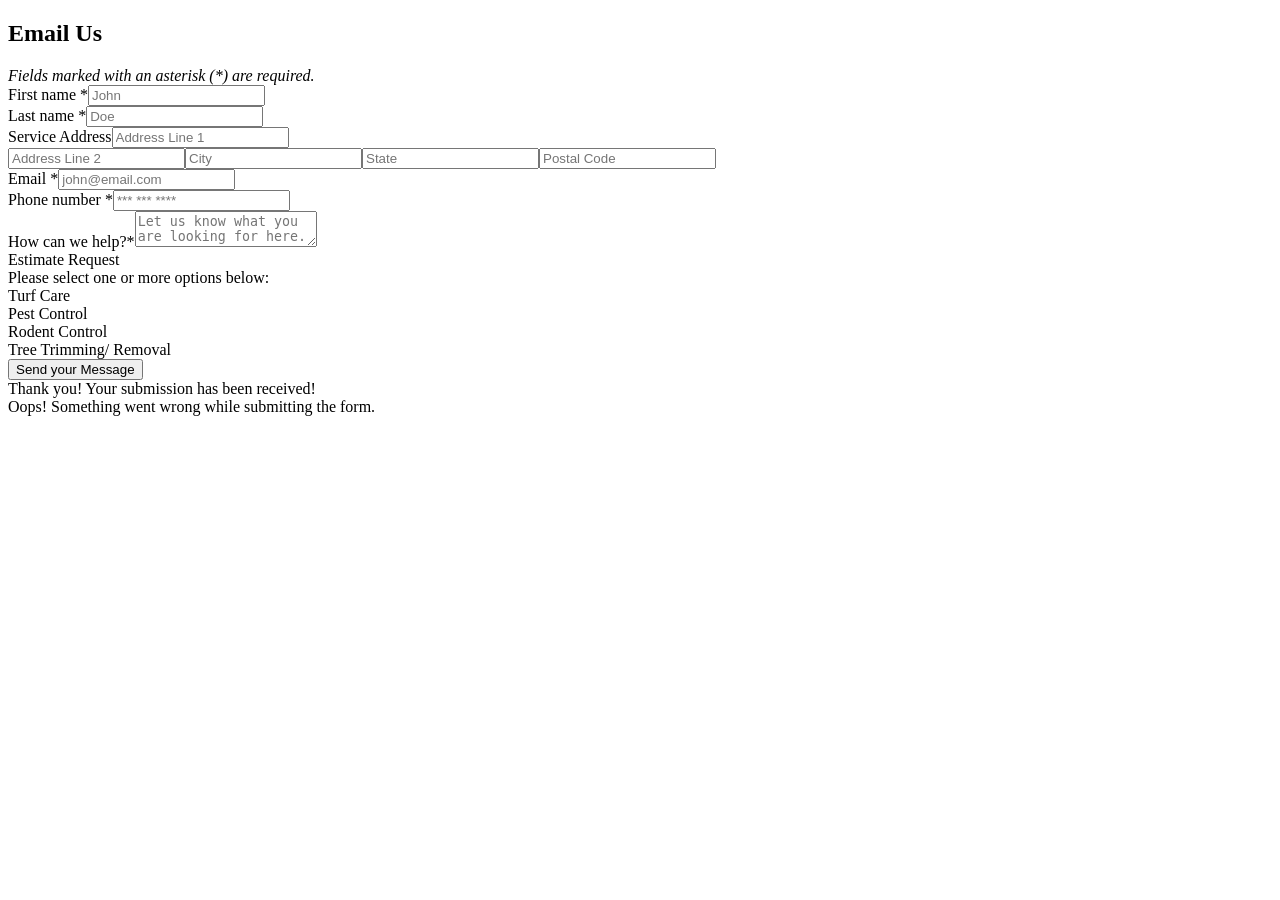
<file: index.html>
<!DOCTYPE html>
<html lang="en">
  <head>
    <meta charset="utf-8" />
    <title>Contact Us | Arbor Care Lawn &amp; Pest Control</title>
    <meta
      content="Find our contact information, and request a quote directly from our website for your pest or landscaping needs in Ellensburg or Yakima Washington."
      name="description"
    />
    <meta
      content="Contact Us | Arbor Care Lawn &amp; Pest Control"
      property="og:title"
    />
    <meta
      content="Find our contact information, and request a quote directly from our website for your pest or landscaping needs in Ellensburg or Yakima Washington."
      property="og:description"
    />
    <meta
      content="Contact Us | Arbor Care Lawn &amp; Pest Control"
      property="twitter:title"
    />
    <meta
      content="Find our contact information, and request a quote directly from our website for your pest or landscaping needs in Ellensburg or Yakima Washington."
      property="twitter:description"
    />
    <meta property="og:type" content="website" />
    <meta content="summary_large_image" name="twitter:card" />
    <meta content="width=device-width, initial-scale=1" name="viewport" />
    <meta content="Webflow" name="generator" />
    <link
      href="https://assets.website-files.com/601982692c79614a48a2cd94/css/arbor-care-475fd68897ed14219ddcd9376cc8.webflow.44dff39ba.css"
      rel="stylesheet"
      type="text/css"
    />
    <style></style>
    <style></style>

    <!-- REMOVE JS files -->
    <!-- <script
      src="https://ajax.googleapis.com/ajax/libs/webfont/1.6.26/webfont.js"
      type="text/javascript"
    ></script> -->
    <link
      rel="stylesheet"
      href="https://fonts.googleapis.com/css?family=Montserrat:100,100italic,200,200italic,300,300italic,400,400italic,500,500italic,600,600italic,700,700italic,800,800italic,900,900italic"
      media="all"
    />
    <script type="text/javascript">
      WebFont.load({
        google: {
          families: [
            'Montserrat:100,100italic,200,200italic,300,300italic,400,400italic,500,500italic,600,600italic,700,700italic,800,800italic,900,900italic',
          ],
        },
      });
    </script>
    <!--[if lt IE 9
      ]><script
        src="https://cdnjs.cloudflare.com/ajax/libs/html5shiv/3.7.3/html5shiv.min.js"
        type="text/javascript"
      ></script
    ><![endif]-->
    <script type="text/javascript">
      !(function (o, c) {
        var n = c.documentElement,
          t = ' w-mod-';
        (n.className += t + 'js'),
          ('ontouchstart' in o ||
            (o.DocumentTouch && c instanceof DocumentTouch)) &&
            (n.className += t + 'touch');
      })(window, document);
    </script>
    <link
      href="https://assets.website-files.com/601982692c79614a48a2cd94/601982692c79612522a2cdbf_Arbor-Care-logo-incorporated-favicon.png"
      rel="shortcut icon"
      type="image/x-icon"
    />
    <link
      href="https://assets.website-files.com/601982692c79614a48a2cd94/601982692c796175f2a2cdbd_Arbor-Care-logo-incorporated-webclip.jpg"
      rel="apple-touch-icon"
    />
    <style>
      .loading-container {
        display: flex;
      }
      .hero-image {
        opacity: none;
      }
    </style>

    <!-- Global site tag (gtag.js) - Google Analytics -->
    <script
      async=""
      src="https://www.googletagmanager.com/gtag/js?id=G-5B5P2LKGEN"
    ></script>
    <script>
      window.dataLayer = window.dataLayer || [];
      function gtag() {
        dataLayer.push(arguments);
      }
      gtag('js', new Date());

      gtag('config', 'G-5B5P2LKGEN');
    </script>

    <script async="" src="https://static.userback.io/widget/v1.js"></script>
    <link
      rel="stylesheet"
      class="userback-css"
      href="https://static.userback.io/widget/v1.css"
    />
    <style type="text/css">
      @import url(https://d3e54v103j8qbb.cloudfront.net/fonts/inter/inter.s3.3a4044b2f3.css);
    </style>
    <style type="text/css">
      .w-reset,
      .w-editor-bem-RichTextInput_Content *:not(rteselectionmarker),
      .w-editor-rich-text-container * {
        position: static;
        left: auto;
        top: auto;
        right: auto;
        bottom: auto;
        z-index: auto;
        display: block;
        visibility: visible;
        overflow: visible;
        overflow-x: visible;
        overflow-y: visible;
        -webkit-box-sizing: border-box;
        box-sizing: border-box;
        width: auto;
        height: auto;
        max-height: none;
        max-width: none;
        min-height: 0;
        margin: 0;
        padding: 0;
        float: none;
        clear: none;
        border: 0 none transparent;
        border-radius: 0;
        background: none;
        background-image: none;
        background-position: 0% 0%;
        background-size: auto auto;
        background-repeat: repeat;
        background-origin: padding-box;
        background-clip: border-box;
        background-attachment: scroll;
        background-color: transparent;
        -webkit-box-shadow: none;
        box-shadow: none;
        opacity: 1;
        -webkit-transform: none;
        transform: none;
        -webkit-transition: none;
        transition: none;
        direction: ltr;
        font-family: inherit;
        font-weight: inherit;
        color: inherit;
        font-size: inherit;
        line-height: inherit;
        font-style: inherit;
        font-variant: inherit;
        text-align: inherit;
        letter-spacing: inherit;
        text-decoration: inherit;
        text-indent: 0;
        text-transform: inherit;
        list-style-type: disc;
        text-shadow: none;
        font-smoothing: auto;
        vertical-align: baseline;
        cursor: inherit;
        white-space: inherit;
        word-break: normal;
        word-spacing: normal;
        word-wrap: normal;
      }
      span.w-reset,
      span.w-editor-bem-RichTextInput_Content *:not(rteselectionmarker),
      span.w-editor-rich-text-container *,
      .w-reset span,
      .w-editor-bem-RichTextInput_Content *:not(rteselectionmarker) span,
      .w-editor-rich-text-container * span {
        display: inline;
      }
      .w-editor-ghost-span {
        font-size: 0px;
        line-height: 0px;
        display: inline;
        width: 0px;
        height: 0px;
        pointer-events: none;
        position: relative;
        direction: ltr !important;
      }
      .w-editor-ghost-span:after {
        content: '';
        position: absolute;
        width: 6px;
        height: 6px;
        left: -3px;
        top: -3px;
      }
      .w-editor-ghost-span.w-editor-top {
        vertical-align: top;
      }
      .w-editor-ghost-span.w-editor-bottom {
        vertical-align: bottom;
      }
      .w-editor-ghost-span.w-editor-wide {
        width: 20%;
      }
      .w-editor-ghost-span.w-editor-mode-block {
        display: block;
        clear: both;
      }
      .w-editor-ghost-span.w-editor-mode-float-right {
        float: right;
      }
      .w-editor-ghost-span.w-editor-mode-float-left {
        float: left;
      }
      @-webkit-keyframes wf-bounce-in {
        0% {
          opacity: 0;
          -webkit-transform: scale(1);
          transform: scale(1);
        }
        0.5% {
          opacity: 0;
          -webkit-transform: scale(0.94);
          transform: scale(0.94);
        }
        50% {
          opacity: 1;
          -webkit-transform: scale(1.005);
          transform: scale(1.005);
        }
        75% {
          -webkit-transform: scale(0.997);
          transform: scale(0.997);
        }
        100% {
          -webkit-transform: scale(1);
          transform: scale(1);
        }
      }
      @keyframes wf-bounce-in {
        0% {
          opacity: 0;
          -webkit-transform: scale(1);
          transform: scale(1);
        }
        0.5% {
          opacity: 0;
          -webkit-transform: scale(0.94);
          transform: scale(0.94);
        }
        50% {
          opacity: 1;
          -webkit-transform: scale(1.005);
          transform: scale(1.005);
        }
        75% {
          -webkit-transform: scale(0.997);
          transform: scale(0.997);
        }
        100% {
          -webkit-transform: scale(1);
          transform: scale(1);
        }
      }
      @-webkit-keyframes wf-move-progress {
        from {
          background-position: 40px 0;
        }
        to {
          background-position: 0 0;
        }
      }
      @keyframes wf-move-progress {
        from {
          background-position: 40px 0;
        }
        to {
          background-position: 0 0;
        }
      }
      @-webkit-keyframes wf-blink {
        0%,
        100% {
          background: #808080;
          -webkit-box-shadow: -8px 0 #1f1f1f;
          box-shadow: -8px 0 #1f1f1f;
        }
        50% {
          background: #1f1f1f;
          -webkit-box-shadow: -8px 0 #808080;
          box-shadow: -8px 0 #808080;
        }
      }
      @keyframes wf-blink {
        0%,
        100% {
          background: #808080;
          -webkit-box-shadow: -8px 0 #1f1f1f;
          box-shadow: -8px 0 #1f1f1f;
        }
        50% {
          background: #1f1f1f;
          -webkit-box-shadow: -8px 0 #808080;
          box-shadow: -8px 0 #808080;
        }
      }
      @-webkit-keyframes wf-blink-in {
        40% {
          opacity: 1;
        }
      }
      @keyframes wf-blink-in {
        40% {
          opacity: 1;
        }
      }
      @-webkit-keyframes wf-spin {
        0% {
          -webkit-transform: rotate(0deg);
          transform: rotate(0deg);
        }
        100% {
          -webkit-transform: rotate(360deg);
          transform: rotate(360deg);
        }
      }
      @keyframes wf-spin {
        0% {
          -webkit-transform: rotate(0deg);
          transform: rotate(0deg);
        }
        100% {
          -webkit-transform: rotate(360deg);
          transform: rotate(360deg);
        }
      }
      @-webkit-keyframes wf-move-right {
        0% {
          -webkit-transform: translateX(-10px);
          transform: translateX(-10px);
        }
        100% {
          -webkit-transform: translateX(10px);
          transform: translateX(10px);
        }
      }
      @keyframes wf-move-right {
        0% {
          -webkit-transform: translateX(-10px);
          transform: translateX(-10px);
        }
        100% {
          -webkit-transform: translateX(10px);
          transform: translateX(10px);
        }
      }
      @-webkit-keyframes wf-animate-right-arrow {
        0% {
          -webkit-transform: translateX(5px);
          transform: translateX(5px);
          opacity: 1;
        }
        100% {
          -webkit-transform: translateX(16px);
          transform: translateX(16px);
          opacity: 0;
        }
      }
      @keyframes wf-animate-right-arrow {
        0% {
          -webkit-transform: translateX(5px);
          transform: translateX(5px);
          opacity: 1;
        }
        100% {
          -webkit-transform: translateX(16px);
          transform: translateX(16px);
          opacity: 0;
        }
      }
      @-webkit-keyframes wf-pulse {
        0% {
          -webkit-transform: scale(1);
          transform: scale(1);
          opacity: 1;
        }
        100% {
          -webkit-transform: scale(3.3);
          transform: scale(3.3);
          opacity: 0;
        }
      }
      @keyframes wf-pulse {
        0% {
          -webkit-transform: scale(1);
          transform: scale(1);
          opacity: 1;
        }
        100% {
          -webkit-transform: scale(3.3);
          transform: scale(3.3);
          opacity: 0;
        }
      }
      @-webkit-keyframes wf-pulse-appear {
        0% {
          -webkit-transform: scale(0);
          transform: scale(0);
          opacity: 0;
        }
        70% {
          -webkit-transform: scale(1.5);
          transform: scale(1.5);
          opacity: 1;
        }
        100% {
          -webkit-transform: scale(1);
          transform: scale(1);
          opacity: 1;
        }
      }
      @keyframes wf-pulse-appear {
        0% {
          -webkit-transform: scale(0);
          transform: scale(0);
          opacity: 0;
        }
        70% {
          -webkit-transform: scale(1.5);
          transform: scale(1.5);
          opacity: 1;
        }
        100% {
          -webkit-transform: scale(1);
          transform: scale(1);
          opacity: 1;
        }
      }
      @-webkit-keyframes wf-exclaim-front-icon {
        0% {
          opacity: 0;
          -webkit-transform: scale(1);
          transform: scale(1);
        }
        25% {
          opacity: 1;
          -webkit-transform: scale(1.2);
          transform: scale(1.2);
        }
        50% {
          opacity: 0;
          -webkit-transform: scale(1);
          transform: scale(1);
        }
        75% {
          opacity: 1;
          -webkit-transform: scale(1.2);
          transform: scale(1.2);
        }
        100% {
          -webkit-transform: scale(1);
          transform: scale(1);
        }
      }
      @keyframes wf-exclaim-front-icon {
        0% {
          opacity: 0;
          -webkit-transform: scale(1);
          transform: scale(1);
        }
        25% {
          opacity: 1;
          -webkit-transform: scale(1.2);
          transform: scale(1.2);
        }
        50% {
          opacity: 0;
          -webkit-transform: scale(1);
          transform: scale(1);
        }
        75% {
          opacity: 1;
          -webkit-transform: scale(1.2);
          transform: scale(1.2);
        }
        100% {
          -webkit-transform: scale(1);
          transform: scale(1);
        }
      }
      @-webkit-keyframes wf-exclaim-back-icon {
        0% {
          opacity: 1;
          -webkit-transform: scale(1);
          transform: scale(1);
        }
        25% {
          opacity: 0;
          -webkit-transform: scale(1.2);
          transform: scale(1.2);
        }
        50% {
          opacity: 1;
          -webkit-transform: scale(1);
          transform: scale(1);
        }
        75% {
          opacity: 0;
          -webkit-transform: scale(1.2);
          transform: scale(1.2);
        }
        100% {
          -webkit-transform: scale(1);
          transform: scale(1);
        }
      }
      @keyframes wf-exclaim-back-icon {
        0% {
          opacity: 1;
          -webkit-transform: scale(1);
          transform: scale(1);
        }
        25% {
          opacity: 0;
          -webkit-transform: scale(1.2);
          transform: scale(1.2);
        }
        50% {
          opacity: 1;
          -webkit-transform: scale(1);
          transform: scale(1);
        }
        75% {
          opacity: 0;
          -webkit-transform: scale(1.2);
          transform: scale(1.2);
        }
        100% {
          -webkit-transform: scale(1);
          transform: scale(1);
        }
      }
      @-webkit-keyframes wf-distractor-blink {
        40% {
          opacity: 1;
        }
      }
      @keyframes wf-distractor-blink {
        40% {
          opacity: 1;
        }
      }
      /**
 * IMPORTANT: Do not change the values in this file without updating them in zindex.js
 *
 * ISSUE #7308 (https://github.com/webflow/webflow/issues/7308) will remove the need for this synchronization
 *
 * NOTE: For new components, use ui/Layer, not these zIndex: https://github.com/webflow/webflow/blob/dev/docs/app/designer-overlay-system/overlay-system.md
 */
      /* Note: external less veriables used in this file must exist in both designer and editor
and variables defined here must not conflict with those defined in the designer or editor
also rich-text.less has its own sprite-sheet */
      .w-editor-bem-RichText {
        pointer-events: auto;
      }
      .w-editor-bem-RichText * {
        pointer-events: auto;
      }
      [class*='w-editor-edit'] .w-richtext .w-embed,
      [class*='w-editor-edit'] .w-rte-editable .w-embed {
        color: transparent;
      }
      [class*='w-editor-edit'] .w-richtext .w-embed:after,
      [class*='w-editor-edit'] .w-rte-editable .w-embed:after {
        display: block;
        line-height: 0;
      }
      .w-spinner {
        width: 36px;
        height: 36px;
        overflow: hidden;
      }
      .w-spinner i {
        display: none;
        position: absolute;
      }
      .w-spinner .w-spinner-uploading-thin {
        display: block;
        top: 13px;
        left: 13px;
        opacity: 0.8;
      }
      .w-spinner .w-spinner-success {
        top: 13px;
        left: 12px;
      }
      .w-spinner .w-spinner-success-thin {
        top: 13px;
        left: 12px;
      }
      .w-spinner .w-spinner-cancel {
        top: 13px;
        left: 13px;
      }
      .w-spinner .w-common-loading-dots {
        top: -21px !important;
        left: 12px !important;
      }
      .w-spinner.w-queued .w-common-loading-dots {
        display: block;
      }
      .w-spinner.w-queued .w-spinner-uploading-thin {
        display: none;
      }
      .w-spinner.w-complete .w-spinner-uploading-thin {
        display: none;
      }
      .w-spinner.w-complete .w-spinner-success {
        display: block;
      }
      .w-spinner.w-medium.w-queued .w-common-loading-dots {
        top: -25px !important;
        left: 8px !important;
      }
      .w-spinner.w-medium .w-spinner-uploading-thin {
        top: 10px;
        left: 10px;
      }
      .w-spinner.w-medium .w-spinner-success {
        top: 11px;
        left: 9px;
      }
      .w-spinner.w-medium .w-spinner-cancel {
        top: 10px;
        left: 10px;
      }
      .w-spinner.w-small.w-queued .w-common-loading-dots {
        display: none;
      }
      .w-spinner.w-small .w-spinner-uploading-thin,
      .w-spinner.w-small .w-spinner-success {
        display: none;
      }
      .w-spinner.w-small.w-complete .w-spinner-percent,
      .w-spinner.w-small.w-complete .w-spinner-border {
        opacity: 0;
      }
      .w-spinner.w-small.w-complete .w-spinner-success-thin {
        display: block;
        top: 8px;
        left: 6px;
      }
      .w-spinner.w-small.w-error .w-spinner-percent,
      .w-spinner.w-small.w-error .w-spinner-border {
        opacity: 0;
      }
      .w-spinner.w-small.w-error .w-spinner-cancel {
        display: none;
      }
      .w-spinner.w-small.w-error .w-spinner-success-thin {
        display: block;
        top: 6px;
        left: 7px;
      }
      .w-spinner svg {
        width: 100%;
        height: 100%;
      }
      .w-spinner .w-spinner-overlay {
        fill: rgba(0, 0, 0, 0.8);
      }
      .w-spinner .w-spinner-border {
        stroke-width: 1px;
        stroke: rgba(255, 255, 255, 0.35);
      }
      .w-spinner .w-spinner-percent {
        stroke: #fff;
        stroke-width: 2px;
      }
      .w-spinner .w-spinner-percent.w-hide {
        opacity: 0;
      }
      .w-spinner.w-complete .w-spinner-percent {
        stroke: #50bf5d;
      }
      .w-spinner.w-error .w-spinner-uploading-thin {
        display: none;
      }
      .w-spinner.w-error .w-spinner-percent {
        stroke: #f35353;
      }
      .w-spinner.w-error .w-spinner-cancel {
        display: block;
      }
      .w-editor-selectize-control.w-editor-plugin-drag_drop.w-editor-multi
        > .w-editor-selectize-input
        > div.w-editor-ui-sortable-placeholder {
        visibility: visible !important;
        background: #f2f2f2 !important;
        background: rgba(0, 0, 0, 0.06) !important;
        border: 0 none !important;
        -webkit-box-shadow: inset 0 0 12px 4px #fff;
        box-shadow: inset 0 0 12px 4px #fff;
      }
      .w-editor-selectize-control.w-editor-plugin-drag_drop
        .w-editor-ui-sortable-placeholder::after {
        content: '!';
        visibility: hidden;
      }
      .w-editor-selectize-control.w-editor-plugin-drag_drop
        .w-editor-ui-sortable-helper {
        -webkit-box-shadow: 0 2px 5px rgba(0, 0, 0, 0.2);
        box-shadow: 0 2px 5px rgba(0, 0, 0, 0.2);
      }
      .w-editor-selectize-dropdown-header {
        position: relative;
        padding: 5px 8px;
        border-bottom: 1px solid #d0d0d0;
        background: #f8f8f8;
        border-radius: 3px 3px 0 0;
      }
      .w-editor-selectize-dropdown-header-close {
        position: absolute;
        right: 8px;
        top: 50%;
        color: #303030;
        opacity: 0.4;
        margin-top: -12px;
        line-height: 20px;
        font-size: 20px !important;
      }
      .w-editor-selectize-dropdown-header-close:hover {
        color: #000000;
      }
      .w-editor-selectize-dropdown.w-editor-plugin-optgroup_columns
        .w-editor-optgroup {
        border-right: 1px solid #f2f2f2;
        border-top: 0 none;
        float: left;
        -webkit-box-sizing: border-box;
        box-sizing: border-box;
      }
      .w-editor-selectize-dropdown.w-editor-plugin-optgroup_columns
        .w-editor-optgroup:last-child {
        border-right: 0 none;
      }
      .w-editor-selectize-dropdown.w-editor-plugin-optgroup_columns
        .w-editor-optgroup:before {
        display: none;
      }
      .w-editor-selectize-dropdown.w-editor-plugin-optgroup_columns
        .w-editor-optgroup-header {
        border-top: 0 none;
      }
      .w-editor-selectize-control.w-editor-plugin-remove_button [data-value] {
        position: relative;
        padding-right: 18px !important;
      }
      .w-editor-selectize-control.w-editor-plugin-remove_button
        [data-value]
        .w-editor-remove {
        position: absolute;
        top: 0;
        right: 0;
        bottom: 0;
        width: 17px;
        text-align: center;
        font-weight: bold;
        font-size: 12px;
        color: inherit;
        text-decoration: none;
        vertical-align: middle;
        display: inline-block;
        padding: 2px 0 0 0;
        border-radius: 0 2px 2px 0;
        -webkit-box-sizing: border-box;
        box-sizing: border-box;
      }
      .w-editor-selectize-control.w-editor-plugin-remove_button
        [data-value]
        .w-editor-remove
        > i {
        position: absolute;
        background-position: 0;
        width: 5px;
        height: 6px;
        opacity: 0.5;
        top: 0;
        bottom: 0;
        left: 0;
        right: 0;
        margin: auto;
        -webkit-transition: opacity 200ms;
        transition: opacity 200ms;
      }
      .w-editor-selectize-control.w-editor-plugin-remove_button
        [data-value]
        .w-editor-remove:hover
        > i {
        opacity: 1;
      }
      .w-editor-selectize-control.w-editor-plugin-remove_button
        [data-value].w-editor-active
        .w-editor-remove {
        border-left-color: #cacaca;
      }
      .w-editor-selectize-control.w-editor-plugin-remove_button
        .w-editor-disabled
        [data-value]
        .w-editor-remove:hover {
        background: none;
      }
      .w-editor-selectize-control.w-editor-plugin-remove_button
        .w-editor-disabled
        [data-value]
        .w-editor-remove {
        border-left-color: #ffffff;
      }
      .w-editor-selectize-control {
        position: relative;
      }
      .w-editor-selectize-dropdown,
      .w-editor-selectize-input,
      .w-editor-selectize-input input {
        color: #303030;
        font-family: inherit;
        font-size: 13px;
        line-height: 18px;
        -webkit-font-smoothing: inherit;
      }
      .w-editor-selectize-input,
      .w-editor-selectize-control.w-editor-single
        .w-editor-selectize-input.w-editor-input-active {
        background: #fff;
        cursor: text;
        display: inline-block;
      }
      .w-editor-selectize-input {
        border: 1px solid #d0d0d0;
        padding: 8px 8px;
        display: inline-block;
        width: 100%;
        overflow: hidden;
        position: relative;
        z-index: 1;
        -webkit-box-sizing: border-box;
        box-sizing: border-box;
        -webkit-box-shadow: inset 0 1px 1px rgba(0, 0, 0, 0.1);
        box-shadow: inset 0 1px 1px rgba(0, 0, 0, 0.1);
        border-radius: 3px;
      }
      .w-editor-selectize-control.w-editor-multi
        .w-editor-selectize-input.w-editor-has-items {
        padding: 6px 8px 3px;
      }
      .w-editor-selectize-input.w-editor-full {
        background-color: #fff;
      }
      .w-editor-selectize-input.w-editor-disabled,
      .w-editor-selectize-input.w-editor-disabled * {
        cursor: default !important;
      }
      .w-editor-selectize-input.w-editor-focus {
        -webkit-box-shadow: inset 0 1px 2px rgba(0, 0, 0, 0.15);
        box-shadow: inset 0 1px 2px rgba(0, 0, 0, 0.15);
      }
      .w-editor-selectize-input.w-editor-dropdown-active {
        border-radius: 3px 3px 0 0;
      }
      .w-editor-selectize-input > * {
        vertical-align: baseline;
        display: -moz-inline-stack;
        display: inline-block;
        zoom: 1;
        *display: inline;
      }
      .w-editor-selectize-control.w-editor-multi
        .w-editor-selectize-input
        > div {
        cursor: default;
        margin: 0 3px 3px 0;
        padding: 2px 6px;
        background: #f2f2f2;
        color: #303030;
        border: 0 solid #d0d0d0;
      }
      .w-editor-selectize-control.w-editor-multi
        .w-editor-selectize-input
        > div.w-editor-active {
        background: #e8e8e8;
        color: #303030;
        border: 0 solid #cacaca;
      }
      .w-editor-selectize-control.w-editor-multi
        .w-editor-selectize-input.w-editor-disabled
        > div,
      .w-editor-selectize-control.w-editor-multi
        .w-editor-selectize-input.w-editor-disabled
        > div.w-editor-active {
        color: #7d7d7d;
        background: #f2f2f2;
        border: 0 solid #ffffff;
      }
      .w-editor-selectize-input > input {
        padding: 0 !important;
        min-height: 0 !important;
        max-height: none !important;
        color: white;
        max-width: 100% !important;
        margin: 0 2px 0 0 !important;
        text-indent: 0 !important;
        border: 0 none !important;
        background: none !important;
        line-height: inherit !important;
        -webkit-user-select: auto !important;
        -webkit-box-shadow: none !important;
        box-shadow: none !important;
      }
      .w-editor-selectize-input > input::-ms-clear {
        display: none;
      }
      .w-editor-selectize-input > input:focus {
        outline: none !important;
      }
      .w-editor-selectize-input::after {
        content: ' ';
        display: block;
        clear: left;
      }
      .w-editor-selectize-dropdown {
        position: absolute;
        z-index: 10;
        margin: -1px 0 0 0;
        border-top: 0 none;
        -webkit-box-sizing: border-box;
        box-sizing: border-box;
      }
      .w-editor-selectize-dropdown [data-selectable] {
        cursor: default;
        overflow: hidden;
      }
      .w-editor-selectize-dropdown [data-selectable] .w-editor-highlight {
        background: rgba(125, 168, 208, 0.2);
        font-weight: 800;
        text-decoration: underline;
        border-radius: 1px;
      }
      .w-editor-selectize-dropdown [data-selectable],
      .w-editor-selectize-dropdown .w-editor-optgroup-header {
        padding: 5px 8px;
      }
      .w-editor-selectize-dropdown
        .w-editor-optgroup:first-child
        .w-editor-optgroup-header {
        border-top: 0 none;
      }
      .w-editor-selectize-dropdown .w-editor-optgroup-header {
        color: #303030;
        background: #fff;
        cursor: default;
      }
      .w-editor-selectize-dropdown .w-editor-active {
        background-color: #f5fafd;
        color: #495c68;
      }
      .w-editor-selectize-dropdown .w-editor-active.w-editor-create {
        color: #495c68;
      }
      .w-editor-selectize-dropdown .w-editor-create {
        color: rgba(48, 48, 48, 0.5);
      }
      .w-editor-selectize-dropdown-content {
        overflow-y: auto;
        overflow-x: hidden;
        max-height: 200px;
      }
      .w-editor-selectize-control.w-editor-single .w-editor-selectize-input,
      .w-editor-selectize-control.w-editor-single
        .w-editor-selectize-input
        input {
        cursor: default;
      }
      .w-editor-selectize-control.w-editor-single
        .w-editor-selectize-input.w-editor-input-active,
      .w-editor-selectize-control.w-editor-single
        .w-editor-selectize-input.w-editor-input-active
        input {
        cursor: text;
      }
      .w-editor-selectize-control.w-editor-rtl.w-editor-single
        .w-editor-selectize-input:after {
        left: 15px;
        right: auto;
      }
      .w-editor-selectize-control.w-editor-rtl
        .w-editor-selectize-input
        > input {
        margin: 0 4px 0 -2px !important;
      }
      .w-editor-selectize-control .w-editor-selectize-input.w-editor-disabled {
        opacity: 0.5;
        background-color: #fafafa;
      }
      .w-editor-selectize-control.w-editor-plugin-drag_drop.w-editor-multi
        > .w-editor-selectize-input
        > div.w-editor-ui-sortable-placeholder {
        visibility: visible !important;
        background: #f2f2f2 !important;
        background: rgba(0, 0, 0, 0.06) !important;
        border: 0 none !important;
        -webkit-box-shadow: inset 0 0 12px 4px #fff;
        box-shadow: inset 0 0 12px 4px #fff;
      }
      .w-editor-selectize-control.w-editor-plugin-drag_drop
        .w-editor-ui-sortable-placeholder::after {
        content: '!';
        visibility: hidden;
      }
      .w-editor-selectize-control.w-editor-plugin-drag_drop
        .w-editor-ui-sortable-helper {
        -webkit-box-shadow: 0 2px 5px rgba(0, 0, 0, 0.2);
        box-shadow: 0 2px 5px rgba(0, 0, 0, 0.2);
      }
      .w-editor-selectize-dropdown-header {
        position: relative;
        padding: 5px 8px;
        border-bottom: 1px solid #d0d0d0;
        background: #f8f8f8;
        border-radius: 3px 3px 0 0;
      }
      .w-editor-selectize-dropdown-header-close {
        position: absolute;
        right: 8px;
        top: 50%;
        color: #303030;
        opacity: 0.4;
        margin-top: -12px;
        line-height: 20px;
        font-size: 20px !important;
      }
      .w-editor-selectize-dropdown-header-close:hover {
        color: #000000;
      }
      .w-editor-selectize-dropdown.w-editor-plugin-optgroup_columns
        .w-editor-optgroup {
        border-right: 1px solid #f2f2f2;
        border-top: 0 none;
        float: left;
        -webkit-box-sizing: border-box;
        box-sizing: border-box;
      }
      .w-editor-selectize-dropdown.w-editor-plugin-optgroup_columns
        .w-editor-optgroup:last-child {
        border-right: 0 none;
      }
      .w-editor-selectize-dropdown.w-editor-plugin-optgroup_columns
        .w-editor-optgroup:before {
        display: none;
      }
      .w-editor-selectize-dropdown.w-editor-plugin-optgroup_columns
        .w-editor-optgroup-header {
        border-top: 0 none;
      }
      .w-editor-selectize-control.w-editor-plugin-remove_button [data-value] {
        position: relative;
        padding-right: 24px !important;
      }
      .w-editor-selectize-control.w-editor-plugin-remove_button
        [data-value]
        .w-editor-remove {
        z-index: 1;
        /* fixes ie bug (see #392) */
        position: absolute;
        top: 0;
        right: 0;
        bottom: 0;
        width: 17px;
        text-align: center;
        font-weight: bold;
        font-size: 12px;
        color: inherit;
        text-decoration: none;
        vertical-align: middle;
        display: inline-block;
        padding: 2px 0 0 0;
        border-left: 1px solid #d0d0d0;
        border-radius: 0 2px 2px 0;
        -webkit-box-sizing: border-box;
        box-sizing: border-box;
      }
      .w-editor-selectize-control.w-editor-plugin-remove_button
        [data-value]
        .w-editor-remove:hover {
        background: rgba(0, 0, 0, 0.05);
      }
      .w-editor-selectize-control.w-editor-plugin-remove_button
        [data-value].w-editor-active
        .w-editor-remove {
        border-left-color: #cacaca;
      }
      .w-editor-selectize-control.w-editor-plugin-remove_button
        .w-editor-disabled
        [data-value]
        .w-editor-remove:hover {
        background: none;
      }
      .w-editor-selectize-control.w-editor-plugin-remove_button
        .w-editor-disabled
        [data-value]
        .w-editor-remove {
        border-left-color: #ffffff;
      }
      .w-editor-selectize-control {
        position: relative;
      }
      .w-editor-selectize-dropdown,
      .w-editor-selectize-input,
      .w-editor-selectize-input input {
        color: #303030;
        font-family: inherit;
        font-size: 13px;
        line-height: 18px;
        -webkit-font-smoothing: inherit;
      }
      .w-editor-selectize-input,
      .w-editor-selectize-control.w-editor-single
        .w-editor-selectize-input.w-editor-input-active {
        background: #fff;
        cursor: text;
        display: inline-block;
      }
      .w-editor-selectize-input {
        border: 1px solid #d0d0d0;
        padding: 8px 8px;
        display: inline-block;
        width: 100%;
        overflow: hidden;
        position: relative;
        z-index: 1;
        -webkit-box-sizing: border-box;
        box-sizing: border-box;
        -webkit-box-shadow: inset 0 1px 1px rgba(0, 0, 0, 0.1);
        box-shadow: inset 0 1px 1px rgba(0, 0, 0, 0.1);
        border-radius: 3px;
      }
      .w-editor-selectize-control.w-editor-multi
        .w-editor-selectize-input.w-editor-has-items {
        padding: 6px 8px 3px;
      }
      .w-editor-selectize-input.w-editor-full {
        background-color: #fff;
      }
      .w-editor-selectize-input.w-editor-disabled,
      .w-editor-selectize-input.w-editor-disabled * {
        cursor: default !important;
      }
      .w-editor-selectize-input.w-editor-focus {
        -webkit-box-shadow: inset 0 1px 2px rgba(0, 0, 0, 0.15);
        box-shadow: inset 0 1px 2px rgba(0, 0, 0, 0.15);
      }
      .w-editor-selectize-input.w-editor-dropdown-active {
        border-radius: 3px 3px 0 0;
      }
      .w-editor-selectize-input > * {
        vertical-align: baseline;
        display: -moz-inline-stack;
        display: inline-block;
        zoom: 1;
        *display: inline;
      }
      .w-editor-selectize-control.w-editor-multi
        .w-editor-selectize-input
        > div {
        cursor: pointer;
        margin: 0 3px 3px 0;
        padding: 2px 6px;
        background: #f2f2f2;
        color: #303030;
        border: 0 solid #d0d0d0;
      }
      .w-editor-selectize-control.w-editor-multi
        .w-editor-selectize-input
        > div.w-editor-active {
        background: #e8e8e8;
        color: #303030;
        border: 0 solid #cacaca;
      }
      .w-editor-selectize-control.w-editor-multi
        .w-editor-selectize-input.w-editor-disabled
        > div,
      .w-editor-selectize-control.w-editor-multi
        .w-editor-selectize-input.w-editor-disabled
        > div.w-editor-active {
        color: #7d7d7d;
        background: #ffffff;
        border: 0 solid #ffffff;
      }
      .w-editor-selectize-input > input {
        display: inline-block !important;
        padding: 0 !important;
        min-height: 0 !important;
        max-height: none !important;
        max-width: 100% !important;
        margin: 0 2px 0 0 !important;
        text-indent: 0 !important;
        border: 0 none !important;
        background: none !important;
        line-height: inherit !important;
        -webkit-user-select: auto !important;
        -webkit-box-shadow: none !important;
        box-shadow: none !important;
      }
      .w-editor-selectize-input > input::-ms-clear {
        display: none;
      }
      .w-editor-selectize-input > input:focus {
        outline: none !important;
      }
      .w-editor-selectize-input::after {
        content: ' ';
        display: block;
        clear: left;
      }
      .w-editor-selectize-input.w-editor-dropdown-active::before {
        content: ' ';
        display: block;
        position: absolute;
        background: #f0f0f0;
        height: 1px;
        bottom: 0;
        left: 0;
        right: 0;
      }
      .w-editor-selectize-dropdown {
        position: absolute;
        z-index: 10;
        border: 1px solid #d0d0d0;
        background: #fff;
        margin: -1px 0 0 0;
        border-top: 0 none;
        -webkit-box-sizing: border-box;
        box-sizing: border-box;
        -webkit-box-shadow: 0 1px 3px rgba(0, 0, 0, 0.1);
        box-shadow: 0 1px 3px rgba(0, 0, 0, 0.1);
        border-radius: 0 0 3px 3px;
      }
      .w-editor-selectize-dropdown [data-selectable] {
        cursor: pointer;
        overflow: hidden;
      }
      .w-editor-selectize-dropdown [data-selectable] .w-editor-highlight {
        background: rgba(125, 168, 208, 0.2);
        border-radius: 1px;
      }
      .w-editor-selectize-dropdown [data-selectable],
      .w-editor-selectize-dropdown .w-editor-optgroup-header {
        padding: 5px 8px;
      }
      .w-editor-selectize-dropdown
        .w-editor-optgroup:first-child
        .w-editor-optgroup-header {
        border-top: 0 none;
      }
      .w-editor-selectize-dropdown .w-editor-optgroup-header {
        color: #303030;
        background: #fff;
        cursor: default;
      }
      .w-editor-selectize-dropdown .w-editor-active {
        background-color: #f5fafd;
        color: #495c68;
      }
      .w-editor-selectize-dropdown .w-editor-active.w-editor-create {
        color: #495c68;
      }
      .w-editor-selectize-dropdown .w-editor-create {
        color: rgba(48, 48, 48, 0.5);
      }
      .w-editor-selectize-dropdown-content {
        overflow-y: auto;
        overflow-x: hidden;
        max-height: 200px;
      }
      .w-editor-selectize-control.w-editor-single .w-editor-selectize-input,
      .w-editor-selectize-control.w-editor-single
        .w-editor-selectize-input
        input {
        cursor: pointer;
      }
      .w-editor-selectize-control.w-editor-single
        .w-editor-selectize-input.w-editor-input-active,
      .w-editor-selectize-control.w-editor-single
        .w-editor-selectize-input.w-editor-input-active
        input {
        cursor: text;
      }
      .w-editor-selectize-control.w-editor-single
        .w-editor-selectize-input:after {
        content: ' ';
        display: block;
        position: absolute;
        top: 50%;
        right: 15px;
        margin-top: -3px;
        width: 0;
        height: 0;
        border-style: solid;
        border-width: 5px 5px 0 5px;
        border-color: #808080 transparent transparent transparent;
      }
      .w-editor-selectize-control.w-editor-single
        .w-editor-selectize-input.w-editor-dropdown-active:after {
        margin-top: -4px;
        border-width: 0 5px 5px 5px;
        border-color: transparent transparent #808080 transparent;
      }
      .w-editor-selectize-control.w-editor-rtl.w-editor-single
        .w-editor-selectize-input:after {
        left: 15px;
        right: auto;
      }
      .w-editor-selectize-control.w-editor-rtl
        .w-editor-selectize-input
        > input {
        margin: 0 4px 0 -2px !important;
      }
      .w-editor-selectize-control .w-editor-selectize-input.w-editor-disabled {
        opacity: 0.5;
        background-color: #fafafa;
      }
      .w-codemirror {
        /**
  Copied from CodeMirror v5.40.0
  https://github.com/codemirror/CodeMirror/blob/ed8dfeb5e2ed25b5dd1f1eccc7b757ca6dbd118d/lib/codemirror.css

  Not modified. Customizations go in
  - public/css/designer-flux/codemirror-custom.less
  - public/css/dashboard/codemirror.less
*/
        /* BASICS */
        /* PADDING */
        /* GUTTER */
        /* CURSOR */
        /* Shown when moving in bi-directional text */
        /* Can style cursor different in overwrite (non-insert) mode */
        /* DEFAULT THEME */
        /* Default styles for common addons */
        /* STOP */
        /* The rest of this file contains styles related to the mechanics of
   the editor. You probably shouldn't touch them. */
        /* The fake, visible scrollbars. Used to force redraw during scrolling
   before actual scrolling happens, thus preventing shaking and
   flickering artifacts. */
        /* Force content-box sizing for the elements where we expect it */
        /* Used to force a border model for a node */
        /* See issue #2901 */
        /* Help users use markselection to safely style text background */
        /**
  Modified from CodeMirror v5.40.0
  https://github.com/codemirror/CodeMirror/blob/ed8dfeb5e2ed25b5dd1f1eccc7b757ca6dbd118d/theme/material.css
*/
        /*

    Name:       material
    Author:     Michael Kaminsky (http://github.com/mkaminsky11)

    Original material color scheme by Mattia Astorino (https://github.com/equinusocio/material-theme)

*/
        /* webflow added */
        /* end webflow added */
        /* webflow removed
  .cm-s-webflow-material .cm-tag { color: rgba(255, 83, 112, 1); }
*/
      }
      .w-codemirror .CodeMirror {
        /* Set height, width, borders, and global font properties here */
        font-family: monospace;
        height: 300px;
        color: black;
        direction: ltr;
      }
      .w-codemirror .CodeMirror-lines {
        padding: 4px 0;
        /* Vertical padding around content */
      }
      .w-codemirror .CodeMirror pre {
        padding: 0 4px;
        /* Horizontal padding of content */
      }
      .w-codemirror .CodeMirror-scrollbar-filler,
      .w-codemirror .CodeMirror-gutter-filler {
        background-color: white;
        /* The little square between H and V scrollbars */
      }
      .w-codemirror .CodeMirror-gutters {
        border-right: 1px solid #ddd;
        background-color: #f7f7f7;
        white-space: nowrap;
      }
      .w-codemirror .CodeMirror-linenumber {
        padding: 0 3px 0 5px;
        min-width: 20px;
        text-align: right;
        color: #999;
        white-space: nowrap;
      }
      .w-codemirror .CodeMirror-guttermarker {
        color: black;
      }
      .w-codemirror .CodeMirror-guttermarker-subtle {
        color: #999;
      }
      .w-codemirror .CodeMirror-cursor {
        border-left: 1px solid black;
        border-right: none;
        width: 0;
      }
      .w-codemirror .CodeMirror div.CodeMirror-secondarycursor {
        border-left: 1px solid silver;
      }
      .w-codemirror .cm-fat-cursor .CodeMirror-cursor {
        width: auto;
        border: 0 !important;
        background: #7e7;
      }
      .w-codemirror .cm-fat-cursor div.CodeMirror-cursors {
        z-index: 1;
      }
      .w-codemirror .cm-fat-cursor-mark {
        background-color: rgba(20, 255, 20, 0.5);
        -webkit-animation: blink 1.06s steps(1) infinite;
        animation: blink 1.06s steps(1) infinite;
      }
      .w-codemirror .cm-animate-fat-cursor {
        width: auto;
        border: 0;
        -webkit-animation: blink 1.06s steps(1) infinite;
        animation: blink 1.06s steps(1) infinite;
        background-color: #7e7;
      }
      @-webkit-keyframes blink {
        50% {
          background-color: transparent;
        }
      }
      @keyframes blink {
        50% {
          background-color: transparent;
        }
      }
      .w-codemirror .cm-tab {
        display: inline-block;
        text-decoration: inherit;
      }
      .w-codemirror .CodeMirror-rulers {
        position: absolute;
        left: 0;
        right: 0;
        top: -50px;
        bottom: -20px;
        overflow: hidden;
      }
      .w-codemirror .CodeMirror-ruler {
        border-left: 1px solid #ccc;
        top: 0;
        bottom: 0;
        position: absolute;
      }
      .w-codemirror .cm-s-default .CodeMirror-selected {
        background: #c3dbf8 !important;
      }
      .w-codemirror .cm-s-default .cm-header {
        color: blue;
      }
      .w-codemirror .cm-s-default .cm-quote {
        color: #090;
      }
      .w-codemirror .cm-negative {
        color: #d44;
      }
      .w-codemirror .cm-positive {
        color: #292;
      }
      .w-codemirror .cm-header,
      .w-codemirror .cm-strong {
        font-weight: bold;
      }
      .w-codemirror .cm-em {
        font-style: italic;
      }
      .w-codemirror .cm-link {
        text-decoration: underline;
      }
      .w-codemirror .cm-strikethrough {
        text-decoration: line-through;
      }
      .w-codemirror .cm-s-default .cm-keyword {
        color: #708;
      }
      .w-codemirror .cm-s-default .cm-atom {
        color: #219;
      }
      .w-codemirror .cm-s-default .cm-number {
        color: #164;
      }
      .w-codemirror .cm-s-default .cm-def {
        color: #00f;
      }
      .w-codemirror .cm-s-default .cm-variable-2 {
        color: #05a;
      }
      .w-codemirror .cm-s-default .cm-variable-3,
      .w-codemirror .cm-s-default .cm-type {
        color: #085;
      }
      .w-codemirror .cm-s-default .cm-comment {
        color: #a50;
      }
      .w-codemirror .cm-s-default .cm-string {
        color: #a11;
      }
      .w-codemirror .cm-s-default .cm-string-2 {
        color: #f50;
      }
      .w-codemirror .cm-s-default .cm-meta {
        color: #555;
      }
      .w-codemirror .cm-s-default .cm-qualifier {
        color: #555;
      }
      .w-codemirror .cm-s-default .cm-builtin {
        color: #30a;
      }
      .w-codemirror .cm-s-default .cm-bracket {
        color: #997;
      }
      .w-codemirror .cm-s-default .cm-tag {
        color: #170;
      }
      .w-codemirror .cm-s-default .cm-attribute {
        color: #00c;
      }
      .w-codemirror .cm-s-default .cm-hr {
        color: #999;
      }
      .w-codemirror .cm-s-default .cm-link {
        color: #00c;
      }
      .w-codemirror .cm-s-default .cm-error {
        color: #f00;
      }
      .w-codemirror .cm-invalidchar {
        color: #f00;
      }
      .w-codemirror .CodeMirror-composing {
        border-bottom: 2px solid;
      }
      .w-codemirror div.CodeMirror span.CodeMirror-matchingbracket {
        color: #0b0;
      }
      .w-codemirror div.CodeMirror span.CodeMirror-nonmatchingbracket {
        color: #a22;
      }
      .w-codemirror .CodeMirror-matchingtag {
        background: rgba(255, 150, 0, 0.3);
      }
      .w-codemirror .CodeMirror-activeline-background {
        background: #e8f2ff;
      }
      .w-codemirror .CodeMirror {
        position: relative;
        overflow: hidden;
        background: white;
      }
      .w-codemirror .CodeMirror-scroll {
        overflow: scroll !important;
        /* Things will break if this is overridden */
        /* 30px is the magic margin used to hide the element's real scrollbars */
        /* See overflow: hidden in .CodeMirror */
        margin-bottom: -30px;
        margin-right: -30px;
        padding-bottom: 30px;
        height: 100%;
        outline: none;
        /* Prevent dragging from highlighting the element */
        position: relative;
      }
      .w-codemirror .CodeMirror-sizer {
        position: relative;
        border-right: 30px solid transparent;
      }
      .w-codemirror .CodeMirror-vscrollbar,
      .w-codemirror .CodeMirror-hscrollbar,
      .w-codemirror .CodeMirror-scrollbar-filler,
      .w-codemirror .CodeMirror-gutter-filler {
        position: absolute;
        z-index: 6;
        display: none;
      }
      .w-codemirror .CodeMirror-vscrollbar {
        right: 0;
        top: 0;
        overflow-x: hidden;
        overflow-y: scroll;
      }
      .w-codemirror .CodeMirror-hscrollbar {
        bottom: 0;
        left: 0;
        overflow-y: hidden;
        overflow-x: scroll;
      }
      .w-codemirror .CodeMirror-scrollbar-filler {
        right: 0;
        bottom: 0;
      }
      .w-codemirror .CodeMirror-gutter-filler {
        left: 0;
        bottom: 0;
      }
      .w-codemirror .CodeMirror-gutters {
        position: absolute;
        left: 0;
        top: 0;
        min-height: 100%;
        z-index: 3;
      }
      .w-codemirror .CodeMirror-gutter {
        white-space: normal;
        height: 100%;
        display: inline-block;
        vertical-align: top;
        margin-bottom: -30px;
      }
      .w-codemirror .CodeMirror-gutter-wrapper {
        position: absolute;
        z-index: 4;
        background: none !important;
        border: none !important;
      }
      .w-codemirror .CodeMirror-gutter-background {
        position: absolute;
        top: 0;
        bottom: 0;
        z-index: 4;
      }
      .w-codemirror .CodeMirror-gutter-elt {
        position: absolute;
        cursor: default;
        z-index: 4;
      }
      .w-codemirror .CodeMirror-gutter-wrapper ::selection {
        background-color: transparent;
      }
      .w-codemirror .CodeMirror-gutter-wrapper ::-moz-selection {
        background-color: transparent;
      }
      .w-codemirror .CodeMirror-lines {
        cursor: text;
        min-height: 1px;
        /* prevents collapsing before first draw */
      }
      .w-codemirror .CodeMirror pre {
        /* Reset some styles that the rest of the page might have set */
        border-radius: 0;
        border-width: 0;
        background: transparent;
        font-family: inherit;
        font-size: inherit;
        margin: 0;
        white-space: pre;
        word-wrap: normal;
        line-height: inherit;
        color: inherit;
        z-index: 2;
        position: relative;
        overflow: visible;
        -webkit-tap-highlight-color: transparent;
        -webkit-font-variant-ligatures: contextual;
        font-variant-ligatures: contextual;
      }
      .w-codemirror .CodeMirror-wrap pre {
        word-wrap: break-word;
        white-space: pre-wrap;
        word-break: normal;
      }
      .w-codemirror .CodeMirror-linebackground {
        position: absolute;
        left: 0;
        right: 0;
        top: 0;
        bottom: 0;
        z-index: 0;
      }
      .w-codemirror .CodeMirror-linewidget {
        position: relative;
        z-index: 2;
        padding: 0.1px;
        /* Force widget margins to stay inside of the container */
      }
      .w-codemirror .CodeMirror-rtl pre {
        direction: rtl;
      }
      .w-codemirror .CodeMirror-code {
        outline: none;
      }
      .w-codemirror .CodeMirror-scroll,
      .w-codemirror .CodeMirror-sizer,
      .w-codemirror .CodeMirror-gutter,
      .w-codemirror .CodeMirror-gutters,
      .w-codemirror .CodeMirror-linenumber {
        -webkit-box-sizing: content-box;
        box-sizing: content-box;
      }
      .w-codemirror .CodeMirror-measure {
        position: absolute;
        width: 100%;
        height: 0;
        overflow: hidden;
        visibility: hidden;
      }
      .w-codemirror .CodeMirror-cursor {
        position: absolute;
        pointer-events: none;
      }
      .w-codemirror .CodeMirror-measure pre {
        position: static;
      }
      .w-codemirror div.CodeMirror-cursors {
        visibility: hidden;
        position: relative;
        z-index: 3;
      }
      .w-codemirror div.CodeMirror-dragcursors {
        visibility: visible;
      }
      .w-codemirror .CodeMirror-focused div.CodeMirror-cursors {
        visibility: visible;
      }
      .w-codemirror .CodeMirror-selected {
        background: #d9d9d9;
      }
      .w-codemirror .CodeMirror-focused .CodeMirror-selected {
        background: #d7d4f0;
      }
      .w-codemirror .CodeMirror-crosshair {
        cursor: crosshair;
      }
      .w-codemirror .CodeMirror-line::selection,
      .w-codemirror .CodeMirror-line > span::selection,
      .w-codemirror .CodeMirror-line > span > span::selection {
        background: #d7d4f0;
      }
      .w-codemirror .CodeMirror-line::-moz-selection,
      .w-codemirror .CodeMirror-line > span::-moz-selection,
      .w-codemirror .CodeMirror-line > span > span::-moz-selection {
        background: #d7d4f0;
      }
      .w-codemirror .cm-searching {
        background-color: #ffa;
        background-color: rgba(255, 255, 0, 0.4);
      }
      .w-codemirror .cm-force-border {
        padding-right: 0.1px;
      }
      @media print {
        .w-codemirror {
          /* Hide the cursor when printing */
        }
        .w-codemirror .CodeMirror div.CodeMirror-cursors {
          visibility: hidden;
        }
      }
      .w-codemirror .cm-tab-wrap-hack:after {
        content: '';
      }
      .w-codemirror span.CodeMirror-selectedtext {
        background: none;
      }
      .w-codemirror .cm-s-webflow-material.CodeMirror {
        background-color: #fcfcfc;
        color: #3b3b3b;
      }
      .w-codemirror .cm-s-webflow-material .CodeMirror-gutters {
        background: #fcfcfc;
        color: #3b3b3b;
        border-right: none;
        border-top-left-radius: 2px;
        border-bottom-left-radius: 2px;
      }
      .w-codemirror .cm-s-webflow-material .CodeMirror-gutter {
        border-right: 1px solid #212121;
      }
      .w-codemirror
        .cm-s-webflow-material.CodeMirror-focused
        .CodeMirror-gutters {
        background: white;
      }
      .w-codemirror
        .cm-s-webflow-material.CodeMirror-focused
        .CodeMirror-gutter {
        border-right-color: #1a1a1a;
      }
      .w-codemirror .cm-s-webflow-material.CodeMirror-focused {
        outline: none;
        -webkit-box-shadow: 0 0 0 1px #3490eb;
        box-shadow: 0 0 0 1px #3490eb;
        background: white;
        border-radius: 2px;
      }
      .w-codemirror .cm-s-webflow-material.CodeMirror-focused:hover {
        outline: none;
        -webkit-box-shadow: 0 0 0 1px #3490eb;
        box-shadow: 0 0 0 1px #3490eb;
      }
      .w-codemirror .cm-s-webflow-material .CodeMirror-linenumber {
        color: #737373;
        text-align: center;
      }
      .w-codemirror .cm-s-webflow-material .CodeMirror-guttermarker,
      .w-codemirror .cm-s-webflow-material .CodeMirror-guttermarker-subtle,
      .w-codemirror .cm-s-webflow-material .CodeMirror-linenumber {
        color: #537f7e;
      }
      .w-codemirror .cm-s-webflow-material .CodeMirror-cursor {
        border-left: 1px solid #d6d6d6;
      }
      .w-codemirror .cm-s-webflow-material div.CodeMirror-selected {
        background: none;
      }
      .w-codemirror
        .cm-s-webflow-material.CodeMirror-focused
        div.CodeMirror-selected {
        background: rgba(52, 144, 235, 0.35);
      }
      .w-codemirror .cm-s-webflow-material .CodeMirror-line::selection,
      .w-codemirror .cm-s-webflow-material .CodeMirror-line > span::selection,
      .w-codemirror
        .cm-s-webflow-material
        .CodeMirror-line
        > span
        > span::selection {
        background: rgba(255, 255, 255, 0.1);
      }
      .w-codemirror .cm-s-webflow-material .CodeMirror-line::-moz-selection,
      .w-codemirror
        .cm-s-webflow-material
        .CodeMirror-line
        > span::-moz-selection,
      .w-codemirror
        .cm-s-webflow-material
        .CodeMirror-line
        > span
        > span::-moz-selection {
        background: rgba(255, 255, 255, 0.1);
      }
      .w-codemirror .cm-s-webflow-material .CodeMirror-activeline-background {
        background: rgba(0, 0, 0, 0);
      }
      .w-codemirror .cm-s-webflow-material .cm-keyword {
        color: #c792ea;
      }
      .w-codemirror .cm-s-webflow-material .cm-operator {
        color: #e9eded;
      }
      .w-codemirror .cm-s-webflow-material .cm-variable-2 {
        color: #80cbc4;
      }
      .w-codemirror .cm-s-webflow-material .cm-variable-3,
      .w-codemirror .cm-s-webflow-material .cm-type {
        color: #82b1ff;
      }
      .w-codemirror .cm-s-webflow-material .cm-builtin {
        color: #decb6b;
      }
      .w-codemirror .cm-s-webflow-material .cm-atom {
        color: #f77669;
      }
      .w-codemirror .cm-s-webflow-material .cm-number {
        color: #f77669;
      }
      .w-codemirror .cm-s-webflow-material .cm-def {
        color: #e9eded;
      }
      .w-codemirror .cm-s-webflow-material .cm-string {
        color: #c3e88d;
      }
      .w-codemirror .cm-s-webflow-material .cm-string-2 {
        color: #80cbc4;
      }
      .w-codemirror .cm-s-webflow-material .cm-comment {
        color: #546e7a;
      }
      .w-codemirror .cm-s-webflow-material .cm-variable {
        color: #82b1ff;
      }
      .w-codemirror .cm-s-webflow-material .cm-tag {
        color: #80cbc4;
      }
      .w-codemirror .cm-s-webflow-material .cm-meta {
        color: #80cbc4;
      }
      .w-codemirror .cm-s-webflow-material .cm-attribute {
        color: #ffcb6b;
      }
      .w-codemirror .cm-s-webflow-material .cm-property {
        color: #80cbae;
      }
      .w-codemirror .cm-s-webflow-material .cm-qualifier {
        color: #decb6b;
      }
      .w-codemirror .cm-s-webflow-material .cm-variable-3,
      .w-codemirror .cm-s-webflow-material .cm-type {
        color: #decb6b;
      }
      .w-codemirror .cm-s-webflow-material .cm-error {
        color: white;
        background-color: #c92c3f;
      }
      .w-codemirror .cm-s-webflow-material .CodeMirror-matchingbracket {
        text-decoration: underline;
        color: white !important;
      }
      .w-virtualized {
        /* Collection default theme */
        /* Grid default theme */
        /* FlexTable default theme */
      }
      .w-virtualized .w-editor-Collection {
        position: relative;
        overflow: auto;
        -webkit-overflow-scrolling: touch;
        /* Without this property, Chrome repaints the entire Collection any time a new row or column is added.
     Firefox only repaints the new row or column (regardless of this property).
     Safari and IE don't support the property at all. */
        will-change: transform;
      }
      .w-virtualized .w-editor-Collection__innerScrollContainer {
        -webkit-box-sizing: border-box;
        box-sizing: border-box;
        overflow: hidden;
      }
      .w-virtualized .w-editor-Collection__cell {
        position: absolute;
      }
      .w-virtualized .Grid {
        position: relative;
        overflow: auto;
        -webkit-overflow-scrolling: touch;
        /* Without this property, Chrome repaints the entire Grid any time a new row or column is added.
     Firefox only repaints the new row or column (regardless of this property).
     Safari and IE don't support the property at all. */
        will-change: transform;
      }
      .w-virtualized .Grid__innerScrollContainer {
        -webkit-box-sizing: border-box;
        box-sizing: border-box;
        overflow: hidden;
      }
      .w-virtualized .Grid__cell {
        position: absolute;
      }
      .w-virtualized .w-editor-FlexTable__Grid {
        overflow-x: hidden;
      }
      .w-virtualized .w-editor-FlexTable__headerRow {
        font-weight: 700;
        text-transform: uppercase;
        display: -webkit-box;
        display: -ms-flexbox;
        display: flex;
        -webkit-box-orient: horizontal;
        -webkit-box-direction: normal;
        -ms-flex-direction: row;
        flex-direction: row;
        -webkit-box-align: center;
        -ms-flex-align: center;
        align-items: center;
        overflow: hidden;
      }
      .w-virtualized .w-editor-FlexTable__headerTruncatedText {
        white-space: nowrap;
        text-overflow: ellipsis;
        overflow: hidden;
      }
      .w-virtualized .w-editor-FlexTable__row {
        display: -webkit-box;
        display: -ms-flexbox;
        display: flex;
        -webkit-box-orient: horizontal;
        -webkit-box-direction: normal;
        -ms-flex-direction: row;
        flex-direction: row;
        -webkit-box-align: center;
        -ms-flex-align: center;
        align-items: center;
        overflow: hidden;
      }
      .w-virtualized .w-editor-FlexTable__headerColumn,
      .w-virtualized .w-editor-FlexTable__rowColumn {
        margin-right: 10px;
        min-width: 0px;
      }
      .w-virtualized .w-editor-FlexTable__headerColumn:first-of-type,
      .w-virtualized .w-editor-FlexTable__rowColumn:first-of-type {
        margin-left: 10px;
      }
      .w-virtualized .w-editor-FlexTable__headerColumn {
        -webkit-box-align: center;
        -ms-flex-align: center;
        align-items: center;
        display: -webkit-box;
        display: -ms-flexbox;
        display: flex;
        -webkit-box-orient: horizontal;
        -webkit-box-direction: normal;
        -ms-flex-direction: row;
        flex-direction: row;
        overflow: hidden;
      }
      .w-virtualized .w-editor-FlexTable__sortableHeaderColumn {
        cursor: pointer;
      }
      .w-virtualized .w-editor-FlexTable__rowColumn {
        -webkit-box-pack: center;
        -ms-flex-pack: center;
        justify-content: center;
        -webkit-box-orient: vertical;
        -webkit-box-direction: normal;
        -ms-flex-direction: column;
        flex-direction: column;
        display: -webkit-box;
        display: -ms-flexbox;
        display: flex;
        overflow: hidden;
        height: 100%;
      }
      .w-virtualized .w-editor-FlexTable__sortableHeaderIconContainer {
        display: -webkit-box;
        display: -ms-flexbox;
        display: flex;
        -webkit-box-align: center;
        -ms-flex-align: center;
        align-items: center;
      }
      .w-virtualized .w-editor-FlexTable__sortableHeaderIcon {
        -webkit-box-flex: 0;
        -ms-flex: 0 0 24px;
        flex: 0 0 24px;
        height: 1em;
        width: 1em;
        fill: currentColor;
      }
      .w-virtualized .w-editor-FlexTable__truncatedColumnText {
        text-overflow: ellipsis;
        overflow: hidden;
      }
      .w-editor-invalid-input {
        -webkit-box-shadow: 0 0 0 1px #ea384c;
        box-shadow: 0 0 0 1px #ea384c;
      }
      .w-editor-invalid-input > input.w-editor-input {
        color: #ff5266;
      }
      .w-editor-preview-input {
        background: #4d4d4d;
        border-color: #6b6b6b;
      }
      .w-editor-highlighted-input {
        background: rgba(107, 176, 255, 0.35);
        border-color: rgba(107, 176, 255, 0.8);
      }
      .w-editor-notice-input {
        background: #6f6452;
        border-color: #9e8863;
      }
      .w-editor-bem-Field + .w-editor-bem-Field,
      .w-editor-bem-WireframeField + .w-editor-bem-WireframeField,
      .w-editor-bem-InlineField + .w-editor-bem-Field,
      .w-editor-bem-Field_Group + .w-editor-bem-Field,
      .w-editor-bem-Field + .w-editor-bem-Field_Group {
        margin-top: 16px;
      }
      .w-editor-bem-Field + .w-editor-bem-Field-secondary,
      .w-editor-bem-WireframeField + .w-editor-bem-WireframeField-secondary,
      .w-editor-bem-InlineField + .w-editor-bem-Field-secondary {
        margin-top: 7px;
      }
      .w-editor-bem-Field-inline + .w-editor-bem-Field-inline,
      .w-editor-bem-Field-inline + .w-editor-bem-Button {
        margin-top: 0;
        margin-left: 20px;
      }
      .w-editor-bem-Icon + .w-editor-bem-Text,
      .w-editor-bem-Svg + .w-editor-bem-Text,
      .w-editor-bem-Text + .w-editor-bem-Icon,
      .w-editor-bem-Button_Icon + .w-editor-bem-Text,
      .w-editor-bem-Link_Icon + .w-editor-bem-Text,
      .w-editor-bem-Text + .w-editor-bem-Link_Icon,
      .w-editor-bem-Checkbox + .w-editor-bem-Icon,
      .w-editor-bem-Pill + .w-editor-bem-Pill,
      .w-editor-bem-Pill + .w-editor-bem-Link,
      .w-editor-bem-Button + .w-editor-bem-Button,
      .w-editor-bem-TextInput + .w-editor-bem-Button,
      .w-editor-bem-Text + .w-editor-bem-TextInput,
      .w-editor-bem-Link + .w-editor-bem-Button,
      .w-editor-bem-Text + .w-editor-bem-ProfilePictures,
      .w-editor-bem-Swatch + .w-editor-bem-Text,
      .w-editor-bem-Text + .w-editor-bem-Button,
      .w-editor-bem-SelectInput + .w-editor-bem-Button,
      .w-editor-bem-TagSelect + .w-editor-bem-Button {
        margin-left: 8px;
      }
      .w-editor-bem-Dropdown + .w-editor-bem-Dropdown,
      .w-editor-bem-ProfilePictures + .w-editor-bem-Pane_Actions,
      .w-editor-bem-ProfilePicture + .w-editor-bem-Text,
      .w-editor-bem-Button + .w-editor-bem-Pane_Title {
        margin-left: 12px;
      }
      .w-editor-bem-TextInput + .w-editor-bem-Pill,
      .w-editor-bem-Heading + .w-editor-bem-Image {
        margin-top: 8px;
      }
      .w-editor-bem-TextInput + .w-editor-bem-Pill {
        vertical-align: bottom;
      }
      .w-editor-bem-Field_Notice + .w-editor-bem-Field_Notice {
        margin-top: -5px;
      }
      .w-editor-bem-List + .w-editor-bem-Paragraph,
      .w-editor-bem-Field + .w-editor-bem-Paragraph,
      .w-editor-bem-List + .w-editor-bem-Pane_Message,
      .w-editor-bem-Pane_Message + .w-editor-bem-Paragraph {
        margin-top: 12px;
      }
      .w-editor-bem-Field_Label_Text + .w-editor-bem-HintButton {
        margin-left: 7px;
      }
      .w-editor-bem-Heading + .w-editor-bem-Heading_Text {
        margin-top: 10px;
      }
      .w-editor-bem-Heading + .w-editor-bem-Paragraph,
      .w-editor-bem-Paragraph + .w-editor-bem-Heading,
      .w-editor-bem-Paragraph + .w-editor-bem-Paragraph {
        margin-top: 10px;
      }
      .w-editor-bem-Heading + .w-editor-bem-Field,
      .w-editor-bem-Heading + .w-editor-bem-Pane_Message,
      .w-editor-bem-Heading + .w-editor-bem-List {
        margin-top: 16px;
      }
      .w-editor-bem-Heading_Text + .w-editor-bem-Field,
      .w-editor-bem-Heading_Text + .w-editor-bem-Pane_Message,
      .w-editor-bem-Heading_Text + .w-editor-bem-List {
        margin-top: 16px;
      }
      .w-editor-bem-Form_Body > .w-editor-bem-Pane_Message:first-child {
        margin: 20px 8px 0 8px;
      }
      .w-editor-bem-ProfilePicture + .w-editor-bem-ProfilePicture,
      .w-editor-bem-SlugPreview_Icon + .w-editor-bem-Text,
      .w-editor-bem-EditablePill_Icon + .w-editor-bem-Text,
      .w-editor-bem-Text + .w-editor-bem-Svg {
        margin-left: 4px;
      }
      .w-editor-bem-SpecificityLabel + .w-editor-bem-Warn,
      .w-editor-bem-SpecificityLabel-text + .w-editor-bem-UnitBox {
        margin-left: 5px;
      }
      .w-editor-bem-Table_Body + .w-editor-bem-Table_Pagination {
        margin-top: 20px;
      }
      .w-editor-bem-Confirm_ActionButton + .w-editor-bem-Confirm_CancelButton {
        margin-left: auto;
      }
      .w-editor-bem-Button {
        -webkit-appearance: none;
        padding: 0 10px;
        background: #5e5e5e;
        border-radius: 2px;
        font-family: Inter, Helvetica, Arial, sans-serif;
        border: 1px solid #333333;
        color: #3b3b3b;
        cursor: default;
        white-space: nowrap;
        font-size: 12px;
        line-height: 30px;
        text-align: center;
        text-decoration: none;
        -webkit-user-select: none;
        -moz-user-select: none;
        -ms-user-select: none;
        user-select: none;
        outline: none;
      }
      .w-editor-bem-Button:hover {
        color: #333;
        background: #6b6b6b;
      }
      .w-editor-bem-Button:active {
        background: #5e5e5e;
      }
      .w-editor-bem-Button-block {
        display: block;
        width: 100%;
        padding: 0;
      }
      .w-editor-bem-Button-inline {
        display: inline-block;
        width: auto;
      }
      .w-editor-bem-Button-active {
        position: relative;
        background: #fcfcfc;
        border-color: #d1d1d1;
      }
      .w-editor-bem-Button-active:hover {
        background: #fcfcfc;
      }
      .w-editor-bem-Button-head {
        font-size: 11px;
        line-height: 26px;
        height: 29px;
      }
      .w-editor-bem-Button-thin {
        line-height: 20px;
      }
      .w-editor-bem-Button-icon {
        padding-left: 5px;
        padding-right: 5px;
        min-width: 35px;
      }
      .w-editor-bem-Button-small {
        line-height: 20px;
        min-width: 22px;
        height: 22px;
      }
      .w-editor-bem-Button-primary {
        background: #3490eb;
        color: #333;
      }
      .w-editor-bem-Button-primary:hover {
        background: #4b9ded;
      }
      .w-editor-bem-Button-primary:active {
        background: #3490eb;
      }
      .w-editor-bem-Button-emphasis {
        background: #109155;
        color: #333;
      }
      .w-editor-bem-Button-emphasis:hover {
        background: #13a862;
      }
      .w-editor-bem-Button-dynamic {
        background: #7868be;
        color: #333;
      }
      .w-editor-bem-Button-dynamic:hover {
        background: #887ac6;
      }
      .w-editor-bem-Button-warning {
        background: #d44f33;
        color: #333;
      }
      .w-editor-bem-Button-warning:hover {
        background: #d86148;
      }
      .w-editor-bem-Button-over-mask {
        z-index: 22;
      }
      .w-editor-bem-Button-risk {
        background: #5e5e5e;
        color: #333;
      }
      .w-editor-bem-Button-risk:hover {
        background: #c92c3f;
      }
      .w-editor-bem-Button-danger {
        background: #c92c3f;
        color: #333;
      }
      .w-editor-bem-Button-danger:hover {
        background: #d43b4d;
      }
      .w-editor-bem-Button-disabled {
        opacity: 0.5;
        cursor: not-allowed;
      }
      .w-editor-bem-Button-disabled.w-editor-bem-Button-active {
        background: #fcfcfc;
      }
      .w-editor-bem-Button_Inner {
        display: -webkit-box;
        display: -ms-flexbox;
        display: flex;
        -webkit-box-pack: center;
        -ms-flex-pack: center;
        justify-content: center;
        -webkit-box-align: center;
        -ms-flex-align: center;
        align-items: center;
        height: 22px;
        min-width: 22px;
      }
      .w-editor-bem-Button_Icon {
        vertical-align: middle;
        position: relative;
        opacity: 0.75;
      }
      .w-editor-bem-Button:hover .w-editor-bem-Button_Icon {
        opacity: 1;
      }
      .w-editor-bem-Button-disabled:hover > * {
        color: #3b3b3b;
      }
      .w-editor-bem-Button-disabled:hover > i {
        opacity: 0.8;
      }
      .w-editor-bem-Checkbox {
        position: relative;
        display: inline-block;
        cursor: default;
      }
      .w-editor-bem-Checkbox_Input {
        display: inline-block;
        -webkit-appearance: none;
        border: 1px solid #d1d1d1;
        height: 14px;
        width: 14px;
        margin-right: 10px;
        border-radius: 2px;
        background: #fcfcfc;
        cursor: default;
        position: relative;
        overflow: visible;
        vertical-align: baseline;
      }
      .w-editor-bem-Checkbox_Input::before {
        position: relative;
        top: -2px;
        left: -1px;
        content: 'x';
        color: transparent;
        pointer-events: none;
        display: block;
        opacity: 0;
      }
      .w-editor-bem-Checkbox_Input:checked::before {
        opacity: 1;
      }
      .w-editor-bem-Checkbox_Input:hover {
        background: white;
      }
      .w-editor-bem-Checkbox_Input:focus {
        outline: 0;
        -webkit-box-shadow: 0 0 0 1px #3490eb;
        box-shadow: 0 0 0 1px #3490eb;
        background: white;
      }
      .w-editor-bem-Checkbox-small .w-editor-bem-Checkbox_Input {
        width: 12px;
        height: 12px;
        line-height: 12px;
      }
      .w-editor-bem-Checkbox-small .w-editor-bem-Checkbox_Input::before {
        top: -3px;
        left: -2px;
      }
      .w-editor-bem-Checkbox-compact .w-editor-bem-Checkbox_Input {
        width: 12px;
        height: 12px;
        margin-right: 6px;
        vertical-align: middle;
      }
      .w-editor-bem-Checkbox-compact .w-editor-bem-Checkbox_Input::before {
        content: none;
      }
      .w-editor-bem-Checkbox_CheckMark {
        position: absolute;
        top: 1px;
        left: 0;
        color: #fff;
        pointer-events: none;
      }
      .w-editor-bem-Checkbox_Label {
        display: inline;
        cursor: default;
      }
      .w-editor-bem-Checkbox_Label-dimmer {
        color: #000000;
      }
      .w-editor-bem-ConfirmWrapper_Modal {
        position: absolute;
        top: -5%;
        right: -5%;
        bottom: -5%;
        left: -5%;
        height: 110%;
        background: rgba(0, 0, 0, 0.75);
        z-index: 10000;
      }
      .w-editor-bem-DatePicker {
        width: 254px;
        color: #3b3b3b;
      }
      .w-editor-bem-DatePicker_Head {
        padding: 10px;
        background: white;
        border-bottom: 1px solid #333333;
      }
      .w-editor-bem-DatePicker_Title {
        font-family: Inter, -apple-system, BlinkMacSystemFont, 'Segoe UI',
          Roboto, Oxygen-Sans, Ubuntu, Cantarell, 'Helvetica Neue', Helvetica,
          Arial, 'Apple Color Emoji', 'Segoe UI Emoji', 'Segoe UI Symbol',
          sans-serif;
        font-size: 14px;
        font-weight: 400;
        text-align: center;
      }
      .w-editor-bem-DatePicker_Body {
        padding: 0 8px;
      }
      .w-editor-bem-DatePicker_WeekDay,
      .w-editor-bem-DatePicker_Day {
        display: inline-block;
        width: 30px;
        height: 30px;
        margin: 2px;
        line-height: 30px;
        text-align: center;
      }
      .w-editor-bem-DatePicker_WeekDay {
        font-weight: bold;
      }
      .w-editor-bem-DatePicker_Day {
        border-radius: 2px;
      }
      .w-editor-bem-DatePicker_Day-disabled {
        color: #737373;
      }
      .w-editor-bem-DatePicker_Day-activeCurrentMonth {
        cursor: default;
      }
      .w-editor-bem-DatePicker_Day-activeCurrentMonth:hover {
        background: white;
      }
      .w-editor-bem-DatePicker_Day-activeNotCurrentMonth {
        cursor: default;
        color: #737373;
      }
      .w-editor-bem-DatePicker_Day-activeNotCurrentMonth:hover {
        background: white;
      }
      .w-editor-bem-DatePicker_Day-current {
        position: relative;
        background: #2b2b2b;
      }
      .w-editor-bem-DatePicker_Day-current:after {
        content: '';
        position: absolute;
        right: 2px;
        bottom: 2px;
        border: 3px solid currentColor;
        border-top-color: transparent;
        border-left-color: transparent;
      }
      .w-editor-bem-DatePicker_Day-selected {
        color: #333;
        background: #3490eb;
        cursor: default;
      }
      .w-editor-bem-DatePicker_Day-selected:hover {
        background: #3490eb;
      }
      .w-editor-bem-DateTimeSwitch {
        margin-right: -1px;
        margin-bottom: -1px;
        padding-top: 1px;
        overflow: hidden;
      }
      .w-editor-bem-DateTimeSwitch_Cell {
        border: 1px solid #212121;
        margin-top: -1px;
        margin-left: -1px;
      }
      .w-editor-bem-DateTimeSwitch_Button {
        color: #3b3b3b;
        padding: 0 10px;
        height: 40px;
        opacity: 0.4;
        cursor: default;
      }
      .w-editor-bem-DateTimeSwitch_Button-selected,
      .w-editor-bem-DateTimeSwitch_Button:hover {
        opacity: 1;
        background: white;
      }
      .w-editor-bem-DateTimeSwitch_Button-disabled,
      .w-editor-bem-DateTimeSwitch_Button-disabled:hover {
        opacity: 0.4;
        cursor: not-allowed;
      }
      .w-editor-bem-DateTimeSwitch_Icon {
        margin-right: 10px;
        opacity: 0.7;
      }
      .w-editor-bem-FileDropZone.w-editor-clickable {
        cursor: default;
      }
      .w-editor-bem-FileDropZone.w-editor-clickable:hover,
      .w-editor-bem-FileDropZone.w-editor-clickable:focus {
        background: white;
      }
      .w-editor-bem-FileDropZone.w-editor-isDropTarget {
        -webkit-box-shadow: 0 0 0 1px #3490eb;
        box-shadow: 0 0 0 1px #3490eb;
        background: white;
      }
      .w-editor-bem-Dropdown {
        display: inline-block;
        position: relative;
        -webkit-user-select: none;
        -moz-user-select: none;
        -ms-user-select: none;
        user-select: none;
      }
      .w-editor-bem-Dropdown_Body {
        display: none;
        left: 0;
        margin-top: 5px;
        min-width: 100%;
        position: absolute;
        top: 100%;
        z-index: 1;
      }
      .w-editor-bem-Dropdown-top .w-editor-bem-Dropdown_Body {
        margin-top: 0;
        top: 0;
      }
      .w-editor-bem-Dropdown-right .w-editor-bem-Dropdown_Body {
        left: initial;
        right: 0;
      }
      .w-editor-bem-Dropdown.w-editor-isActive .w-editor-bem-Dropdown_Body {
        display: block;
        z-index: 36;
      }
      .w-editor-bem-Dropdown_Shield {
        bottom: 0;
        -webkit-box-sizing: content-box;
        box-sizing: content-box;
        left: 0;
        margin: -100px;
        padding: 100px;
        position: absolute;
        right: 0;
        top: 0;
        z-index: -1;
      }
      .w-editor-bem-Field {
        display: block;
      }
      .w-editor-bem-Field_Head {
        display: -webkit-box;
        display: -ms-flexbox;
        display: flex;
        -webkit-box-align: end;
        -ms-flex-align: end;
        align-items: flex-end;
        -ms-flex-wrap: wrap;
        flex-wrap: wrap;
        margin-bottom: 8px;
      }
      .w-editor-bem-Field_Head-nolabel {
        margin-bottom: 0px;
      }
      .w-editor-bem-Field_Label {
        max-width: 100%;
        -webkit-user-select: text;
        -moz-user-select: text;
        -ms-user-select: text;
        user-select: text;
        width: 100%;
      }
      .w-editor-bem-Field_Hint {
        color: #a6a6a6;
        display: block;
      }
      .w-editor-bem-Field_Hint-bottom {
        margin-top: 8px;
      }
      .w-editor-bem-Field_Head + .w-editor-bem-Field_Hint,
      .w-editor-bem-View + .w-editor-bem-Field_Hint {
        margin-top: 4px;
      }
      .w-editor-bem-Field_Note {
        -ms-flex-item-align: end;
        align-self: flex-end;
        background-color: white;
        color: #3b3b3b;
        border-radius: 2px;
        padding: 2px 7px;
        margin-top: -20px;
        margin-bottom: 2px;
        position: relative;
        overflow: visible;
      }
      .w-editor-bem-Field_Note-error {
        background-color: #ea384c;
      }
      .w-editor-bem-Field_Group .w-editor-bem-Field {
        display: -webkit-box;
        display: -ms-flexbox;
        display: flex;
        -webkit-box-orient: vertical;
        -webkit-box-direction: normal;
        -ms-flex-direction: column;
        flex-direction: column;
        -webkit-box-flex: 1;
        -ms-flex: 1;
        flex: 1;
      }
      .w-editor-bem-Field_Group .w-editor-bem-Field + .w-editor-bem-Field {
        margin-top: 0;
        margin-left: 10px;
      }
      .w-editor-bem-Field_NoteArrow {
        overflow: hidden;
        position: absolute;
        padding: 0 2px;
        right: 14px;
        top: 100%;
      }
      .w-editor-bem-Field_NoteArrow::before {
        content: '';
        display: block;
        -webkit-box-shadow: 0 0 0 1px #333333;
        box-shadow: 0 0 0 1px #333333;
        -webkit-transform: rotate(45deg);
        transform: rotate(45deg);
        width: 10px;
        height: 10px;
        position: relative;
        top: -6px;
        background-color: white;
      }
      .w-editor-bem-Field_Note-error .w-editor-bem-Field_NoteArrow::before {
        background-color: #ea384c;
      }
      .w-editor-bem-Field_Warning {
        padding: 5px 7px;
        background-color: white;
        border: 1px solid #333333;
        border-radius: 2px;
        color: #facb4b;
        margin-top: 4px;
      }
      .w-editor-bem-Field_Notice {
        line-height: 26px;
      }
      .w-editor-bem-Field_Notice-focused {
        color: #facb4b;
      }
      .w-editor-bem-Field_Notice-focused.w-editor-bem-Field_Notice-severe {
        color: #ff5266;
        opacity: 0.9;
      }
      .w-editor-bem-Field_RequiredBadge {
        -ms-flex-negative: 0;
        flex-shrink: 0;
        padding: 1px;
        line-height: 0;
        border-radius: 2px;
        -ms-flex-item-align: start;
        align-self: flex-start;
        margin: 0 5px;
      }
      .w-editor-bem-Field-inline {
        display: inline-block;
        position: relative;
      }
      .w-editor-bem-Field-inline .w-editor-bem-Note-error,
      .w-editor-bem-Field-inline .w-editor-bem-Note {
        position: absolute;
        bottom: 36px;
        right: 0;
      }
      .w-editor-bem-Field-medium {
        width: calc(33.33333333% - 13.33333333px);
      }
      .w-editor-bem-Field-medium:first-child {
        margin-left: 0;
        margin-top: 20px;
      }
      .w-editor-bem-Field-small {
        max-width: 350px;
      }
      .w-editor-bem-Field-half {
        width: calc(50% - 10px);
      }
      .w-editor-bem-Field-half:nth-of-type(2n + 3) {
        margin-left: 0;
        margin-top: 20px;
      }
      .w-editor-bem-Field-third {
        width: calc(33.33333333% - 13.33333333px);
      }
      .w-editor-bem-Field-third > .w-editor-bem-Field_Head {
        position: relative;
      }
      .w-editor-bem-Field-third
        > .w-editor-bem-Field_Head
        > .w-editor-bem-Note-error,
      .w-editor-bem-Field-third
        > .w-editor-bem-Field_Head
        > .w-editor-bem-Note {
        position: absolute;
        bottom: 0;
        right: 0;
      }
      .w-editor-bem-Field-half > .w-editor-bem-Field_Head {
        position: relative;
      }
      .w-editor-bem-Field-half
        > .w-editor-bem-Field_Head
        > .w-editor-bem-Note-error,
      .w-editor-bem-Field-half > .w-editor-bem-Field_Head > .w-editor-bem-Note {
        position: absolute;
        bottom: 0;
        right: 0;
      }
      .w-editor-bem-FileInput_Input {
        display: none;
      }
      .w-editor-bem-FileInput.w-editor-bem-Button {
        position: relative;
        overflow: hidden;
      }
      .w-editor-bem-FileInput.w-editor-bem-Button:disabled,
      .w-editor-bem-FileInput.w-editor-bem-Button[disabled] {
        opacity: 0.5;
      }
      .w-editor-bem-FileInput.w-editor-bem-Button
        .w-editor-bem-FileInput_Input {
        display: block;
        position: absolute;
        left: 0;
        top: -100%;
        width: 100%;
        height: 200%;
        opacity: 0;
        cursor: default;
      }
      .w-editor-bem-FileInput.w-editor-bem-Button:disabled
        .w-editor-bem-FileInput_Input,
      .w-editor-bem-FileInput.w-editor-bem-Button[disabled]
        .w-editor-bem-FileInput_Input {
        cursor: not-allowed;
        pointer-events: none;
      }
      .w-editor-bem-FileInput:disabled,
      .w-editor-bem-FileInput[disabled] {
        cursor: not-allowed;
      }
      .w-editor-bem-GuidanceTooltip {
        color: #e6e6e6;
      }
      .w-editor-bem-GuidanceTooltip_Body {
        max-width: 224px;
        padding: 5px 10px;
        font-size: 12px;
        color: #1a1a1a;
        -webkit-font-smoothing: antialiased;
        -moz-osx-font-smoothing: grayscale;
      }
      .w-editor-bem-HintButton {
        display: -webkit-box;
        display: -ms-flexbox;
        display: flex;
        height: 15px;
        min-width: 15px;
        padding: 0;
        cursor: help;
        -webkit-box-pack: center;
        -ms-flex-pack: center;
        justify-content: center;
        -webkit-box-align: center;
        -ms-flex-align: center;
        align-items: center;
      }
      .w-editor-bem-HintButton:hover {
        background: #5e5e5e;
      }
      /**
 * 1. The button shifts 1px on hover in Safari without this.
 */
      .w-editor-bem-IconButton {
        display: -webkit-box;
        display: -ms-flexbox;
        display: flex;
        -webkit-box-align: center;
        -ms-flex-align: center;
        align-items: center;
        -webkit-box-pack: center;
        -ms-flex-pack: center;
        justify-content: center;
        width: 100%;
        height: 100%;
        text-decoration: none;
        padding: 10px;
        cursor: default;
        -webkit-transform: translateZ(0);
        transform: translateZ(0);
        /* 1 */
        opacity: 0.5;
        -webkit-transition: opacity 200ms;
        transition: opacity 200ms;
      }
      .w-editor-bem-IconButton:hover {
        opacity: 1;
      }
      .w-editor-bem-InlineField {
        display: inline-block;
        margin-top: 7px;
        -webkit-user-select: auto;
        -moz-user-select: auto;
        -ms-user-select: auto;
        user-select: auto;
      }
      .w-editor-bem-InlineField_Foot {
        display: -webkit-box;
        display: -ms-flexbox;
        display: flex;
      }
      .w-editor-bem-Note {
        -ms-flex-item-align: end;
        align-self: flex-end;
        background-color: #5e5e5e;
        color: #333;
        border-radius: 2px;
        padding: 2px 7px;
        -webkit-box-shadow: 0 0 0 1px #333333;
        box-shadow: 0 0 0 1px #333333;
        margin-top: -24px;
        margin-bottom: 2px;
        position: relative;
        overflow: visible;
        font-weight: 200;
        -webkit-box-pack: start;
        -ms-flex-pack: start;
        justify-content: flex-start;
        font-size: 12px;
        line-height: 1.5;
      }
      .w-editor-bem-Note-error {
        background-color: #c92c3f;
        font-weight: 400;
      }
      .w-editor-bem-Note-warning {
        background-color: #c28f0e;
      }
      .w-editor-bem-Note-below {
        top: 33px;
        margin-top: -26px;
        margin-bottom: 15px;
      }
      .w-editor-bem-Note-below .w-editor-bem-Note_Arrow {
        top: -10px;
        right: auto;
        left: 14px;
      }
      .w-editor-bem-Note-below .w-editor-bem-Note_Arrow-left {
        right: auto;
        left: 14px;
      }
      .w-editor-bem-Note-below .w-editor-bem-Note_Arrow-right {
        right: 14px;
        left: auto;
      }
      .w-editor-bem-Note-below .w-editor-bem-Note_Arrow::before {
        top: 6px;
      }
      .w-editor-bem-Note_Arrow {
        overflow: hidden;
        position: absolute;
        padding: 0 2px;
        right: 14px;
        top: 100%;
      }
      .w-editor-bem-Note_Arrow-left {
        right: auto;
        left: 14px;
      }
      .w-editor-bem-Note_Arrow-right {
        right: 14px;
        left: auto;
      }
      .w-editor-bem-Note_Arrow::before {
        content: '';
        display: block;
        -webkit-box-shadow: 0 0 0 1px #333333;
        box-shadow: 0 0 0 1px #333333;
        -webkit-transform: rotate(45deg);
        transform: rotate(45deg);
        width: 10px;
        height: 10px;
        position: relative;
        top: -6px;
        background-color: #5e5e5e;
      }
      .w-editor-bem-Note_Text {
        margin: 0 2px;
      }
      .w-editor-bem-Note-error .w-editor-bem-Note_Arrow::before {
        background-color: #c92c3f;
      }
      .w-editor-bem-Note-warning .w-editor-bem-Note_Arrow::before {
        background-color: #c28f0e;
      }
      .w-editor-bem-Heading {
        margin: 0;
        padding: 0;
        font-weight: normal;
        color: #ebebeb;
        font-family: Inter, -apple-system, BlinkMacSystemFont, 'Segoe UI',
          Roboto, Oxygen-Sans, Ubuntu, Cantarell, 'Helvetica Neue', Helvetica,
          Arial, 'Apple Color Emoji', 'Segoe UI Emoji', 'Segoe UI Symbol',
          sans-serif;
      }
      .w-editor-bem-Heading-center {
        text-align: center;
      }
      .w-editor-bem-Heading-dim {
        color: #3b3b3b;
      }
      .w-editor-bem-Heading-isolate {
        margin: 10px 0;
      }
      .w-editor-bem-Heading-h1 {
        font-size: 20px;
        line-height: 24px;
      }
      .w-editor-bem-Heading-h2 {
        font-size: 20px;
        line-height: 24px;
      }
      .w-editor-bem-Heading-h3 {
        font-size: 18px;
        line-height: 22px;
        font-weight: 500;
      }
      .w-editor-bem-Heading-h4 {
        font-size: 16px;
        line-height: 20px;
        font-weight: 500;
      }
      .w-editor-bem-Heading-h5 {
        font-size: 12px;
        line-height: 16px;
        font-weight: 600;
      }
      .w-editor-bem-Heading + .w-editor-bem-Heading_Text {
        line-height: 1.4em;
      }
      .w-editor-bem-Icon {
        vertical-align: middle;
        position: relative;
      }
      .w-editor-bem-Icon-dim {
        opacity: 0.4;
      }
      .w-editor-bem-ImageInput {
        border-radius: 2px;
      }
      .w-editor-bem-ImageInput_Csv {
        height: 170px;
        display: -webkit-box;
        display: -ms-flexbox;
        display: flex;
        -webkit-box-align: stretch;
        -ms-flex-align: stretch;
        align-items: stretch;
        -webkit-box-pack: center;
        -ms-flex-pack: center;
        justify-content: center;
      }
      .w-editor-bem-ImageInput_Csv-preview {
        background: #4d4d4d;
        color: #a9a9a9;
        border: 1px solid #6b6b6b;
      }
      .w-editor-bem-ImageInput_Csv.w-editor-hasNotice {
        background: #6f6452;
        border-color: #9e8863;
        color: #b99f76;
      }
      .w-editor-bem-ImageInput_Csv.w-editor-highlighted {
        background: rgba(107, 176, 255, 0.35);
        border-color: rgba(107, 176, 255, 0.8);
        color: white;
      }
      .w-editor-bem-ImageInput.w-editor-hasError,
      .w-editor-bem-ImageInput_Csv.w-editor-hasError {
        -webkit-box-shadow: 0 0 0 1px #ea384c;
        box-shadow: 0 0 0 1px #ea384c;
        overflow: hidden;
      }
      .w-editor-bem-ImageInput.w-editor-hasError > input.w-editor-input,
      .w-editor-bem-ImageInput_Csv.w-editor-hasError > input.w-editor-input {
        color: #ff5266;
      }
      .w-editor-bem-ImageInput_Controls {
        margin-top: 10px;
      }
      .w-editor-bem-MultiImageInput_Csv {
        -webkit-box-align: stretch;
        -ms-flex-align: stretch;
        align-items: stretch;
        -webkit-box-pack: center;
        -ms-flex-pack: center;
        justify-content: center;
        padding: 4px;
        border-radius: 2px;
      }
      .w-editor-bem-MultiImageInput_Csv-empty {
        height: 170px;
        display: -webkit-box;
        display: -ms-flexbox;
        display: flex;
        border: 1px solid #6b6b6b;
        background: #4d4d4d;
        border-color: #6b6b6b;
      }
      .w-editor-bem-MultiImageInput_Csv-preview {
        color: #a9a9a9;
        border: 1px solid #6b6b6b;
        padding: 5px;
        background: #4d4d4d;
        border-color: #6b6b6b;
      }
      .w-editor-bem-MultiImageInput_Csv.w-editor-hasNotice {
        background: #6f6452;
        border-color: #9e8863;
        color: #b99f76;
      }
      .w-editor-bem-MultiImageInput_Csv.w-editor-highlighted {
        background: rgba(107, 176, 255, 0.35);
        border-color: rgba(107, 176, 255, 0.8);
        color: white;
      }
      .w-editor-bem-MultiImageInput_Csv.w-editor-hasError,
      .w-editor-bem-MultiImageInput_Csv_Csv.w-editor-hasError {
        -webkit-box-shadow: 0 0 0 1px #ea384c;
        box-shadow: 0 0 0 1px #ea384c;
        overflow: hidden;
      }
      .w-editor-bem-MultiImageInput_Csv.w-editor-hasError
        > input.w-editor-input,
      .w-editor-bem-MultiImageInput_Csv_Csv.w-editor-hasError
        > input.w-editor-input {
        color: #ff5266;
      }
      .w-editor-bem-MultiImageInput_Csv_Controls {
        margin-top: 10px;
      }
      .w-editor-bem-ImagePreview {
        height: 100%;
        padding: 8px;
        border: 1px solid #d1d1d1;
        border-radius: 2px;
        background: #fcfcfc;
        color: #3b3b3b;
        position: relative;
      }
      .w-editor-bem-ImagePreview_Image {
        margin: auto;
        width: auto;
        height: auto;
        max-height: 100%;
        max-width: 100%;
      }
      .w-editor-bem-ImagePreview.w-editor-isDropTarget {
        -webkit-box-shadow: 0 0 0 1px #3490eb;
        box-shadow: 0 0 0 1px #3490eb;
        background: white;
      }
      .w-editor-bem-ImagePreview-preview {
        border: none;
        background: none;
        padding: 4px;
      }
      .w-editor-bem-Link {
        cursor: default;
        color: inherit;
      }
      .w-editor-bem-Link + .w-editor-bem-Link {
        margin-left: 12px;
      }
      .w-editor-bem-Link:hover {
        color: #ebebeb;
      }
      .w-editor-bem-Link:hover .w-editor-bem-Link_Icon {
        opacity: 1;
      }
      .w-editor-bem-Link_Icon {
        opacity: 0.6;
      }
      .w-editor-bem-Link-underline {
        text-decoration: underline;
      }
      .w-editor-bem-Link-disabled {
        cursor: default;
      }
      .w-editor-bem-Link-dim,
      .w-editor-bem-Link-disabled,
      .w-editor-bem-Link-disabled:hover {
        color: #a6a6a6;
      }
      .w-editor-bem-Link-dim .w-editor-bem-Link_Icon,
      .w-editor-bem-Link-disabled .w-editor-bem-Link_Icon,
      .w-editor-bem-Link-disabled:hover .w-editor-bem-Link_Icon {
        opacity: 0.4;
      }
      .w-editor-bem-Link-stretch {
        display: -webkit-box;
        display: -ms-flexbox;
        display: flex;
        -webkit-box-flex: 1;
        -ms-flex: 1;
        flex: 1;
        -webkit-box-pack: center;
        -ms-flex-pack: center;
        justify-content: center;
      }
      .w-editor-bem-Link-outbound {
        cursor: pointer;
      }
      .w-editor-bem-List {
        -webkit-box-flex: 1;
        -ms-flex: 1;
        flex: 1;
      }
      .w-editor-bem-List_Row {
        display: -webkit-box;
        display: -ms-flexbox;
        display: flex;
        -webkit-box-align: center;
        -ms-flex-align: center;
        align-items: center;
        -webkit-box-pack: start;
        -ms-flex-pack: start;
        justify-content: flex-start;
        -webkit-box-flex: 0;
        -ms-flex: 0 0 32px;
        flex: 0 0 32px;
        min-height: 32px;
        padding: 0 11px;
        border-bottom: 1px solid #212121;
        -webkit-user-select: none;
        -moz-user-select: none;
        -ms-user-select: none;
        user-select: none;
      }
      .w-editor-bem-List_Row-big {
        min-height: 45px;
        -ms-flex-preferred-size: 45px;
        flex-basis: 45px;
      }
      .w-editor-bem-List_Row-clickable {
        cursor: default;
      }
      .w-editor-bem-List_Row.w-editor-isSelected {
        background-color: white;
        color: white;
      }
      .w-editor-bem-List_Row-clickable:hover .w-editor-bem-List_Icon,
      .w-editor-bem-List_Row.w-editor-isSelected .w-editor-bem-List_Icon {
        opacity: 0.8;
      }
      .w-editor-bem-List_Row-draggable {
        padding-left: 0px;
      }
      .w-editor-bem-List_DragHandle {
        visibility: hidden;
        -webkit-box-flex: 0;
        -ms-flex: 0 0 11px;
        flex: 0 0 11px;
        -ms-flex-item-align: stretch;
        -ms-grid-row-align: stretch;
        align-self: stretch;
        opacity: 0.35;
        background-image: url([data-uri]);
        background-size: 3px 23px;
        background-repeat: no-repeat;
        background-position: 3px 3px;
        cursor: ns-resize;
      }
      .w-editor-bem-List_DragHandle:hover {
        opacity: 0.7;
      }
      .w-editor-bem-List_Row:hover .w-editor-bem-List_DragHandle,
      .w-editor-bem-List_Row.w-editor-isSource .w-editor-bem-List_DragHandle {
        visibility: visible;
      }
      .w-editor-bem-List_Cell + .w-editor-bem-List_Cell,
      .w-editor-bem-List_Action + .w-editor-bem-List_Action,
      .w-editor-bem-List_Cell + .w-editor-bem-List_Action {
        margin-left: 8px;
      }
      .w-editor-bem-List_Icon {
        -webkit-box-flex: 0;
        -ms-flex: 0 0 auto;
        flex: 0 0 auto;
        opacity: 0.6;
      }
      .w-editor-bem-List_Action {
        display: -webkit-box;
        display: -ms-flexbox;
        display: flex;
        -webkit-box-flex: 0;
        -ms-flex: 0 0 auto;
        flex: 0 0 auto;
      }
      .w-editor-bem-List_Cell-shy,
      .w-editor-bem-List_Action-shy {
        display: none;
      }
      .w-editor-bem-List_Row:hover > .w-editor-bem-List_Cell-shy,
      .w-editor-bem-List_Row:hover > .w-editor-bem-List_Action-shy,
      .w-editor-bem-List_Row:hover > * > .w-editor-bem-List_Cell-shy,
      .w-editor-bem-List_Row:hover > * > .w-editor-bem-List_Action-shy {
        display: block;
      }
      .w-editor-bem-List_Row:hover .w-editor-bem-List_Cell-unshy,
      .w-editor-bem-List_Row:hover .w-editor-bem-List_Action-unshy {
        display: none;
      }
      .w-editor-bem-List_Row-big .w-editor-bem-List_Cell {
        padding: 0 1px;
      }
      .w-editor-bem-List-flat {
        border: 2px solid #5e5e5e;
        -webkit-box-shadow: 0 0 0 1px #333333;
        box-shadow: 0 0 0 1px #333333;
        border-bottom: 0;
        border-radius: 3px;
      }
      .w-editor-bem-List-flat .w-editor-bem-List_Row {
        -ms-flex-wrap: wrap;
        flex-wrap: wrap;
        padding: 8px 10px;
        -webkit-box-shadow: none;
        box-shadow: none;
        border-bottom: 2px solid #5e5e5e;
      }
      .w-editor-bem-List-flat .w-editor-bem-List_Row-editable {
        padding: 0;
      }
      .w-editor-bem-List_Row-editable .w-editor-bem-List_Cell {
        padding: 8px 10px;
        position: relative;
        cursor: default;
      }
      .w-editor-bem-List_Row-editable .w-editor-bem-List_Cell:hover,
      .w-editor-bem-List_Row-editable .w-editor-bem-List_Cell:focus {
        outline: 0;
      }
      .w-editor-bem-List_Row-editable .w-editor-bem-List_Cell:focus {
        cursor: text;
        background: #fcfcfc;
        -webkit-box-flex: 1;
        -ms-flex-positive: 1;
        flex-grow: 1;
      }
      .w-editor-bem-List_Row-editable .w-editor-bem-List_Cell:focus::after {
        content: 'Press enter to save';
        position: absolute;
        right: 10px;
        color: #737373;
      }
      .w-editor-bem-List_Row-editable
        .w-editor-bem-List_Cell
        + .w-editor-bem-List_Action {
        margin-left: 0;
      }
      .w-editor-bem-List_Row-editable
        .w-editor-bem-List_Cell:focus
        ~ .w-editor-bem-List_Action-shy {
        display: none;
      }
      .w-editor-bem-List-flat .w-editor-bem-List_Row.w-editor-isSource,
      .w-editor-bem-List_Row.w-editor-isSource {
        border-bottom-color: #787878;
      }
      .w-editor-bem-Menu {
        border-radius: 3px;
        color: #3b3b3b;
        -webkit-box-shadow: 0px 1px 15px rgba(0, 0, 0, 0.2);
        box-shadow: 0px 1px 15px rgba(0, 0, 0, 0.2);
        border: 1px solid #212121;
        background: white;
        -webkit-user-select: none;
        -moz-user-select: none;
        -ms-user-select: none;
        user-select: none;
        letter-spacing: 0;
      }
      .w-editor-bem-Menu_Caret {
        margin-left: 35px;
      }
      .w-editor-bem-Menu_Shortcut {
        margin-left: 10px;
      }
      .w-editor-bem-Menu_Section {
        margin: 3px 0;
      }
      .w-editor-bem-Menu_Section + .w-editor-bem-Menu_Section {
        border-top: 1px solid #212121;
        margin-top: 3px;
        padding-top: 3px;
      }
      .w-editor-bem-Menu_Item {
        font-size: 12px;
        padding: 4px 15px;
        line-height: 19px;
        white-space: nowrap;
        position: relative;
        cursor: default;
      }
      .w-editor-bem-Menu_Item:hover {
        background: #5e5e5e;
        color: white;
      }
      .w-editor-bem-Menu_Item-selectable {
        padding-left: 0;
      }
      .w-editor-bem-Menu_Item-disabled {
        opacity: 0.4;
        cursor: not-allowed;
      }
      .w-editor-bem-Menu_Item-disabled:hover {
        color: inherit;
        background: white;
      }
      .w-editor-bem-Menu_Item-visuallyDisabled {
        opacity: 0.4;
      }
      .w-editor-bem-Menu_Item_Icon {
        width: 30px;
      }
      .w-editor-bem-Menu_Item > .w-editor-bem-Menu {
        position: absolute;
        left: 100%;
        top: -4px;
        visibility: hidden;
      }
      .w-editor-bem-Menu.w-editor-isOnLeft
        .w-editor-bem-Menu_Item
        > .w-editor-bem-Menu {
        left: auto;
        right: 100%;
      }
      .w-editor-bem-Menu_Item:hover > .w-editor-bem-Menu {
        visibility: visible;
      }
      .w-editor-bem-Menu_Item
        > .w-editor-bem-Menu
        .w-editor-bem-Menu_Item
        .w-editor-bem-Icon {
        opacity: 0.7;
      }
      .w-editor-bem-Menu_Item
        > .w-editor-bem-Menu
        .w-editor-bem-Menu_Item:hover
        .w-editor-bem-Icon {
        opacity: 1;
      }
      .w-editor-bem-Menu_Item
        > .w-editor-bem-Menu
        .w-editor-bem-Menu_Item-selected
        .w-editor-bem-Icon {
        opacity: 1;
      }
      .w-editor-bem-Modal {
        width: 100%;
        height: 100%;
        display: -webkit-box;
        display: -ms-flexbox;
        display: flex;
        -webkit-box-align: center;
        -ms-flex-align: center;
        align-items: center;
        -webkit-box-pack: center;
        -ms-flex-pack: center;
        justify-content: center;
        /**
   * 1. The button shifts 1px on hover in Safari without this.
   */
      }
      .w-editor-bem-Modal_Card {
        max-width: 100%;
        background: #404040;
        color: #3b3b3b;
        -webkit-box-shadow: 0 0 0 1px rgba(0, 0, 0, 0.3),
          0 4px 24px rgba(0, 0, 0, 0.2);
        box-shadow: 0 0 0 1px rgba(0, 0, 0, 0.3), 0 4px 24px rgba(0, 0, 0, 0.2);
        border-radius: 3px;
      }
      .w-editor-bem-Modal_Head {
        display: -webkit-box;
        display: -ms-flexbox;
        display: flex;
        height: 42px;
        -webkit-box-align: center;
        -ms-flex-align: center;
        align-items: center;
        border-radius: 3px 3px 0 0;
        border-bottom: 1px solid #212121;
        background-color: white;
      }
      .w-editor-bem-Modal_Title {
        -webkit-box-flex: 1;
        -ms-flex: 1;
        flex: 1;
        padding-left: 16px;
        font-family: Inter, -apple-system, BlinkMacSystemFont, 'Segoe UI',
          Roboto, Oxygen-Sans, Ubuntu, Cantarell, 'Helvetica Neue', Helvetica,
          Arial, 'Apple Color Emoji', 'Segoe UI Emoji', 'Segoe UI Symbol',
          sans-serif;
        font-size: 15px;
        font-weight: 500;
        text-transform: capitalize;
      }
      .w-editor-bem-Modal_Close {
        display: -webkit-box;
        display: -ms-flexbox;
        display: flex;
        -webkit-box-align: center;
        -ms-flex-align: center;
        align-items: center;
        -webkit-box-pack: center;
        -ms-flex-pack: center;
        justify-content: center;
        height: 100%;
        padding: 0 16px;
        cursor: default;
        -webkit-transform: translateZ(0);
        transform: translateZ(0);
        /* 1 */
        opacity: 0.5;
        -webkit-transition: opacity 200ms;
        transition: opacity 200ms;
      }
      .w-editor-bem-Modal_Close:hover {
        opacity: 1;
      }
      .w-editor-bem-Modal_Body {
        border-radius: 0 0 3px 3px;
        padding: 16px;
      }
      .w-editor-bem-Modal_Message {
        display: -webkit-box;
        display: -ms-flexbox;
        display: flex;
        width: 448px;
        padding: 3px 0;
      }
      .w-editor-bem-Modal_MessageIcon {
        margin-right: 20px;
        margin-left: 5px;
        color: inherit;
      }
      .w-editor-bem-Modal_MessageText {
        -webkit-box-flex: 1;
        -ms-flex: 1;
        flex: 1;
        font-size: 14px;
        line-height: 135%;
      }
      .w-editor-bem-Modal_MessageText a,
      .w-editor-bem-Modal_MessageText a:visited {
        color: #6bb0ff;
        text-decoration: none;
      }
      .w-editor-bem-Modal_Controls {
        margin-top: 16px;
        text-align: right;
      }
      .w-editor-bem-Notification {
        padding: 11px 13px;
        color: #d9d9d9;
        font-size: 12px;
        line-height: 16px;
        background: rgba(26, 26, 26, 0.95);
        background-clip: padding-box;
        border-left: 3px solid;
        border-radius: 3px;
        -webkit-box-shadow: 0px 1px 15px rgba(0, 0, 0, 0.2);
        box-shadow: 0px 1px 15px rgba(0, 0, 0, 0.2);
        /**
   * 1. Prevents text from flowing underneath icon.
   */
        /**
   * 1. Prevents text from going underneath floating action.
   */
      }
      .w-editor-bem-Notification-error {
        color: #ea384c;
      }
      .w-editor-bem-Notification-warning {
        color: #facb4b;
      }
      .w-editor-bem-Notification-success {
        color: #2cc786;
      }
      .w-editor-bem-Notification-love {
        color: #e437ff;
      }
      .w-editor-bem-Notification_Icon {
        float: left;
        height: 16px;
        margin-right: 12px;
      }
      .w-editor-bem-Notification_Body {
        color: #d9d9d9;
        overflow: hidden;
        /* 1 */
      }
      .w-editor-bem-Notification_Title {
        margin-bottom: 5px;
        font-size: 13px;
        line-height: 16px;
        color: white;
      }
      .w-editor-bem-Notification_Message {
        overflow: hidden;
        /* 1 */
      }
      .w-editor-bem-Notification_CTA {
        margin-top: 5px;
      }
      .w-editor-bem-Notification_Action {
        float: right;
        margin-left: 10px;
        cursor: default;
      }
      .w-editor-bem-NotificationList {
        position: absolute;
        top: 35px;
        right: 0;
        margin: 10px;
        z-index: 10002;
      }
      .w-editor-bem-NotificationList-inWorkspace {
        right: 241px;
      }
      .w-editor-bem-NotificationList-scrollBarEnabled {
        right: 251px;
      }
      .w-editor-bem-NotificationList-inDataManager,
      .w-editor-bem-NotificationList-inCommerceSettings,
      .w-editor-bem-NotificationList-inSiteUsersManager {
        top: 80px;
        right: 10px;
      }
      .w-editor-bem-NotificationList-inMailSettings,
      .w-editor-bem-NotificationList-inDataManagerSettings {
        right: 10px;
      }
      .w-editor-bem-NotificationList_Item {
        width: 265px;
      }
      .w-editor-bem-NotificationList_Item
        + .w-editor-bem-NotificationList_Item {
        margin-top: 10px;
      }
      .w-editor-bem-Pane {
        background: #404040;
        border: 1px solid #212121;
        color: #3b3b3b;
        font-size: 12px;
        line-height: 16px;
        overflow: hidden;
        pointer-events: auto;
        -webkit-box-flex: 0;
        -ms-flex-positive: 0;
        flex-grow: 0;
      }
      .w-editor-bem-Pane ::selection {
        background-color: #3490eb;
        color: white;
      }
      .w-editor-bem-Pane-lift {
        position: relative;
      }
      .w-editor-bem-Pane + .w-editor-bem-Pane {
        border-left: 0;
      }
      .w-editor-bem-Pane_Head {
        display: -webkit-box;
        display: -ms-flexbox;
        display: flex;
        -ms-flex-negative: 0;
        flex-shrink: 0;
        -webkit-box-align: center;
        -ms-flex-align: center;
        align-items: center;
        color: #3b3b3b;
        background: white;
        padding: 0 10px;
        height: 45px;
      }
      .w-editor-bem-Pane_Body {
        position: relative;
        overflow: auto;
      }
      .w-editor-bem-Pane_Body_Inner {
        -ms-flex-item-align: stretch;
        -ms-grid-row-align: stretch;
        align-self: stretch;
      }
      .w-editor-bem-Pane_Head + .w-editor-bem-Pane_Body {
        border-top: 1px solid #212121;
      }
      .w-editor-bem-Pane_Head + .w-editor-bem-Pane_Body-well {
        border-top: none;
      }
      .w-editor-bem-Pane_Foot {
        display: -webkit-box;
        display: -ms-flexbox;
        display: flex;
        -ms-flex-negative: 0;
        flex-shrink: 0;
        -webkit-box-align: center;
        -ms-flex-align: center;
        align-items: center;
        color: #3b3b3b;
        background: white;
        border-top: 1px solid #212121;
        border-bottom: 1px solid #212121;
        padding: 0 10px;
        height: 50px;
      }
      .w-editor-bem-Pane_Message {
        display: -webkit-inline-box;
        display: -ms-inline-flexbox;
        display: inline-flex;
        -webkit-box-align: center;
        -ms-flex-align: center;
        align-items: center;
        padding-top: 6px;
        padding-bottom: 6px;
        padding-right: 10px;
        background: white;
        color: #3b3b3b;
        border-radius: 2px;
        border: 1px solid #333333;
        -webkit-box-shadow: inset 23px 0 0 -20px #3b3b3b;
        box-shadow: inset 23px 0 0 -20px #3b3b3b;
        margin-top: 8px;
      }
      .w-editor-bem-Pane_Message-locked {
        -webkit-box-shadow: inset 23px 0 0 -20px #facb4b;
        box-shadow: inset 23px 0 0 -20px #facb4b;
      }
      .w-editor-bem-Pane_Message-warning {
        -webkit-box-shadow: inset 23px 0 0 -20px #facb4b;
        box-shadow: inset 23px 0 0 -20px #facb4b;
      }
      .w-editor-bem-Pane_Message-dynamic {
        -webkit-box-shadow: inset 23px 0 0 -20px #ae94ff;
        box-shadow: inset 23px 0 0 -20px #ae94ff;
      }
      .w-editor-bem-Pane_Message-page {
        -webkit-box-shadow: inset 23px 0 0 -20px #2ad986;
        box-shadow: inset 23px 0 0 -20px #2ad986;
      }
      .w-editor-bem-Pane_Message-info {
        -webkit-box-shadow: inset 23px 0 0 -20px #3b3b3b;
        box-shadow: inset 23px 0 0 -20px #3b3b3b;
      }
      .w-editor-bem-Pane_Message-danger {
        -webkit-box-shadow: inset 13px 0 0 -10px #fb6b6f;
        box-shadow: inset 13px 0 0 -10px #fb6b6f;
        display: -webkit-box;
        display: -ms-flexbox;
        display: flex;
        background: #4d4d4d;
      }
      .w-editor-bem-Pane_Message_Icon {
        -ms-flex-negative: 0;
        flex-shrink: 0;
        position: relative;
        left: 12px;
      }
      .w-editor-bem-Pane_Message_Icon-locked {
        color: #facb4b;
      }
      .w-editor-bem-Pane_Message_Icon-warning {
        -ms-flex-item-align: initial;
        -ms-grid-row-align: initial;
        align-self: initial;
        color: #facb4b;
      }
      .w-editor-bem-Pane_Message_Icon-dynamic {
        color: #ae94ff;
        -webkit-transform: scale(1.5);
        transform: scale(1.5);
      }
      .w-editor-bem-Pane_Message_Icon-page {
        color: #2ad986;
      }
      .w-editor-bem-Pane_Message_Icon-info {
        -ms-flex-item-align: initial;
        -ms-grid-row-align: initial;
        align-self: initial;
        color: #3b3b3b;
      }
      .w-editor-bem-Pane_Message_Icon-danger {
        color: #fb6b6f;
      }
      .w-editor-bem-Pane_Message_Content {
        display: inline-block;
        margin-left: 12px;
        -webkit-box-flex: 1;
        -ms-flex: 1;
        flex: 1;
      }
      .w-editor-bem-Pane_Message_Icon + .w-editor-bem-Pane_Message_Content {
        margin-left: 20px;
      }
      .w-editor-bem-Pane_Card {
        position: relative;
        background: white;
        border-radius: 3px;
        border: 1px solid #333333;
        margin: 15px 8px;
        padding: 12px 14px;
        text-align: center;
      }
      .w-editor-bem-Pane_Card-spacious {
        margin: auto;
        padding: 25px 70px;
      }
      .w-editor-bem-Pane_CardHead {
        font-family: Inter, -apple-system, BlinkMacSystemFont, 'Segoe UI',
          Roboto, Oxygen-Sans, Ubuntu, Cantarell, 'Helvetica Neue', Helvetica,
          Arial, 'Apple Color Emoji', 'Segoe UI Emoji', 'Segoe UI Symbol',
          sans-serif;
        font-weight: 600;
        font-size: 13px;
        margin-bottom: 5px;
      }
      .w-editor-bem-Pane_CardBody {
        font-size: 11px;
        line-height: 15px;
        color: #222222;
      }
      .w-editor-bem-Pane_CardFooter {
        margin-top: 12px;
        padding-top: 12px;
        border-top: 1px solid #333333;
      }
      .w-editor-bem-Pane_CardClose {
        position: absolute;
        top: 8px;
        right: 8px;
        line-height: 0;
      }
      .w-editor-bem-Pane_Section {
        padding: 16px 12px;
      }
      .w-editor-bem-Pane_Section + .w-editor-bem-Pane_Section {
        border-top: 1px solid #212121;
      }
      .w-editor-bem-Pane_Title {
        font-family: Inter, -apple-system, BlinkMacSystemFont, 'Segoe UI',
          Roboto, Oxygen-Sans, Ubuntu, Cantarell, 'Helvetica Neue', Helvetica,
          Arial, 'Apple Color Emoji', 'Segoe UI Emoji', 'Segoe UI Symbol',
          sans-serif;
        font-weight: 400;
        margin: 0 10px 0 0;
        overflow-x: hidden;
        text-overflow: ellipsis;
        white-space: nowrap;
        padding: 3px 0;
      }
      .w-editor-bem-Pane_Title_Icon {
        margin-left: 10px;
        opacity: 0.3;
        cursor: default;
      }
      .w-editor-bem-Pane_Title_Icon:hover {
        opacity: 1;
      }
      .w-editor-bem-Pane_Close {
        display: inline-block;
        cursor: default;
        opacity: 0.4;
      }
      .w-editor-bem-Pane_Close:hover {
        opacity: 0.85;
      }
      .w-editor-bem-Pane_CloseIcon {
        background-position: 0;
        height: 12px;
        width: 11px;
      }
      .w-editor-bem-Pane_Actions {
        display: -webkit-box;
        display: -ms-flexbox;
        display: flex;
        -webkit-box-flex: 1;
        -ms-flex-positive: 1;
        flex-grow: 1;
        -ms-flex-negative: 0;
        flex-shrink: 0;
        -webkit-box-pack: end;
        -ms-flex-pack: end;
        justify-content: flex-end;
        -webkit-box-align: center;
        -ms-flex-align: center;
        align-items: center;
      }
      .w-editor-bem-Pane_Actions + .w-editor-bem-Pane_Actions {
        -webkit-box-flex: 0;
        -ms-flex-positive: 0;
        flex-grow: 0;
        margin-left: 8px;
      }
      .w-editor-bem-Pane_Close + .w-editor-bem-Pane_Actions {
        margin-left: 8px;
      }
      .w-editor-bem-Pane_Actions-divided {
        border-right: 1px solid #333333;
        padding-right: 8px;
      }
      .w-editor-bem-Pane_Icon {
        opacity: 0.6;
        width: 17px;
      }
      .w-editor-bem-Pane-tab {
        border: 0;
      }
      .w-editor-bem-Pane-tab .w-editor-bem-Pane_Head {
        background: #404040;
        -webkit-box-shadow: none;
        box-shadow: none;
        height: 36px;
      }
      .w-editor-bem-Panel {
        padding-left: 6px;
        pointer-events: none;
        color: #3b3b3b;
        -webkit-user-select: none;
        -moz-user-select: none;
        -ms-user-select: none;
        user-select: none;
        cursor: default;
      }
      .w-editor-bem-Panel::before {
        background: white;
        border-right: 1px solid #212121;
        bottom: 0;
        content: '';
        display: block;
        left: 0;
        position: absolute;
        top: 1px;
        width: 6px;
        pointer-events: auto;
      }
      .w-editor-bem-Panel_Head {
        height: 35px;
        background: #404040;
        font-size: 11px;
        pointer-events: auto;
        position: absolute;
        top: 0;
        margin-top: -34px;
        left: 0;
        right: 0;
        border-bottom: 1px solid #212121;
      }
      .w-editor-bem-Panel_Head_Section {
        padding: 0 10px;
      }
      .w-editor-bem-Panel_Head_Section + .w-editor-bem-Panel_Head_Section {
        border-left: 1px solid #212121;
      }
      .w-editor-bem-Paragraph {
        margin: 0;
        font-size: 12px;
        line-height: 14px;
      }
      .w-editor-bem-Paragraph-dim {
        color: #a6a6a6;
      }
      .w-editor-bem-Paragraph-dimmer {
        color: #737373;
      }
      .w-editor-bem-Paragraph-dimmer > em {
        color: #a6a6a6;
        font-style: normal;
      }
      .w-editor-bem-Paragraph-small {
        font-size: 12px;
      }
      .w-editor-bem-Pill {
        background-color: white;
        -webkit-box-shadow: 0 0 0 1px #333333;
        box-shadow: 0 0 0 1px #333333;
        padding: 3px 9px;
        border-radius: 2px;
        -webkit-user-select: text;
        -moz-user-select: text;
        -ms-user-select: text;
        user-select: text;
        cursor: text;
      }
      .w-editor-bem-Pill.w-editor-isFocused {
        background: white;
        -webkit-box-shadow: 0 0 0 1px #3490eb;
        box-shadow: 0 0 0 1px #3490eb;
        cursor: text;
      }
      .w-editor-bem-Pill.w-editor-hasError {
        -webkit-box-shadow: 0 0 0 1px #ea384c;
        box-shadow: 0 0 0 1px #ea384c;
      }
      .w-editor-bem-Pill.w-editor-hasError > input.w-editor-input {
        color: #ff5266;
      }
      .w-editor-bem-Pill-covermargin {
        position: relative;
        margin-left: 7px;
      }
      .w-editor-bem-Pill-covermargin::before {
        content: '';
        display: block;
        position: absolute;
        width: 7px;
        left: -7px;
        top: 0;
        bottom: 0;
      }
      .w-editor-bem-PopoverMenu {
        position: absolute;
        z-index: 1;
        top: 0;
        left: 0;
        padding: 7px;
        -webkit-transform-origin: top left;
        transform-origin: top left;
      }
      .w-editor-bem-PopoverMenu-bottomLeft {
        top: auto;
        bottom: 0;
        -webkit-transform-origin: bottom left;
        transform-origin: bottom left;
      }
      .w-editor-bem-PopoverMenu-topRight {
        left: auto;
        right: 0;
        -webkit-transform-origin: top right;
        transform-origin: top right;
      }
      .w-editor-bem-PopoverMenu:after {
        content: '';
        position: absolute;
        z-index: -1;
        top: 7px;
        right: 7px;
        bottom: 7px;
        left: 7px;
        border-radius: 2px;
        -webkit-box-shadow: 0px 1px 15px rgba(0, 0, 0, 0.2);
        box-shadow: 0px 1px 15px rgba(0, 0, 0, 0.2);
      }
      .w-editor-bem-PopoverMenu_Button {
        display: -webkit-box;
        display: -ms-flexbox;
        display: flex;
        cursor: default;
        padding-right: 30px;
        height: 42px;
        background: #404040;
        border: 1px solid #212121;
        color: #3b3b3b;
        white-space: nowrap;
        font-size: 14px;
        -webkit-box-align: center;
        -ms-flex-align: center;
        align-items: center;
      }
      .w-editor-bem-PopoverMenu_Button:hover {
        background: white;
      }
      .w-editor-bem-PopoverMenu_Button:active > * {
        opacity: 0.6;
      }
      .w-editor-bem-PopoverMenu_ButtonIcon {
        display: -webkit-box;
        display: -ms-flexbox;
        display: flex;
        width: 44px;
        -webkit-box-pack: center;
        -ms-flex-pack: center;
        justify-content: center;
      }
      .w-editor-bem-PopoverMenu_Button + .w-editor-bem-PopoverMenu_Button {
        border-top: none;
      }
      .w-editor-bem-PopoverMenu_Button:first-child {
        border-top-left-radius: 2px;
        border-top-right-radius: 2px;
      }
      .w-editor-bem-PopoverMenu_Button:last-child {
        border-bottom-left-radius: 2px;
        border-bottom-right-radius: 2px;
      }
      .w-editor-bem-EditablePill {
        cursor: default;
      }
      .w-editor-bem-EditablePill_Icon {
        position: relative;
        opacity: 0.4;
      }
      .w-editor-bem-EditablePill_Input {
        word-break: break-all;
        padding-left: 1px;
        vertical-align: bottom;
        outline: none;
      }
      .w-editor-bem-ProfilePictures {
        overflow: hidden;
      }
      .w-editor-bem-ProfilePictures_Profile {
        border: 0 solid transparent;
        -webkit-box-sizing: content-box;
        box-sizing: content-box;
      }
      .w-editor-bem-ProfilePictures_Profile:nth-child(1) {
        z-index: 5;
      }
      .w-editor-bem-ProfilePictures_Profile:nth-child(2) {
        z-index: 4;
      }
      .w-editor-bem-ProfilePictures_Profile:nth-child(3) {
        z-index: 3;
      }
      .w-editor-bem-ProfilePictures_Profile:nth-child(4) {
        z-index: 2;
      }
      .w-editor-bem-ProfilePictures_Profile:nth-child(5) {
        z-index: 1;
      }
      .w-editor-bem-ProfilePictures_Profile:hover {
        z-index: 6;
      }
      .w-editor-bem-EditorMainMenu .w-editor-bem-ProfilePictures_Profile {
        border-color: #e4e4e4;
      }
      .w-editor-bem-BottomBar .w-editor-bem-ProfilePictures_Profile {
        border-color: #ebebeb;
      }
      .w-editor-bem-Pane_Head .w-editor-bem-ProfilePictures_Profile {
        border-color: white;
      }
      .w-editor-bem-Panel_Head .w-editor-bem-ProfilePictures_Profile {
        border-color: #404040;
      }
      .w-editor-bem-EditorApp_Panel
        .w-editor-bem-Pane_Head
        .w-editor-bem-ProfilePictures_Profile {
        border-color: #f7f7f7;
      }
      .w-editor-bem-Table_Row .w-editor-bem-ProfilePictures_Profile {
        border-color: #404040;
      }
      .w-editor-bem-Table_Row:hover .w-editor-bem-ProfilePictures_Profile,
      .w-editor-bem-Table_Row.w-editor-isSelected
        .w-editor-bem-ProfilePictures_Profile {
        border-color: white;
      }
      .w-editor-bem-EditorApp_Panel
        .w-editor-bem-Table_Row
        .w-editor-bem-ProfilePictures_Profile {
        border-color: white;
      }
      .w-editor-bem-EditorApp_Panel
        .w-editor-bem-Table_Row:hover
        .w-editor-bem-ProfilePictures_Profile,
      .w-editor-bem-EditorApp_Panel
        .w-editor-bem-Table_Row.w-editor-isSelected
        .w-editor-bem-ProfilePictures_Profile {
        border-color: #f4f8fc;
      }
      .w-editor-bem-ProfilePicture {
        color: white;
        position: relative;
        text-align: center;
        border-radius: 100px;
      }
      .w-editor-bem-ProfilePicture_Text,
      .w-editor-bem-ProfilePicture_Image,
      .w-editor-bem-ProfilePicture::after {
        left: 0;
        position: absolute;
        top: 0;
        height: 100%;
        width: 100%;
        border-radius: 100px;
      }
      .w-editor-bem-ProfilePicture::after {
        content: '';
        -webkit-box-shadow: inset 0 0 2px rgba(0, 0, 0, 0.2);
        box-shadow: inset 0 0 2px rgba(0, 0, 0, 0.2);
      }
      .w-editor-bem-ProfilePicture_Image {
        -o-object-fit: cover;
        object-fit: cover;
      }
      .w-editor-bem-RadioSelectInput_Input {
        -webkit-appearance: none;
        -moz-appearance: none;
        appearance: none;
        width: 15px;
        height: 15px;
        border-radius: 100px;
        background: #fcfcfc;
        border: 1px solid #d1d1d1;
        color: #3b3b3b;
        position: relative;
      }
      .w-editor-bem-RadioSelectInput_Input:hover {
        background: white;
      }
      .w-editor-bem-RadioSelectInput_Input:focus {
        outline: none;
        -webkit-box-shadow: 0 0 0 1px #3490eb;
        box-shadow: 0 0 0 1px #3490eb;
        background: white;
      }
      .w-editor-bem-RadioSelectInput_Input:checked::before {
        background: #3b3b3b;
        border-radius: 100px;
        content: '';
        left: 0;
        right: 0;
        margin: 4px;
        position: absolute;
        top: 0;
        bottom: 0;
      }
      .w-editor-bem-RadioSelectInput_Label {
        margin-left: 10px;
        margin-top: 1px;
      }
      .w-editor-bem-RadioSelectInput_Option
        + .w-editor-bem-RadioSelectInput_Option {
        margin-top: 8px;
      }
      .w-editor-bem-SelectInput {
        position: relative;
        height: 32px;
        border-radius: 2px;
      }
      .w-editor-bem-SelectInput:focus {
        outline: none;
        -webkit-box-shadow: 0 0 0 1px #3490eb;
        box-shadow: 0 0 0 1px #3490eb;
      }
      .w-editor-bem-SelectInput.w-editor-hasError {
        -webkit-box-shadow: 0 0 0 1px #ea384c;
        box-shadow: 0 0 0 1px #ea384c;
      }
      .w-editor-bem-SelectInput.w-editor-hasError > input.w-editor-input {
        color: #ff5266;
      }
      .w-editor-bem-SelectInput-disabled {
        pointer-events: none;
        opacity: 0.7;
      }
      .w-editor-bem-SelectInput-preview {
        opacity: 1;
      }
      .w-editor-bem-SelectInput_Trigger {
        border-radius: 2px;
        background: #5e5e5e;
        border: 1px solid #333333;
        height: 32px;
        width: 100%;
        line-height: 30px;
        -webkit-user-select: none;
        -moz-user-select: none;
        -ms-user-select: none;
        user-select: none;
        text-align: left;
        color: #333;
      }
      .w-editor-bem-SelectInput_Trigger:hover {
        background: #6b6b6b;
        cursor: default;
      }
      .w-editor-bem-SelectInput_Trigger.w-editor-isExpanded:before {
        content: '';
        width: 0;
        height: 0;
        position: absolute;
        right: 10px;
        bottom: 14px;
        border-bottom: 5px solid #333;
        border-right: 4px solid transparent;
        border-left: 4px solid transparent;
        pointer-events: none;
      }
      .w-editor-bem-SelectInput_Trigger:not(.w-editor-isExpanded):before {
        content: '';
        width: 0;
        height: 0;
        position: absolute;
        right: 10px;
        top: 14px;
        border-top: 5px solid #333;
        border-right: 4px solid transparent;
        border-left: 4px solid transparent;
        pointer-events: none;
      }
      .w-editor-bem-SelectInput-preview .w-editor-bem-SelectInput_Trigger {
        background: #4d4d4d;
        border-color: #6b6b6b;
      }
      .w-editor-bem-SelectInput-preview
        .w-editor-bem-SelectInput_Trigger:before {
        border-top-color: #a9a9a9;
      }
      .w-editor-bem-SelectInput.w-editor-highlighted
        .w-editor-bem-SelectInput_Trigger {
        background: rgba(107, 176, 255, 0.35);
        border-color: rgba(107, 176, 255, 0.8);
      }
      .w-editor-bem-SelectInput.w-editor-highlighted
        .w-editor-bem-SelectInput_Trigger:before {
        border-top-color: white;
      }
      .w-editor-bem-SelectInput.w-editor-hasNotice
        .w-editor-bem-SelectInput_Trigger {
        background: #6f6452;
        border-color: #9e8863;
      }
      .w-editor-bem-SelectInput.w-editor-hasNotice
        .w-editor-bem-SelectInput_Trigger:before {
        border-top-color: #b99f76;
      }
      .w-editor-bem-SelectInput_Menu {
        background: #5e5e5e;
        z-index: 24;
        position: absolute;
        border: 1px solid #333333;
        width: 100%;
        margin-top: -1px;
        border-bottom-left-radius: 2px;
        border-bottom-right-radius: 2px;
        max-height: 180px;
        overflow-y: auto;
        -webkit-user-select: none;
        -moz-user-select: none;
        -ms-user-select: none;
        user-select: none;
        padding: 3px 0;
      }
      .w-editor-bem-SelectInput_Option {
        position: relative;
        width: 100%;
        color: #333;
      }
      .w-editor-bem-SelectInput_Option i {
        opacity: 0.7;
      }
      .w-editor-bem-SelectInput_Option:hover {
        outline: none;
        background-color: #6b6b6b;
        cursor: default;
      }
      .w-editor-bem-SelectInput_Option:hover i {
        opacity: 0.9;
      }
      .w-editor-bem-SelectInput_Option:focus {
        outline: none;
        background-color: #3490eb;
      }
      .w-editor-bem-SelectInput_Option:active {
        background-color: #5e5e5e;
      }
      .w-editor-bem-SelectInput_Option-disabled {
        background-color: inherit;
        outline: none;
        color: #a6a6a6;
      }
      .w-editor-bem-SelectInput_Option-disabled:hover {
        color: #a6a6a6;
        cursor: not-allowed;
      }
      .w-editor-bem-SelectInput_Option-selected {
        background: #3490eb;
        color: #333;
      }
      .w-editor-bem-SelectInput_Option-selected:hover {
        background: #3490eb;
      }
      .w-editor-bem-SelectInput_WithAddition {
        display: -webkit-box;
        display: -ms-flexbox;
        display: flex;
      }
      .w-editor-bem-SelectInput_WithAddition .w-editor-bem-SelectInput {
        -webkit-box-flex: 1;
        -ms-flex: 1;
        flex: 1;
        min-width: 0;
      }
      .w-editor-bem-Swatch {
        display: inline-block;
        vertical-align: middle;
        background-color: white;
        border-radius: 2px;
        overflow: hidden;
      }
      .w-editor-bem-SearchResultPreview {
        min-height: 100px;
        padding: 15px;
        border: 1px solid #212121;
        border-radius: 4px;
        background-color: rgba(255, 255, 255, 0.9);
        position: relative;
      }
      .w-editor-bem-SearchResultPreview_Arrow {
        position: absolute;
        top: -24px;
        right: 24px;
        display: inline-block;
        padding: 1px;
        opacity: 0.6;
        cursor: default;
      }
      .w-editor-bem-SearchResultPreview_Arrow:hover {
        opacity: 1;
      }
      .w-editor-bem-SearchResultPreview_Arrow
        + .w-editor-bem-SearchResultPreview_Arrow {
        right: 0;
      }
      .w-editor-bem-SearchResultPreview_Heading {
        font-family: Inter, -apple-system, BlinkMacSystemFont, 'Segoe UI',
          Roboto, Oxygen-Sans, Ubuntu, Cantarell, 'Helvetica Neue', Helvetica,
          Arial, 'Apple Color Emoji', 'Segoe UI Emoji', 'Segoe UI Symbol',
          sans-serif;
        color: #1a0dab;
        overflow-wrap: break-word;
      }
      .w-editor-bem-SearchResultPreview_Heading-default {
        color: #8a8a8a;
      }
      .w-editor-bem-SearchResultPreview_Image {
        width: 100%;
      }
      .w-editor-bem-SearchResultPreview-seo
        .w-editor-bem-SearchResultPreview_Heading {
        width: 485px;
        white-space: nowrap;
        overflow: hidden;
        text-overflow: ellipsis;
      }
      .w-editor-bem-SearchResultPreview-og
        > .w-editor-bem-SearchResultPreview_Heading,
      .w-editor-bem-SearchResultPreview-rss
        > .w-editor-bem-SearchResultPreview_Heading {
        color: #212121;
      }
      .w-editor-bem-SearchResultPreview-og
        > .w-editor-bem-SearchResultPreview_Heading-default,
      .w-editor-bem-SearchResultPreview-rss
        > .w-editor-bem-SearchResultPreview_Heading-default {
        color: #8a8a8a;
      }
      .w-editor-bem-SearchResultPreview-rss
        > .w-editor-bem-SearchResultPreview_Description:after {
        content: '';
        display: block;
        position: relative;
        bottom: -10px;
        height: 1px;
        width: 65px;
        margin-bottom: 22px;
        background: #8a8a8a;
      }
      .w-editor-bem-SearchResultPreview-rss
        > .w-editor-bem-SearchResultPreview_ItemList {
        margin-top: 20px;
        overflow: auto;
      }
      .w-editor-bem-SearchResultPreview-rss
        .w-editor-bem-SearchResultPreview_Image {
        margin-top: 8px;
        margin-right: 8px;
        margin-bottom: 2px;
        width: 260px;
        float: left;
      }
      .w-editor-bem-SearchResultPreview_Image
        + .w-editor-bem-SearchResultPreview_Heading {
        margin-top: 5px;
      }
      .w-editor-bem-SearchResultPreview_Url {
        color: #006621;
      }
      .w-editor-bem-SearchResultPreview_Url-default {
        color: #8a8a8a;
      }
      .w-editor-bem-SearchResultPreview-og
        .w-editor-bem-SearchResultPreview_Url,
      .w-editor-bem-SearchResultPreview-rss
        .w-editor-bem-SearchResultPreview_Url {
        color: #8a8a8a;
      }
      .w-editor-bem-SearchResultPreview_Description {
        color: #212121;
        overflow-wrap: break-word;
      }
      .w-editor-bem-SearchResultPreview_Description-default {
        color: #8a8a8a;
      }
      .w-editor-bem-SearchResultPreview_Heading
        + .w-editor-bem-SearchResultPreview_Url.w-editor-bem-Paragraph {
        margin-top: 4px;
      }
      .w-editor-bem-SearchResultPreview_Heading
        + .w-editor-bem-SearchResultPreview_Description.w-editor-bem-Paragraph {
        margin-top: 4px;
      }
      .w-editor-bem-SearchResultPreview_Heading
        + .w-editor-bem-SearchResultPreview_Url.w-editor-bem-Paragraph {
        margin-top: 4px;
      }
      .w-editor-bem-SearchResultPreview_Url
        + .w-editor-bem-SearchResultPreview_Description.w-editor-bem-Paragraph {
        margin-top: 4px;
      }
      .w-editor-bem-SearchResultPreview_Image
        + .w-editor-bem-SearchResultPreview_Description.w-editor-bem-Paragraph {
        margin-top: 4px;
      }
      .w-editor-bem-SearchResultPreview_Description
        + .w-editor-bem-SearchResultPreview_Url.w-editor-bem-Paragraph {
        margin-top: 4px;
      }
      .w-editor-bem-SlugPreview {
        overflow: hidden;
        white-space: nowrap;
        text-overflow: ellipsis;
      }
      .w-editor-bem-SlugPreview_Icon {
        position: relative;
        opacity: 0.4;
      }
      .w-editor-bem-Table {
        display: -webkit-box;
        display: -ms-flexbox;
        display: flex;
        -webkit-box-orient: vertical;
        -webkit-box-direction: normal;
        -ms-flex-direction: column;
        flex-direction: column;
      }
      .w-editor-bem-Table_Head {
        letter-spacing: 0.5px;
        color: #3b3b3b;
        -ms-flex-negative: 0;
        flex-shrink: 0;
        background: white;
        border-bottom: 1px solid #212121;
      }
      .w-editor-bem-Table_Header {
        text-transform: capitalize;
        font-family: Inter, -apple-system, BlinkMacSystemFont, 'Segoe UI',
          Roboto, Oxygen-Sans, Ubuntu, Cantarell, 'Helvetica Neue', Helvetica,
          Arial, 'Apple Color Emoji', 'Segoe UI Emoji', 'Segoe UI Symbol',
          sans-serif;
        line-height: 14px;
        font-weight: 600;
        padding: 0 13px;
        width: 0;
        height: 38px;
      }
      .w-editor-bem-Table_Header-clickable {
        cursor: default;
      }
      .w-editor-bem-Table_Header-clickable:hover {
        color: #fff;
      }
      .w-editor-bem-Table_Header-selected {
        color: #fff;
      }
      .w-editor-bem-Table_Body {
        overflow: auto;
      }
      .w-editor-bem-Table_Row {
        display: -webkit-box;
        display: -ms-flexbox;
        display: flex;
        border-bottom: 1px solid #212121;
        height: 100%;
      }
      .w-editor-bem-Table_Row-clickable {
        cursor: default;
      }
      .w-editor-bem-Table_Row-clickable:hover,
      .w-editor-bem-Table_Row.w-editor-isSelected {
        background-color: white;
        color: white;
      }
      .w-editor-bem-Table_Row.w-editor-isBulkSelected {
        background-color: rgba(52, 144, 235, 0.25);
      }
      .w-editor-bem-Table_Row.w-editor-isDisabled {
        cursor: not-allowed;
      }
      .w-editor-bem-Table_Row.w-editor-isDisabled > * {
        opacity: 0.5;
      }
      .w-editor-bem-Table_Cell {
        padding: 0 13px;
        min-width: 0;
      }
      .w-editor-bem-Table_Cell_Icon {
        position: relative;
        display: none;
        margin-left: 5px;
        opacity: 0.3;
      }
      .w-editor-bem-Table_Cell_Icon:hover {
        opacity: 1;
      }
      .w-editor-bem-Table_Pagination {
        display: -webkit-box;
        display: -ms-flexbox;
        display: flex;
        -webkit-box-align: center;
        -ms-flex-align: center;
        align-items: center;
        -webkit-box-pack: justify;
        -ms-flex-pack: justify;
        justify-content: space-between;
      }
      .w-editor-bem-Table_Pagination_Buttons {
        display: -webkit-box;
        display: -ms-flexbox;
        display: flex;
      }
      .w-editor-bem-Table_Pagination_Button {
        display: -webkit-box;
        display: -ms-flexbox;
        display: flex;
        -webkit-box-align: center;
        -ms-flex-align: center;
        align-items: center;
        -webkit-box-pack: justify;
        -ms-flex-pack: justify;
        justify-content: space-between;
        padding: 0 12px;
      }
      .w-editor-bem-Table_Pagination_Button-left {
        width: 90px;
      }
      .w-editor-bem-Table_Pagination_Button-right {
        width: 65px;
      }
      .w-editor-bem-TagSelect {
        position: relative;
        -webkit-user-select: none;
        -moz-user-select: none;
        -ms-user-select: none;
        user-select: none;
        width: 100%;
      }
      .w-editor-bem-TagSelect::after {
        content: none !important;
      }
      .w-editor-bem-TagSelect.w-editor-hasError {
        -webkit-box-shadow: 0 0 0 1px #ea384c;
        box-shadow: 0 0 0 1px #ea384c;
      }
      .w-editor-bem-TagSelect.w-editor-hasError > input.w-editor-input {
        color: #ff5266;
      }
      .w-editor-bem-TagSelect-preview
        .w-editor-selectize-control
        .w-editor-selectize-input.w-editor-items.w-editor-not-full {
        pointer-events: none;
        background: #4d4d4d;
        border-color: #6b6b6b;
      }
      .w-editor-bem-TagSelect.w-editor-hasNotice {
        -webkit-box-shadow: none;
        box-shadow: none;
      }
      .w-editor-bem-TagSelect.w-editor-hasNotice
        .w-editor-selectize-control
        .w-editor-selectize-input.w-editor-not-full {
        background: #6f6452;
        border-color: #9e8863;
      }
      .w-editor-bem-TagSelect .w-editor-selectize-control {
        padding: 0;
        min-height: 32px;
        border: none;
        -webkit-box-shadow: none;
        box-shadow: none;
      }
      .w-editor-bem-TagSelect
        .w-editor-selectize-control
        .w-editor-selectize-input,
      .w-editor-bem-TagSelect
        .w-editor-selectize-control
        .w-editor-selectize-input.w-editor-has-items {
        padding: 0px 35px 1px 3px !important;
        vertical-align: top;
        min-height: 32px;
        z-index: 0;
      }
      .w-editor-bem-TagSelect
        .w-editor-selectize-control
        .w-editor-selectize-input:hover,
      .w-editor-bem-TagSelect
        .w-editor-selectize-control
        .w-editor-selectize-input.w-editor-has-items:hover {
        background: white;
      }
      .w-editor-bem-TagSelect
        .w-editor-selectize-control
        .w-editor-selectize-input.w-editor-focus,
      .w-editor-bem-TagSelect
        .w-editor-selectize-control
        .w-editor-selectize-input.w-editor-has-items.w-editor-focus,
      .w-editor-bem-TagSelect
        .w-editor-selectize-control
        .w-editor-selectize-input.w-editor-focus:hover,
      .w-editor-bem-TagSelect
        .w-editor-selectize-control
        .w-editor-selectize-input.w-editor-has-items.w-editor-focus:hover {
        -webkit-box-shadow: 0 0 0 1px #3490eb;
        box-shadow: 0 0 0 1px #3490eb;
        background: white;
      }
      .w-editor-bem-TagSelect
        .w-editor-selectize-control
        .w-editor-selectize-input::before,
      .w-editor-bem-TagSelect
        .w-editor-selectize-control
        .w-editor-selectize-input.w-editor-has-items::before {
        content: none;
      }
      .w-editor-bem-TagSelect
        .w-editor-selectize-control
        .w-editor-selectize-input
        > input,
      .w-editor-bem-TagSelect
        .w-editor-selectize-control
        .w-editor-selectize-input.w-editor-has-items
        > input {
        position: relative;
        top: 1px;
        left: 3px !important;
        font-size: 12px;
        line-height: 28px !important;
        color: #3b3b3b;
      }
      .w-editor-bem-TagSelect
        .w-editor-selectize-control
        .w-editor-selectize-input
        > input::-webkit-input-placeholder,
      .w-editor-bem-TagSelect
        .w-editor-selectize-control
        .w-editor-selectize-input.w-editor-has-items
        > input::-webkit-input-placeholder {
        color: #737373;
      }
      .w-editor-bem-TagSelect
        .w-editor-selectize-control
        .w-editor-selectize-input
        div.w-editor-item,
      .w-editor-bem-TagSelect
        .w-editor-selectize-control
        .w-editor-selectize-input.w-editor-has-items
        div.w-editor-item {
        min-height: 21px;
        margin: 4px 4px 0 0;
        border-radius: 2px;
        font-size: 11px;
        text-shadow: none;
        padding-right: 6px !important;
        background: #7868be;
        color: #333;
        cursor: default;
      }
      .w-editor-bem-TagSelect
        .w-editor-selectize-control
        .w-editor-selectize-input
        div.w-editor-item
        .w-editor-remove,
      .w-editor-bem-TagSelect
        .w-editor-selectize-control
        .w-editor-selectize-input.w-editor-has-items
        div.w-editor-item
        .w-editor-remove {
        position: relative;
        display: inline-block;
        vertical-align: middle;
        margin-left: 6px;
        margin-bottom: 3px;
        padding: 2px;
        border: none;
        color: transparent;
        opacity: 0.6;
        cursor: default;
      }
      .w-editor-bem-TagSelect
        .w-editor-selectize-control
        .w-editor-selectize-input
        div.w-editor-item
        .w-editor-remove:hover,
      .w-editor-bem-TagSelect
        .w-editor-selectize-control
        .w-editor-selectize-input.w-editor-has-items
        div.w-editor-item
        .w-editor-remove:hover {
        opacity: 1;
      }
      .w-editor-bem-TagSelect
        .w-editor-selectize-control
        .w-editor-selectize-input.w-editor-highlighted,
      .w-editor-bem-TagSelect
        .w-editor-selectize-control
        .w-editor-selectize-input.w-editor-has-items.w-editor-highlighted {
        border-color: rgba(107, 176, 255, 0.8);
        background: rgba(107, 176, 255, 0.35);
      }
      .w-editor-bem-TagSelect
        .w-editor-selectize-control
        .w-editor-selectize-dropdown {
        top: 31px;
        border: 1px solid #333333;
        border-bottom-left-radius: 2px;
        border-bottom-right-radius: 2px;
        color: #333;
        background: #5e5e5e;
      }
      .w-editor-bem-TagSelect
        .w-editor-selectize-control
        .w-editor-selectize-dropdown
        .w-editor-selectize-dropdown-content {
        max-height: 224px;
        font-size: 12px;
        line-height: 12px;
      }
      .w-editor-bem-TagSelect
        .w-editor-selectize-control
        .w-editor-selectize-dropdown
        .w-editor-selectize-dropdown-content
        .w-editor-option {
        padding: 8px;
        background-color: #5e5e5e;
      }
      .w-editor-bem-TagSelect
        .w-editor-selectize-control
        .w-editor-selectize-dropdown
        .w-editor-selectize-dropdown-content
        .w-editor-option:last-child {
        border-bottom-left-radius: 2px;
        border-bottom-right-radius: 2px;
      }
      .w-editor-bem-TagSelect
        .w-editor-selectize-control
        .w-editor-selectize-dropdown
        .w-editor-selectize-dropdown-content
        .w-editor-option.w-editor-active {
        background-color: #6b6b6b;
        color: white;
      }
      .w-editor-bem-TagSelect
        .w-editor-selectize-control
        .w-editor-selectize-dropdown
        .w-editor-selectize-dropdown-content
        .w-editor-option.w-editor-active::after {
        content: '+ Add';
        float: right;
        margin-right: -8px;
        color: #a6a6a6;
      }
      .w-editor-bem-TagSelect
        .w-editor-selectize-control
        .w-editor-selectize-dropdown
        .w-editor-selectize-dropdown-content
        .w-editor-option
        .w-editor-highlight {
        background: transparent;
        text-decoration: underline;
        color: white;
      }
      .w-editor-bem-TagSelect i.w-editor-search-big {
        position: absolute;
        right: 9px;
        top: 9px;
        opacity: 0.4;
      }
      .w-editor-bem-TagSelect-blue
        .w-editor-selectize-control
        .w-editor-selectize-input
        div.w-editor-item,
      .w-editor-bem-TagSelect-blue
        .w-editor-selectize-control
        .w-editor-selectize-input.w-editor-has-items
        div.w-editor-item {
        background-image: none;
        background-color: #3490eb;
      }
      .w-editor-bem-TagSelect_Icon {
        pointer-events: none;
      }
      .w-editor-bem-TagSelect_Wrapper {
        display: -webkit-box;
        display: -ms-flexbox;
        display: flex;
        -webkit-box-pack: justify;
        -ms-flex-pack: justify;
        justify-content: space-between;
      }
      .w-editor-bem-TagSelect + .w-editor-bem-Button {
        height: 32px;
      }
      .w-editor-bem-Text {
        vertical-align: middle;
        color: inherit;
      }
      .w-editor-bem-Text-dim {
        color: #a6a6a6;
      }
      .w-editor-bem-Text-dimmer {
        color: #737373;
      }
      .w-editor-bem-Text-dynamic {
        color: #ae94ff;
      }
      .w-editor-bem-Text-emphasis {
        color: #2ad986;
      }
      .w-editor-bem-Text-small {
        font-size: 12px;
      }
      .w-editor-bem-Text-tiny {
        font-size: 11px;
      }
      .w-editor-bem-Text-italic {
        font-style: italic;
      }
      .w-editor-bem-Text-bold {
        font-weight: 600;
      }
      .w-editor-bem-Text-baseline {
        vertical-align: baseline;
      }
      .w-editor-bem-TextInput,
      .w-editor-bem-TagSelect
        .w-editor-selectize-control
        .w-editor-selectize-input,
      .w-editor-bem-TagSelect
        .w-editor-selectize-control
        .w-editor-selectize-input.w-editor-has-items {
        background: #fcfcfc;
        border-radius: 2px;
        border: 1px solid #d1d1d1;
        color: #3b3b3b;
        cursor: text;
        display: block;
        font-family: Inter, -apple-system, BlinkMacSystemFont, 'Segoe UI',
          Roboto, Oxygen-Sans, Ubuntu, Cantarell, 'Helvetica Neue', Helvetica,
          Arial, 'Apple Color Emoji', 'Segoe UI Emoji', 'Segoe UI Symbol',
          sans-serif;
        font-size: 12px;
        padding-top: 8px;
        padding-right: 9px;
        padding-bottom: 8px;
        padding-left: 9px;
        width: 100%;
        line-height: 14px;
      }
      .w-editor-bem-TextInput::-webkit-input-placeholder {
        color: #737373;
      }
      .w-editor-bem-TextInput:-webkit-autofill {
        background-color: #c28f0e;
      }
      .w-editor-bem-TextInput:hover:not(.w-editor-bem-TextInput-preview) {
        background-color: white;
      }
      .w-editor-bem-TextInput:focus {
        outline: none;
        -webkit-box-shadow: 0 0 0 1px #3490eb;
        box-shadow: 0 0 0 1px #3490eb;
        background-color: white;
      }
      .w-editor-bem-TextInput:disabled:not(.w-editor-bem-TextInput-preview) {
        opacity: 0.5;
        cursor: not-allowed;
      }
      .w-editor-bem-TextInput.w-editor-hasError {
        -webkit-box-shadow: 0 0 0 1px #ea384c;
        box-shadow: 0 0 0 1px #ea384c;
      }
      .w-editor-bem-TextInput.w-editor-hasError > input.w-editor-input {
        color: #ff5266;
      }
      .w-editor-bem-TextInput-head {
        padding-top: 6px;
        padding-bottom: 6px;
        background-color: #ffffff;
        border-color: #d9d9d9;
        -webkit-box-shadow: none;
        box-shadow: none;
      }
      .w-editor-bem-TextInput-head:hover,
      .w-editor-bem-TextInput-head:focus {
        background-color: #fcfcfc;
      }
      .w-editor-bem-TextInput-search {
        padding-left: 32px;
        background-image: url("data:image/svg+xml;utf8,<svg xmlns='http://www.w3.org/2000/svg' viewBox='0 0 13 13'><path fill='#8A8A8A' d='M11.53 10.47L8.308 7.247a4 4 0 1 0-1.06 1.06l3.222 3.224 1.06-1.06zM5 7.5C3.622 7.5 2.5 6.378 2.5 5S3.622 2.5 5 2.5 7.5 3.622 7.5 5 6.378 7.5 5 7.5z'/></svg>");
        background-repeat: no-repeat;
        background-position: 7px center;
        background-size: 20px;
      }
      .w-editor-bem-TextInput-preview {
        -webkit-text-fill-color: #3b3b3b;
        background: #4d4d4d;
        border-color: #6b6b6b;
      }
      .w-editor-bem-TextInput.w-editor-hasNotice {
        -webkit-box-shadow: none;
        box-shadow: none;
        background: #6f6452;
        border-color: #9e8863;
      }
      .w-editor-bem-TextInput.w-editor-highlighted {
        background: rgba(107, 176, 255, 0.35);
        border-color: rgba(107, 176, 255, 0.8);
      }
      .w-editor-bem-TimePicker {
        width: 254px;
      }
      .w-editor-bem-TimePicker_Heading {
        text-transform: uppercase;
        text-align: center;
        font-size: 11px;
        font-weight: 300;
        line-height: 32px;
      }
      .w-editor-bem-TimePicker_Row {
        margin-right: -1px;
        margin-bottom: -1px;
        padding-top: 1px;
        overflow: hidden;
      }
      .w-editor-bem-TimePicker_Button {
        display: inline-block;
        width: 43.33333333px;
        height: 43.33333333px;
        margin-top: -1px;
        margin-left: -1px;
        border: 1px solid #212121;
        background: white;
        color: #3b3b3b;
        text-align: center;
        cursor: default;
        /**
     * 1. Makes sure selected button is on top.
     */
      }
      .w-editor-bem-TimePicker_Button-disabled {
        color: #737373;
      }
      .w-editor-bem-TimePicker_Button-active:hover {
        background: #5e5e5e;
        color: #333;
      }
      .w-editor-bem-TimePicker_Button-selected {
        position: relative;
        /* 1 */
        color: #333;
      }
      .w-editor-bem-TimePicker_Button-selected,
      .w-editor-bem-TimePicker_Button-selected:hover {
        background: #3490eb;
      }
      .w-editor-bem-TimePicker_Switch {
        text-align: center;
        margin: 6px;
      }
      .w-editor-bem-TimePicker_SwitchButton {
        display: inline-block;
        width: 32.33333333px;
        height: 26px;
        margin: 5px;
        border-radius: 2px;
        color: #3b3b3b;
        cursor: default;
      }
      .w-editor-bem-TimePicker_SwitchButton:hover {
        background: white;
        color: #333;
      }
      .w-editor-bem-TimePicker_SwitchButton-selected {
        background: #3490eb;
        color: #333;
      }
      .w-editor-bem-TimePicker_SwitchButton-selected:hover {
        background: #3490eb;
      }
      .w-editor-bem-TimePicker_SwitchButton-disabled,
      .w-editor-bem-TimePicker_SwitchButton-disabled:hover {
        background: inherit;
        color: #3b3b3b;
        opacity: 0.5;
        cursor: not-allowed;
      }
      .w-editor-bem-TimePicker-disabled {
        color: #737373;
        pointer-events: none;
      }
      .w-editor-bem-TokenInput {
        position: relative;
        font-size: 12px;
        border: 1px solid #d1d1d1;
        border-radius: 2px;
      }
      .w-editor-bem-TokenInput .CodeMirror .CodeMirror-line {
        z-index: auto;
      }
      .w-editor-bem-TokenInput .CodeMirror.w-cursor-frozen .CodeMirror-cursors {
        visibility: visible !important;
      }
      .w-editor-bem-TokenInput:not(.w-editor-bem-TokenInput-code) {
        border: none;
      }
      .w-editor-bem-TokenInput:not(.w-editor-bem-TokenInput-code) .CodeMirror {
        position: absolute;
        background: transparent;
        font-family: Inter, -apple-system, BlinkMacSystemFont, 'Segoe UI',
          Roboto, Oxygen-Sans, Ubuntu, Cantarell, 'Helvetica Neue', Helvetica,
          Arial, 'Apple Color Emoji', 'Segoe UI Emoji', 'Segoe UI Symbol',
          sans-serif;
        font-size: 12px;
        padding-top: 2px;
        padding-right: 9px;
        padding-left: 9px;
        padding-bottom: 2px;
        font-family: inherit;
      }
      .w-editor-bem-TokenInput:not(.w-editor-bem-TokenInput-code)
        .CodeMirror-focused,
      .w-editor-bem-TokenInput:not(.w-editor-bem-TokenInput-code)
        .CodeMirror-focused:hover {
        outline: none;
        -webkit-box-shadow: none !important;
        box-shadow: none !important;
      }
      .w-editor-bem-TokenInput:not(.w-editor-bem-TokenInput-code)
        .CodeMirror-scroll {
        margin-left: -4px;
      }
      .w-editor-bem-TokenInput:not(.w-editor-bem-TokenInput-code)
        .CodeMirror
        .cm-tag {
        color: #3b3b3b;
      }
      .w-editor-bem-TokenInput:not(.w-editor-bem-TokenInput-code)
        .CodeMirror
        .cm-error {
        background-color: transparent;
      }
      .w-editor-bem-TokenInput_Menu {
        color: #3b3b3b;
        max-height: 400px;
      }
      .w-editor-bem-TokenInput .w-editor-bem-Dropdown {
        position: absolute;
      }
      .w-editor-bem-TokenInput
        .w-editor-bem-Dropdown
        .w-editor-bem-Dropdown_Body {
        min-width: 160px;
      }
      .w-editor-bem-TokenInput
        .w-editor-bem-Dropdown.w-editor-isActive
        .w-editor-bem-Dropdown_Body {
        z-index: 7;
      }
      .w-editor-bem-TokenInput .w-add-field-button {
        position: absolute;
        top: -23px;
        right: 0;
        height: 20px;
        color: #ae94ff;
        cursor: default;
      }
      .w-editor-bem-TokenInput .w-add-field-button:hover {
        color: #c1aeff;
      }
      .w-editor-bem-TokenInput_Token {
        display: inline-block;
        height: 17px;
        color: #333;
        text-align: center;
        line-height: 18px;
        margin: 0px 0.5px;
        padding: 0px 11px 0px 10px;
        background-color: #7868be;
        border-radius: 100px;
        font-size: 12px;
        text-shadow: none;
      }
      .w-editor-bem-TokenInput_Token-disabled {
        background-color: white;
        color: #a6a6a6 !important;
      }
      .w-editor-bem-TokenInput_Token:not(.w-editor-bem-TokenInput_Token-readOnly):not(.w-editor-bem-TokenInput_Token-disabled) {
        padding: 0px 8px 0px 10px;
        cursor: default;
      }
      .w-editor-bem-TokenInput_Token:not(.w-editor-bem-TokenInput_Token-readOnly):not(.w-editor-bem-TokenInput_Token-disabled):hover {
        background-color: #887ac6;
      }
      .w-editor-bem-TokenInput_Token:not(.w-editor-bem-TokenInput_Token-readOnly):not(.w-editor-bem-TokenInput_Token-disabled).w-editor-active {
        background-color: #887ac6;
      }
      .w-editor-bem-TokenInput_Token:not(.w-editor-bem-TokenInput_Token-readOnly):not(.w-editor-bem-TokenInput_Token-disabled).w-selected {
        color: #3490eb;
        background-color: #333;
      }
      .w-editor-bem-TokenInput_Token:not(.w-editor-bem-TokenInput_Token-readOnly):not(.w-editor-bem-TokenInput_Token-disabled)
        svg {
        margin-left: 5px;
        margin-bottom: 2px;
      }
      .w-editor-bem-TokenInput-code {
        border: none;
      }
      .w-editor-bem-TokenInput-code .w-editor-bem-TokenInput_Token svg {
        margin-bottom: 1px;
      }
      .w-editor-bem-TokenInput-code .w-editor-bem-TokenInput_Token {
        line-height: 16px;
      }
      .w-editor-bem-TokenInput-oneLiner .CodeMirror-line > span {
        display: inline-block;
        height: 19px;
      }
      .w-editor-bem-TokenInput
        .cm-s-webflow-material
        .CodeMirror-lines
        > div
        > div:nth-child(3),
      .w-editor-bem-TokenInput
        .cm-s-default
        .CodeMirror-lines
        > div
        > div:nth-child(3) {
        z-index: 0 !important;
      }
      .w-editor-bem-TokenInput .cm-s-webflow-material .CodeMirror-placeholder {
        color: white;
      }
      .w-editor-bem-TokenInput .cm-s-webflow-material .CodeMirror-vscrollbar {
        width: 10px;
        bottom: 0 !important;
      }
      .w-editor-bem-TokenInput .cm-s-webflow-material .CodeMirror-hscrollbar {
        display: none !important;
      }
      .w-editor-bem-TokenInput
        .cm-s-webflow-material
        .CodeMirror-scrollbar-filler {
        display: none !important;
      }
      .w-editor-bem-TokenInput .cm-s-webflow-material .CodeMirror-line {
        line-height: 18px;
      }
      .w-editor-bem-TokenInput
        .cm-s-webflow-material
        .CodeMirror-gutter-wrapper {
        line-height: 18px;
      }
      .w-editor-bem-TokenInput .cm-s-webflow-material .w-invalid {
        color: white;
        background-color: #ea384c;
      }
      .w-editor-bem-TokenInput.w-editor-hasError .cm-s-webflow-material,
      .w-editor-bem-TokenInput.w-editor-hasError:hover .cm-s-webflow-material {
        -webkit-box-shadow: 0 0 0 1px #ea384c;
        box-shadow: 0 0 0 1px #ea384c;
      }
      .w-editor-bem-TokenInput.w-editor-hasError
        .cm-s-webflow-material
        > input.w-editor-input,
      .w-editor-bem-TokenInput.w-editor-hasError:hover
        .cm-s-webflow-material
        > input.w-editor-input {
        color: #ff5266;
      }
      .w-editor-bem-TokenInput-disabled * {
        cursor: not-allowed !important;
        color: #a6a6a6 !important;
      }
      .w-editor-bem-TokenInput-disabled .w-invalid {
        background-color: transparent !important;
      }
      .w-editor-bem-TokenInput-disabled .CodeMirror-selected {
        background: none !important;
      }
      .w-editor-bem-TokenInput-disabled .CodeMirror-cursors {
        display: none;
      }
      .w-editor-bem-TokenInput-disabled .cm-s-webflow-material:hover {
        background-color: #fcfcfc !important;
      }
      .w-editor-bem-TokenInput-disabled .CodeMirror-focused {
        -webkit-box-shadow: none !important;
        box-shadow: none !important;
      }
      .w-editor-bem-VideoInput_Preview {
        display: -webkit-box;
        display: -ms-flexbox;
        display: flex;
        margin-top: 8px;
      }
      .w-editor-bem-VideoInput_Preview_EmbedWrapper {
        display: inline-block;
        padding: 8px;
        border: 1px solid #d1d1d1;
        border-radius: 2px;
        background: #fcfcfc;
        color: #3b3b3b;
        /* Cap video preview width at 250px + 16px padding + 2px border */
        max-width: 268px;
      }
      .w-editor-bem-VideoInput_Preview_EmbedWrapper > iframe {
        width: 100%;
        height: 100%;
      }
      .w-editor-bem-Confirm_Controls {
        display: -webkit-box;
        display: -ms-flexbox;
        display: flex;
        -webkit-box-pack: end;
        -ms-flex-pack: end;
        justify-content: flex-end;
        margin-top: 30px;
      }
      .w-editor-bem-InlineItemEditPane.w-editor-bem-Pane-lift {
        -webkit-box-shadow: 0 0 0 1px rgba(0, 0, 0, 0.3),
          0 4px 24px rgba(0, 0, 0, 0.2);
        box-shadow: 0 0 0 1px rgba(0, 0, 0, 0.3), 0 4px 24px rgba(0, 0, 0, 0.2);
        border-radius: 3px;
      }
      .w-editor-bem-InlineItemEditPane.w-editor-bem-Pane {
        border: none;
      }
      .w-editor-bem-InlineItemEditPane .w-editor-bem-Pane_Head_BackButton {
        display: none;
      }
      .w-editor-bem-InlineItemEditPane .w-editor-bem-Pane_Title {
        margin-left: 3px;
      }
      .w-editor-bem-InlineItemEditPane .w-editor-bem-Pane_Body {
        max-height: 560px;
      }
      .w-editor-bem-InlineItemEditPane .w-editor-bem-Form {
        display: block !important;
      }
      .w-editor-bem-InlineItemEditPane
        .w-editor-bem-Form
        .w-editor-bem-Form_Body {
        display: block !important;
      }
      .w-editor-bem-InlineItemEditPane_Wrapper {
        color: #3b3b3b;
        font-size: 12px;
        z-index: 10000;
      }
      .w-editor-bem-InlineItemEditPane_Wrapper,
      .w-editor-bem-InlineItemEditPane_Backdrop,
      .w-editor-bem-InlineItemEditPane_Modal {
        position: absolute;
        top: 0;
        bottom: 0;
        left: 0;
        right: 0;
      }
      .w-editor-bem-InlineItemEditPane_Backdrop {
        position: absolute;
        top: 0;
        right: 0;
        bottom: 0;
        left: 0;
        background: rgba(0, 0, 0, 0.6);
        -webkit-transition: opacity 200ms;
        transition: opacity 200ms;
      }
      .w-editor-bem-InlineItemEditPane_Backdrop.w-editor-transition-enter,
      .w-editor-bem-InlineItemEditPane_Backdrop.w-editor-transition-leave {
        opacity: 0;
      }
      .w-editor-bem-InlineItemEditPane_Backdrop.w-editor-transition-enter-active {
        opacity: 1;
      }
      .w-editor-bem-InlineItemEditPane_Modal {
        pointer-events: none;
      }
      .w-editor-bem-InlineItemEditPane_Modal
        > .w-editor-bem-Modal
        > .w-editor-bem-Modal_Card {
        width: 800px;
        pointer-events: all;
        -webkit-font-smoothing: antialiased;
      }
      .w-editor-bem-InlineItemEditPane_Modal
        > .w-editor-bem-Modal
        > .w-editor-bem-Modal_Card
        .w-editor-bem-Field_Head {
        margin-bottom: 10px;
      }
      .w-editor-bem-InlineItemEditPane_Modal
        > .w-editor-bem-Modal
        > .w-editor-bem-Modal_Card
        > .w-editor-bem-Modal_Body {
        padding: 15px 15px 0 15px;
      }
      .w-editor-bem-InlineItemEditPane_Modal
        > .w-editor-bem-Modal
        > .w-editor-bem-Modal_Card
        .w-editor-bem-Field
        .w-editor-bem-SelectInput_Menu {
        margin-bottom: 20px;
      }
      .w-editor-bem-InlineItemEditPane_Modal
        > .w-editor-bem-Modal
        .w-editor-bem-Modal_Head {
        cursor: -webkit-grab;
        cursor: grab;
      }
      .w-editor-bem-InlineItemEditPane_Modal
        > .w-editor-bem-Modal
        .w-editor-bem-Modal_Head.w-editor-dragging {
        cursor: -webkit-grabbing;
        cursor: grabbing;
      }
      .w-editor-spinner-inline {
        position: relative;
        display: inline-block;
        vertical-align: middle;
        opacity: 0;
      }
      .w-editor-spinner-inline > .w-editor-spinner {
        width: 24px;
        height: 24px;
        margin-top: -12px;
        margin-left: -12px;
        border: 4px solid rgba(0, 0, 0, 0.4);
      }
      .w-editor-spinner-inline > .w-editor-spinner:after {
        border-width: 2px;
        top: -3px;
        right: -3px;
        bottom: -3px;
        left: -3px;
      }
      .w-editor-spinner-processing-overlay {
        position: absolute;
        width: 100%;
        height: 100%;
        top: 0;
        left: 0;
        pointer-events: none;
        z-index: 1;
        opacity: 0;
      }
      .w-editor-spinner-processing-overlay > .w-editor-spinner {
        bottom: 4px;
        right: 4px;
        top: auto;
        left: auto;
        width: 10px;
        height: 10px;
        border-width: 3px;
        -webkit-animation: w-editor-spin 3s infinite linear;
        animation: w-editor-spin 3s infinite linear;
        pointer-events: all;
      }
      .w-editor-spinner-processing-overlay > .w-editor-spinner:after {
        border-width: 1px;
        top: -2px;
        right: -2px;
        bottom: -2px;
        left: -2px;
      }
      .w-editor-spinner-overlay {
        position: absolute;
        width: 100%;
        height: 100%;
        top: 0;
        left: 0;
        background: rgba(0, 0, 0, 0.4);
        pointer-events: none;
        z-index: 1;
        opacity: 0;
      }
      .w-editor-spinner {
        position: absolute;
        top: 50%;
        left: 50%;
        -webkit-box-sizing: border-box;
        box-sizing: border-box;
        width: 40px;
        height: 40px;
        margin-top: -20px;
        margin-left: -20px;
        border: 5px solid rgba(0, 0, 0, 0.4);
        border-radius: 50%;
        -webkit-animation: w-editor-spin 0.8s infinite linear;
        animation: w-editor-spin 0.8s infinite linear;
      }
      .w-editor-spinner:after {
        position: absolute;
        content: '';
        top: -4px;
        right: -4px;
        bottom: -4px;
        left: -4px;
        border: 3px solid transparent;
        border-bottom-color: #fff;
        border-radius: 50%;
      }
      .w-editor-canvas-spinner {
        cursor: pointer;
      }
      .w-editor-canvas-spinner .w-editor-spinner-percent {
        width: 100%;
        float: left;
        color: #fff;
        font-weight: bold;
        text-align: center;
      }
      .w-editor-canvas-spinner .w-editor-spinner-cancel {
        opacity: 0;
        position: absolute;
        width: 30px;
        float: left;
        color: #fff;
        text-align: center;
        line-height: 30px;
        background: rgba(0, 0, 0, 0.9);
        border-radius: 100%;
        height: 30px;
        -webkit-transition: opacity 150ms;
        transition: opacity 150ms;
      }
      .w-editor-canvas-spinner:hover .w-editor-spinner-cancel {
        opacity: 1;
      }
      .w-editor-expanding-label {
        position: relative;
        display: inline-block !important;
        vertical-align: middle;
        opacity: 0;
        will-change: width, opacity;
      }
      .w-editor-expanding-label-inner {
        position: absolute;
        white-space: nowrap;
      }
      .w-editor-sync {
        position: relative;
        display: inline-block;
        vertical-align: middle;
        overflow: hidden;
        font-size: 14px;
        margin-right: 2px;
        margin-left: 15px;
        height: 25px;
      }
      .w-editor-sync-label .w-editor-expanding-label-inner {
        line-height: 0;
        color: #969696;
      }
      .w-editor-publish-controls {
        display: inline-block;
        vertical-align: middle;
        margin-left: 8px;
        -webkit-transition: opacity 300ms ease;
        transition: opacity 300ms ease;
      }
      .w-editor-publish-controls .w-editor-publish {
        display: inline-block;
        vertical-align: middle;
        overflow: hidden;
        height: 32px;
        line-height: 30px;
        padding: 0px 24px;
      }
      .w-editor-publish-controls .w-editor-publish.w--disabled {
        color: white;
        background: #969696;
        border: 1px solid #878787;
        cursor: disabled;
      }
      .w-editor-publish-controls .w-editor-publish.w--success {
        opacity: 1;
        background: #2eb26b;
        border: 1px solid #299e5f;
        margin-left: 10px;
      }
      .w-editor-publish-controls .w-editor-clear-staging {
        display: inline-block;
        vertical-align: middle;
        padding: 5px;
        -webkit-transition: opacity 200ms;
        transition: opacity 200ms;
      }
      .w-editor-publish-controls .w-editor-clear-staging:before {
        content: '';
        position: absolute;
        width: 17px;
        height: 17px;
        background: white;
        z-index: -1;
        border-radius: 50%;
        -webkit-box-shadow: 0px 2px 4px -2px rgba(34, 34, 34, 0.2);
        box-shadow: 0px 2px 4px -2px rgba(34, 34, 34, 0.2);
      }
      .w-editor-publish-controls .w-editor-clear-staging i {
        background-position: -180px -60px;
        width: 9px;
        height: 9px;
        margin-left: 4px;
        margin-bottom: 2px;
        opacity: 0.5;
      }
      .w-editor-publish-controls .w-editor-clear-staging:active:before {
        background-color: #f7f7f7;
      }
      .w-editor-publish-controls .w-editor-clear-staging.w--disabled {
        opacity: 0;
      }
      .w-editor-change-count {
        color: #1d83e9;
        font-size: 14px;
        margin-right: 10px;
        display: inline-block;
        cursor: pointer;
        vertical-align: middle;
        padding: 7px 9px;
        -webkit-transition: color 75ms ease, background 75ms ease,
          -webkit-box-shadow 75ms ease;
        transition: color 75ms ease, background 75ms ease,
          -webkit-box-shadow 75ms ease;
        transition: color 75ms ease, background 75ms ease, box-shadow 75ms ease;
        transition: color 75ms ease, background 75ms ease, box-shadow 75ms ease,
          -webkit-box-shadow 75ms ease;
        border-radius: 3px;
        background-color: rgba(255, 255, 255, 0);
        -webkit-box-shadow: 0 0 0 1px rgba(0, 0, 0, 0);
        box-shadow: 0 0 0 1px rgba(0, 0, 0, 0);
      }
      .w-editor-change-count:hover {
        -webkit-box-shadow: 0 0 0 1px rgba(0, 0, 0, 0.15);
        box-shadow: 0 0 0 1px rgba(0, 0, 0, 0.15);
      }
      .w-editor-change-count:active {
        color: #1577d7;
        -webkit-box-shadow: 0 0 0 1px rgba(0, 0, 0, 0.2);
        box-shadow: 0 0 0 1px rgba(0, 0, 0, 0.2);
        background: rgba(0, 0, 0, 0.03);
      }
      .w-editor-rich-text-container {
        white-space: nowrap;
        position: absolute;
        pointer-events: auto;
        z-index: 2147483647;
      }
      .w-editor-bem-Button {
        background: #f5f5f5;
        border-radius: 3px;
        border: 1px solid #d4d4d4;
        -webkit-box-shadow: 0 1px 2px rgba(0, 0, 0, 0.03),
          inset 0 -27px 70px -37px rgba(0, 0, 0, 0.1),
          inset 0 1px 0 rgba(255, 255, 255, 0.25);
        box-shadow: 0 1px 2px rgba(0, 0, 0, 0.03),
          inset 0 -27px 70px -37px rgba(0, 0, 0, 0.1),
          inset 0 1px 0 rgba(255, 255, 255, 0.25);
        color: #333;
        font-size: 14px;
        font-weight: 400;
        height: 35px;
        margin: 0;
        padding: 0 10px;
        text-shadow: none;
        -webkit-transition: background 75ms ease;
        transition: background 75ms ease;
      }
      .w-editor-bem-Button .w-editor-bem-Icon {
        bottom: 1px !important;
      }
      .w-editor-bem-Button:hover {
        background: #fdfdfd;
        border: 1px solid #d9d9d9;
        color: #262626;
      }
      .w-editor-bem-Button:active {
        color: #333;
        background: #ebebeb;
        border: 1px solid #d6d6d6;
        -webkit-box-shadow: 0 1px 2px rgba(0, 0, 0, 0),
          inset 0 -27px 70px -37px rgba(0, 0, 0, 0.08),
          inset 0 1px 0 rgba(0, 0, 0, 0.05);
        box-shadow: 0 1px 2px rgba(0, 0, 0, 0),
          inset 0 -27px 70px -37px rgba(0, 0, 0, 0.08),
          inset 0 1px 0 rgba(0, 0, 0, 0.05);
      }
      .w-editor-bem-Button-head {
        color: #333;
        background: #fafafa;
        border: 1px solid #d1d1d1;
      }
      .w-editor-bem-Button-head:hover {
        background: #ffffff;
        border: 1px solid #d6d6d6;
      }
      .w-editor-bem-Button-head:active {
        background: #f0f0f0;
        border: 1px solid #c7c7c7;
      }
      .w-editor-bem-Button-primary {
        background: #2eb26b;
        border: 1px solid #299e5f;
        color: white;
        -webkit-box-shadow: 0 1px 2px rgba(0, 0, 0, 0.03),
          inset 0 -27px 70px -37px rgba(0, 0, 0, 0.1),
          inset 0 1px 0 rgba(255, 255, 255, 0.08);
        box-shadow: 0 1px 2px rgba(0, 0, 0, 0.03),
          inset 0 -27px 70px -37px rgba(0, 0, 0, 0.1),
          inset 0 1px 0 rgba(255, 255, 255, 0.08);
      }
      .w-editor-bem-Button-primary:hover {
        color: white;
        background-color: #32c275;
        border: 1px solid #2ba664;
      }
      .w-editor-bem-Button-primary:active {
        color: white;
        background: #2dae69;
        border: 1px solid #269258;
        -webkit-box-shadow: 0 1px 2px rgba(0, 0, 0, 0),
          inset 0 -27px 70px -37px rgba(0, 0, 0, 0.08),
          inset 0 1px 0 rgba(0, 0, 0, 0.05);
        box-shadow: 0 1px 2px rgba(0, 0, 0, 0),
          inset 0 -27px 70px -37px rgba(0, 0, 0, 0.08),
          inset 0 1px 0 rgba(0, 0, 0, 0.05);
      }
      .w-editor-bem-Button-icon {
        padding-left: 5px;
        padding-right: 5px;
      }
      .w-editor-bem-Button-emphasis {
        background: #3490eb;
        border: 1px solid #167ce0;
        color: white;
        -webkit-box-shadow: 0 1px 2px rgba(0, 0, 0, 0.03),
          inset 0 -27px 70px -37px rgba(0, 0, 0, 0.1),
          inset 0 1px 0 rgba(255, 255, 255, 0.08);
        box-shadow: 0 1px 2px rgba(0, 0, 0, 0.03),
          inset 0 -27px 70px -37px rgba(0, 0, 0, 0.1),
          inset 0 1px 0 rgba(255, 255, 255, 0.08);
      }
      .w-editor-bem-Button-emphasis:hover {
        background-color: #479aed;
        border: 1px solid #2186e9;
        color: white;
      }
      .w-editor-bem-Button-emphasis:active {
        background: #2688ea;
        border: 1px solid #167ce0;
        -webkit-box-shadow: 0 1px 2px rgba(0, 0, 0, 0),
          inset 0 -27px 70px -37px rgba(0, 0, 0, 0.08),
          inset 0 1px 0 rgba(0, 0, 0, 0.05);
        box-shadow: 0 1px 2px rgba(0, 0, 0, 0),
          inset 0 -27px 70px -37px rgba(0, 0, 0, 0.08),
          inset 0 1px 0 rgba(0, 0, 0, 0.05);
        color: white;
      }
      .w-editor-bem-Button-warning {
        background: #f05c24;
        border-color: #ea4c10;
        color: white;
        -webkit-box-shadow: 0 1px 2px rgba(0, 0, 0, 0.03),
          inset 0 -27px 70px -37px rgba(0, 0, 0, 0.1),
          inset 0 1px 0 rgba(255, 255, 255, 0.08);
        box-shadow: 0 1px 2px rgba(0, 0, 0, 0.03),
          inset 0 -27px 70px -37px rgba(0, 0, 0, 0.1),
          inset 0 1px 0 rgba(255, 255, 255, 0.08);
      }
      .w-editor-bem-Button-warning:hover {
        background: #f26e3c;
        border-color: #f05c24;
        color: white;
      }
      .w-editor-bem-Button-warning:active {
        background: #ea4c10;
        border-color: #d3440e;
        color: white;
        -webkit-box-shadow: 0 1px 2px rgba(0, 0, 0, 0),
          inset 0 -27px 70px -37px rgba(0, 0, 0, 0.08),
          inset 0 1px 0 rgba(0, 0, 0, 0.05);
        box-shadow: 0 1px 2px rgba(0, 0, 0, 0),
          inset 0 -27px 70px -37px rgba(0, 0, 0, 0.08),
          inset 0 1px 0 rgba(0, 0, 0, 0.05);
      }
      .w-editor-bem-Button-danger {
        background: #e72222;
        border-color: #d81717;
        color: white;
        -webkit-box-shadow: 0 1px 2px rgba(0, 0, 0, 0.03),
          inset 0 -27px 70px -37px rgba(0, 0, 0, 0.1),
          inset 0 1px 0 rgba(255, 255, 255, 0.08);
        box-shadow: 0 1px 2px rgba(0, 0, 0, 0.03),
          inset 0 -27px 70px -37px rgba(0, 0, 0, 0.1),
          inset 0 1px 0 rgba(255, 255, 255, 0.08);
      }
      .w-editor-bem-Button-risk:hover,
      .w-editor-bem-Button-danger:hover {
        background: #e93939;
        border-color: #e72222;
        color: white;
        -webkit-box-shadow: 0 1px 2px rgba(0, 0, 0, 0.03),
          inset 0 -27px 70px -37px rgba(0, 0, 0, 0.1),
          inset 0 1px 0 rgba(255, 255, 255, 0.08);
        box-shadow: 0 1px 2px rgba(0, 0, 0, 0.03),
          inset 0 -27px 70px -37px rgba(0, 0, 0, 0.1),
          inset 0 1px 0 rgba(255, 255, 255, 0.08);
      }
      .w-editor-bem-Button-risk:active,
      .w-editor-bem-Button-danger:active {
        background: #d81717;
        border-color: #c11515;
        color: white;
        -webkit-box-shadow: 0 1px 2px rgba(0, 0, 0, 0),
          inset 0 -27px 70px -37px rgba(0, 0, 0, 0.08),
          inset 0 1px 0 rgba(0, 0, 0, 0.05);
        box-shadow: 0 1px 2px rgba(0, 0, 0, 0),
          inset 0 -27px 70px -37px rgba(0, 0, 0, 0.08),
          inset 0 1px 0 rgba(0, 0, 0, 0.05);
      }
      .w-editor-bem-Button-disabled {
        opacity: 0.5;
        cursor: not-allowed;
        pointer-events: none;
      }
      .w-editor-bem-Button-small {
        line-height: 20px;
        min-width: 22px;
        height: 22px;
      }
      .w-editor-bem-Checkbox {
        margin: 0;
      }
      .w-editor-bem-Checkbox_Input {
        display: inline-block;
        -webkit-appearance: none;
        border: 1px solid #cccccc;
        -webkit-box-shadow: none;
        box-shadow: none;
        height: 16px;
        width: 16px;
        line-height: 15px;
        margin-right: 7px;
        border-radius: border-radius;
        background: #fcfcfc;
        cursor: pointer;
        position: relative;
        overflow: visible;
      }
      .w-editor-bem-Checkbox_Input::before {
        position: relative;
        top: 1px;
        left: 1px;
        content: 'x';
        color: transparent;
        pointer-events: none;
        display: block;
        opacity: 0;
      }
      .w-editor-bem-Checkbox_Input:checked::before {
        opacity: 1;
      }
      .w-editor-bem-Checkbox_Input:focus {
        outline: 0;
        -webkit-box-shadow: 0 0 2px 1px rgba(52, 144, 235, 0.12);
        box-shadow: 0 0 2px 1px rgba(52, 144, 235, 0.12);
        border: 1px solid #3490eb;
      }
      .w-editor-bem-Checkbox_Label {
        display: inline;
        cursor: pointer;
      }
      .w-editor-bem-ConfirmWrapper_Modal {
        pointer-events: auto;
        z-index: 2147483548;
      }
      .w-editor-bem-FileDropZone {
        -webkit-box-shadow: none;
        box-shadow: none;
        -webkit-transition: color 75ms ease, border 75ms ease,
          -webkit-box-shadow 75ms ease;
        transition: color 75ms ease, border 75ms ease,
          -webkit-box-shadow 75ms ease;
        transition: box-shadow 75ms ease, color 75ms ease, border 75ms ease;
        transition: box-shadow 75ms ease, color 75ms ease, border 75ms ease,
          -webkit-box-shadow 75ms ease;
      }
      .w-editor-bem-FileDropZone .w-editor-bem-Icon {
        margin-right: 20px;
      }
      .w-editor-bem-FileDropZone .w-editor-bem-Link {
        text-decoration: underline;
        color: #333;
      }
      .w-editor-bem-FileDropZone .w-editor-bem-Link:hover {
        color: #3490eb;
      }
      .w-editor-bem-FileDropZone.w-editor-isDropTarget {
        -webkit-box-shadow: 0 0 2px 1px rgba(52, 144, 235, 0.12);
        box-shadow: 0 0 2px 1px rgba(52, 144, 235, 0.12);
      }
      .w-editor-bem-FileDropZone .w-editor-bem-Icon {
        opacity: 0.3;
      }
      .w-editor-bem-EditorAccordion {
        position: relative;
        -webkit-box-shadow: 0 2px 3px 1px #f4f4f4;
        box-shadow: 0 2px 3px 1px #f4f4f4;
      }
      .w-editor-bem-EditorAccordion_Section {
        position: relative;
        margin-top: 22px;
        margin-bottom: 40px;
      }
      .w-editor-bem-EditorAccordion_Section .w-editor-bem-Heading {
        margin-bottom: 14px;
      }
      .w-editor-bem-EditorAccordion_Section
        + .w-editor-bem-EditorAccordion_Section {
        margin-top: 45px;
      }
      .w-editor-bem-EditorAccordion_Item {
        position: relative;
        border: 1px solid #d1d1d1;
        background: white;
        margin-top: -1px;
        margin-bottom: -1px;
      }
      .w-editor-bem-EditorAccordion_Item:first-child {
        border-top-left-radius: 4px;
        border-top-right-radius: 4px;
      }
      .w-editor-bem-EditorAccordion_Item:last-child {
        border-bottom-left-radius: 4px;
        border-bottom-right-radius: 4px;
      }
      .w-editor-bem-EditorAccordion_Item-hovered {
        background: #f3f8fc;
        border-color: #b3d3f7;
        z-index: 1;
      }
      .w-editor-bem-EditorAccordion_Item-selected {
        background: white;
        border: 1px solid #d1d1d1;
      }
      .w-editor-bem-EditorAccordion_Title {
        -webkit-user-select: none;
        -moz-user-select: none;
        -ms-user-select: none;
        user-select: none;
        cursor: pointer;
        position: relative;
        padding: 10px 30px 10px 14px;
        font-size: 14px;
        color: #333;
      }
      .w-editor-bem-EditorAccordion_Title * {
        cursor: pointer;
      }
      .w-editor-bem-EditorAccordion_Title .w-editor-bem-Text {
        -webkit-user-select: text;
        -moz-user-select: text;
        -ms-user-select: text;
        user-select: text;
      }
      .w-editor-bem-EditorAccordion_Title .w-editor-bem-Icon {
        position: absolute;
        right: 14px;
        top: 0;
        bottom: 0;
        margin: auto;
      }
      .w-editor-bem-EditorAccordion_Body {
        position: relative;
        overflow: hidden;
        padding: 0 14px;
        font-size: 14px;
        color: #808080;
        line-height: 20px;
      }
      .w-editor-EditorAccordionPad {
        position: relative;
        clear: both;
        height: 14px;
      }
      .w-editor-bem-EditorApp {
        display: inline;
        -webkit-user-select: none;
        -moz-user-select: none;
        -ms-user-select: none;
        user-select: none;
        -webkit-transition: -webkit-transform 1000ms ease-out-sine;
        transition: -webkit-transform 1000ms ease-out-sine;
        transition: transform 1000ms ease-out-sine;
        transition: transform 1000ms ease-out-sine,
          -webkit-transform 1000ms ease-out-sine;
      }
      .w-editor-bem-EditorApp-focused .w-editor-bem-EditorApp_Panel {
        -webkit-transform: translate3d(0, -100%, 0);
        transform: translate3d(0, -100%, 0);
      }
      .w-editor-bem-EditorApp-focused.w-editor-bem-EditorApp-login
        .w-editor-bem-EditorApp_Panel {
        -webkit-transform: translate3d(0, -160px, 0);
        transform: translate3d(0, -160px, 0);
      }
      .w-editor-bem-EditorApp-focused.w-editor-bem-EditorApp-signup
        .w-editor-bem-EditorApp_Panel {
        -webkit-transform: translate3d(0, -240px, 0);
        transform: translate3d(0, -240px, 0);
      }
      .w-editor-bem-EditorApp-newLogin .w-editor-bem-EditorApp_Panel {
        -webkit-transform: translate3d(0, -48px, 0);
        transform: translate3d(0, -48px, 0);
      }
      .w-editor-bem-EditorApp-focused.w-editor-bem-EditorApp-login
        .w-editor-bem-Pane {
        max-height: 160px;
      }
      .w-editor-bem-EditorApp-focused.w-editor-bem-EditorApp-signup
        .w-editor-bem-Pane {
        max-height: 240px;
      }
      .w-editor-bem-EditorApp-login .w-editor-bem-Pane_Body_Inner,
      .w-editor-bem-EditorApp-signup .w-editor-bem-Pane_Body_Inner {
        max-width: 960px;
      }
      .w-editor-bem-EditorApp-login .w-editor-bem-Field_Head,
      .w-editor-bem-EditorApp-signup .w-editor-bem-Field_Head {
        margin-bottom: 8px;
      }
      .w-editor-bem-EditorApp-login .w-editor-bem-Button,
      .w-editor-bem-EditorApp-signup .w-editor-bem-Button {
        height: 40px;
      }
      .w-editor-bem-EditorApp-login .w-editor-bem-TextInput,
      .w-editor-bem-EditorApp-signup .w-editor-bem-TextInput,
      .w-editor-bem-EditorApp-login .w-editor-bem-TextInput:focus,
      .w-editor-bem-EditorApp-signup .w-editor-bem-TextInput:focus {
        background-color: #f6f6f6;
        line-height: 22px;
      }
      .w-editor-bem-EditorApp-login
        .w-editor-bem-EditorLogo
        + .w-editor-bem-Heading,
      .w-editor-bem-EditorApp-signup
        .w-editor-bem-EditorLogo
        + .w-editor-bem-Heading {
        margin-top: 5px;
      }
      .w-editor-bem-EditorApp_Panel {
        position: absolute;
        overflow: visible;
        top: 100%;
        left: 0;
        right: 0;
        height: calc(100% - 80px);
        pointer-events: auto;
        -webkit-backface-visibility: hidden;
        backface-visibility: hidden;
        background: #f7f7f7;
        -webkit-box-shadow: 0 -1px 0 0 rgba(0, 0, 0, 0.18);
        box-shadow: 0 -1px 0 0 rgba(0, 0, 0, 0.18);
        color: #333;
        -webkit-box-flex: 0;
        -ms-flex-positive: 0;
        flex-grow: 0;
        -webkit-transform: translate3d(0, -48px, 0);
        transform: translate3d(0, -48px, 0);
        -webkit-transition: -webkit-transform 300ms
          cubic-bezier(0.165, 0.84, 0.44, 1);
        transition: -webkit-transform 300ms cubic-bezier(0.165, 0.84, 0.44, 1);
        transition: transform 300ms cubic-bezier(0.165, 0.84, 0.44, 1);
        transition: transform 300ms cubic-bezier(0.165, 0.84, 0.44, 1),
          -webkit-transform 300ms cubic-bezier(0.165, 0.84, 0.44, 1);
        will-change: transform;
        z-index: 3;
      }
      .w-editor-bem-EditorApp-minimized .w-editor-bem-EditorApp_Panel {
        -webkit-transform: translate3d(0, 0, 0);
        transform: translate3d(0, 0, 0);
        -webkit-box-shadow: none;
        box-shadow: none;
      }
      .w-editor-bem-EditorApp_Main {
        bottom: 0;
        color: #333;
        cursor: default;
        font-family: Inter, -apple-system, BlinkMacSystemFont, 'Segoe UI',
          Roboto, Oxygen-Sans, Ubuntu, Cantarell, 'Helvetica Neue', Helvetica,
          Arial, 'Apple Color Emoji', 'Segoe UI Emoji', 'Segoe UI Symbol',
          sans-serif;
        font-size: 14px;
        font-weight: 400;
        font-style: normal;
        font-variant: normal;
        left: 0;
        letter-spacing: normal;
        line-height: normal;
        overflow: visible;
        pointer-events: none;
        position: fixed;
        right: 0;
        text-align: left;
        text-decoration: none;
        text-transform: none;
        top: 0;
        -webkit-user-select: none;
        -moz-user-select: none;
        -ms-user-select: none;
        user-select: none;
        white-space: normal;
      }
      .w-editor-bem-EditorApp_Main .w--disabled {
        pointer-events: none;
        cursor: default;
        opacity: 0.6;
      }
      .w-editor-bem-EditorApp_Main .w--no-pointer {
        pointer-events: none;
      }
      .w-editor-bem-EditorApp_Tooltips {
        z-index: 3;
        position: absolute;
        top: 0;
        left: 0;
        right: 0;
        bottom: 0;
      }
      .w-editor-edit {
        position: absolute;
        width: 100%;
        height: 100%;
        top: 0;
        left: 0px;
      }
      .w-editor-edit-fade-out > div:nth-of-type(2) {
        opacity: 0;
        /* use !important to prevent issues with user styles overriding editor transition visibility */
        visibility: hidden !important;
        -webkit-transition: all 300ms ease-in;
        transition: all 300ms ease-in;
        all: unset;
      }
      .w-editor-edit > div:nth-of-type(2) {
        opacity: 0;
        visibility: hidden;
      }
      .w-editor-edit-fade-in > div:nth-of-type(2) {
        opacity: 1;
        visibility: visible;
        -webkit-transition: all 300ms ease-out;
        transition: all 300ms ease-out;
      }
      .w-editor-publish-node {
        position: absolute;
        width: 100%;
        height: 100%;
        top: 0;
        left: 0px;
        opacity: 1;
        -webkit-transition: all 300ms ease-out;
        transition: all 300ms ease-out;
        visibility: visible;
      }
      .w-editor-publish-node-fade-out {
        opacity: 0;
        visibility: hidden;
        -webkit-transition: all 300ms ease-in;
        transition: all 300ms ease-in;
      }
      .w-editor-bem-EditorBlocker {
        cursor: pointer;
        opacity: 0;
        pointer-events: none;
        z-index: 2;
        -webkit-transform: translateZ(0);
        transform: translateZ(0);
        -webkit-transition: opacity 300ms;
        transition: opacity 300ms;
        position: absolute;
        background: rgba(34, 34, 34, 0.6);
        top: 0;
        left: 0;
        right: 0;
        bottom: 0;
      }
      .w-editor-bem-EditorApp-focused .w-editor-bem-EditorBlocker {
        pointer-events: auto;
        opacity: 1;
      }
      .w-editor-bem-EditorApp-focused .w-editor-bem-EditorBlocker_Button {
        opacity: 1;
        -webkit-transform: scale(1);
        transform: scale(1);
      }
      .w-editor-bem-EditorApp-newLogin .w-editor-bem-EditorBlocker_Button {
        -webkit-transition: none;
        transition: none;
        opacity: 0;
      }
      .w-editor-bem-EditorBlocker_Positioner {
        position: absolute;
        cursor: pointer;
        top: 0;
        left: 0;
        right: 0;
        display: -webkit-box;
        display: -ms-flexbox;
        display: flex;
        -webkit-box-orient: vertical;
        -webkit-box-direction: normal;
        -ms-flex-direction: column;
        flex-direction: column;
        -webkit-box-align: center;
        -ms-flex-align: center;
        align-items: center;
        padding: 20px;
      }
      .w-editor-bem-EditorApp-login .w-editor-bem-EditorBlocker_Positioner,
      .w-editor-bem-EditorApp-signup .w-editor-bem-EditorBlocker_Positioner {
        top: auto;
        -webkit-transition: -webkit-transform 300ms ease;
        transition: -webkit-transform 300ms ease;
        transition: transform 300ms ease;
        transition: transform 300ms ease, -webkit-transform 300ms ease;
      }
      .w-editor-bem-EditorApp-login .w-editor-bem-EditorBlocker_Positioner {
        bottom: 160px;
      }
      .w-editor-bem-EditorApp-signup .w-editor-bem-EditorBlocker_Positioner {
        bottom: 240px;
      }
      .w-editor-bem-EditorApp-login.w-editor-bem-EditorApp-message
        .w-editor-bem-EditorBlocker_Positioner,
      .w-editor-bem-EditorApp-signup.w-editor-bem-EditorApp-message
        .w-editor-bem-EditorBlocker_Positioner {
        -webkit-transform: translateY(-40px);
        transform: translateY(-40px);
      }
      .w-editor-bem-EditorBlocker_Button {
        -webkit-user-select: none;
        -moz-user-select: none;
        -ms-user-select: none;
        user-select: none;
        cursor: pointer;
        background-color: rgba(0, 0, 0, 0.55);
        border-radius: 99px;
        color: #c7c7c7;
        font-size: 14px;
        line-height: 39px;
        width: 200px;
        margin-top: auto;
        text-align: center;
        -webkit-transform: scale(0.97);
        transform: scale(0.97);
        opacity: 0;
        will-change: background-color, transform, color, opacity;
        -webkit-transition: background-color, color, opacity, -webkit-transform;
        transition: background-color, color, opacity, -webkit-transform;
        transition: background-color, color, transform, opacity;
        transition: background-color, color, transform, opacity,
          -webkit-transform;
        -webkit-transition-duration: 150ms, 150ms, 500ms, 500ms;
        transition-duration: 150ms, 150ms, 500ms, 500ms;
        -webkit-transition-delay: 0s, 0s, 300ms, 300ms;
        transition-delay: 0s, 0s, 300ms, 300ms;
      }
      .w-editor-bem-EditorBlocker_Button * {
        cursor: pointer;
      }
      .w-editor-bem-EditorBlocker_Button .w-editor-bem-Text {
        display: inline-block;
      }
      .w-editor-bem-EditorBlocker_Button > .w-editor-bem-Icon {
        opacity: 0.6;
        background-position: -240px -40px;
        width: 12px;
        height: 13px;
        -webkit-transition: opacity 150ms ease;
        transition: opacity 150ms ease;
      }
      .w-editor-bem-EditorBlocker:hover .w-editor-bem-EditorBlocker_Button {
        background-color: rgba(0, 0, 0, 0.7);
        color: #e6e6e6;
        -webkit-transition-duration: 150ms;
        transition-duration: 150ms;
        -webkit-transition-delay: 0s;
        transition-delay: 0s;
      }
      .w-editor-bem-EditorBlocker:hover
        .w-editor-bem-EditorBlocker_Button
        > .w-editor-bem-Icon {
        opacity: 0.9;
      }
      .w-editor-bem-EditorBlocker:active .w-editor-bem-EditorBlocker_Button {
        background-color: rgba(0, 0, 0, 0.3);
        -webkit-transform: scale(0.97);
        transform: scale(0.97);
      }
      .w-editor-bem-EditorFallback {
        position: fixed;
        top: 0;
        right: 0;
        bottom: 0;
        left: 0;
        background: rgba(34, 34, 34, 0.6);
        -webkit-backface-visibility: hidden;
        backface-visibility: hidden;
        -webkit-transform: translateZ(0);
        transform: translateZ(0);
        z-index: 2147483547;
        font-family: Inter, -apple-system, BlinkMacSystemFont, 'Segoe UI',
          Roboto, Oxygen-Sans, Ubuntu, Cantarell, 'Helvetica Neue', Helvetica,
          Arial, 'Apple Color Emoji', 'Segoe UI Emoji', 'Segoe UI Symbol',
          sans-serif;
      }
      .w-editor-bem-EditorFallback_Card {
        position: absolute;
        background: white;
        border: 1px solid #6f6f6f;
        -webkit-box-shadow: 0px 10px 5px -8px rgba(80, 80, 80, 0.3);
        box-shadow: 0px 10px 5px -8px rgba(80, 80, 80, 0.3);
        max-width: 500px;
        height: 380px;
        border-radius: 5px;
        top: 0;
        right: 0;
        bottom: 0;
        left: 0;
        width: 100%;
        margin: auto;
      }
      .w-editor-bem-EditorFallback_Head {
        position: relative;
        border-radius: 5px 5px 0 0;
        border-bottom: 1px solid #e3e3e3;
        background-color: #f7f7f7;
        padding: 12px 15px;
        width: 100%;
        font-size: 17px;
        text-align: center;
      }
      .w-editor-bem-EditorFallback_Close {
        position: absolute;
        top: 0;
        right: 0;
        padding: 12px 15px;
        border-top-right-radius: 5px;
        cursor: pointer;
      }
      .w-editor-bem-EditorFallback_Close:hover {
        background: #eee;
      }
      .w-editor-bem-EditorFallback_Close:active {
        background: #ddd;
      }
      .w-editor-bem-EditorFallback_Close .w-editor-bem-Icon {
        opacity: 0.5;
      }
      .w-editor-bem-EditorFallback_Content {
        position: relative;
        border-radius: 0 0 5px 5px;
        padding: 30px 50px 20px;
        background-color: white;
        height: 278px;
      }
      .w-editor-bem-EditorFallback_Message {
        position: relative;
        font-size: 16px;
        line-height: 21px;
        margin-bottom: 20px;
        text-align: center;
      }
      .w-editor-bem-EditorFallback_Browsers {
        position: relative;
        white-space: nowrap;
        text-align: center;
      }
      .w-editor-bem-EditorFallback_Browser {
        position: relative;
        display: inline-block;
        padding: 12px;
        width: 33.333%;
        margin-bottom: 5px;
        border-radius: 5px;
        cursor: pointer;
      }
      .w-editor-bem-EditorFallback_Browser:hover {
        background: #eee;
      }
      .w-editor-bem-EditorFallback_Browser:active {
        background: #ddd;
      }
      .w-editor-bem-EditorFallback_BrowserLabel {
        font-size: 15px;
        margin-top: 10px;
        color: #1d83e9;
      }
      .w-editor-bem-EditorFallback_BrowserVersion {
        font-size: 14px;
        color: #999;
      }
      .w-editor-bem-EditorFallback_Footer {
        position: relative;
        margin: 0 50px;
        text-align: center;
        border-top: 1px solid #ddd;
        padding-top: 7px;
      }
      .w-editor-bem-EditorFallback_GoBack,
      .w-editor-bem-EditorFallback_Support {
        position: relative;
        display: inline-block;
        font-size: 14px;
        color: #1d83e9;
        padding: 10px;
        border-radius: 5px;
        cursor: pointer;
      }
      .w-editor-bem-EditorFallback_GoBack:hover,
      .w-editor-bem-EditorFallback_Support:hover {
        background: #eee;
      }
      .w-editor-bem-EditorFallback_GoBack:active,
      .w-editor-bem-EditorFallback_Support:active {
        background: #ddd;
      }
      .w-editor-bem-EditorFallback_LinkSep {
        position: relative;
        display: inline-block;
      }
      .w-editor-bem-EditorFallback_LinkSep::before {
        content: '\2022';
        color: #ccc;
        font-size: 11px;
      }
      .w-editor-bem-EditorFallback-mobile .w-editor-bem-EditorFallback_Card {
        width: 90%;
        height: 350px;
      }
      .w-editor-bem-EditorFallback-mobile .w-editor-bem-EditorFallback_Message {
        font-size: 18px;
        line-height: 23px;
        max-width: 320px;
        margin-left: auto;
        margin-right: auto;
      }
      .w-editor-bem-EditorFallback-mobile .w-editor-bem-EditorFallback_Content {
        padding-left: 30px;
        padding-right: 30px;
        height: auto;
      }
      .w-editor-bem-EditorFallback-mobile .w-editor-bem-EditorFallback_LinkSep {
        display: block;
      }
      .w-editor-bem-EditorFallback-mobile
        .w-editor-bem-EditorFallback_LinkSep::before {
        content: '';
      }
      .w-editor-bem-EditorLogo {
        height: 40px;
        display: inline-block;
        width: auto;
      }
      .w-editor-bem-EditorLogo-small {
        height: 32px;
        margin: 0 6px 0 8px;
      }
      .w-editor-bem-EditorLogoNav_Button {
        display: -webkit-box;
        display: -ms-flexbox;
        display: flex;
        cursor: pointer;
        white-space: nowrap;
        -webkit-box-align: center;
        -ms-flex-align: center;
        align-items: center;
        overflow: hidden;
        height: 48px;
        margin-left: -8px;
        padding-left: 14px;
        padding-right: 14px;
      }
      .w-editor-bem-EditorLogoNav_Button:hover {
        background: rgba(255, 255, 255, 0.3);
      }
      .w-editor-bem-EditorLogoNav_Button:active,
      .w-editor-bem-EditorLogoNav-isOpen .w-editor-bem-EditorLogoNav_Button {
        background: rgba(0, 0, 0, 0.04);
      }
      .w-editor-bem-EditorLogoNav_Logo,
      .w-editor-bem-EditorLogoNav_MenuIcon {
        display: -webkit-box;
        display: -ms-flexbox;
        display: flex;
        -webkit-box-align: center;
        -ms-flex-align: center;
        align-items: center;
        -webkit-transition: opacity 100ms ease, color 100ms ease;
        transition: opacity 100ms ease, color 100ms ease;
      }
      .w-editor-bem-EditorLogoNav_MenuIcon {
        margin-right: 4px;
        color: #b3b3b3;
      }
      .w-editor-bem-EditorLogoNav:active .w-editor-bem-EditorLogoNav_Logo,
      .w-editor-bem-EditorLogoNav:active .w-editor-bem-EditorLogoNav_MenuIcon,
      .w-editor-bem-EditorLogoNav-isOpen .w-editor-bem-EditorLogoNav_Logo,
      .w-editor-bem-EditorLogoNav-isOpen .w-editor-bem-EditorLogoNav_MenuIcon {
        opacity: 0.5;
      }
      .w-editor-bem-EditorLogoNav-isOpen .w-editor-bem-EditorLogoNav_MenuIcon,
      .w-editor-bem-EditorLogoNav_Button:hover
        .w-editor-bem-EditorLogoNav_MenuIcon {
        color: rgba(51, 51, 51, 0.85);
      }
      .w-editor-messages {
        position: absolute;
        overflow: hidden;
        width: 100%;
        height: 40px;
        top: -40px;
      }
      .w-editor-message-inner {
        background: #e72222;
        width: 960px;
        margin: 0 auto;
        height: 40px;
        border-top-left-radius: 5px;
        border-top-right-radius: 5px;
        line-height: 40px;
        padding: 0 20px;
        font-family: Inter, -apple-system, BlinkMacSystemFont, 'Segoe UI',
          Roboto, Oxygen-Sans, Ubuntu, Cantarell, 'Helvetica Neue', Helvetica,
          Arial, 'Apple Color Emoji', 'Segoe UI Emoji', 'Segoe UI Symbol',
          sans-serif;
        color: white !important;
        -webkit-transition: background-color 200ms;
        transition: background-color 200ms;
      }
      .w-editor-message-inner a {
        color: white;
        text-decoration: underline;
      }
      .w-editor-message-inner-success {
        background: #2eb26b;
      }
      .w-editor-bem-EmbedEditor_Modal
        > .w-editor-bem-Modal
        > .w-editor-bem-Modal_Card {
        width: 800px;
      }
      .w-editor-bem-EmbedEditor_Modal
        > .w-editor-bem-Modal
        > .w-editor-bem-Modal_Card
        .w-editor-bem-Button {
        display: inline-block;
        margin-top: 7px;
      }
      .w-editor-bem-EmbedEditor_Modal
        > .w-editor-bem-Modal
        .w-editor-bem-Modal_Head {
        cursor: -webkit-grab;
        cursor: grab;
      }
      .w-editor-bem-EmbedEditor_Modal
        > .w-editor-bem-Modal
        .w-editor-bem-Modal_Head.w-editor-dragging {
        cursor: -webkit-grabbing;
        cursor: grabbing;
      }
      .w-editor-bem-HintButton {
        height: 15px;
        padding: 0;
      }
      .w-editor-bem-Modal_Card {
        background: white;
        border-radius: 5px;
        color: inherit;
      }
      .w-editor-bem-Modal_Head {
        border-radius: 5px 5px 0 0;
        border-bottom-color: #e3e3e3;
        background-color: #f7f7f7;
      }
      .w-editor-bem-Modal_Body {
        border-radius: 0 0 5px 5px;
      }
      .w-editor-bem-Modal_Controls .w-editor-bem-Button {
        display: inline-block;
      }
      .w-editor-bem-EditorOverlay {
        position: absolute;
        z-index: 1;
        pointer-events: none;
      }
      .w-editor-bem-EditorOverlay > .w-editor-edit-outline {
        position: absolute;
        z-index: 1;
      }
      .w-editor-bem-EditorOverlay > .w-editor-edit-outline > .w-editor-inner {
        position: absolute;
        top: -4px;
        right: -4px;
        bottom: -4px;
        left: -4px;
        border: 1px solid rgba(0, 0, 0, 0.2);
        -webkit-box-shadow: 0px 2px 25px rgba(0, 0, 0, 0.09);
        box-shadow: 0px 2px 25px rgba(0, 0, 0, 0.09);
      }
      .w-editor-bem-EditorOverlay > .w-editor-hover-outline {
        position: absolute;
        z-index: 2;
      }
      .w-editor-bem-EditorOverlay > .w-editor-hover-outline > .w-editor-inner {
        position: absolute;
        top: -4px;
        right: -4px;
        bottom: -4px;
        left: -4px;
        border: 1px solid rgba(0, 0, 0, 0.2);
        background: rgba(255, 255, 255, 0.1);
      }
      .w-editor-bem-EditorOverlay > .w-editor-hover-controls {
        pointer-events: auto;
        position: absolute;
        z-index: 3;
        color: rgba(255, 255, 255, 0.8);
        -webkit-transition: color 100ms ease;
        transition: color 100ms ease;
        margin-top: -10px;
      }
      .w-editor-bem-EditorOverlay .w-editor-hover-hitzone-top {
        position: absolute;
        cursor: auto;
        width: 100%;
        min-width: 60px;
        height: 10px;
        right: -10px;
        top: 1px;
      }
      .w-editor-bem-EditorOverlay .w-editor-hover-hitzone-right {
        position: absolute;
        cursor: auto;
        width: 30px;
        height: 40px;
        right: -10px;
        top: 0px;
      }
      .w-editor-bem-EditorOverlay .w-editor-hover-inner {
        display: -webkit-box;
        display: -ms-flexbox;
        display: flex;
        -webkit-box-align: center;
        -ms-flex-align: center;
        align-items: center;
        pointer-events: auto;
        position: absolute;
        cursor: pointer;
        line-height: 42px;
        width: 31px;
        height: 31px;
        right: -16px;
        top: -5px;
        text-align: center;
        background-color: #e3e3e3;
        color: #333;
        -webkit-box-shadow: 0px 1px 6px rgba(0, 0, 0, 0.1),
          inset 0px 20px 60px -20px #f7f7f7, 0 0 0 1px rgba(0, 0, 0, 0.2);
        box-shadow: 0px 1px 6px rgba(0, 0, 0, 0.1),
          inset 0px 20px 60px -20px #f7f7f7, 0 0 0 1px rgba(0, 0, 0, 0.2);
        font-size: 12px;
        white-space: nowrap;
        border-radius: 50%;
        -webkit-transition: background-color 75ms ease;
        transition: background-color 75ms ease;
        font-family: Inter, -apple-system, BlinkMacSystemFont, 'Segoe UI',
          Roboto, Oxygen-Sans, Ubuntu, Cantarell, 'Helvetica Neue', Helvetica,
          Arial, 'Apple Color Emoji', 'Segoe UI Emoji', 'Segoe UI Symbol',
          sans-serif;
      }
      .w-editor-bem-EditorOverlay .w-editor-hover-inner:hover {
        background-color: #f0f0f0;
      }
      .w-editor-bem-EditorOverlay .w-editor-hover-inner svg {
        margin: auto;
      }
      .w-editor-bem-EditorOverlay i.w--text {
        background-position: -120px 0px;
        width: 13px;
        height: 14px;
        margin: auto;
        opacity: 0.8;
      }
      .w-editor-bem-EditorOverlay i.w--image,
      .w-editor-bem-EditorOverlay i.w--background-image {
        background-position: -200px 0px;
        width: 19px;
        height: 16px;
        margin: auto;
        opacity: 0.8;
      }
      .w-editor-bem-EditorHoverControls .w-editor-bem-PopoverMenu:after {
        top: 19px;
      }
      .w-editor-bem-EditorStartButton {
        cursor: pointer;
        position: absolute;
        right: 0;
        top: -44px;
        width: 70px;
        height: 45px;
        overflow: hidden;
        text-align: center;
      }
      .w-editor-bem-EditorStartButton * {
        cursor: pointer;
      }
      .w-editor-bem-EditorStartButton_Shape {
        position: absolute;
        width: 34px;
        height: 34px;
        background: #e3e3e3;
        border: 1px solid #d1d1d1;
        border-radius: 5px;
        border-bottom-right-radius: 0;
        border-bottom-left-radius: 0;
        top: auto;
        bottom: 0;
        left: 0;
        right: 0;
        margin: auto;
        text-align: center;
        -webkit-box-shadow: 0px 0px 8px 5px rgba(0, 0, 0, 0.02),
          inset 0px 22px 70px -20px #f7f7f7;
        box-shadow: 0px 0px 8px 5px rgba(0, 0, 0, 0.02),
          inset 0px 22px 70px -20px #f7f7f7;
      }
      .w-editor-bem-EditorStartButton .w-editor-bem-Icon {
        position: absolute;
        top: 0;
        right: 0;
        bottom: 0;
        left: 0;
        margin: auto;
      }
      .w-editor-bem-EditorStartButton .w-editor-bem-Icon.w--arrow {
        bottom: 8px;
        top: auto;
      }
      .w-editor-bem-EditorStartButton .w-editor-bem-Icon.w--pencil {
        bottom: 11px;
        top: auto;
      }
      .w-editor-bem-EditorStartButton:active
        .w-editor-bem-EditorStartButton_Shape {
        background: #d1d1d1;
      }
      .w-editor-bem-EditSiteButton:hover {
        background: #fff !important;
      }
      .w-editor-bem-EditSiteButton:focus {
        outline: none;
      }
      .w-editor-bem-EditorTransactions {
        position: absolute;
        bottom: 44px;
        right: 10px;
        width: 330px;
        font-size: 13px;
        border-radius: 3px;
        -webkit-box-shadow: 0 0 0 1px rgba(0, 0, 0, 0.14),
          0px 3px 15px 0px rgba(0, 0, 0, 0.13);
        box-shadow: 0 0 0 1px rgba(0, 0, 0, 0.14),
          0px 3px 15px 0px rgba(0, 0, 0, 0.13);
        z-index: 5;
        background: white;
      }
      .w-editor-bem-EditorTransactions-top {
        bottom: auto;
        top: 47px;
      }
      .w-editor-bem-EditorTransactions_Head {
        position: relative;
        background: #f5f5f5;
        color: #666666;
        padding: 10px 12px;
        border-top-left-radius: 3px;
        border-top-right-radius: 3px;
        border-bottom: 1px solid #d1d1d1;
        z-index: 1;
      }
      .w-editor-bem-EditorTransactions_Head .w-editor-bem-Text {
        text-transform: uppercase;
        font-family: Inter, -apple-system, BlinkMacSystemFont, 'Segoe UI',
          Roboto, Oxygen-Sans, Ubuntu, Cantarell, 'Helvetica Neue', Helvetica,
          Arial, 'Apple Color Emoji', 'Segoe UI Emoji', 'Segoe UI Symbol',
          sans-serif;
        font-weight: 600;
        font-size: 12px;
        -webkit-font-smoothing: antialiased;
      }
      .w-editor-bem-EditorTransactions_Head .w-editor-spinner-inline {
        margin-right: 8px;
      }
      .w-editor-bem-EditorTransactions_Head .w-editor-bem-IconButton {
        cursor: pointer;
        position: absolute;
        top: 0;
        right: 0;
        width: 30px;
        height: 100%;
        display: -webkit-box;
        display: -ms-flexbox;
        display: flex;
        -webkit-box-align: center;
        -ms-flex-align: center;
        align-items: center;
        -webkit-box-pack: center;
        -ms-flex-pack: center;
        justify-content: center;
      }
      .w-editor-bem-EditorTransactions_Head .w-editor-bem-IconButton * {
        cursor: pointer;
      }
      .w-editor-bem-EditorTransactions_Items {
        position: relative;
        max-height: 50vh;
        overflow-y: auto;
        top: -1px;
      }
      .w-editor-bem-EditorTransactions_ItemsFooter {
        position: relative;
      }
      .w-editor-bem-EditorTransactions_ItemsShadow {
        position: absolute;
        pointer-events: none;
        top: -30px;
        height: 30px;
        width: 100%;
        -webkit-box-shadow: inset 0 -23px 14px -10px white;
        box-shadow: inset 0 -23px 14px -10px white;
        z-index: 1;
        opacity: 1;
        -webkit-transition: opacity 400ms;
        transition: opacity 400ms;
        border-bottom-left-radius: 3px;
        border-bottom-right-radius: 3px;
      }
      .w-editor-bem-EditorTransactions-publish
        .w-editor-bem-EditorTransactions_Items {
        max-height: calc(50vh - 60px);
      }
      .w-editor-bem-EditorTransactions_Item {
        position: relative;
        border-top: 1px solid #d1d1d1;
        padding: 10px 12px;
        font-size: 13px;
        display: -webkit-box;
        display: -ms-flexbox;
        display: flex;
        white-space: nowrap;
      }
      .w-editor-bem-EditorTransactions_Item span {
        display: inline;
        -webkit-box-flex: 1;
        -ms-flex: 1;
        flex: 1;
        min-width: 0;
        white-space: nowrap;
        overflow: hidden;
        text-overflow: ellipsis;
      }
      .w-editor-bem-EditorTransactions_Item .w--add {
        color: #2eb26b;
        margin-right: 2px;
      }
      .w-editor-bem-EditorTransactions_Item .w--delete {
        color: #e72222;
        margin-right: 2px;
      }
      .w-editor-bem-EditorTransactions_Item .w-editor-bem-Link {
        color: #3490eb;
      }
      .w-editor-bem-EditorTransactions_Item .w-editor-bem-ProfilePicture {
        margin-right: 8px;
        margin-top: -1px;
      }
      .w-editor-bem-EditorTransactions_Tail {
        position: absolute;
        bottom: -6.5px;
        -webkit-transform: translateX(150px);
        transform: translateX(150px);
        -webkit-transition: -webkit-transform 200ms
          cubic-bezier(0.165, 0.84, 0.44, 1);
        transition: -webkit-transform 200ms cubic-bezier(0.165, 0.84, 0.44, 1);
        transition: transform 200ms cubic-bezier(0.165, 0.84, 0.44, 1);
        transition: transform 200ms cubic-bezier(0.165, 0.84, 0.44, 1),
          -webkit-transform 200ms cubic-bezier(0.165, 0.84, 0.44, 1);
        z-index: -1;
      }
      .w-editor-bem-EditorTransactions_Tail-publish {
        -webkit-transform: translateX(280px);
        transform: translateX(280px);
      }
      .w-editor-bem-EditorTransactions_Tail_Shape {
        width: 13px;
        height: 13px;
        background: white;
        -webkit-transform: rotate(45deg);
        transform: rotate(45deg);
        -webkit-box-shadow: 1px 1px 0 rgba(0, 0, 0, 0.14),
          2px 2px 4px 0px rgba(0, 0, 0, 0.05);
        box-shadow: 1px 1px 0 rgba(0, 0, 0, 0.14),
          2px 2px 4px 0px rgba(0, 0, 0, 0.05);
      }
      .w-editor-bem-EditorTransactions_Tail-top {
        top: -5.5px;
      }
      .w-editor-bem-EditorTransactions_Tail-top
        .w-editor-bem-EditorTransactions_Tail_Shape {
        background: #f5f5f5;
        -webkit-box-shadow: -1px -1px 0 rgba(0, 0, 0, 0.14),
          -2px -2px 4px 0px rgba(0, 0, 0, 0.05);
        box-shadow: -1px -1px 0 rgba(0, 0, 0, 0.14),
          -2px -2px 4px 0px rgba(0, 0, 0, 0.05);
      }
      .w-editor-bem-EditorTransactions_Publish {
        position: relative;
        padding: 12px;
        display: -webkit-box;
        display: -ms-flexbox;
        display: flex;
        border-top: 1px solid #d1d1d1;
      }
      .w-editor-bem-EditorTransactions_Congrats {
        position: relative;
        padding: 12px;
        font-size: 14px;
      }
      .w-editor-bem-EditorTransactions_Checkmark {
        position: relative;
        display: inline-block;
        vertical-align: middle;
        background: #2eb26b;
        width: 20px;
        height: 20px;
        border-radius: 50%;
        margin-right: 7px;
      }
      .w-editor-bem-EditorTransactions_Checkmark .w-editor-bem-Icon {
        position: absolute;
        top: 0;
        right: 0;
        bottom: 0;
        left: 0;
        margin: auto;
      }
      .w-editor-bem-Field_Label {
        font-size: 14px;
        font-weight: 400;
      }
      .w-editor-bem-Field_Body {
        font-weight: 400;
      }
      .w-editor-bem-Field_Hint {
        color: #888;
        font-size: 13px;
        margin-top: 0px;
        margin-bottom: 2px;
      }
      .w-editor-bem-Field_Hint-bottom {
        margin-top: 8px;
      }
      .w-editor-bem-Field_Note {
        font-size: 13px;
      }
      .w-editor-bem-Field_Note,
      .w-editor-bem-Field_NoteArrow::before {
        background-color: #a1a1a1;
        -webkit-box-shadow: none;
        box-shadow: none;
      }
      .w-editor-bem-Field_Note-error,
      .w-editor-bem-Field_Note-error .w-editor-bem-Field_NoteArrow::before {
        background-color: #db4748;
      }
      .w-editor-bem-Field_RequiredBadge {
        background: rgba(231, 34, 34, 0.1);
        border-radius: 3px;
        -webkit-box-shadow: none;
        box-shadow: none;
        margin-top: 2px;
      }
      .w-editor-bem-Field_Notice-focused.w-editor-bem-Field_Notice-severe {
        color: #db4748;
        opacity: 1;
      }
      .w-editor-bem-FieldLabelLink {
        position: absolute;
        top: 0;
        right: 0;
        opacity: 0.5;
        -webkit-transition: opacity 100ms;
        transition: opacity 100ms;
        color: #333;
      }
      .w-editor-bem-FieldLabelLink:hover {
        color: #333;
        opacity: 1;
      }
      .w-editor-bem-InlineField {
        margin-top: 9px;
      }
      .w-editor-bem-InlineItemEditPane_Wrapper {
        z-index: 4;
        overflow: auto;
        pointer-events: auto;
      }
      .w-editor-bem-InlineItemEditPane .w-editor-bem-Pane {
        border: none;
      }
      .w-editor-bem-InlineItemEditPane .w-editor-bem-Pane_Actions {
        margin-right: 5px;
      }
      .w-editor-bem-InlineItemEditPane .w-editor-bem-Pane_Title {
        margin-left: 5px;
      }
      .w-editor-bem-InlineItemEditPane .w-editor-bem-Pane_Body {
        background: white;
      }
      .w-editor-bem-InlineItemEditPane .w-editor-bem-Pane_Body_Inner {
        padding: 0;
      }
      .w-editor-bem-InlineItemEditPane .w-editor-bem-Pane_Section {
        padding: 20px 13px;
        border: none;
      }
      .w-editor-bem-InlineItemEditPane .w-editor-bem-Pane_Section:first-child {
        margin-top: 0;
      }
      .w-editor-bem-InlineItemEditPane .w-editor-bem-Pane_Section:last-child {
        margin-bottom: 0;
      }
      .w-editor-bem-InlineItemEditPane .w-editor-bem-Field_Label_Text {
        color: #333;
      }
      .w-editor-bem-InlineItemEditPane .w-editor-bem-Checkbox_Label {
        color: #333;
      }
      .w-editor-bem-Icon {
        display: inline-block;
      }
      .w-editor-bem-Icon-dim {
        opacity: 0.2;
      }
      .w-editor-bem-EditorMainMenu {
        color: #333;
        margin-bottom: -1px;
        padding: 0 8px;
        position: relative;
        -webkit-user-select: none;
        -moz-user-select: none;
        -ms-user-select: none;
        user-select: none;
        z-index: 10;
        -ms-flex-negative: 0;
        flex-shrink: 0;
      }
      .w-editor-bem-EditorMainMenu_Tabs {
        overflow: hidden;
        border-left: 1px solid #d1d1d1;
        border-right: 1px solid #d1d1d1;
      }
      .w-editor-bem-EditorMainMenu_Tabs + .w-editor-bem-EditorMainMenu_Tabs {
        border-left: none;
      }
      .w-editor-bem-EditorMainMenu_Tab + .w-editor-bem-EditorMainMenu_Tab {
        border-left: 1px solid #d1d1d1;
      }
      .w-editor-bem-EditorMainMenu_Tab {
        cursor: pointer;
        position: relative;
        vertical-align: top;
        background: transparent;
        padding: 0 20px;
        color: inherit;
        line-height: 48px;
      }
      .w-editor-bem-EditorMainMenu_Tab * {
        cursor: pointer;
      }
      .w-editor-bem-EditorMainMenu_Tab .w-editor-bem-Text {
        text-decoration: none;
        display: block;
        line-height: 48px;
        font-size: 14px;
      }
      .w-editor-bem-EditorMainMenu_Tab:hover {
        color: inherit;
        background: rgba(0, 0, 0, 0.04);
      }
      .w-editor-bem-EditorMainMenu_Tab:hover > i {
        opacity: 0.8;
      }
      .w-editor-bem-EditorMainMenu_Tab.w-editor-isActive {
        color: inherit;
        background: white;
      }
      .w-editor-bem-EditorMainMenu_Tab.w-editor-isActive:hover {
        background: white;
      }
      .w-editor-bem-EditorMainMenu_Tab:active {
        background: rgba(0, 0, 0, 0.04);
      }
      .w-editor-bem-EditorMainMenu_Tab:active > .w-editor-bem-Text,
      .w-editor-bem-EditorMainMenu_Tab:active > i {
        opacity: 0.8;
      }
      .w-editor-bem-EditorMainMenu_Tab.w-editor-account-tab
        > .w-editor-bem-Text {
        display: none;
      }
      .w-editor-bem-EditorMainMenu_Tab.w-editor-account-tab > i {
        opacity: 0.5;
        background-position: 0px 0px;
        width: 23px;
        height: 23px;
      }
      .w-editor-bem-EditorMainMenu_Tab-icon {
        padding: 0 15px;
      }
      .w-editor-bem-EditorMainMenu_Tab-account > i {
        opacity: 0.5;
        background-position: 0px 0px;
        width: 23px;
        height: 23px;
      }
      .w-editor-bem-EditorMainMenu_Tab-help > i {
        opacity: 0.5;
        background-position: -40px 0px;
        width: 23px;
        height: 23px;
      }
      .w-editor-bem-EditorMainMenu_Tab-logout > i {
        opacity: 0.5;
        background-position: -80px 0px;
        width: 23px;
        height: 23px;
      }
      .w-editor-bem-EditorMainMenu_Tab_Close {
        position: absolute;
        width: 14px;
        height: 14px;
        top: 0;
        right: 0;
        z-index: 1;
        padding: 2px;
        border-bottom: 1px solid #d1d1d1;
        border-left: 1px solid #d1d1d1;
        border-bottom-left-radius: 3px;
        opacity: 1;
      }
      .w-editor-bem-EditorMainMenu_Tab_Close i {
        opacity: 0.3;
      }
      .w-editor-bem-EditorMainMenu_Tab_Close:hover {
        background: white;
        opacity: 1;
      }
      .w-editor-bem-EditorMainMenu_Tab_Close:active {
        background: #d1d1d1;
      }
      .w-editor-bem-Note {
        -webkit-box-shadow: none;
        box-shadow: none;
        background-color: #8c8c8c;
        color: #ffffff;
        -webkit-font-smoothing: antialiased;
        font-size: 13px;
        padding: 3px 7px;
        line-height: 1.5;
      }
      .w-editor-bem-Note_Arrow::before {
        -webkit-box-shadow: none;
        box-shadow: none;
        background-color: #8c8c8c;
      }
      .w-editor-bem-Note_Text {
        margin: 0 2px;
        color: #ffffff;
      }
      .w-editor-bem-Note_Icon * {
        color: #ffffff;
      }
      .w-editor-bem-Note-error {
        background-color: #d9494c;
        -webkit-box-shadow: none;
        box-shadow: none;
      }
      .w-editor-bem-Note-warning {
        background-color: #e4a539;
        -webkit-box-shadow: none;
        box-shadow: none;
      }
      .w-editor-bem-Note-error .w-editor-bem-Note_Arrow::before {
        background-color: #d9494c;
        -webkit-box-shadow: none;
        box-shadow: none;
      }
      .w-editor-bem-Note-warning .w-editor-bem-Note_Arrow::before {
        background-color: #e4a539;
        -webkit-box-shadow: none;
        box-shadow: none;
      }
      .w-editor-bem-NotificationList,
      .w-editor-bem-NotificationList-inDataManager {
        top: 0;
        right: 0;
      }
      .w-editor-bem-Heading {
        color: #333;
      }
      .w-editor-bem-Heading-h2 {
        font-size: 18px;
        line-height: 21px;
      }
      .w-editor-bem-ImageInput_Attribute {
        line-height: 17px;
        font-size: 13px;
      }
      .w-editor-bem-ImageInput_Controls
        .w-editor-bem-Button
        + .w-editor-bem-Button {
        margin-left: 10px;
      }
      .w-editor-bem-ImageInput_Controls .w-editor-bem-FileInput {
        padding-top: 1.5px;
      }
      .w-editor-bem-ImagePreview {
        border: 1px solid #d1d1d1;
        -webkit-box-shadow: none;
        box-shadow: none;
      }
      .w-editor-bem-ItemStatus-staged,
      .w-editor-bem-ItemStatus-draft,
      .w-editor-bem-ItemStatus-scheduledFailed {
        color: #f5a623;
      }
      .w-editor-bem-ItemStatus-stagedChanges,
      .w-editor-bem-ItemStatus-published {
        color: #299e5f;
      }
      .w-editor-bem-ItemStatus-archived {
        color: #c0c0c0;
      }
      .w-editor-bem-Link {
        display: inline;
      }
      .w-editor-bem-Link:hover {
        color: #666;
      }
      .w-editor-bem-Menu {
        color: #333;
        -webkit-box-shadow: 0 0 20px rgba(37, 37, 37, 0.2);
        box-shadow: 0 0 20px rgba(37, 37, 37, 0.2);
        border: 1px solid #d1d1d1;
        background: white;
      }
      .w-editor-bem-Menu_Section + .w-editor-bem-Menu_Section {
        border-top: 1px solid #e3e3e3;
      }
      .w-editor-bem-Menu_Item:hover {
        background: #f7f7f7;
        color: #333;
      }
      .w-editor-bem-Pane {
        color: inherit;
        font-size: inherit;
        border: none;
        border-top: 1px solid #d1d1d1;
        position: relative;
        background: white;
      }
      .w-editor-bem-Pane ::selection {
        background-color: rgba(52, 144, 235, 0.3);
        color: inherit;
      }
      .w-editor-bem-Pane-lift {
        -webkit-box-shadow: none;
        box-shadow: none;
      }
      .w-editor-bem-Pane_Head {
        -ms-flex-item-align: center;
        -ms-grid-row-align: center;
        align-self: center;
        background: none;
        padding: 0 8px;
        height: 60px;
        max-width: 1200px;
        width: 100%;
        color: inherit;
      }
      .w-editor-bem-Pane_Head::after {
        content: '';
        position: absolute;
        z-index: 2;
        pointer-events: none;
        height: 60px;
        top: 0;
        left: 0;
        right: 0;
        border-bottom: 1px solid #d6d6d6;
      }
      .w-editor-bem-Pane_Heading {
        font-size: 18px;
        line-height: 21px;
        margin-top: 24px;
        margin-bottom: 10px;
      }
      .w-editor-bem-Pane_Heading + .w-editor-bem-Pane_Section {
        border-radius: 4px;
      }
      .w-editor-bem-Pane_Title {
        text-shadow: none;
      }
      .w-editor-bem-Pane_Body {
        position: relative;
        overflow: visible;
        background: #f7f7f7;
      }
      .w-editor-bem-Pane_Body_Inner {
        padding: 0 8px;
        -ms-flex-item-align: center;
        -ms-grid-row-align: center;
        align-self: center;
        max-width: 1200px;
        width: 100%;
        min-height: auto;
      }
      .w-editor-bem-Pane_Head + .w-editor-bem-Pane_Body {
        border-top: none;
      }
      .w-editor-bem-Pane_Section {
        padding: 20px;
        background: white;
        border: 1px solid #dbdbdb;
      }
      .w-editor-bem-Pane_Section + .w-editor-bem-Pane_Section {
        border-top: 0;
      }
      .w-editor-bem-Pane_Section:first-child {
        margin-top: 20px;
        border-top-left-radius: 4px;
        border-top-right-radius: 4px;
      }
      .w-editor-bem-Pane_Section:last-of-type,
      .w-editor-bem-Pane_Section:last-child {
        border-bottom-left-radius: 4px;
        border-bottom-right-radius: 4px;
        margin-bottom: 20px;
      }
      .w-editor-bem-Pane_Section-standalone {
        border-radius: 4px;
        margin-top: 20px;
        margin-bottom: 20px;
      }
      .w-editor-bem-Pane_Actions-divided {
        border-right-color: #d9d9d9;
        height: 27px;
      }
      .w-editor-bem-Pane_Card {
        background-color: white;
        border: 1px solid #dbdbdb;
        -webkit-box-shadow: 0 2px 3px 1px #f4f4f4;
        box-shadow: 0 2px 3px 1px #f4f4f4;
        text-shadow: none;
        margin-top: 60px;
      }
      .w-editor-bem-Pane_Title_Icon {
        display: inline-block;
      }
      .w-editor-bem-Pane_Message {
        color: inherit;
        background: #ffffff;
        border-left: 0;
        border: 1px solid #d1d1d1;
      }
      .w-editor-bem-Pane_Message-locked {
        -webkit-box-shadow: inset 23px 0 0 -20px #facb4b;
        box-shadow: inset 23px 0 0 -20px #facb4b;
      }
      .w-editor-bem-Pane_Message-warning {
        -webkit-box-shadow: inset 23px 0 0 -20px #facb4b;
        box-shadow: inset 23px 0 0 -20px #facb4b;
      }
      .w-editor-bem-Pane_Message-dynamic {
        -webkit-box-shadow: inset 23px 0 0 -20px #ae94ff;
        box-shadow: inset 23px 0 0 -20px #ae94ff;
      }
      .w-editor-bem-Pane_Message-page {
        -webkit-box-shadow: inset 23px 0 0 -20px #2ad986;
        box-shadow: inset 23px 0 0 -20px #2ad986;
      }
      .w-editor-bem-Pane_Message-info {
        -webkit-box-shadow: inset 23px 0 0 -20px #3b3b3b;
        box-shadow: inset 23px 0 0 -20px #3b3b3b;
      }
      .w-editor-bem-Pane_Message_Icon {
        -ms-flex-item-align: center;
        -ms-grid-row-align: center;
        align-self: center;
      }
      .w-editor-bem-Pane_Message_Icon-dynamic {
        color: #7469c1;
      }
      .w-editor-bem-Pane_Message_Icon-info {
        color: #333;
      }
      .w-editor-bem-Pane_Message_Paragraph {
        color: inherit;
        padding: 6px 0;
        font-size: 14px;
      }
      .w-editor-bem-Pill {
        background-color: #fafafa;
        -webkit-box-shadow: none;
        box-shadow: none;
        border: 1px solid #e3e3e3;
        padding: 2px 8px;
      }
      .w-editor-bem-Pill.w-editor-hasError {
        -webkit-box-shadow: 0 0 2px 1px rgba(220, 79, 82, 0.12);
        box-shadow: 0 0 2px 1px rgba(220, 79, 82, 0.12);
        border: 1px solid #dc4f52;
      }
      .w-editor-bem-Pill.w-editor-isFocused {
        background-color: #fcfcfc;
      }
      .w-editor-bem-Pill.w-editor-isFocused:not(.w-editor-hasError) {
        border: 1px solid #3490eb;
        outline: none;
        -webkit-box-shadow: 0 0 2px 1px rgba(52, 144, 235, 0.12);
        box-shadow: 0 0 2px 1px rgba(52, 144, 235, 0.12);
      }
      .w-editor-bem-PopoverMenu:after {
        -webkit-box-shadow: 0px 3px 15px 0px rgba(0, 0, 0, 0.13);
        box-shadow: 0px 3px 15px 0px rgba(0, 0, 0, 0.13);
      }
      .w-editor-bem-PopoverMenu_Button {
        padding-left: 8px;
        padding-right: 70px;
        height: 48px;
        background: #e3e3e3;
        -webkit-box-shadow: 0 0 0 1px rgba(0, 0, 0, 0.17);
        box-shadow: 0 0 0 1px rgba(0, 0, 0, 0.17);
        border: 0;
        color: #333;
        font-size: 15px;
      }
      .w-editor-bem-PopoverMenu_Button svg {
        color: rgba(51, 51, 51, 0.85);
      }
      .w-editor-bem-PopoverMenu_Button:hover {
        background: #ededed;
      }
      .w-editor-bem-PopoverMenu_Button:active {
        background: #dddddd;
      }
      .w-editor-bem-PopoverMenu_Button:active > * {
        opacity: 0.8;
      }
      .w-editor-bem-PopoverMenu_Button-small {
        font-size: 14px;
        height: 30px;
        padding-left: 6px;
        padding-right: 40px;
      }
      .w-editor-bem-PopoverMenu_ButtonIcon {
        width: 34px;
      }
      .w-editor-bem-EditablePill_Icon {
        opacity: 0.3;
      }
      .w-editor-bem-EditablePill_Input {
        color: #808080;
      }
      .w-editor-bem-EditablePill .w-editor-bem-Text {
        display: inline-block;
      }
      .w-editor-bem-Paragraph-dim {
        color: #949393;
      }
      .w-editor-bem-Scrollbar {
        position: absolute;
        top: 0;
        right: 0;
        bottom: 0;
        width: 11px;
        z-index: 1;
        overflow: scroll;
      }
      .w-editor-bem-SelectInput {
        height: 35px;
        border-radius: 3px;
        font-size: 14px;
        -webkit-box-shadow: none;
        box-shadow: none;
      }
      .w-editor-bem-SelectInput_Trigger {
        height: 35px;
        background: #f5f5f5;
        border-radius: 3px;
        border: 1px solid #d4d4d4;
        -webkit-box-shadow: 0 1px 2px rgba(0, 0, 0, 0.03),
          inset 0 -27px 70px -37px rgba(0, 0, 0, 0.1),
          inset 0 1px 0 rgba(255, 255, 255, 0.25);
        box-shadow: 0 1px 2px rgba(0, 0, 0, 0.03),
          inset 0 -27px 70px -37px rgba(0, 0, 0, 0.1),
          inset 0 1px 0 rgba(255, 255, 255, 0.25);
        line-height: 32px;
        color: #333;
        -webkit-transition: background 75ms ease;
        transition: background 75ms ease;
      }
      .w-editor-bem-SelectInput_Trigger:hover {
        background: transparent;
      }
      .w-editor-bem-SelectInput_Trigger:focus {
        border: 1px solid #3490eb;
        -webkit-box-shadow: 0 0 2px 1px rgba(52, 144, 235, 0.12);
        box-shadow: 0 0 2px 1px rgba(52, 144, 235, 0.12);
        outline: none;
      }
      .w-editor-bem-SelectInput_Trigger.w-editor-isExpanded {
        border-bottom-right-radius: 0;
        border-bottom-left-radius: 0;
      }
      .w-editor-bem-SelectInput_Trigger.w-editor-isExpanded:hover {
        background: #f5f5f5;
        border: 1px solid #d4d4d4;
      }
      .w-editor-bem-SelectInput_Trigger.w-editor-isExpanded:before {
        right: 10px;
        bottom: 14px;
        border-bottom: 5px solid #333;
      }
      .w-editor-bem-SelectInput_Trigger:not(.w-editor-isExpanded):before {
        right: 10px;
        top: 14px;
        border-top: 5px solid #333;
      }
      .w-editor-bem-SelectInput_Menu {
        background: #f5f5f5;
        border-bottom-left-radius: 3px;
        border-bottom-right-radius: 3px;
        font-size: 14px;
        border: none;
        -webkit-box-shadow: inset 0 0 0 1px #d4d4d4,
          0 1px 2px rgba(0, 0, 0, 0.06);
        box-shadow: inset 0 0 0 1px #d4d4d4, 0 1px 2px rgba(0, 0, 0, 0.06);
      }
      .w-editor-bem-SelectInput_Option {
        color: #333;
        padding: 10px 10px;
      }
      .w-editor-bem-SelectInput_Option:hover {
        -webkit-box-shadow: inset 1px 0 0 #1577d7, inset -1px 0 0 #1577d7;
        box-shadow: inset 1px 0 0 #1577d7, inset -1px 0 0 #1577d7;
        background-color: #3490eb;
        cursor: pointer;
        color: white;
      }
      .w-editor-bem-SelectInput_Option:focus {
        color: white;
        background-color: #2688ea;
      }
      .w-editor-bem-SelectInput_Option-selected {
        background: #d1d1d1;
      }
      .w-editor-bem-SlugPreview {
        font-size: 12px;
      }
      .w-editor-bem-Table {
        color: inherit;
        display: -webkit-box;
        display: -ms-flexbox;
        display: flex;
        -webkit-box-orient: vertical;
        -webkit-box-direction: normal;
        -ms-flex-direction: column;
        flex-direction: column;
        -webkit-box-shadow: 0 2px 3px 1px #f4f4f4;
        box-shadow: 0 2px 3px 1px #f4f4f4;
        margin: 30px auto 0;
        border-radius: 4px;
      }
      .w-editor-bem-Table_Head {
        background: #f0f0f0;
        border: 1px solid #d1d1d1;
        border-top-left-radius: 4px;
        border-top-right-radius: 4px;
      }
      .w-editor-bem-Table_Header {
        font-family: Inter, -apple-system, BlinkMacSystemFont, 'Segoe UI',
          Roboto, Oxygen-Sans, Ubuntu, Cantarell, 'Helvetica Neue', Helvetica,
          Arial, 'Apple Color Emoji', 'Segoe UI Emoji', 'Segoe UI Symbol',
          sans-serif;
        font-weight: 600;
        font-size: 12px;
        letter-spacing: normal;
        color: #333;
        -webkit-font-smoothing: antialiased;
        height: 42px;
        padding: 0 15px;
      }
      .w-editor-bem-Table_Header-clickable:hover,
      .w-editor-bem-Table_Header-selected {
        color: #606064;
      }
      .w-editor-bem-Table_Body {
        position: relative;
        overflow: auto;
        top: -1px;
      }
      .w-editor-bem-Table_Row.w-editor-isLastChild,
      .w-editor-bem-Table:not(.w-editor-bem-Table-infinite)
        .w-editor-bem-Table_Row:last-child {
        border-bottom-left-radius: 4px;
        border-bottom-right-radius: 4px;
        border-bottom: 1px solid #d1d1d1;
      }
      .w-editor-bem-Table_Row-clickable.w-editor-isLastChild:hover,
      .w-editor-bem-Table:not(.w-editor-bem-Table-infinite)
        .w-editor-bem-Table_Row-clickable:last-child:hover {
        border-bottom-color: #b3d3f7;
      }
      .w-editor-bem-Table_Body:first-child
        > .w-editor-bem-Table_Row:first-child {
        border-top-left-radius: 4px;
        border-top-right-radius: 4px;
      }
      .w-editor-bem-Table_Row {
        display: -webkit-box;
        display: -ms-flexbox;
        display: flex;
        -webkit-box-shadow: none;
        box-shadow: none;
        border-top: 1px solid #d1d1d1;
        border-left: 1px solid #d1d1d1;
        border-right: 1px solid #d1d1d1;
        border-bottom: none;
        background: white;
        -webkit-transition: none;
        transition: none;
        color: #333;
        height: 100%;
        min-height: 44px;
      }
      .w-editor-bem-Table_Row-clickable {
        cursor: pointer;
      }
      .w-editor-bem-Table_Row-clickable * {
        cursor: pointer;
      }
      .w-editor-bem-Table_Row-clickable:hover {
        background: #f3f8fc;
        border-color: #b3d3f7;
        color: #333;
      }
      .w-editor-bem-Table_Row.w-editor-isBulkSelected {
        background-color: #f3f8fc;
        border-color: #b3d3f7;
      }
      .w-editor-bem-Table_Row-clickable:hover > .w-editor-bem-Table_Cell {
        border-top-color: #b3d3f7;
      }
      .w-editor-bem-Table_Row-clickable:hover
        > .w-editor-bem-Table_Cell
        > .w-editor-bem-Table_Cell_Icon {
        visibility: visible;
      }
      .w-editor-bem-Table_Row-clickable:hover + .w-editor-bem-Table_Row {
        border-top-color: #b3d3f7;
      }
      .w-editor-bem-Table_Row-clickable.w-editor-isBulkSelected
        + .w-editor-bem-Table_Row {
        border-top-color: #b3d3f7;
      }
      .w-editor-bem-Table_Cell {
        font-size: 14px;
        padding: 8px 15px;
        -webkit-box-flex: 1;
        -ms-flex-positive: 1;
        flex-grow: 1;
        -ms-flex-preferred-size: 0;
        flex-basis: 0;
      }
      .w-editor-bem-Table_Cell_Icon {
        display: inline-block;
        visibility: hidden;
      }
      .w-editor-bem-TagSelect
        .w-editor-selectize-control
        .w-editor-selectize-input.w-editor-focus,
      .w-editor-bem-TagSelect
        .w-editor-selectize-control
        .w-editor-selectize-input.w-editor-has-items.w-editor-focus,
      .w-editor-bem-TagSelect
        .w-editor-selectize-control
        .w-editor-selectize-input.w-editor-focus:hover,
      .w-editor-bem-TagSelect
        .w-editor-selectize-control
        .w-editor-selectize-input.w-editor-has-items.w-editor-focus:hover {
        border: 1px solid #3490eb;
        -webkit-box-shadow: 0 0 2px 1px rgba(52, 144, 235, 0.12);
        box-shadow: 0 0 2px 1px rgba(52, 144, 235, 0.12);
      }
      .w-editor-bem-TagSelect
        .w-editor-selectize-control
        .w-editor-selectize-input
        > input,
      .w-editor-bem-TagSelect
        .w-editor-selectize-control
        .w-editor-selectize-input.w-editor-has-items
        > input {
        left: 4px !important;
        font-size: 14px;
        line-height: 32px !important;
        color: #333;
      }
      .w-editor-bem-TagSelect
        .w-editor-selectize-control
        .w-editor-selectize-input
        div.w-editor-item,
      .w-editor-bem-TagSelect
        .w-editor-selectize-control
        .w-editor-selectize-input.w-editor-has-items
        div.w-editor-item {
        font-size: 12px;
        text-shadow: none;
        border-radius: 3px;
        color: white;
        -webkit-font-smoothing: antialiased;
        background: #7e75c5;
        border: 1px solid #7167bf;
        -webkit-box-shadow: 0 1px 2px rgba(0, 0, 0, 0.06),
          inset 0 -27px 70px -37px rgba(0, 0, 0, 0.12),
          inset 0 1px 0 rgba(255, 255, 255, 0.1);
        box-shadow: 0 1px 2px rgba(0, 0, 0, 0.06),
          inset 0 -27px 70px -37px rgba(0, 0, 0, 0.12),
          inset 0 1px 0 rgba(255, 255, 255, 0.1);
      }
      .w-editor-bem-TagSelect
        .w-editor-selectize-control
        .w-editor-selectize-input
        div.w-editor-item
        .w-editor-remove,
      .w-editor-bem-TagSelect
        .w-editor-selectize-control
        .w-editor-selectize-input.w-editor-has-items
        div.w-editor-item
        .w-editor-remove {
        margin-left: 7px;
        margin-bottom: 2px;
        padding: 2px;
      }
      .w-editor-bem-TagSelect
        .w-editor-selectize-control
        .w-editor-selectize-input
        div.w-editor-item
        .w-editor-remove:hover,
      .w-editor-bem-TagSelect
        .w-editor-selectize-control
        .w-editor-selectize-input.w-editor-has-items
        div.w-editor-item
        .w-editor-remove:hover {
        opacity: 1;
      }
      .w-editor-bem-TagSelect
        .w-editor-selectize-control
        .w-editor-selectize-dropdown {
        background: #f5f5f5;
        border-bottom-left-radius: 3px;
        border-bottom-right-radius: 3px;
        font-size: 14px;
        border: none;
        -webkit-box-shadow: inset 0 0 0 1px #d4d4d4,
          0 1px 2px rgba(0, 0, 0, 0.06);
        box-shadow: inset 0 0 0 1px #d4d4d4, 0 1px 2px rgba(0, 0, 0, 0.06);
        text-shadow: none;
      }
      .w-editor-bem-TagSelect
        .w-editor-selectize-control
        .w-editor-selectize-dropdown
        .w-editor-selectize-dropdown-content {
        font-size: 14px;
        line-height: 16px;
        color: #333;
      }
      .w-editor-bem-TagSelect
        .w-editor-selectize-control
        .w-editor-selectize-dropdown
        .w-editor-selectize-dropdown-content
        .w-editor-option {
        padding: 8px;
        background-color: transparent;
      }
      .w-editor-bem-TagSelect
        .w-editor-selectize-control
        .w-editor-selectize-dropdown
        .w-editor-selectize-dropdown-content
        .w-editor-option:last-child {
        border-bottom-left-radius: 3px;
        border-bottom-right-radius: 3px;
      }
      .w-editor-bem-TagSelect
        .w-editor-selectize-control
        .w-editor-selectize-dropdown
        .w-editor-selectize-dropdown-content
        .w-editor-option.w-editor-active {
        background-color: #3490eb;
        color: white;
      }
      .w-editor-bem-TagSelect
        .w-editor-selectize-control
        .w-editor-selectize-dropdown
        .w-editor-selectize-dropdown-content
        .w-editor-option.w-editor-active
        .w-editor-highlight {
        color: white;
      }
      .w-editor-bem-TagSelect
        .w-editor-selectize-control
        .w-editor-selectize-dropdown
        .w-editor-selectize-dropdown-content
        .w-editor-option.w-editor-active::after {
        margin-right: -10px;
      }
      .w-editor-bem-TagSelect
        .w-editor-selectize-control
        .w-editor-selectize-dropdown
        .w-editor-selectize-dropdown-content
        .w-editor-option
        .w-editor-highlight {
        background: transparent;
        text-decoration: none;
        color: #1a1a1a;
      }
      .w-editor-bem-TagSelect i.w-editor-search-big {
        top: 10px;
      }
      .w-editor-bem-TagSelect + .w-editor-bem-Button {
        height: 35px;
      }
      .w-editor-bem-Text-dim {
        color: #b3b3b3;
      }
      .w-editor-bem-Text-small {
        font-size: 14px;
      }
      .w-editor-bem-TextInput,
      .w-editor-bem-TagSelect
        .w-editor-selectize-control
        .w-editor-selectize-input,
      .w-editor-bem-TagSelect
        .w-editor-selectize-control
        .w-editor-selectize-input.w-editor-has-items {
        background-color: #fcfcfc;
        border: 1px solid #d1d1d1;
        -webkit-box-shadow: none;
        box-shadow: none;
        cursor: text;
        font-size: inherit;
        line-height: 17px;
        padding-left: 10px;
        padding-right: 10px;
        text-shadow: none;
        -webkit-transition: -webkit-box-shadow 75ms ease;
        transition: -webkit-box-shadow 75ms ease;
        transition: box-shadow 75ms ease;
        transition: box-shadow 75ms ease, -webkit-box-shadow 75ms ease;
      }
      .w-editor-bem-TextInput::-webkit-input-placeholder {
        color: #737373;
      }
      .w-editor-bem-TextInput:focus {
        border: 1px solid #3490eb;
        -webkit-box-shadow: 0 0 2px 1px rgba(52, 144, 235, 0.12);
        box-shadow: 0 0 2px 1px rgba(52, 144, 235, 0.12);
        background-color: white;
        outline: none;
      }
      .w-editor-bem-TextInput.w-editor-hasError {
        -webkit-box-shadow: 0 0 2px 1px rgba(220, 79, 82, 0.12);
        box-shadow: 0 0 2px 1px rgba(220, 79, 82, 0.12);
        border: 1px solid #dc4f52;
      }
      .w-editor-bem-TextInput:disabled {
        background-color: #eee;
      }
      .w-editor-bem-TextInput-search {
        height: 35px;
        padding-left: 32px;
        background-image: url("data:image/svg+xml;utf8,<svg xmlns='http://www.w3.org/2000/svg' viewBox='0 0 17 17'><path fill='#888888' d='M15.53 14.47l-3.795-3.795A5.966 5.966 0 0 0 13 7a6 6 0 1 0-6 6 5.97 5.97 0 0 0 3.675-1.264l3.795 3.795 1.06-1.06zM7 11.5c-2.48 0-4.5-2.02-4.5-4.5S4.52 2.5 7 2.5s4.5 2.02 4.5 4.5-2.02 4.5-4.5 4.5z'></path></svg>");
        background-size: 17px 17px;
        background-position: 9px center;
        border-radius: 3px;
      }
      .w-editor-bem-TextInput-search:focus {
        -webkit-box-shadow: none;
        box-shadow: none;
        border-color: #3490eb;
      }
      .w-editor-bem-Tooltip {
        color: rgba(0, 0, 0, 0.8);
      }
      .w-editor-bem-Tooltip_Body {
        max-width: 224px;
        padding: 5px;
        font-size: 12px;
        color: #fff;
      }
      .w-editor-bem-ColorInput {
        position: relative;
      }
      .w-editor-bem-ColorButton {
        position: relative;
        width: 32px;
        height: 33px;
        top: 1px;
        background: #f5f5f5;
        -webkit-box-shadow: 0 1px 2px rgba(0, 0, 0, 0.03),
          inset 0 -27px 70px -37px rgba(0, 0, 0, 0.1),
          inset 0 1px 0 rgba(255, 255, 255, 0.25);
        box-shadow: 0 1px 2px rgba(0, 0, 0, 0.03),
          inset 0 -27px 70px -37px rgba(0, 0, 0, 0.1),
          inset 0 1px 0 rgba(255, 255, 255, 0.25);
        border-top-left-radius: 2px;
        border-bottom-left-radius: 2px;
        border-right: 1px solid #d4d4d4;
        -webkit-transition: background 100ms ease;
        transition: background 100ms ease;
        overflow: hidden;
        z-index: 1;
        cursor: pointer;
      }
      .w-editor-bem-ColorButton:hover {
        background: #fdfdfd;
        border-color: #d9d9d9;
      }
      .w-editor-bem-ColorButton_Icon {
        position: absolute;
        pointer-events: none;
      }
      .w-editor-bem-ColorButton_Icon:first-child {
        top: 0px;
        left: 2px;
        opacity: 0.5;
      }
      .w-editor-bem-ColorButton_Icon:last-child {
        bottom: 0;
        right: 0;
        top: 0;
        left: 0;
        opacity: 1;
      }
      .w-editor-bem-ColorButton.w-editor-isSet {
        -webkit-box-shadow: inset 0 0 0 1px rgba(0, 0, 0, 0.25);
        box-shadow: inset 0 0 0 1px rgba(0, 0, 0, 0.25);
        border-right: none;
        height: 35px;
        width: 33px;
        top: 0;
        left: -1px;
        border-top-left-radius: 3px;
        border-bottom-left-radius: 3px;
      }
      .w-editor-bem-ColorButton.w-editor-isSet .w-editor-bem-ColorButton_Icon {
        bottom: 0;
        right: 0;
        top: 4px;
        left: 3px;
        opacity: 1;
      }
      .w-editor-bem-ColorButton + .w-editor-bem-TextInput {
        margin-left: -33px;
        padding-left: 42px;
      }
      .w-editor-bem-ColorButton:hover + .w-editor-bem-TextInput:focus {
        border: 1px solid #3490eb;
        -webkit-box-shadow: 0 0 2px 1px rgba(52, 144, 235, 0.12);
        box-shadow: 0 0 2px 1px rgba(52, 144, 235, 0.12);
        background: white;
      }
      .w-editor-bem-ColorButton_Fill {
        background-image: url('[data-uri]');
        background-size: 8px;
        background-position: 0% 0%;
        position: absolute;
        top: 0;
        bottom: 0;
        left: 0;
        right: 0;
        border-top-left-radius: 3px -1px;
        border-bottom-left-radius: 3px -1px;
        pointer-events: none;
      }
      .w-editor-bem-ColorButton_Fill.w-editor-isSet {
        background-image: none;
        border: 1px solid rgba(0, 0, 0, 0.13);
      }
      .w-editor-bem-ColorPicker {
        height: 173px;
        width: 228px;
        padding: 10px;
        -webkit-user-select: none;
        -moz-user-select: none;
        -ms-user-select: none;
        user-select: none;
      }
      .w-editor-bem-ColorPicker:before,
      .w-editor-bem-ColorPicker:after {
        content: ' ';
        display: table;
        -ms-grid-column: 1;
        grid-column-start: 1;
        -ms-grid-row: 1;
        grid-row-start: 1;
        -ms-grid-column-span: 1;
        grid-column-end: 2;
        -ms-grid-row-span: 1;
        grid-row-end: 2;
      }
      .w-editor-bem-ColorPicker:after {
        clear: both;
      }
      .w-editor-bem-ColorPicker_Hue,
      .w-editor-bem-ColorPicker_Color,
      .w-editor-bem-ColorPicker_Opacity {
        float: left;
        height: 150px;
        margin-right: 9px;
        border: none;
        width: 20px;
        cursor: crosshair;
        position: relative;
        border-radius: 2px;
      }
      .w-editor-bem-ColorPicker_Hue:after,
      .w-editor-bem-ColorPicker_Color:after,
      .w-editor-bem-ColorPicker_Opacity:after {
        content: '';
        position: absolute;
        top: 0;
        bottom: 0;
        left: 0;
        right: 0;
        border: 1px solid rgba(0, 0, 0, 0.3);
        border-radius: 2px;
        z-index: 1;
      }
      .w-editor-bem-ColorPicker_Hue_Handle,
      .w-editor-bem-ColorPicker_Color_Handle,
      .w-editor-bem-ColorPicker_Opacity_Handle {
        height: 0px;
        width: 0px;
        position: absolute;
        left: 0;
        top: 0;
        z-index: 2;
      }
      .w-editor-bem-ColorPicker_Hue_Handle.w-editor-animate,
      .w-editor-bem-ColorPicker_Color_Handle.w-editor-animate,
      .w-editor-bem-ColorPicker_Opacity_Handle.w-editor-animate {
        -webkit-transition: all 0.35s ease;
        transition: all 0.35s ease;
      }
      .w-editor-bem-ColorPicker_Hue_Handle_Nub,
      .w-editor-bem-ColorPicker_Opacity_Handle_Nub,
      .w-editor-bem-ColorPicker_Hue_Handle_NubBackground,
      .w-editor-bem-ColorPicker_Opacity_Handle_NubBackground {
        display: block;
        position: absolute;
        top: -4px;
        left: -2px;
      }
      .w-editor-bem-ColorPicker_Hue_Handle_Nub::before,
      .w-editor-bem-ColorPicker_Opacity_Handle_Nub::before,
      .w-editor-bem-ColorPicker_Hue_Handle_NubBackground::before,
      .w-editor-bem-ColorPicker_Opacity_Handle_NubBackground::before,
      .w-editor-bem-ColorPicker_Hue_Handle_Nub::after,
      .w-editor-bem-ColorPicker_Opacity_Handle_Nub::after,
      .w-editor-bem-ColorPicker_Hue_Handle_NubBackground::after,
      .w-editor-bem-ColorPicker_Opacity_Handle_NubBackground::after {
        position: absolute;
        border-width: 4px;
        border-style: solid;
        border-color: transparent;
        content: '';
      }
      .w-editor-bem-ColorPicker_Hue_Handle_Nub::before,
      .w-editor-bem-ColorPicker_Opacity_Handle_Nub::before,
      .w-editor-bem-ColorPicker_Hue_Handle_Nub::after,
      .w-editor-bem-ColorPicker_Opacity_Handle_Nub::after {
        position: absolute;
        border-width: 4px;
      }
      .w-editor-bem-ColorPicker_Hue_Handle_Nub::before,
      .w-editor-bem-ColorPicker_Opacity_Handle_Nub::before {
        border-left-color: #333;
      }
      .w-editor-bem-ColorPicker_Hue_Handle_Nub::after,
      .w-editor-bem-ColorPicker_Opacity_Handle_Nub::after {
        left: 16px;
        border-right-color: #333;
      }
      .w-editor-bem-ColorPicker_Hue_Handle_NubBackground,
      .w-editor-bem-ColorPicker_Opacity_Handle_NubBackground {
        display: block;
        position: absolute;
        top: -5px;
      }
      .w-editor-bem-ColorPicker_Hue_Handle_NubBackground::before,
      .w-editor-bem-ColorPicker_Opacity_Handle_NubBackground::before,
      .w-editor-bem-ColorPicker_Hue_Handle_NubBackground::after,
      .w-editor-bem-ColorPicker_Opacity_Handle_NubBackground::after {
        border-width: 5px;
      }
      .w-editor-bem-ColorPicker_Hue_Handle_NubBackground::before,
      .w-editor-bem-ColorPicker_Opacity_Handle_NubBackground::before {
        border-left-color: #f5f5f5;
      }
      .w-editor-bem-ColorPicker_Hue_Handle_NubBackground::after,
      .w-editor-bem-ColorPicker_Opacity_Handle_NubBackground::after {
        left: 14px;
        border-right-color: #f5f5f5;
      }
      .w-editor-bem-ColorPicker_Hue {
        background-image: -webkit-gradient(
          linear,
          left top,
          left bottom,
          from(red),
          color-stop(17%, #fc29fc),
          color-stop(33%, #0b26fb),
          color-stop(49%, #2cfffe),
          color-stop(66%, #29fd3f),
          color-stop(83%, #f9ff00),
          to(red)
        );
        background-image: linear-gradient(
          red,
          #fc29fc 17%,
          #0b26fb 33%,
          #2cfffe 49%,
          #29fd3f 66%,
          #f9ff00 83%,
          red
        );
        background-size: 100%;
      }
      .w-editor-bem-ColorPicker_Color {
        width: 150px;
        background-image: -webkit-gradient(
            linear,
            left top,
            left bottom,
            from(rgba(0, 0, 0, 0)),
            to(black)
          ),
          -webkit-gradient(linear, left top, right top, from(white), to(rgba(255, 255, 255, 0)));
        background-image: linear-gradient(rgba(0, 0, 0, 0), black),
          linear-gradient(to right, white, rgba(255, 255, 255, 0));
        background-position-x: 150px;
        background-size: 150px;
      }
      .w-editor-bem-ColorPicker_Color_Handle_Nub,
      .w-editor-bem-ColorPicker_Color_Handle_NubBackground {
        position: absolute;
        left: -4px;
        top: -4px;
        width: 8px;
        height: 8px;
      }
      .w-editor-bem-ColorPicker_Color_Handle_Nub::before,
      .w-editor-bem-ColorPicker_Color_Handle_NubBackground::before {
        position: absolute;
        top: 0;
        bottom: 0;
        left: 0;
        right: 0;
        border-radius: 50%;
        content: '';
      }
      .w-editor-bem-ColorPicker_Color_Handle_Nub::before {
        border: 1px solid white;
      }
      .w-editor-bem-ColorPicker_Color_Handle_NubBackground::before {
        top: -1px;
        bottom: -1px;
        left: -1px;
        right: -1px;
        border: 3px solid rgba(0, 0, 0, 0.4);
      }
      .w-editor-bem-ColorPicker_Opacity {
        position: relative;
        margin-right: 0;
      }
      .w-editor-bem-ColorPicker_Opacity_Background,
      .w-editor-bem-ColorPicker_Opacity_Foreground {
        position: absolute;
        top: 0;
        bottom: 0;
        left: 0;
        right: 0;
      }
      .w-editor-bem-ColorPicker_Opacity_Background {
        background-image: url('[data-uri]');
        background-size: 8px;
        border-radius: 2px;
      }
      .w-editor-bem-DateInput {
        position: relative;
      }
      .w-editor-bem-DateInput:hover .w-editor-bem-TextInput:not(:focus) {
        -webkit-box-shadow: 0 0 0 1px rgba(255, 255, 255, 0.08),
          0 0 2px 1px rgba(255, 255, 255, 0.08);
        box-shadow: 0 0 0 1px rgba(255, 255, 255, 0.08),
          0 0 2px 1px rgba(255, 255, 255, 0.08);
      }
      .w-editor-bem-DateInput .w-editor-bem-TextInput {
        padding-left: 38px;
      }
      .w-editor-bem-DateInput_Button {
        position: absolute;
        top: 1px;
        left: 1px;
      }
      .w-editor-bem-DateInput_Mask {
        position: fixed;
        top: 0;
        right: 0;
        bottom: 0;
        left: 0;
        z-index: 10;
      }
      .w-editor-bem-DateTimeSwitch_Cell {
        border-color: #cfcfcf;
      }
      .w-editor-bem-DateTimeSwitch_Button {
        color: currentColor;
      }
      .w-editor-bem-DateTimeSwitch_Button-selected {
        background: #e5e5e5;
      }
      .w-editor-bem-DateTimeSwitch_Button-disabled {
        background: inherit;
        cursor: not-allowed;
      }
      .w-editor-bem-DateButton {
        position: relative;
        width: 32px;
        height: 33px;
        background: #f5f5f5;
        -webkit-box-shadow: 0 1px 2px rgba(0, 0, 0, 0.03),
          inset 0 -27px 70px -37px rgba(0, 0, 0, 0.1),
          inset 0 1px 0 rgba(255, 255, 255, 0.25);
        box-shadow: 0 1px 2px rgba(0, 0, 0, 0.03),
          inset 0 -27px 70px -37px rgba(0, 0, 0, 0.1),
          inset 0 1px 0 rgba(255, 255, 255, 0.25);
        border-top-left-radius: 2px;
        border-bottom-left-radius: 2px;
        border-right: 1px solid #d4d4d4;
        -webkit-transition: background 75ms ease;
        transition: background 75ms ease;
        overflow: hidden;
        cursor: pointer;
      }
      .w-editor-bem-DateButton:hover {
        background: #fdfdfd;
        border-color: #d9d9d9;
      }
      .w-editor-bem-DateButton-left {
        border-top-left-radius: 1px;
        border-bottom-left-radius: 1px;
        border-right: 1px solid #ccc;
      }
      .w-editor-bem-DateButton-right {
        border-top-right-radius: 1px;
        border-bottom-right-radius: 1px;
        border-right: 1px solid #ccc;
      }
      .w-editor-bem-DateButton-disabled,
      .w-editor-bem-DateButton-disabled:hover {
        opacity: 0.5;
        cursor: not-allowed;
        background: #f5f5f5;
      }
      .w-editor-bem-DateButton_Icon {
        height: 100%;
        opacity: 0.7;
      }
      .w-editor-bem-DatePicker {
        color: inherit;
      }
      .w-editor-bem-DatePicker_Head {
        background: #eee;
        border-color: #ddd;
      }
      .w-editor-bem-DatePicker_Day-disabled,
      .w-editor-bem-DatePicker_Day-activeNotCurrentMonth {
        color: #bbb;
      }
      .w-editor-bem-DatePicker_Day-activeCurrentMonth:hover,
      .w-editor-bem-DatePicker_Day-activeNotCurrentMonth:hover {
        background: #ddd;
      }
      .w-editor-bem-DatePicker_Day-current {
        background: #ffe0e0;
      }
      .w-editor-bem-DatePicker_Day-selected {
        color: #fff;
        background: #3490eb;
      }
      .w-editor-bem-DatePicker_Day-selected:hover {
        background: #3490eb;
      }
      .w-editor-bem-TimePicker_Heading {
        color: #555;
      }
      .w-editor-bem-TimePicker_Button {
        color: currentColor;
        border-color: #cfcfcf;
        background: #e5e5e5;
      }
      .w-editor-bem-TimePicker_Button-disabled {
        color: #737373;
      }
      .w-editor-bem-TimePicker_Button-active:hover {
        background: #ddd;
        color: #333;
      }
      .w-editor-bem-TimePicker_Button-selected {
        color: #fff;
        background: #3490eb;
        border-color: #3490eb;
      }
      .w-editor-bem-TimePicker_Button-selected:hover {
        color: #fff;
        background: #3490eb;
      }
      .w-editor-bem-TimePicker_SwitchButton {
        color: currentColor;
      }
      .w-editor-bem-TimePicker_SwitchButton:hover {
        background: #ddd;
        color: #333;
      }
      .w-editor-bem-TimePicker_SwitchButton-selected {
        color: #fff;
      }
      .w-editor-bem-TimePicker_SwitchButton-selected:hover {
        color: #fff;
        background: #3490eb;
      }
      .w-editor-bem-TimePicker_SwitchButton-disabled,
      .w-editor-bem-TimePicker_SwitchButton-disabled:hover {
        background: inherit;
        color: #3b3b3b;
        opacity: 0.5;
        cursor: not-allowed;
      }
      .w-editor-bem-TimePicker-disabled {
        color: #737373;
        pointer-events: none;
      }
      .w-editor-bem-Switch {
        -webkit-user-select: none;
        -moz-user-select: none;
        -ms-user-select: none;
        user-select: none;
        cursor: pointer;
      }
      .w-editor-bem-Switch_Switch {
        -webkit-appearance: none;
        -moz-appearance: none;
        appearance: none;
        background-color: #f1f1f1;
        border-radius: 999px;
        border: 1px solid #cecece;
        -webkit-box-shadow: none;
        box-shadow: none;
        cursor: pointer;
        display: inline-block;
        outline: none;
        overflow: hidden;
        -webkit-transition: background-color 200ms ease;
        transition: background-color 200ms ease;
        width: 40px;
      }
      .w-editor-bem-Switch_Switch::before {
        -webkit-box-shadow: 0 0 3px 1px rgba(0, 0, 0, 0.03);
        box-shadow: 0 0 3px 1px rgba(0, 0, 0, 0.03);
        display: block;
        border-radius: 999px;
        padding-top: 60%;
        width: 60%;
        background-color: white;
        content: '';
        -webkit-transition: 200ms;
        transition: 200ms;
        margin: -1px;
        border: inherit;
      }
      .w-editor-bem-Switch_Input {
        display: none;
      }
      .w-editor-bem-Switch_Input:checked + .w-editor-bem-Switch_Switch {
        background-color: #3490eb;
        border-color: #1471ce;
      }
      .w-editor-bem-Switch_Input:checked + .w-editor-bem-Switch_Switch::before {
        margin-left: calc(38%);
      }
      .w-editor-bem-Switch_Input:disabled + .w-editor-bem-Switch_Switch {
        opacity: 0.4;
        cursor: default;
      }
      .w-editor-bem-Switch_Text {
        margin-left: 10px;
        color: #b3b3b3;
        font-weight: normal;
        -webkit-transition: color 200ms ease;
        transition: color 200ms ease;
      }
      .w-editor-bem-Switch_Input:checked ~ .w-editor-bem-Switch_Text {
        color: #3490eb;
      }
      /**
 * 1. Prevents children overflowing rounded borders.
 */
      .w-editor-bem-Popup {
        position: absolute;
        top: 45px;
        left: 0;
        background-color: #f5f5f5;
        border-radius: 3px;
        -webkit-box-shadow: 0 0 0 1px rgba(0, 0, 0, 0.14),
          0px 3px 15px 0px rgba(0, 0, 0, 0.13);
        box-shadow: 0 0 0 1px rgba(0, 0, 0, 0.14),
          0px 3px 15px 0px rgba(0, 0, 0, 0.13);
        outline: none;
        z-index: 11;
        overflow: hidden;
        /* 1 */
      }
      .w-editor-bem-Popup-top {
        top: auto;
        bottom: 45px;
      }
      .w-editor-bem-Mask {
        position: fixed;
        top: 0;
        right: 0;
        width: 241px;
        height: 100%;
        pointer-events: none;
        z-index: 10;
      }
      .w-editor-bem-Mask.w-editor-isActive,
      .w-editor-bem-Mask.w-editor-isSolid {
        pointer-events: all;
      }
      .w-editor-bem-Mask-full {
        left: 0;
        width: 100%;
      }
      .w-editor-bem-Mask-crosshair-cursor {
        cursor: crosshair;
      }
      .w-editor-bem-NumberInput {
        position: relative;
      }
      .w-editor-bem-NumberInput_Units {
        position: absolute;
        color: #737373;
        padding: 0 8px;
        line-height: 35px;
        right: 24px;
      }
      .w-editor-bem-NumberInput_Units-left {
        left: 0;
        right: auto;
      }
      .w-editor-bem-NumberInput > .w-editor-bem-TextInput {
        padding-right: 33px;
      }
      .w-editor-bem-NumberInput_Ticks {
        position: absolute;
        top: 0;
        right: 0;
        width: 24px;
        display: -webkit-box;
        display: -ms-flexbox;
        display: flex;
        -webkit-box-orient: vertical;
        -webkit-box-direction: normal;
        -ms-flex-direction: column;
        flex-direction: column;
        height: 100%;
      }
      .w-editor-bem-NumberInput_Ticks_Button {
        background: #f5f5f5;
        border: 1px solid #d4d4d4;
        position: relative;
        -webkit-box-shadow: 0 1px 2px rgba(0, 0, 0, 0.03),
          inset 0 -27px 70px -37px rgba(0, 0, 0, 0.1),
          inset 0 1px 0 rgba(255, 255, 255, 0.25);
        box-shadow: 0 1px 2px rgba(0, 0, 0, 0.03),
          inset 0 -27px 70px -37px rgba(0, 0, 0, 0.1),
          inset 0 1px 0 rgba(255, 255, 255, 0.25);
        -webkit-transition: background 100ms ease;
        transition: background 100ms ease;
      }
      .w-editor-bem-NumberInput_Ticks_Button:hover {
        background: #fdfdfd;
        border-color: #d9d9d9;
      }
      .w-editor-bem-NumberInput_Ticks_Button-up {
        border-top-right-radius: 3px;
      }
      .w-editor-bem-NumberInput_Ticks_Button-down {
        border-top-width: 0;
        border-bottom-right-radius: 3px;
      }
      .w-editor-bem-NumberInput_Ticks_Button:active {
        color: #333;
        background: #ebebeb;
        border-color: #dcdcdc;
        -webkit-box-shadow: inset 0 -15px 30px -17px rgba(0, 0, 0, 0.12),
          inset 0 1px 0 rgba(0, 0, 0, 0.08);
        box-shadow: inset 0 -15px 30px -17px rgba(0, 0, 0, 0.12),
          inset 0 1px 0 rgba(0, 0, 0, 0.08);
      }
      .w-editor-bem-NumberInput_Ticks_Button-disabled {
        opacity: 0.5;
        cursor: not-allowed;
        pointer-events: none;
      }
      .w-editor-bem-NumberInput_Ticks_Button_Icon {
        opacity: 0.7;
      }
      .w-editor-bem-NumberInput_Ticks_Button_Icon:hover {
        opacity: 1;
      }
      .w-editor-bem-CommercePriceInput {
        position: relative;
      }
      .w-editor-bem-CommercePriceInput_Units {
        position: absolute;
        color: #737373;
        padding: 0 8px;
        line-height: 35px;
        right: 24px;
      }
      .w-editor-bem-CommercePriceInput_Units-left {
        left: 0;
        right: auto;
      }
      .w-editor-bem-CommercePriceInput > .w-editor-bem-TextInput {
        padding-right: 33px;
      }
      .w-editor-bem-PageText {
        font-size: 14px;
      }
      .w-editor-bem-PageText-sub {
        margin-left: 10px;
        color: #a6a6a6;
      }
      .w-editor-bem-PageBranch-bar {
        width: 8px;
        margin-left: 4px;
        margin-right: 8px;
        border-left: 2px solid #ddd;
        height: 44px;
      }
      .w-editor-bem-PageBranch-fork::before {
        width: 8px;
        margin-left: 4px;
        margin-right: 8px;
        border-left: 2px solid #ddd;
        display: block;
        position: absolute;
        height: 44px;
        margin-top: 0;
        margin-left: -2px;
        content: '';
      }
      .w-editor-bem-PageBranch-right,
      .w-editor-bem-PageBranch-fork {
        width: 8px;
        margin-left: 4px;
        margin-right: 8px;
        border-left: 2px solid #ddd;
        height: 24px;
        margin-top: -20px;
        border-bottom: 2px solid #ddd;
        border-bottom-left-radius: 10px;
      }
      .w-editor-bem-PageBranch-empty {
        width: 8px;
        margin-left: 4px;
        margin-right: 8px;
        border-left: 2px solid #ddd;
        border-color: transparent;
      }
      /**
  NOTE: If changing layout or size of sections, make sure to also update
  height constants in EditorPagesPane.jsx. Otherwise, virtual scroller
  will most likely break.
*/
      .w-editor-bem-EditorPagesPane_Head {
        -webkit-box-pack: justify;
        -ms-flex-pack: justify;
        justify-content: space-between;
      }
      .w-editor-bem-EditorPagesPane_Heading {
        margin-top: 30px;
      }
      .w-editor-bem-EditorPagesPane_Table {
        margin-top: 20px;
        -webkit-box-shadow: none;
        box-shadow: none;
        min-width: 470px;
      }
      .w-editor-bem-EditorPagesPane_Table_Head,
      .w-editor-bem-EditorPagesPane_Table_Body {
        min-width: 471px;
      }
      .w-editor-bem-EditorPagesPane_Table_Header:nth-child(1),
      .w-editor-bem-EditorPagesPane_Table_Cell:nth-child(1) {
        min-width: 150px;
      }
      .w-editor-bem-EditorPagesPane_Table_Header:nth-child(2),
      .w-editor-bem-EditorPagesPane_Table_Cell:nth-child(2) {
        min-width: 320px;
      }
      .w-editor-bem-EditorPagesPane_Table_Cell {
        display: -webkit-box;
        display: -ms-flexbox;
        display: flex;
        -webkit-box-pack: justify;
        -ms-flex-pack: justify;
        justify-content: space-between;
        overflow: hidden;
        white-space: nowrap;
      }
      .w-editor-bem-EditorPagesPane_Table_Cell_Button {
        height: 28px;
        line-height: 26px;
        padding: 0 6px;
        font-size: 12px;
        visibility: hidden;
      }
      .w-editor-bem-EditorPagesPane_Table_Cell_Button * {
        visibility: hidden;
      }
      .w-editor-bem-EditorPagesPane_Table_Row:hover
        .w-editor-bem-EditorPagesPane_Table_Cell_Button {
        visibility: visible;
      }
      .w-editor-bem-EditorPagesPane_Table_Row:hover
        .w-editor-bem-EditorPagesPane_Table_Cell_Button
        * {
        visibility: visible;
      }
      .w-editor-bem-EditorPagesPane_Table_PageTextCell {
        padding: 8px 0 8px 15px;
      }
      .w-editor-bem-EditorPagesPane_Table_PageTextCell_Text {
        white-space: nowrap;
        overflow: hidden;
        text-overflow: ellipsis;
      }
      .w-editor-bem-TokenInput {
        font-size: 14px;
      }
      .w-editor-bem-TokenInput:not(.w-editor-bem-TokenInput-code) {
        border: none;
      }
      .w-editor-bem-TokenInput:not(.w-editor-bem-TokenInput-code)
        .CodeMirror-focused,
      .w-editor-bem-TokenInput:not(.w-editor-bem-TokenInput-code)
        .CodeMirror-focused:hover {
        border: 1px solid #418dd7;
        -webkit-box-shadow: 0 0 2px 1px rgba(65, 141, 215, 0.12);
        box-shadow: 0 0 2px 1px rgba(65, 141, 215, 0.12);
        background: white;
        outline: none;
      }
      .w-editor-bem-TokenInput_Menu {
        overflow-y: auto;
      }
      .w-editor-bem-TokenInput .w-add-field-button {
        color: #726bbf;
      }
      .w-editor-bem-TokenInput .w-add-field-button:hover {
        color: #837dc7;
      }
      .w-editor-bem-TokenInput_Token {
        height: 19px;
        color: #726bbf;
        line-height: 18px;
        background-color: #fff;
        border: 1px solid #dbdbdb;
        font-size: 13px;
      }
      .w-editor-bem-TokenInput_Token-disabled {
        background-color: #dcdcdc;
      }
      .w-editor-bem-TokenInput_Token:not(.w-editor-bem-TokenInput_Token-readOnly):not(.w-editor-bem-TokenInput_Token-disabled):hover {
        background-color: #f3f2ff;
        border-color: rgba(114, 107, 191, 0.6);
      }
      .w-editor-bem-TokenInput_Token:not(.w-editor-bem-TokenInput_Token-readOnly):not(.w-editor-bem-TokenInput_Token-disabled).w-editor-active {
        background-color: #f3f2ff;
        border-color: rgba(114, 107, 191, 0.6);
      }
      .w-editor-bem-TokenInput
        .cm-s-webflow-material.CodeMirror-focused
        .CodeMirror-selected {
        background: rgba(52, 144, 235, 0.3);
      }
      .w-editor-bem-TokenInput .cm-s-webflow-material .CodeMirror-line {
        line-height: 20px;
      }
      .w-editor-bem-TokenInput
        .cm-s-webflow-material
        .CodeMirror-gutter-wrapper {
        line-height: 20px;
      }
      .w-editor-bem-TokenInput .cm-s-webflow-material div.CodeMirror-cursor {
        border-left: 1px solid #3b3b3b;
      }
      .w-editor-bem-SearchResultPreview {
        max-width: 613px;
        border: 1px solid #e3e3e3;
        background-color: #fafafa;
        -webkit-box-shadow: none;
        box-shadow: none;
      }
      .w-editor-bem-SearchResultPreview_Arrow {
        color: #d1d1d1;
      }
      .w-editor-bem-SearchResultPreview_Heading {
        font-family: Inter, -apple-system, BlinkMacSystemFont, 'Segoe UI',
          Roboto, Oxygen-Sans, Ubuntu, Cantarell, 'Helvetica Neue', Helvetica,
          Arial, 'Apple Color Emoji', 'Segoe UI Emoji', 'Segoe UI Symbol',
          sans-serif;
        color: #1a0dab;
      }
      .w-editor-bem-SearchResultPreview-seo
        .w-editor-bem-SearchResultPreview_Heading {
        width: 485px;
        white-space: nowrap;
        overflow: hidden;
        text-overflow: ellipsis;
      }
      /* Collection default theme */

      .ReactVirtualized__Collection {
      }

      .ReactVirtualized__Collection__innerScrollContainer {
      }

      /* Grid default theme */

      .ReactVirtualized__Grid {
      }

      .ReactVirtualized__Grid__innerScrollContainer {
      }

      /* Table default theme */

      .ReactVirtualized__Table {
      }

      .ReactVirtualized__Table__Grid {
      }

      .ReactVirtualized__Table__headerRow {
        font-weight: 700;
        text-transform: uppercase;
        display: -ms-flexbox;
        display: -webkit-box;
        display: flex;
        -ms-flex-direction: row;
        -webkit-box-orient: horizontal;
        -webkit-box-direction: normal;
        flex-direction: row;
        -ms-flex-align: center;
        -webkit-box-align: center;
        align-items: center;
      }
      .ReactVirtualized__Table__row {
        display: -ms-flexbox;
        display: -webkit-box;
        display: flex;
        -ms-flex-direction: row;
        -webkit-box-orient: horizontal;
        -webkit-box-direction: normal;
        flex-direction: row;
        -ms-flex-align: center;
        -webkit-box-align: center;
        align-items: center;
      }

      .ReactVirtualized__Table__headerTruncatedText {
        display: inline-block;
        max-width: 100%;
        white-space: nowrap;
        text-overflow: ellipsis;
        overflow: hidden;
      }

      .ReactVirtualized__Table__headerColumn,
      .ReactVirtualized__Table__rowColumn {
        margin-right: 10px;
        min-width: 0px;
      }
      .ReactVirtualized__Table__rowColumn {
        text-overflow: ellipsis;
        white-space: nowrap;
      }

      .ReactVirtualized__Table__headerColumn:first-of-type,
      .ReactVirtualized__Table__rowColumn:first-of-type {
        margin-left: 10px;
      }
      .ReactVirtualized__Table__sortableHeaderColumn {
        cursor: pointer;
      }

      .ReactVirtualized__Table__sortableHeaderIconContainer {
        display: -ms-flexbox;
        display: -webkit-box;
        display: flex;
        -ms-flex-align: center;
        -webkit-box-align: center;
        align-items: center;
      }
      .ReactVirtualized__Table__sortableHeaderIcon {
        -ms-flex: 0 0 24px;
        -webkit-box-flex: 0;
        flex: 0 0 24px;
        height: 1em;
        width: 1em;
        fill: currentColor;
      }

      /* List default theme */

      .ReactVirtualized__List {
      }

      .ReactVirtualized__Table__sortableHeaderColumn {
        cursor: default;
      }
      .ReactVirtualized__Table__sortableHeaderColumn:hover {
        color: #606064;
      }
      .ReactVirtualized__Table__Grid {
        outline: none;
      }
      .w-editor-bem-BarButton {
        max-width: 38px;
        width: 38px;
        min-width: 32px;
        height: 31px;
        border-right: 1px solid #212121;
        overflow: hidden;
        padding: 0;
        margin: 0;
        display: block;
        float: left;
        text-align: center;
        text-decoration: none;
        cursor: pointer;
        -webkit-transition: background-color 75ms ease,
          -webkit-box-shadow 75ms ease;
        transition: background-color 75ms ease, -webkit-box-shadow 75ms ease;
        transition: box-shadow 75ms ease, background-color 75ms ease;
        transition: box-shadow 75ms ease, background-color 75ms ease,
          -webkit-box-shadow 75ms ease;
        background: #e8e8e8;
        -webkit-box-shadow: inset 0 -27px 70px -37px rgba(0, 0, 0, 0.12),
          inset 0 1px 0 rgba(255, 255, 255, 0.2);
        box-shadow: inset 0 -27px 70px -37px rgba(0, 0, 0, 0.12),
          inset 0 1px 0 rgba(255, 255, 255, 0.2);
        border-color: #c9c9c9;
      }
      .w-editor-bem-BarButton-growmod {
        width: auto;
      }
      .w-editor-bem-BarButton_IconContainer {
        max-width: 38px;
        min-width: 32px;
        height: 31px;
        display: -webkit-box;
        display: -ms-flexbox;
        display: flex;
        color: #4c4c4c;
        pointer-events: none;
      }
      .w-editor-bem-BarButton_Icon {
        color: inherit;
        margin: auto;
      }
      .w-editor-bem-BarButton * {
        cursor: pointer;
      }
      .w-editor-bem-BarButton:first-child {
        border-radius: 2px 0 0 2px;
      }
      .w-editor-bem-BarButton:last-child {
        border-radius: 0 2px 2px 0;
        border-right: none;
      }
      .w-editor-bem-BarButton_ButtonLink {
        border-right: 1px solid #c9c9c9;
      }
      .w-editor-bem-BarButton:not(.w-editor-bem-BarButton-disabled):hover {
        background-color: #f5f5f5;
      }
      .w-editor-bem-BarButton:not(.w-editor-bem-BarButton-disabled):hover
        .w-editor-bem-BarButton_IconContainer {
        color: #0d0d0d;
      }
      .w-editor-bem-BarButton-active .w-editor-bem-BarButton_IconContainer {
        color: #248ae3;
      }
      .w-editor-bem-BarButton-active:not(.w-editor-bem-BarButton-disabled):hover
        .w-editor-bem-BarButton_IconContainer {
        color: #2f8fe4;
      }
      .w-editor-bem-BarButton-disabled .w-editor-bem-BarButton_IconContainer {
        opacity: 0.3;
        cursor: default;
      }
      .w-editor-bem-BarButton-inModal {
        margin-right: -1px;
        border: 1px solid transparent;
        display: inline-block;
        width: 41px;
        max-width: 41px;
        height: 35px;
        padding: 2px 0 0 2px;
        background: -webkit-gradient(
          linear,
          left top,
          left bottom,
          from(#fafafa),
          to(#f5f5f5)
        );
        background: linear-gradient(to bottom, #fafafa 0%, #f5f5f5 100%);
        border-color: #d9d9d9;
        -webkit-box-shadow: 0 1px 2px rgba(0, 0, 0, 0.06),
          inset 0 -27px 70px -37px rgba(0, 0, 0, 0.12),
          inset 0 1px 0 rgba(255, 255, 255, 0.25);
        box-shadow: 0 1px 2px rgba(0, 0, 0, 0.06),
          inset 0 -27px 70px -37px rgba(0, 0, 0, 0.12),
          inset 0 1px 0 rgba(255, 255, 255, 0.25);
        cursor: pointer;
      }
      .w-editor-bem-BarButton-inModal:first-child {
        border-radius: 3px 0 0 3px;
      }
      .w-editor-bem-BarButton-inModal:last-child {
        border-radius: 0 3px 3px 0;
        border-right: 1px solid #c9c9c9;
      }
      .w-editor-bem-BarButton-inModal * {
        cursor: pointer;
      }
      .w-editor-bem-BarButton-inModal .w-editor-bem-BarButton-active,
      .w-editor-bem-BarButton-inModal .w-editor-bem-BarButton-active:hover {
        background: -webkit-gradient(
          linear,
          left top,
          left bottom,
          from(#ececec),
          color-stop(10%, #fff)
        );
        background: linear-gradient(to bottom, #ececec 0%, #fff 10%);
        background: -webkit-gradient(
          linear,
          left top,
          left bottom,
          from(#ffffff),
          to(#fafafa)
        );
        background: linear-gradient(to bottom, #ffffff 0%, #fafafa 100%);
        display: block;
        font-family: Inter, -apple-system, BlinkMacSystemFont, 'Segoe UI',
          Roboto, Oxygen-Sans, Ubuntu, Cantarell, 'Helvetica Neue', Helvetica,
          Arial, 'Apple Color Emoji', 'Segoe UI Emoji', 'Segoe UI Symbol',
          sans-serif;
        text-shadow: 0 -1px rgba(0, 0, 0, 0.3);
        z-index: 1;
      }
      .w-editor-bem-BarButton-inModal .w-editor-bem-BarButton-active:hover {
        background: -webkit-gradient(
          linear,
          left top,
          left bottom,
          from(#ffffff),
          to(#fafafa)
        );
        background: linear-gradient(to bottom, #ffffff 0%, #fafafa 100%);
      }
      .w-editor-bem-BarButton-inModal:hover {
        background: -webkit-gradient(
          linear,
          left top,
          left bottom,
          from(#ffffff),
          to(#fafafa)
        );
        background: linear-gradient(to bottom, #ffffff 0%, #fafafa 100%);
      }
      .w-editor-bem-PositionButtons {
        display: -webkit-box;
        display: -ms-flexbox;
        display: flex;
      }
      .w-editor-bem-KitDropDown {
        display: inline-block;
        position: relative;
        width: 100%;
        padding-right: 0px;
        margin-top: 2px;
        margin-bottom: 2px;
        -webkit-user-select: none;
        -moz-user-select: none;
        -ms-user-select: none;
        user-select: none;
        height: 30px;
        -webkit-box-shadow: 0 1px 0 rgba(230, 230, 230, 0.07),
          inset 0 1px 0 rgba(255, 255, 255, 0.08);
        box-shadow: 0 1px 0 rgba(230, 230, 230, 0.07),
          inset 0 1px 0 rgba(255, 255, 255, 0.08);
        -webkit-box-sizing: border-box;
        box-sizing: border-box;
        border-radius: 3px;
        font-size: 13px;
      }
      .w-editor-bem-KitDropDown_Selected {
        width: 100%;
        height: 31px;
        padding: 0 10px;
        cursor: pointer;
        border-radius: 3px;
        background: #f5f5f5;
        border: 1px solid #d4d4d4;
        line-height: 32px;
        color: #262626;
        -webkit-box-shadow: 0 1px 2px rgba(0, 0, 0, 0.06),
          inset 0 -27px 70px -37px rgba(0, 0, 0, 0.12),
          inset 0 1px 0 rgba(255, 255, 255, 0.25);
        box-shadow: 0 1px 2px rgba(0, 0, 0, 0.06),
          inset 0 -27px 70px -37px rgba(0, 0, 0, 0.12),
          inset 0 1px 0 rgba(255, 255, 255, 0.25);
      }
      .w-editor-bem-KitDropDown_Selected-open {
        border-radius: 3px 3px 0 0;
      }
      .w-editor-bem-KitDropDown_Selected:hover {
        background: transparent;
      }
      .w-editor-bem-KitDropDown_Caret {
        width: 0;
        height: 0;
        position: absolute;
        right: 10px;
        top: 14px;
        border-top: 5px solid #262626;
        border-right: 4px solid transparent;
        border-left: 4px solid transparent;
        pointer-events: none;
        -webkit-transition: border-top 50ms;
        transition: border-top 50ms;
      }
      .w-editor-bem-KitDropDown_Caret-open {
        border-bottom: 5px solid #262626;
        border-top: none;
        -webkit-transition: border-bottom 50ms;
        transition: border-bottom 50ms;
      }
      .w-editor-bem-KitDropDown_List {
        position: absolute;
        left: 0;
        max-height: 0px;
        border: 0 solid transparent;
        overflow: auto;
        display: none;
        padding: 2px 0px;
        -webkit-box-sizing: border-box;
        box-sizing: border-box;
        border-radius: 2px;
        -webkit-box-shadow: inset 0 1px 0 rgba(255, 255, 255, 0.08);
        box-shadow: inset 0 1px 0 rgba(255, 255, 255, 0.08);
        width: 100%;
        line-height: 30px;
        -webkit-user-select: none;
        -moz-user-select: none;
        -ms-user-select: none;
        user-select: none;
        text-align: left;
        color: #d6d6d6;
        background: #f5f5f5;
        border: none;
        right: 0px !important;
        margin: -1px 0;
      }
      .w-editor-bem-KitDropDown_List-open {
        max-height: 151px;
        border-width: 1px;
        border-top-width: 0;
        display: block;
      }
      .w-editor-bem-KitDropDown_Option {
        padding: 0px 10px;
        height: 25px;
        line-height: 27px;
        cursor: pointer;
        border-left: 1px solid #d9d9d9;
        border-right: 1px solid #d9d9d9;
        color: #555;
      }
      .w-editor-bem-KitDropDown_Option:first-child {
        border-top: 1px solid #d9d9d9;
      }
      .w-editor-bem-KitDropDown_Option:last-child {
        border-bottom: 1px solid #d9d9d9;
      }
      .w-editor-bem-KitDropDown_Option:hover {
        background: #4e87bf;
        color: #fff;
        border-left: 1px solid #2873bd;
        border-right: 1px solid #2873bd;
      }
      .w-editor-bem-KitDropDown_Option:hover:last-child {
        border-bottom: 1px solid #2873bd;
      }
      .w-editor-bem-KitDropDown_Option:active {
        background-color: #4478a9;
        color: #fff;
        outline: none;
      }
      .w-editor-bem-RichTextInput {
        min-height: 140px;
        overflow: visible;
        border: 1px solid #d1d1d1;
        -webkit-box-shadow: none;
        box-shadow: none;
        border-radius: 3px;
        -webkit-transition: color 75ms ease, border 75ms ease,
          -webkit-box-shadow 75ms ease;
        transition: color 75ms ease, border 75ms ease,
          -webkit-box-shadow 75ms ease;
        transition: box-shadow 75ms ease, color 75ms ease, border 75ms ease;
        transition: box-shadow 75ms ease, color 75ms ease, border 75ms ease,
          -webkit-box-shadow 75ms ease;
      }
      .w-editor-bem-RichTextInput:hover {
        -webkit-box-shadow: none;
        box-shadow: none;
      }
      .w-editor-bem-RichTextInput.w-editor-hasError {
        -webkit-box-shadow: 0 0 0 1px #ea384c;
        box-shadow: 0 0 0 1px #ea384c;
      }
      .w-editor-bem-RichTextInput.w-editor-hasError > input.w-editor-input {
        color: #ff5266;
      }
      .w-editor-bem-RichTextInput.w-focus {
        border: 1px solid #3490eb;
        outline: none;
        -webkit-box-shadow: 0 0 2px 1px rgba(52, 144, 235, 0.12);
        box-shadow: 0 0 2px 1px rgba(52, 144, 235, 0.12);
      }
      .w-editor-bem-RichTextInput.w-focus .w-editor-bem-RichTextInput_Content {
        -webkit-box-shadow: none;
        box-shadow: none;
      }
      .w-editor-bem-RichTextInput_Content {
        display: block;
        padding: 8px 10px;
        background: #fcfcfc;
        color: #333333;
        font-family: inherit;
        font-size: inherit;
        text-shadow: none;
        width: 100%;
        overflow: auto;
        cursor: text;
        min-height: 140px;
        border-radius: 3px;
        -webkit-user-select: text;
        -moz-user-select: text;
        -ms-user-select: text;
        user-select: text;
      }
      .w-editor-bem-RichTextInput_Content:focus {
        outline: none;
        background: white;
      }
      .w-editor-bem-RichTextInput_Content h1,
      .w-editor-bem-RichTextInput_Content h2,
      .w-editor-bem-RichTextInput_Content h3,
      .w-editor-bem-RichTextInput_Content h4,
      .w-editor-bem-RichTextInput_Content h5,
      .w-editor-bem-RichTextInput_Content h6 {
        font-weight: bold;
        margin-bottom: 10px;
      }
      .w-editor-bem-RichTextInput_Content h1 {
        font-size: 38px;
        line-height: 44px;
        margin-top: 20px;
      }
      .w-editor-bem-RichTextInput_Content h2 {
        font-size: 32px;
        line-height: 36px;
        margin-top: 20px;
      }
      .w-editor-bem-RichTextInput_Content h3 {
        font-size: 24px;
        line-height: 30px;
        margin-top: 20px;
      }
      .w-editor-bem-RichTextInput_Content h4 {
        font-size: 18px;
        line-height: 24px;
        margin-top: 10px;
      }
      .w-editor-bem-RichTextInput_Content h5 {
        font-size: 14px;
        line-height: 20px;
        margin-top: 10px;
      }
      .w-editor-bem-RichTextInput_Content h6 {
        font-size: 12px;
        line-height: 18px;
        margin-top: 10px;
      }
      .w-editor-bem-RichTextInput_Content p {
        margin-top: 0;
        margin-bottom: 10px;
      }
      .w-editor-bem-RichTextInput_Content blockquote {
        margin: 0 0 10px 0;
        padding: 10px 20px;
        border-left: 5px solid #e2e2e2;
        font-size: 18px;
        line-height: 22px;
      }
      .w-editor-bem-RichTextInput_Content figure {
        margin: 0;
        margin-bottom: 10px;
      }
      .w-editor-bem-RichTextInput_Content figcaption {
        margin-top: 5px;
        text-align: center;
      }
      .w-editor-bem-RichTextInput_Content ol,
      .w-editor-bem-RichTextInput_Content ul {
        overflow: hidden;
      }
      .w-editor-bem-RichTextInput_Content
        .w-richtext-figure-selected.w-richtext-figure-type-video
        div:after,
      .w-editor-bem-RichTextInput_Content
        .w-richtext-figure-selected[data-rt-type='video']
        div:after {
        outline: 2px solid #2895f7;
      }
      .w-editor-bem-RichTextInput_Content
        .w-richtext-figure-selected.w-richtext-figure-type-image
        div,
      .w-editor-bem-RichTextInput_Content
        .w-richtext-figure-selected[data-rt-type='image']
        div {
        outline: 2px solid #2895f7;
      }
      .w-editor-bem-RichTextInput_Content
        figure.w-richtext-figure-type-video
        > div:after,
      .w-editor-bem-RichTextInput_Content
        figure[data-rt-type='video']
        > div:after {
        content: '';
        position: absolute;
        display: none;
        left: 0;
        top: 0;
        right: 0;
        bottom: 0;
      }
      .w-editor-bem-RichTextInput_Content figure {
        position: relative;
        max-width: 60%;
      }
      .w-editor-bem-RichTextInput_Content figure > div:before {
        cursor: default !important;
      }
      .w-editor-bem-RichTextInput_Content figure img {
        width: 100%;
      }
      .w-editor-bem-RichTextInput_Content
        figure
        figcaption.w-richtext-figcaption-placeholder {
        opacity: 0.6;
      }
      .w-editor-bem-RichTextInput_Content figure div {
        /* fix incorrectly sized selection border in the data manager */
        font-size: 0px;
        color: transparent;
      }
      .w-editor-bem-RichTextInput_Content figure.w-richtext-figure-type-image,
      .w-editor-bem-RichTextInput_Content figure[data-rt-type='image'] {
        display: table;
      }
      .w-editor-bem-RichTextInput_Content
        figure.w-richtext-figure-type-image
        > div,
      .w-editor-bem-RichTextInput_Content figure[data-rt-type='image'] > div {
        display: inline-block;
      }
      .w-editor-bem-RichTextInput_Content
        figure.w-richtext-figure-type-image
        > figcaption,
      .w-editor-bem-RichTextInput_Content
        figure[data-rt-type='image']
        > figcaption {
        display: table-caption;
        caption-side: bottom;
      }
      .w-editor-bem-RichTextInput_Content figure.w-richtext-figure-type-video,
      .w-editor-bem-RichTextInput_Content figure[data-rt-type='video'] {
        width: 60%;
        height: 0;
      }
      .w-editor-bem-RichTextInput_Content
        figure.w-richtext-figure-type-video
        iframe,
      .w-editor-bem-RichTextInput_Content figure[data-rt-type='video'] iframe {
        position: absolute;
        top: 0;
        left: 0;
        width: 100%;
        height: 100%;
      }
      .w-editor-bem-RichTextInput_Content
        figure.w-richtext-figure-type-video
        > div,
      .w-editor-bem-RichTextInput_Content figure[data-rt-type='video'] > div {
        width: 100%;
      }
      .w-editor-bem-RichTextInput_Content figure.w-richtext-align-center {
        margin-right: auto;
        margin-left: auto;
        clear: both;
      }
      .w-editor-bem-RichTextInput_Content
        figure.w-richtext-align-center.w-richtext-figure-type-image
        > div,
      .w-editor-bem-RichTextInput_Content
        figure.w-richtext-align-center[data-rt-type='image']
        > div {
        max-width: 100%;
      }
      .w-editor-bem-RichTextInput_Content figure.w-richtext-align-normal {
        clear: both;
      }
      .w-editor-bem-RichTextInput_Content figure.w-richtext-align-fullwidth {
        width: 100%;
        max-width: 100%;
        text-align: center;
        clear: both;
        display: block;
        margin-right: auto;
        margin-left: auto;
      }
      .w-editor-bem-RichTextInput_Content
        figure.w-richtext-align-fullwidth
        > div {
        display: inline-block;
        /* padding-bottom is used for aspect ratios in video figures
      we want the div to inherit that so hover/selection borders in the designer-canvas
      fit right*/
        padding-bottom: inherit;
      }
      .w-editor-bem-RichTextInput_Content
        figure.w-richtext-align-fullwidth
        > figcaption {
        display: block;
      }
      .w-editor-bem-RichTextInput_Content figure.w-richtext-align-floatleft {
        float: left;
        margin-right: 15px;
        clear: none;
      }
      .w-editor-bem-RichTextInput_Content figure.w-richtext-align-floatright {
        float: right;
        margin-left: 15px;
        clear: none;
      }
      .w-editor-bem-RichTextInput_Content ul,
      .w-editor-bem-RichTextInput_Content ol {
        margin-top: 0px;
        margin-bottom: 10px;
        padding-left: 40px;
      }
      .w-editor-bem-RichTextInput_Content .w-list-unstyled {
        padding-left: 0;
        list-style: none;
      }
      .w-editor-bem-RichTextInput_Content
        figure.w-richtext-figure-type-video
        > div:after,
      .w-editor-bem-RichTextInput_Content
        figure[data-rt-type='video']
        > div:after {
        display: block;
      }
      .w-editor-bem-RichTextInput_Content h1:first-child,
      .w-editor-bem-RichTextInput_Content h2:first-child,
      .w-editor-bem-RichTextInput_Content h3:first-child,
      .w-editor-bem-RichTextInput_Content h4:first-child,
      .w-editor-bem-RichTextInput_Content h5:first-child,
      .w-editor-bem-RichTextInput_Content h6:first-child {
        margin-top: 0px;
      }
      .w-editor-bem-RichTextInput_Content strong,
      .w-editor-bem-RichTextInput_Content em,
      .w-editor-bem-RichTextInput_Content a {
        display: inline;
        font-size: inherit;
        font-weight: inherit;
        font-style: inherit;
        color: inherit;
      }
      .w-editor-bem-RichTextInput_Content ol {
        list-style-type: decimal;
      }
      .w-editor-bem-RichTextInput_Content ul {
        list-style-type: disc;
      }
      .w-editor-bem-RichTextInput_Content li {
        display: list-item;
        list-style-type: inherit;
      }
      .w-editor-bem-RichTextInput_Content strong {
        font-weight: bold;
      }
      .w-editor-bem-RichTextInput_Content em {
        font-style: italic;
      }
      .w-editor-bem-RichTextInput_Content a {
        color: #6db9fc;
        text-decoration: none;
        cursor: text !important;
        -webkit-user-select: text !important;
        -moz-user-select: text !important;
        -ms-user-select: text !important;
        user-select: text !important;
      }
      .w-editor-bem-RichTextInput_Content a:hover {
        text-decoration: underline;
      }
      .w-editor-bem-RTToolbar {
        font-family: Inter, -apple-system, BlinkMacSystemFont, 'Segoe UI',
          Roboto, Oxygen-Sans, Ubuntu, Cantarell, 'Helvetica Neue', Helvetica,
          Arial, 'Apple Color Emoji', 'Segoe UI Emoji', 'Segoe UI Symbol',
          sans-serif;
        position: absolute;
        height: auto;
        padding: 0;
        left: 0;
        bottom: 0;
        overflow: visible;
        display: table;
      }
      .w-editor-bem-RTToolbar_ButtonSection {
        float: left;
        border-radius: 2px;
        background-color: #e8e8e8;
        -webkit-box-shadow: 0 0 0 1px rgba(0, 0, 0, 0.17),
          0 1px 5px rgba(0, 0, 0, 0.08);
        box-shadow: 0 0 0 1px rgba(0, 0, 0, 0.17), 0 1px 5px rgba(0, 0, 0, 0.08);
        display: -webkit-box;
        display: -ms-flexbox;
        display: flex;
      }
      .w-editor-bem-RTToolbar_ButtonSection-expand {
        width: 100%;
      }
      .w-editor-bem-RTToolbar_ButtonSection > span {
        display: -webkit-box;
        display: -ms-flexbox;
        display: flex;
      }
      .w-editor-bem-RTToolbar-AddToolbar {
        display: -webkit-box;
        display: -ms-flexbox;
        display: flex;
        height: 28px;
        padding: 5px;
      }
      @-webkit-keyframes fadein {
        0% {
          display: block;
          opacity: 0;
          -webkit-transform: translate(-5px);
          transform: translate(-5px);
        }
        100% {
          opacity: 1;
          -webkit-transform: translate(0px);
          transform: translate(0px);
        }
      }
      @keyframes fadein {
        0% {
          display: block;
          opacity: 0;
          -webkit-transform: translate(-5px);
          transform: translate(-5px);
        }
        100% {
          opacity: 1;
          -webkit-transform: translate(0px);
          transform: translate(0px);
        }
      }
      .w-editor-bem-RTToolbar-AddToolbar_SectionContainer {
        display: none;
        opacity: 0;
        margin-top: -6px;
        margin-left: 9px;
        -webkit-transition: opacity 75ms ease;
        transition: opacity 75ms ease;
        -webkit-animation-duration: 100ms;
        animation-duration: 100ms;
        -webkit-animation-name: fadein;
        animation-name: fadein;
      }
      .w-editor-bem-RTToolbar-AddToolbar_SectionContainer-expanded {
        display: block;
        opacity: 0.95;
        width: 191px;
      }
      .w-editor-bem-RTToolbar-AddToolbar_AddButton {
        margin-left: -5px;
        width: 20px;
        height: 20px;
        background-color: #e8e8e8;
        -webkit-box-shadow: 0 0 0 1px rgba(0, 0, 0, 0.17),
          0 1px 5px rgba(0, 0, 0, 0.08),
          inset 0 -27px 70px -37px rgba(0, 0, 0, 0.12),
          inset 0 1px 0 rgba(255, 255, 255, 0.2);
        box-shadow: 0 0 0 1px rgba(0, 0, 0, 0.17), 0 1px 5px rgba(0, 0, 0, 0.08),
          inset 0 -27px 70px -37px rgba(0, 0, 0, 0.12),
          inset 0 1px 0 rgba(255, 255, 255, 0.2);
        float: left;
        text-align: center;
        cursor: pointer;
        border-bottom-right-radius: 50%;
        border-bottom-left-radius: 50%;
        border-top-left-radius: 50%;
        border-top-right-radius: 5%;
        -webkit-transform: rotate(45deg);
        transform: rotate(45deg);
        -webkit-transition: background-color 75ms ease;
        transition: background-color 75ms ease;
        color: #000;
      }
      .w-editor-bem-RTToolbar-AddToolbar_AddButtonIconContainer {
        display: -webkit-box;
        display: -ms-flexbox;
        display: flex;
        -webkit-box-align: center;
        -ms-flex-align: center;
        align-items: center;
        width: 100%;
        height: 100%;
        -webkit-transform: rotate(-45deg);
        transform: rotate(-45deg);
        -webkit-transition: -webkit-transform 75ms ease;
        transition: -webkit-transform 75ms ease;
        transition: transform 75ms ease;
        transition: transform 75ms ease, -webkit-transform 75ms ease;
        opacity: 0.75;
      }
      .w-editor-bem-RTToolbar-AddToolbar_AddButtonIcon {
        margin: auto;
      }
      .w-editor-bem-RTToolbar-AddToolbar_AddButton:hover {
        background-color: #f5f5f5;
      }
      .w-editor-bem-RTToolbar-AddToolbar_AddButton:hover
        .w-editor-bem-RTToolbar-AddToolbar_AddButtonIconContainer {
        opacity: 0.95;
      }
      .w-editor-bem-RTToolbar-AddToolbar_AddButton i {
        opacity: 0.68;
      }
      .w-editor-bem-RTToolbar-AddToolbar_AddButton * {
        cursor: pointer;
      }
      .w-editor-bem-RTToolbar-AddToolbar_AddButton-close
        > .w-editor-bem-RTToolbar-AddToolbar_AddButtonIconContainer {
        -webkit-transform: rotate(0deg);
        transform: rotate(0deg);
      }
      .w-editor-bem-RTToolbar-AddToolbar_AddButton-circle {
        border-top-right-radius: 50%;
        border: none;
      }
      .w-editor-bem-RTToolbar-LinkToolbar {
        width: 308px;
        font-size: 11px;
      }
      .w-editor-bem-RTToolbar-LinkToolbar_TextInput {
        float: left;
        height: 31px;
        -webkit-box-shadow: none;
        box-shadow: none;
        border: none;
        padding: 0 10px;
        outline: none;
        color: #262626;
        background-color: #e3e3e3;
        font-size: 11px;
        -webkit-box-flex: 2;
        -ms-flex-positive: 2;
        flex-grow: 2;
      }
      .w-editor-bem-RTToolbar-LinkToolbar_TextInput::-webkit-input-placeholder {
        color: #999999;
      }
      .w-editor-bem-RTToolbar-LinkToolbar_ButtonSectionIsland {
        display: -webkit-box;
        display: -ms-flexbox;
        display: flex;
        border-right: 1px solid #c9c9c9;
        white-space: nowrap;
        color: #646464;
        -webkit-box-flex: 2;
        -ms-flex-positive: 2;
        flex-grow: 2;
        position: relative;
        -webkit-box-align: center;
        -ms-flex-align: center;
        align-items: center;
      }
      .w-editor-bem-RTToolbar-LinkToolbar_ButtonSectionIsland-padded {
        padding: 0 10px;
      }
      .w-editor-bem-RTToolbar-LinkToolbar_ButtonGroupHeadingText {
        display: -webkit-box;
        display: -ms-flexbox;
        display: flex;
        -ms-flex-item-align: center;
        align-self: center;
        font-size: 12px;
        cursor: default;
      }
      .w-editor-bem-RTToolbar-LinkToolbar_ChangeButton {
        display: inline;
        position: relative;
        border-right: 1px solid #c9c9c9;
      }
      .w-editor-bem-RTToolbar-LinkToolbar_ChangeButton:before {
        border: 4px solid transparent;
        border-left: 4px solid #646464;
        position: absolute;
        content: ' ';
        -webkit-transform: rotate(45deg);
        transform: rotate(45deg);
        bottom: -2px;
        right: -2px;
        opacity: 0.75;
      }
      .w-editor-bem-RTToolbar-LinkToolbar_ChangeButton:hover:before {
        opacity: 0.95;
      }
      .w-editor-bem-RTToolbar-LinkToolbar_ChangeButton-NonChangeable {
        cursor: pointer;
      }
      .w-editor-bem-RTToolbar-LinkToolbar_ChangeButton-NonChangeable:before {
        display: none;
      }
      .w-editor-bem-RTToolbar-LinkToolbar_NoteContainer {
        display: -webkit-box;
        display: -ms-flexbox;
        display: flex;
        height: 0px;
        max-width: 308px;
        position: absolute;
        right: 0px;
      }
      .w-editor-bem-RTToolbar-LinkToolbar_Busy {
        -webkit-animation: wf-blink 1s infinite;
        animation: wf-blink 1s infinite;
        border-radius: 2px;
        width: 3px;
        height: 5px;
        padding: 2px;
        margin-right: 2px;
      }
      .w-editor-bem-RTToolbar-LinkToolbar_InputInfo {
        height: 31px;
        display: -webkit-box;
        display: -ms-flexbox;
        display: flex;
        -webkit-box-align: center;
        -ms-flex-align: center;
        align-items: center;
        padding: 0 5px;
        background-color: #e3e3e3;
      }
      .w-editor-bem-RTToolbar-LinkToolbar_InputInfoIcon {
        opacity: 0.4;
        -webkit-transition: opacity 75ms ease;
        transition: opacity 75ms ease;
        cursor: help;
      }
      .w-editor-bem-RTToolbar-LinkToolbar_InputInfoIcon:hover {
        opacity: 1;
      }
      .w-editor-bem-RTToolbar-FigureSettingsModal {
        border-radius: 3px;
        background: #e8e8e8;
        font-size: 13px;
      }
      .w-editor-bem-RTToolbar-FigureSettingsModal:not(.w-editor-bem-RTToolbar-hideBoxShadow) {
        -webkit-box-shadow: 0 0 0 1px rgba(0, 0, 0, 0.14),
          0px 3px 15px 0px rgba(0, 0, 0, 0.13);
        box-shadow: 0 0 0 1px rgba(0, 0, 0, 0.14),
          0px 3px 15px 0px rgba(0, 0, 0, 0.13);
      }
      .w-editor-bem-RTToolbar-FigureSettingsModal_Wrapper {
        position: relative;
        display: block;
        font-size: 12px;
        color: #464646;
      }
      .w-editor-bem-RTToolbar-FigureSettingsModal_Container {
        width: 350px;
      }
      .w-editor-bem-RTToolbar-FigureSettingsModal_Header {
        height: 36px;
        padding: 0 10px;
        border-radius: 3px 3px 0 0;
        background-color: #f7f7f7;
        border-bottom: 1px solid #e9e9e9;
      }
      .w-editor-bem-RTToolbar-FigureSettingsModal_Body {
        padding: 10px 10px;
        border-bottom-left-radius: 3px;
        border-bottom-right-radius: 3px;
        background-color: #ffffff;
      }
      .w-editor-bem-RTToolbar-FigureSettingsModal_Label {
        display: block;
        line-height: 1.25;
        font-size: 13px;
        font-weight: normal;
        color: #000;
        margin-bottom: 5px;
      }
      .w-editor-bem-RTToolbar-FigureSettingsModal_Section {
        margin: 0 -10px;
        padding: 10px;
        border-bottom: rgba(0, 0, 0, 0.4);
        padding-bottom: 7px;
        border-bottom-color: #e5e5e5;
      }
      .w-editor-bem-RTToolbar-FigureSettingsModal_Section:first-child {
        margin-top: -7px;
      }
      .w-editor-bem-RTToolbar-FigureSettingsModal_Section:last-child {
        padding-bottom: 0px;
      }
      .w-editor-bem-RTToolbar-FigureSettingsModal_Section
        + .w-editor-bem-RTToolbar-FigureSettingsModal_Section {
        border: none;
      }
      .w-editor-bem-RTToolbar-FigureSettingsModal_CloseButton {
        position: absolute;
        top: 0;
        right: 0;
        height: 28px;
        width: 33px;
        padding: 0;
        padding-top: 5px;
        border: 0;
        background-color: transparent;
        -webkit-box-shadow: none;
        box-shadow: none;
        float: right;
        opacity: 0.4;
        -webkit-transition: opacity 75ms ease;
        transition: opacity 75ms ease;
        text-align: center;
        cursor: pointer;
      }
      .w-editor-bem-RTToolbar-FigureSettingsModal_CloseButton:focus {
        outline: 0;
      }
      .w-editor-bem-RTToolbar-FigureSettingsModal_CloseButton:hover {
        opacity: 0.95;
      }
      .w-editor-bem-RTToolbar-FigureSettingsModal_Tabs {
        display: -webkit-box;
        display: -ms-flexbox;
        display: flex;
        line-height: 20px;
      }
      .w-editor-bem-RTToolbar-FigureSettingsModal_Tab {
        display: -webkit-box;
        display: -ms-flexbox;
        display: flex;
        -webkit-box-align: center;
        -ms-flex-align: center;
        align-items: center;
        margin-bottom: -1px;
        padding: 8px 0px 5px;
        margin-right: 20px;
        border-bottom: 2px solid transparent;
        cursor: pointer;
        height: 36px;
        opacity: 0.4;
        margin-right: 17px;
      }
      .w-editor-bem-RTToolbar-FigureSettingsModal_Tab:hover,
      .w-editor-bem-RTToolbar-FigureSettingsModal_Tab-selected {
        opacity: 1;
      }
      .w-editor-bem-RTToolbar-FigureSettingsModal_Tab-selected {
        border-bottom-color: #333;
      }
      .w-editor-bem-RTToolbar-FigureSettingsModal_Tab-selected {
        cursor: default;
      }
      .w-editor-bem-RTToolbar-FigureSettingsModal_TabText {
        font-size: 13px;
      }
      .w-editor-bem-RTToolbar-FigureSettingsModal_TabIcon {
        margin-right: 3px;
      }
      .w-editor-bem-RTToolbar-FigureSettingsModal_Row {
        display: -webkit-box;
        display: -ms-flexbox;
        display: flex;
      }
      .w-editor-bem-RTToolbar-FigureSettingsModal_RowGrow {
        padding-right: 15px;
        -webkit-box-flex: 1;
        -ms-flex-positive: 1;
        flex-grow: 1;
      }
      .w-editor-bem-RTToolbar-FigureSettingsModal_RowQuarter {
        width: 25%;
        margin-right: 10px;
      }
      .w-editor-bem-RTToolbar-FigureSettingsModal_RowThree {
        margin-right: 12px;
        margin-left: -2px;
        font-size: 12px;
      }
      .w-editor-bem-RTToolbar-FigureSettingsModal_RowThree:nth-child(1) {
        width: 201px;
      }
      .w-editor-bem-RTToolbar-FigureSettingsModal_RowThree:nth-child(2) {
        margin-top: 2px;
        width: 53px;
      }
      .w-editor-bem-RTToolbar-FigureSettingsModal_RowThree:nth-child(3) {
        margin-right: 0px;
        width: 53px;
      }
      .w-editor-bem-RTToolbar-FigureSettingsModal_PositionButtonContainer {
        margin-left: -2px;
      }
      .w-editor-bem-RTToolbar-FigureSettingsModal_inputContainer {
        display: -webkit-box;
        display: -ms-flexbox;
        display: flex;
        -webkit-box-align: center;
        -ms-flex-align: center;
        align-items: center;
        position: relative;
      }
      .w-editor-bem-RTToolbar-FigureSettingsModal_Input {
        outline: none;
        border-radius: 2px;
        display: block;
        font-family: Inter, -apple-system, BlinkMacSystemFont, 'Segoe UI',
          Roboto, Oxygen-Sans, Ubuntu, Cantarell, 'Helvetica Neue', Helvetica,
          Arial, 'Apple Color Emoji', 'Segoe UI Emoji', 'Segoe UI Symbol',
          sans-serif;
        font-size: 9px;
        padding: 8px 9px;
        margin-top: 2px;
        padding: 8px 10px;
        line-height: 18px;
        border: 1px solid #d1d1d1;
        -webkit-box-shadow: inset 0 6px 3px -5px rgba(0, 0, 0, 0.09);
        box-shadow: inset 0 6px 3px -5px rgba(0, 0, 0, 0.09);
        text-shadow: none;
        font-size: inherit;
        -webkit-transition: none;
        transition: none;
        cursor: text;
        background: #fcfcfc;
        height: 31px;
        width: 100%;
      }
      .w-editor-bem-RTToolbar-FigureSettingsModal_Input:placeholder {
        font-size: 13px;
      }
      .w-editor-bem-RTToolbar-FigureSettingsModal_Input-halfwidth {
        width: 80px;
      }
      .w-editor-bem-RTToolbar-FigureSettingsModal_Input:focus {
        background-image: none;
        border-color: #33a7e1 !important;
        -webkit-box-shadow: inset 0 6px 3px -5px rgba(0, 0, 0, 0.08),
          0 0 4px rgba(51, 167, 225, 0.3);
        box-shadow: inset 0 6px 3px -5px rgba(0, 0, 0, 0.08),
          0 0 4px rgba(51, 167, 225, 0.3);
      }
      .w-editor-bem-RTToolbar-FigureSettingsModal_Unit {
        right: 10px;
        margin-top: 12px;
        text-align: right;
        color: #939393;
        position: absolute;
        font-size: 11px;
        float: right;
        height: 12px;
        line-height: normal;
      }
      .w-editor-bem-RTToolbar-FigureSettingsModal_Busy {
        -webkit-animation: wf-blink 1s infinite;
        animation: wf-blink 1s infinite;
        border-radius: 2px;
        width: 3px;
        height: 5px;
        padding: 2px;
        position: absolute;
        right: 20px;
        margin-top: -17px;
      }
      .w-editor-bem-RTToolbar-FigureSettingsModal_NoteContainer {
        display: -webkit-box;
        display: -ms-flexbox;
        display: flex;
        height: 0;
        margin-bottom: -5px;
      }
      .w-editor-bem-RTToolbar-FigureSettingsModal_DropdownPost {
        margin-top: 10px;
      }
      .w-editor-bem-RTToolbar-FigureSettingsModal_LinkTitle {
        font-size: 13px;
        font-weight: bold;
      }
      .w-editor-bem-RTToolbar-FigureSettingsModal_MetaBlock {
        margin-top: 10px;
      }
      .w-editor-bem-RTToolbar-FigureSettingsModal_Current {
        color: #bbbbbb;
        margin-left: 5px;
      }
      .w-editor-bem-RTToolbar-FigureSettingsModal_LinkAnchor {
        margin: 0;
        display: inline;
        opacity: 0.4;
        cursor: pointer;
        -webkit-transition: opacity 75ms ease;
        transition: opacity 75ms ease;
        opacity: 0.5;
        display: inline-block;
        color: inherit;
      }
      .w-editor-bem-RTToolbar-FigureSettingsModal_LinkAnchor:hover {
        opacity: 0.8;
      }
      .w-editor-bem-RTToolbar-FigureSettingsModal_LinkAnchorIcon {
        position: relative;
        top: 2px;
        margin-left: 4px;
        vertical-align: text-top;
        margin-top: -1px;
      }
      .w-editor-bem-RTToolbar-FigureSettingsModal_GraphicInfo {
        display: -webkit-box;
        display: -ms-flexbox;
        display: flex;
        -webkit-box-align: center;
        -ms-flex-align: center;
        align-items: center;
        height: 15px;
        font-size: 13px;
      }
      .w-editor-bem-RTToolbar-FigureSettingsModal_GraphicInfoIcon {
        margin-right: 4px;
        margin-left: 2px;
      }
      .w-editor-bem-RTToolbar-FigureSettingsModal_VerticalSpacer {
        margin-bottom: 10px;
      }
      .w-editor-bem-FilteredDropDown {
        position: relative;
        -webkit-box-flex: 1;
        -ms-flex-positive: 1;
        flex-grow: 1;
        height: 31px;
        background-color: #e3e3e3;
      }
      .w-editor-bem-FilteredDropDown_Trigger {
        cursor: pointer;
        height: 31px;
        display: -webkit-box;
        display: -ms-flexbox;
        display: flex;
        -webkit-box-shadow: inset 0 -27px 70px -37px rgba(0, 0, 0, 0.12),
          inset 0 1px 0 rgba(255, 255, 255, 0.2);
        box-shadow: inset 0 -27px 70px -37px rgba(0, 0, 0, 0.12),
          inset 0 1px 0 rgba(255, 255, 255, 0.2);
        background: #e8e8e8;
      }
      .w-editor-bem-FilteredDropDown_Trigger:not(.w-editor-bem-FilteredDropDown_Trigger-expanded):hover {
        background-color: #f5f5f5;
      }
      .w-editor-bem-FilteredDropDown_Trigger:not(.w-editor-bem-FilteredDropDown_Trigger-expanded):before {
        content: '';
        width: 0;
        height: 0;
        position: absolute;
        right: 10px;
        top: 13px;
        border-top: 5px solid #262626;
        border-right: 4px solid transparent;
        border-left: 4px solid transparent;
        pointer-events: none;
      }
      .w-editor-bem-FilteredDropDown_Trigger-expanded {
        background-color: #e3e3e3;
      }
      .w-editor-bem-FilteredDropDown_Trigger-expanded:before {
        content: '';
        width: 0;
        height: 0;
        position: absolute;
        right: 10px;
        top: 13px;
        border-bottom: 5px solid #262626;
        border-right: 4px solid transparent;
        border-left: 4px solid transparent;
        pointer-events: none;
      }
      .w-editor-bem-FilteredDropDown_Input {
        height: 31px;
        color: #262626;
        background-color: #e3e3e3;
        -webkit-box-shadow: none;
        box-shadow: none;
        border: none;
        font-size: 11px;
        outline: none;
        pointer-events: auto;
        width: 100%;
        margin-right: 25px;
        -webkit-box-shadow: inset 0 -27px 70px -37px rgba(0, 0, 0, 0.12),
          inset 0 1px 0 rgba(255, 255, 255, 0.2);
        box-shadow: inset 0 -27px 70px -37px rgba(0, 0, 0, 0.12),
          inset 0 1px 0 rgba(255, 255, 255, 0.2);
      }
      .w-editor-bem-FilteredDropDown_Input::-webkit-input-placeholder {
        color: #999999;
      }
      .w-editor-bem-FilteredDropDown_Input {
        padding: 0px 10px;
        -ms-flex-item-align: center;
        -ms-grid-row-align: center;
        align-self: center;
      }
      .w-editor-bem-FilteredDropDown_TriggerTextContainer {
        -ms-flex-item-align: center;
        -ms-grid-row-align: center;
        align-self: center;
      }
      .w-editor-bem-FilteredDropDown_TriggerText {
        padding: 0 25px 0 10px;
        width: 100%;
        text-overflow: ellipsis;
        overflow: hidden;
      }
      .w-editor-bem-FilteredDropDown_TriggerText-selected {
        color: #292929;
      }
      .w-editor-bem-FilteredDropDown_ScrollContainer {
        border: 1px solid #c9c9c9 !important;
        border-radius: 0 0 3px 3px;
        overflow: hidden;
        margin: 0 -1px;
        cursor: pointer;
        -webkit-box-shadow: 0 1px 5px rgba(0, 0, 0, 0.08);
        box-shadow: 0 1px 5px rgba(0, 0, 0, 0.08);
      }
      .w-editor-bem-FilteredDropDown_ScrollView {
        max-height: 200px;
        border-radius: 0 10px 10px 0;
        overflow: hidden;
      }
      .w-editor-bem-FilteredDropDown_Menu {
        background-color: #e3e3e3;
        padding: 5px 0;
        -webkit-box-shadow: 0 0 0 1px rgba(0, 0, 0, 0.17),
          0 1px 5px rgba(0, 0, 0, 0.08);
        box-shadow: 0 0 0 1px rgba(0, 0, 0, 0.17), 0 1px 5px rgba(0, 0, 0, 0.08);
      }
      .w-editor-bem-FilteredDropDown_Group {
        margin-top: 9px;
      }
      .w-editor-bem-FilteredDropDown_Group:first-child {
        margin-top: 0px;
      }
      .w-editor-bem-FilteredDropDown_GroupHeading {
        margin: 0 0 4px 5px;
        font-size: 10px;
        display: -webkit-box;
        display: -ms-flexbox;
        display: flex;
        -webkit-box-align: center;
        -ms-flex-align: center;
        align-items: center;
        color: #444;
        font-weight: bold;
      }
      .w-editor-bem-FilteredDropDown_GroupHeading > span {
        color: #000;
      }
      .w-editor-bem-FilteredDropDown_GroupHeadingLine {
        -webkit-box-flex: 1;
        -ms-flex-positive: 1;
        flex-grow: 1;
        border-bottom: 2px solid #c9c9c9;
        margin: 0 5px 0 7px;
      }
      .w-editor-bem-FilteredDropDown_MenuOptionContainer {
        position: relative;
        display: block;
        height: 18px;
        background-color: #e3e3e3;
        color: #262626;
        cursor: pointer;
      }
      .w-editor-bem-FilteredDropDown_MenuOptionContainer-current {
        background: #4e87bf;
        color: #e5e5e5;
      }
      .w-editor-bem-FilteredDropDown_MenuOptionContainer-hovered {
        background: #cdcdcd;
      }
      .w-editor-bem-FilteredDropDown_MenuOption {
        position: absolute;
        display: -webkit-box;
        display: -ms-flexbox;
        display: flex;
        -webkit-box-align: center;
        -ms-flex-align: center;
        align-items: center;
        width: 100%;
        text-overflow: ellipsis;
        overflow: hidden;
        height: inherit;
      }
      .w-editor-bem-FilteredDropDown_MenuOptionText {
        width: 100%;
        padding: 0 10px;
        overflow: hidden;
        text-overflow: ellipsis;
      }
      .w-editor-bem-FilteredDropDown_NoResults {
        padding: 5px 10px;
        font-style: italic;
      }
      .w-editor-bem-FilteredDropdown_ScrollView {
        scrollbar-width: 7px;
        scrollbar-color: #cdcdcd #e3e3e3;
      }
      .w-editor-bem-FilteredDropdown_ScrollView::-webkit-scrollbar {
        width: 7px;
        height: 7px;
      }
      .w-editor-bem-FilteredDropdown_ScrollView::-webkit-scrollbar:horizontal {
        display: none;
      }
      .w-editor-bem-FilteredDropdown_ScrollView::-webkit-scrollbar-track {
        background: #e3e3e3;
        border-left: 1px solid #cdcdcd;
        cursor: pointer;
      }
      .w-editor-bem-FilteredDropdown_ScrollView::-webkit-scrollbar-thumb {
        background: #cdcdcd;
      }
      .w-editor-bem-RTTooltip {
        color: #000000;
      }
      .w-editor-bem-RTTooltip_Body {
        max-width: 165px;
        word-wrap: normal;
        word-break: normal;
        padding: 6px 8px;
        text-align: center;
        font-size: 11px;
        line-height: 14px;
        color: #fff;
        pointer-events: all;
      }
      .w-editor-sprite,
      .w-editor-has-sprite > i,
      .w-editor-bem-EditorBlocker_Button > i,
      .w-editor-bem-EditorMainMenu_Tab.w-editor-account-tab > i,
      .w-editor-bem-EditorMainMenu_Tab-account > i,
      .w-editor-bem-EditorMainMenu_Tab-help > i,
      .w-editor-bem-EditorMainMenu_Tab-logout > i,
      .w-editor-icon-main,
      .w-editor-icon-dynamo,
      .w-editor-icon-fallback,
      .w-editor-bem-Checkbox_Input::before,
      .w-editor-bem-TagSelect
        .w-editor-selectize-control
        .w-editor-selectize-input
        div.w-editor-item
        .w-editor-remove,
      .w-editor-bem-TagSelect
        .w-editor-selectize-control
        .w-editor-selectize-input.w-editor-has-items
        div.w-editor-item
        .w-editor-remove,
      .w-editor-bem-Checkbox_Input::before {
        display: inline-block;
        background-image: url(https://d3e54v103j8qbb.cloudfront.net/img/editor-sprite.d33659c93d.png);
        -webkit-backface-visibility: hidden;
        backface-visibility: hidden;
      }
      @media (min--moz-device-pixel-ratio: 1.5),
        (-webkit-min-device-pixel-ratio: 1.5),
        (min-device-pixel-ratio: 1.5),
        (min-resolution: 1.5dppx) {
        .w-editor-sprite,
        .w-editor-has-sprite > i,
        .w-editor-bem-EditorBlocker_Button > i,
        .w-editor-bem-EditorMainMenu_Tab.w-editor-account-tab > i,
        .w-editor-bem-EditorMainMenu_Tab-account > i,
        .w-editor-bem-EditorMainMenu_Tab-help > i,
        .w-editor-bem-EditorMainMenu_Tab-logout > i,
        .w-editor-icon-main,
        .w-editor-icon-dynamo,
        .w-editor-icon-fallback,
        .w-editor-bem-Checkbox_Input::before,
        .w-editor-bem-TagSelect
          .w-editor-selectize-control
          .w-editor-selectize-input
          div.w-editor-item
          .w-editor-remove,
        .w-editor-bem-TagSelect
          .w-editor-selectize-control
          .w-editor-selectize-input.w-editor-has-items
          div.w-editor-item
          .w-editor-remove,
        .w-editor-bem-Checkbox_Input::before {
          background-image: url(https://d3e54v103j8qbb.cloudfront.net/img/editor-sprite.4ada61de15.png);
          background-size: 520px;
        }
      }
      .w-editor-icon-main.w-editor-link2 {
        background-position: -320px -80px;
        width: 12px;
        height: 12px;
      }
      .w-editor-icon-main.w-editor-common-close {
        background-position: -160px -60px;
        width: 9px;
        height: 9px;
      }
      .w-editor-icon-main.w-editor-common-warning-white-small {
        background-position: -220px -140px;
        width: 16px;
        height: 15px;
      }
      .w-editor-icon-main.w-editor-common-warning-red-small {
        background-position: -240px -140px;
        width: 14px;
        height: 11px;
      }
      .w-editor-icon-main.w-editor-common-add-bigger {
        background-position: -280px -40px;
        width: 10px;
        height: 10px;
        margin-top: 1px;
      }
      .w-editor-icon-main.w-editor-common-arrow-left {
        background-position: -120px -60px;
        width: 5px;
        height: 9px;
      }
      .w-editor-icon-main.w-editor-common-arrow-right {
        background-position: -140px -60px;
        width: 5px;
        height: 9px;
      }
      .w-editor-icon-dynamo.w-editor-back-arrow {
        background-position: -360px -40px;
        width: 14px;
        height: 14px;
      }
      .w-editor-icon-dynamo.w-editor-checkmark,
      .w-editor-bem-Checkbox_Input::before,
      .w-editor-bem-Checkbox_Input::before {
        background-position: -200px -40px;
        width: 14px;
        height: 12px;
      }
      .w-editor-icon-dynamo.w-editor-image-drop {
        background-position: 0px -120px;
        width: 59px;
        height: 68px;
      }
      .w-editor-icon-dynamo.w-editor-image-size-big {
        background-position: -220px -80px;
        width: 11px;
        height: 7px;
      }
      .w-editor-icon-dynamo.w-editor-image-dimension-big {
        background-position: -200px -80px;
        width: 9px;
        height: 9px;
      }
      .w-editor-icon-dynamo.w-editor-image-edit {
        background-position: -240px -80px;
        width: 12px;
        height: 12px;
      }
      .w-editor-icon-dynamo.w-editor-image-replace {
        background-position: -280px -80px;
        width: 13px;
        height: 12px;
      }
      .w-editor-icon-dynamo.w-editor-image-delete {
        background-position: -180px -80px;
        width: 11px;
        height: 13px;
      }
      .w-editor-icon-dynamo.w-editor-item-action-archive {
        background-position: -120px -80px;
        width: 14px;
        height: 12px;
      }
      .w-editor-icon-dynamo.w-editor-item-action-delete {
        background-position: -160px -80px;
        width: 13px;
        height: 14px;
      }
      .w-editor-icon-dynamo.w-editor-sync-pending {
        background-position: 0px -40px;
        width: 9px;
        height: 9px;
      }
      .w-editor-icon-dynamo.w-editor-sync-error {
        background-position: -40px -40px;
        width: 11px;
        height: 9px;
      }
      .w-editor-icon-dynamo.w-editor-sync-offline {
        background-position: -60px -40px;
        width: 13px;
        height: 9px;
      }
      .w-editor-icon-dynamo.w-editor-sync-ok {
        background-position: -20px -40px;
        width: 10px;
        height: 8px;
      }
      .w-editor-icon-dynamo.w-editor-sync-ok-alt {
        background-position: -20px -60px;
        width: 10px;
        height: 8px;
      }
      .w-editor-icon-dynamo.w-editor-add-item {
        background-position: -280px -40px;
        width: 10px;
        height: 10px;
      }
      .w-editor-icon-dynamo.w-editor-add-item-inline {
        background-position: -240px 0px;
        width: 13px;
        height: 13px;
      }
      .w-editor-icon-dynamo.w-editor-warning-yellow {
        background-position: -120px -120px;
        width: 37px;
        height: 32px;
      }
      .w-editor-icon-dynamo.w-editor-warning-red {
        background-position: -160px -120px;
        width: 37px;
        height: 32px;
      }
      .w-editor-icon-dynamo.w-editor-close {
        background-position: -180px -40px;
        width: 11px;
        height: 11px;
      }
      .w-editor-icon-dynamo.w-editor-close-sm {
        background-position: -180px -60px;
        width: 9px;
        height: 9px;
      }
      .w-editor-icon-dynamo.w-editor-chevron-up {
        background-position: -120px -40px;
        width: 9px;
        height: 5px;
      }
      .w-editor-icon-dynamo.w-editor-chevron-down {
        background-position: -140px -40px;
        width: 9px;
        height: 5px;
      }
      .w-editor-icon-dynamo.w-editor-search-big {
        background-position: -460px -40px;
        width: 15px;
        height: 15px;
      }
      .w-editor-icon-dynamo.w-editor-field-color-button {
        background-position: -40px -80px;
        width: 14px;
        height: 14px;
      }
      .w-editor-icon-dynamo.w-editor-field-color-button2 {
        background-position: -40px -100px;
        width: 9px;
        height: 15px;
      }
      .w-editor-icon-dynamo.w-editor-field-color-triangle {
        background-position: -60px -80px;
        width: 12px;
        height: 12px;
      }
      .w-editor-icon-dynamo.w-editor-field-date-button {
        background-position: 0px -80px;
        width: 18px;
        height: 19px;
      }
      .w-editor-icon-dynamo.w-editor-field-time-button {
        background-position: -20px -80px;
        width: 18px;
        height: 18px;
      }
      .w-editor-icon-dynamo.w-editor-caret-big-up {
        background-position: -80px -40px;
        width: 7px;
        height: 4px;
      }
      .w-editor-icon-dynamo.w-editor-caret-big-down {
        background-position: -100px -40px;
        width: 7px;
        height: 4px;
      }
      .w-editor-icon-dynamo.w-editor-required-asterisk {
        background-position: -480px -40px;
        width: 5px;
        height: 5px;
      }
      .w-editor-icon-dynamo.w-editor-edit-text {
        background-position: -120px 0px;
        width: 13px;
        height: 14px;
      }
      .w-editor-icon-dynamo.w-editor-common-edit {
        background-position: 0px -60px;
        width: 12px;
        height: 12px;
      }
      .w-editor-icon-dynamo.w-editor-open-page {
        background-position: -360px 0px;
        width: 16px;
        height: 20px;
      }
      .w-editor-icon-dynamo.w-editor-status-draft {
        background-position: -400px -80px;
        width: 10px;
        height: 10px;
      }
      .w-editor-icon-dynamo.w-editor-status-published {
        background-position: -420px -80px;
        width: 6px;
        height: 6px;
      }
      .w-editor-icon-dynamo.w-editor-status-pending {
        background-position: -440px -80px;
        width: 10px;
        height: 10px;
      }
      .w-editor-icon-dynamo.w-editor-status-published-pending {
        background-position: -460px -80px;
        width: 10px;
        height: 10px;
      }
      .w-editor-icon-dynamo.w-editor-status-archived {
        background-position: -140px -80px;
        width: 12px;
        height: 10px;
      }
      .w-editor-icon-dynamo.w-editor-status-archived {
        background-position: -140px -80px;
        width: 12px;
        height: 10px;
      }
      .w-editor-icon-dynamo.w-editor-status-scheduled {
        background-position: 0px -80px;
        width: 18px;
        height: 20px;
      }
      .w-editor-icon-dynamo.w-editor-publish-white {
        background-position: -80px -100px;
        width: 13px;
        height: 14px;
      }
      .w-editor-icon-dynamo.w-editor-checkmark-white {
        background-position: -40px -60px;
        width: 10px;
        height: 8px;
      }
      .w-editor-icon-dynamo.w-editor-open-page {
        background-position: -360px 0px;
        width: 16px;
        height: 20px;
      }
      .w-editor-icon-dynamo.w-editor-open-page-small {
        background-position: -380px 0px;
        width: 16px;
        height: 17px;
      }
      .w-editor-icon-dynamo.w-editor-folder {
        background-position: -320px -20px;
        width: 18px;
        height: 13px;
      }
      .w-editor-icon-dynamo.w-editor-home-icon {
        background-position: -280px 0px;
        width: 16px;
        height: 14px;
      }
      .w-editor-icon-dynamo.w-editor-home-icon-blue {
        background-position: -300px 0px;
        width: 16px;
        height: 14px;
      }
      .w-editor-icon-dynamo.w-editor-page-icon {
        background-position: -320px 0px;
        width: 16px;
        height: 15px;
      }
      .w-editor-icon-dynamo.w-editor-page-icon-blue {
        background-position: -340px 0px;
        width: 16px;
        height: 15px;
      }
      .w-editor-icon-dynamo.w-editor-remove-tag,
      .w-editor-bem-TagSelect
        .w-editor-selectize-control
        .w-editor-selectize-input
        div.w-editor-item
        .w-editor-remove,
      .w-editor-bem-TagSelect
        .w-editor-selectize-control
        .w-editor-selectize-input.w-editor-has-items
        div.w-editor-item
        .w-editor-remove,
      .w-editor-bem-TagSelect
        .w-editor-selectize-control
        .w-editor-selectize-input
        div.w-editor-item
        .w-editor-remove,
      .w-editor-bem-TagSelect
        .w-editor-selectize-control
        .w-editor-selectize-input.w-editor-has-items
        div.w-editor-item
        .w-editor-remove {
        background-position: -220px -60px;
        width: 8px;
        height: 8px;
      }
      .w-editor-icon-dynamo.w-editor-remove-tag-big {
        background-position: -220px -40px;
        width: 10px;
        height: 10px;
      }
      .w-editor-icon-dynamo.w-spinner-uploading-thin {
        background-position: -280px -120px;
        width: 11px;
        height: 9px;
      }
      .w-editor-icon-dynamo.w-spinner-uploading {
        background-position: -300px -120px;
        width: 12px;
        height: 12px;
      }
      .w-editor-icon-dynamo.w-spinner-cancel-thin {
        background-position: -320px -120px;
        width: 9px;
        height: 9px;
      }
      .w-editor-icon-dynamo.w-spinner-cancel {
        background-position: -340px -120px;
        width: 10px;
        height: 10px;
      }
      .w-editor-icon-dynamo.w-spinner-success-thin {
        background-position: -320px -140px;
        width: 10px;
        height: 7px;
      }
      .w-editor-icon-dynamo.w-spinner-success {
        background-position: -340px -140px;
        width: 12px;
        height: 9px;
      }
      .w-editor-icon-fallback.w-editor-close {
        background-position: -160px -40px;
        width: 11px;
        height: 11px;
      }
      .w-editor-icon-fallback.w-editor-chrome {
        background-position: 0px -200px;
        width: 64px;
        height: 64px;
      }
      .w-editor-icon-fallback.w-editor-firefox {
        background-position: -80px -200px;
        width: 64px;
        height: 64px;
      }
      .w-editor-icon-fallback.w-editor-msie {
        background-position: -160px -200px;
        width: 64px;
        height: 64px;
      }
      .w-editor-icon-fallback.w-editor-safari {
        background-position: -240px -200px;
        width: 64px;
        height: 64px;
      }
      @-webkit-keyframes w-editor-flash-row {
        0%,
        50% {
          background: #f3f8fc;
        }
        100% {
          background: white;
        }
      }
      @keyframes w-editor-flash-row {
        0%,
        50% {
          background: #f3f8fc;
        }
        100% {
          background: white;
        }
      }
      @-webkit-keyframes w-editor-spin {
        0% {
          -webkit-transform: rotate(0deg);
          transform: rotate(0deg);
        }
        100% {
          -webkit-transform: rotate(360deg);
          transform: rotate(360deg);
        }
      }
      @keyframes w-editor-spin {
        0% {
          -webkit-transform: rotate(0deg);
          transform: rotate(0deg);
        }
        100% {
          -webkit-transform: rotate(360deg);
          transform: rotate(360deg);
        }
      }
      @-webkit-keyframes w-editor-fade-in {
        0% {
          opacity: 0;
        }
        100% {
          opacity: 1;
        }
      }
      @keyframes w-editor-fade-in {
        0% {
          opacity: 0;
        }
        100% {
          opacity: 1;
        }
      }
      .w-editor-fade-in {
        -webkit-animation: w-editor-fade-in 200ms ease normal both;
        animation: w-editor-fade-in 200ms ease normal both;
      }
      @-webkit-keyframes w-editor-scale-in {
        0% {
          -webkit-transform: scale(0.88);
          transform: scale(0.88);
        }
        100% {
          -webkit-transform: scale(1);
          transform: scale(1);
        }
      }
      @keyframes w-editor-scale-in {
        0% {
          -webkit-transform: scale(0.88);
          transform: scale(0.88);
        }
        100% {
          -webkit-transform: scale(1);
          transform: scale(1);
        }
      }
      .w-editor-scale-in {
        -webkit-animation: w-editor-scale-in 300ms
          cubic-bezier(0.165, 0.84, 0.44, 1) normal both;
        animation: w-editor-scale-in 300ms cubic-bezier(0.165, 0.84, 0.44, 1)
          normal both;
      }
      .w-editor-bem-Button + .w-editor-bem-Button {
        margin-left: 12px;
      }
      .w-editor-bem-EditorLogo + .w-editor-bem-EditorMainMenu_Tabs,
      .w-editor-bem-EditorMainMenu_Tabs + .w-editor-bem-ProfilePictures {
        margin-left: 10px;
        margin-right: 10px;
      }
      .w-editor-bem-Heading + .w-editor-bem-EditorAccordion {
        margin-top: 5px;
      }
      .w-editor-bem-EditorLogo + .w-editor-bem-Heading {
        margin-top: 10px;
      }
      .w-editor-bem-ProfilePicture + .w-editor-bem-View {
        margin-top: 2px;
      }
      .w-editor-bem-Field + .w-editor-bem-FieldRow,
      .w-editor-bem-FieldRow + .w-editor-bem-Field {
        margin-top: 20px;
      }
      .w-editor-bem-Form_Body > .w-editor-bem-Pane_Message:first-child {
        margin: 20px 0;
      }
      .w-editor-bem-Pane_Message + .w-editor-bem-Pane_Section {
        margin-top: 10px;
      }
      .w-editor-bem-Confirm_ActionButton + .w-editor-bem-Confirm_CancelButton {
        margin-left: auto;
      }
      html {
        overflow-y: scroll;
      }
      html.w-editor-open {
        overflow: hidden;
        scollbar-width: none;
      }
      html.w-editor-open::-webkit-scrollbar {
        -webkit-appearance: none;
      }
      html.w-editor:after {
        position: relative;
        display: block;
        visibility: hidden;
        height: 46px;
        content: '';
      }
      html [contenteditable]:not(.w-editor-rich-field-input) {
        outline: none;
      }
      html [contenteditable='true'] {
        -webkit-user-select: text;
        -moz-user-select: text;
        -ms-user-select: text;
        user-select: text;
      }
      html [contenteditable='true'] a {
        cursor: text;
      }
      html .w-editor-no-collapse:before {
        content: '\A0' !important;
      }
      html .w-editor-body .w-embed.w-script,
      html [class*='w-editor-edit'] .w-rte-editable .w-embed,
      html [class*='w-editor-edit'] .w-editor-bem-RichTextInput .w-embed {
        height: 76px;
        margin-bottom: 10px;
        background-image: url([data-uri]);
        background-position: 16px 50%;
        background-repeat: no-repeat;
        background-size: 20px;
        background-color: #eee;
        border: 1px dashed #ddd;
      }
      html .w-editor-body .w-embed.w-script:before,
      html [class*='w-editor-edit'] .w-rte-editable .w-embed:before,
      html
        [class*='w-editor-edit']
        .w-editor-bem-RichTextInput
        .w-embed:before {
        content: 'You can\2019t see this custom code while you\2019re in the Editor, but your website visitors will.';
        padding: 28px 28px 28px 51px;
        position: absolute;
        color: #999;
        font-style: italic;
        font-weight: normal;
        line-height: 17px;
      }
      html .w-editor-body .w-embed.w-script > *,
      html [class*='w-editor-edit'] .w-rte-editable .w-embed > *,
      html [class*='w-editor-edit'] .w-editor-bem-RichTextInput .w-embed > * {
        display: none;
      }
      [href-disabled-default-color] {
        color: -webkit-link;
      }
      [href-disabled-underline] {
        text-decoration: underline;
      }
      .w-dyn-list figure.w-richtext-figure-type-video > div:after,
      .w-rte-editable figure.w-richtext-figure-type-video > div:after,
      .w-dyn-list figure[data-rt-type='video'] > div:after,
      .w-rte-editable figure[data-rt-type='video'] > div:after {
        display: block;
      }
      .w-rte-editable {
        cursor: text;
        -webkit-user-select: text;
        -moz-user-select: text;
        -ms-user-select: text;
        user-select: text;
      }
      a.w-rte-editable:not([contenteditable='true']),
      a .w-rte-editable:not([contenteditable='true']) {
        cursor: pointer;
      }
    </style>
    <style data-emotion=""></style>
    <style></style>
  </head>
  <body>
    <div class="sa-form">
      <h2 class="medium-header">Email Us</h2>
      <div id="formInstructions" class="small-text mb-20">
        <em>Fields marked with an asterisk (*) are required.</em>
      </div>
      <div class="w-form">
        <form
          id="wf-form-Contact-Form"
          name="wf-form-Contact-Form"
          data-name="Contact Form"
          method="get"
        >
          <div data-index="1" class="contact-form-grid">
            <div id="w-node-b84521c97e7d-51a2cd99">
              <label for="First-Name" id="contact-first-name"
                >First name *</label
              ><input
                type="text"
                class="sa-input w-input"
                maxlength="256"
                name="First-Name"
                data-name="First Name"
                placeholder="John"
                id="sa-txt-ca71e485-fb66-40ff-b416-c60eb1e28e5c-input"
                required=""
              />
            </div>
            <div id="w-node-b84521c97e81-51a2cd99">
              <label for="Last-Name" id="contact-last-name">Last name *</label
              ><input
                type="text"
                class="sa-input w-input"
                maxlength="256"
                name="Last-Name"
                data-name="Last Name"
                placeholder="Doe"
                id="sa-txt-b0541621-ae62-400b-b5ad-1fb2c75fd48f-input"
                required=""
              />
            </div>
            <div id="w-node-b84521c97e85-51a2cd99" class="address-block">
              <div id="w-node-b84521c97e86-51a2cd99">
                <label for="Address-Line" id="contact-last-name"
                  >Service Address</label
                ><input
                  type="text"
                  class="sa-input w-input"
                  maxlength="256"
                  name="Address-Line-1"
                  data-name="Address Line 1"
                  placeholder="Address Line 1"
                  id="sa-txt-6a30f342-8914-4488-a420-ae7e23adc56f-input"
                />
              </div>
              <input
                type="text"
                class="sa-input w-node-b84521c97e8a-51a2cd99 w-input"
                maxlength="256"
                name="Address-Line-2"
                data-name="Address Line 2"
                placeholder="Address Line 2"
                id="sa-txt-eb87c036-0e2e-495e-ba74-e8e7770b3500-input"
              /><input
                type="text"
                class="sa-input w-input"
                maxlength="256"
                name="City"
                data-name="City"
                placeholder="City"
                id="sa-txt-c028ce5e-f528-44e6-9f71-f88d97dbab05-input"
              /><input
                type="text"
                class="sa-input w-input"
                maxlength="256"
                name="State"
                data-name="State"
                placeholder="State"
                id="State"
              /><input
                type="text"
                class="sa-input w-node-b84521c97e8d-51a2cd99 w-input"
                maxlength="256"
                name="Postal-Code"
                data-name="Postal Code"
                placeholder="Postal Code"
                id="sa-txt-0fa81649-6209-4cf8-a7f1-02b0d5cc80e4-input"
              />
            </div>
            <div id="w-node-b84521c97e8e-51a2cd99" class="separator-line"></div>
            <div id="w-node-b84521c97e8f-51a2cd99">
              <label for="Email" id="contact-email">Email *</label
              ><input
                type="email"
                class="sa-input w-input"
                maxlength="256"
                name="Email"
                data-name="Email"
                placeholder="john@email.com"
                id="sa-email-f58456fa-c8ac-4af7-9639-deac3a8cb14d-input"
                required=""
              />
            </div>
            <div id="w-node-b84521c97e93-51a2cd99">
              <label for="Contact-Phone-Number" id="contact-phone"
                >Phone number *</label
              ><input
                type="tel"
                class="sa-input w-input"
                maxlength="256"
                name="Contact-Phone-Number"
                data-name="Contact Phone Number"
                placeholder="*** *** ****"
                id="sa-txt-7cd5bfb2-c278-4938-834e-6d62f89d09eb-input"
                required=""
              />
            </div>
            <div id="w-node-b84521c97e97-51a2cd99">
              <label for="Message" id="contact-message">How can we help?*</label
              ><textarea
                data-name="Message"
                maxlength="5000"
                id="sa-txt-048aa75d-8267-488f-84b4-45d852ba546e-input"
                name="Message"
                placeholder="Let us know what you are looking for here."
                required=""
                class="sa-input text-area w-input"
              ></textarea>
            </div>
            <div id="w-node-b84521c97e9b-51a2cd99" class="separator-line"></div>
            <div id="w-node-b84521c97e9c-51a2cd99" class="estimate-area">
              <label for="Message-2" id="contact-message"
                >Estimate Request</label
              >
              <div class="mb-10">Please select one or more options below:</div>
              <div
                data-fieldtype="checklist"
                data-page="1"
                data-field="30"
                data-jump-rules="[]"
                class="service-wise-checkbox-area"
              >
                <div
                  id="sa-CL-4cb2284a-deba-4e66-80a0-451ad9811ee6"
                  class="checkbox-container"
                >
                  <label class="w-checkbox checkbox-field"
                    ><div
                      class="w-checkbox-input w-checkbox-input--inputType-custom checkbox"
                    ></div>
                    <input
                      type="checkbox"
                      id="Turf Care"
                      name="Turf-Care"
                      data-name="Turf Care"
                      style="opacity: 0; position: absolute; z-index: -1"
                    /><span for="Turf Care" class="checkbox-label w-form-label"
                      >Turf Care</span
                    ></label
                  ><label class="w-checkbox checkbox-field"
                    ><div
                      class="w-checkbox-input w-checkbox-input--inputType-custom checkbox"
                    ></div>
                    <input
                      type="checkbox"
                      id="Pest Control"
                      name="Pest-Control"
                      data-name="Pest Control"
                      style="opacity: 0; position: absolute; z-index: -1"
                    /><span
                      for="Pest Control"
                      class="checkbox-label w-form-label"
                      >Pest Control</span
                    ></label
                  ><label class="w-checkbox checkbox-field"
                    ><div
                      class="w-checkbox-input w-checkbox-input--inputType-custom checkbox"
                    ></div>
                    <input
                      type="checkbox"
                      id="Rodent Control"
                      name="Rodent-Control"
                      data-name="Rodent Control"
                      style="opacity: 0; position: absolute; z-index: -1"
                    /><span
                      for="Rodent Control"
                      class="checkbox-label w-form-label"
                      >Rodent Control</span
                    ></label
                  ><label class="w-checkbox checkbox-field"
                    ><div
                      class="w-checkbox-input w-checkbox-input--inputType-custom checkbox"
                    ></div>
                    <input
                      type="checkbox"
                      id="Tree Trimming/ Removal"
                      name="Tree-Trimming-Removal"
                      data-name="Tree Trimming/ Removal"
                      style="opacity: 0; position: absolute; z-index: -1"
                    /><span
                      for="Tree Trimming/ Removal"
                      class="checkbox-label w-form-label"
                      >Tree Trimming/ Removal</span
                    ></label
                  >
                </div>
              </div>
            </div>
          </div>
          <input
            type="submit"
            value="Send your Message"
            data-wait="Please wait..."
            id="sa-form-submit"
            class="button w-button"
          />
        </form>
        <div class="success w-form-done">
          <div>Thank you! Your submission has been received!</div>
        </div>
        <div class="w-form-fail">
          <div>Oops! Something went wrong while submitting the form.</div>
        </div>
      </div>
    </div>

    <!-- REMOVE JQUERY and Webflow JS files-->
    <!-- <script
      src="https://d3e54v103j8qbb.cloudfront.net/js/jquery-3.5.1.min.dc5e7f18c8.js?site=601982692c79614a48a2cd94"
      type="text/javascript"
      integrity="sha256-9/aliU8dGd2tb6OSsuzixeV4y/faTqgFtohetphbbj0="
      crossorigin="anonymous"
    ></script> -->
    <!-- <script
      src="https://assets.website-files.com/601982692c79614a48a2cd94/js/webflow.783f0f0a8.js"
      type="text/javascript"
    ></script> -->
    <script src="https://raw.githubusercontent.com/mister-josuecedeno/webflow-workaround/master/src.js"></script>
  </body>
</html>
</file>
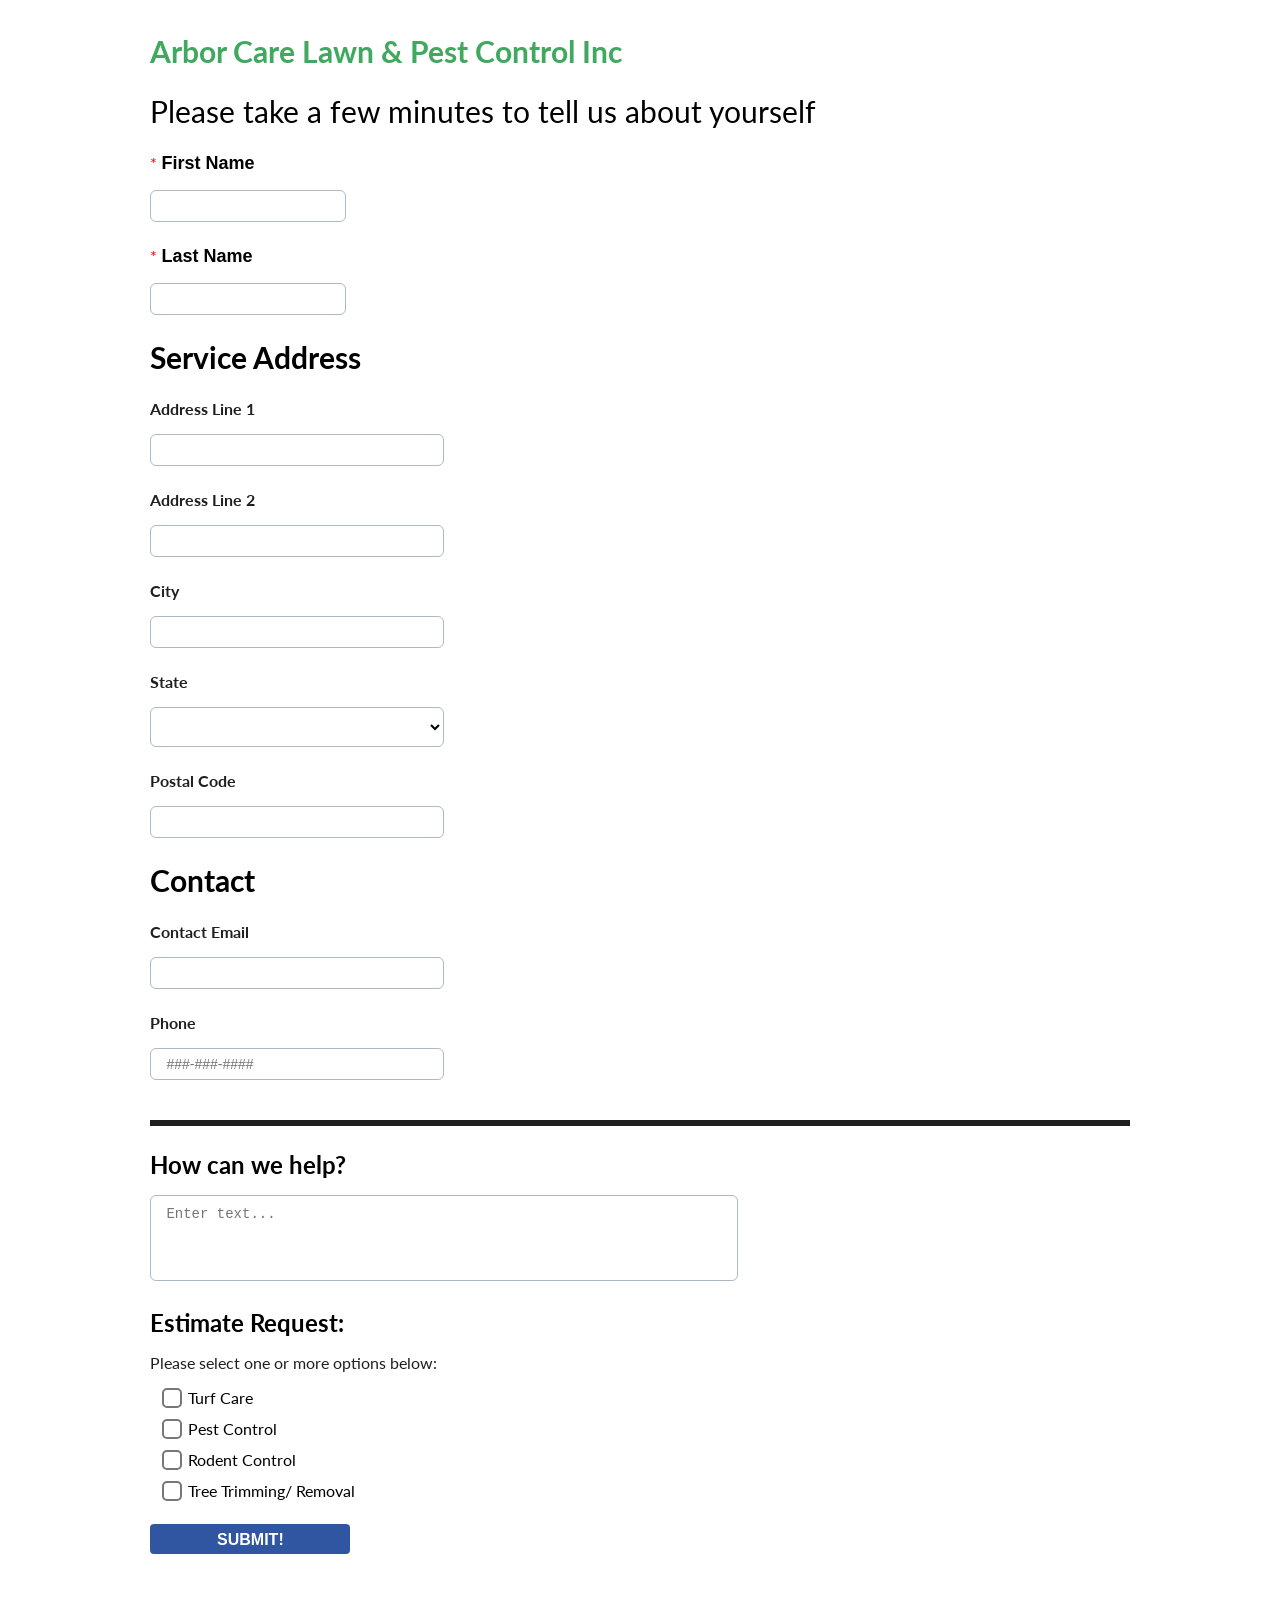
<file: archive/source-code.html>
<!DOCTYPE html>
<html>

<head>
  <title>View Form</title>
  <meta charset="UTF-8">
  <meta name="viewport" content="width=device-width, initial-scale=1.0">
  <script
    type="text/javascript">(function () { var sa = { form: { rootEl: null, init: [] }, utils: { fireLayoutChangedEvent(scrollToTop) { if (sa.form.rootEl == null) { return; } if (scrollToTop) { let target = window.parent.document.querySelector('#formDialog')?.parentElement || window.parent.document.querySelector('#viewOverlayBodyRegionContainer'); if (target) { target.scrollTop = 0; } else if (window.parent.document.querySelector('#formOverlayDomID')) { window.parent.scrollTo(0, 0); } } sa.form.rootEl.dispatchEvent(new CustomEvent('formLayoutChanged')); } } }; function InitializeForm() { sa.form.rootEl = document.querySelector(".sa-form"); for (let i = 0; i < sa.form.init.length; i++) { if (typeof sa.form.init[i] === "function") { sa.form.init[i](); } } document.removeEventListener("DOMContentLoaded", InitializeForm); } document.addEventListener("DOMContentLoaded", InitializeForm); var SaValidation = { text: function (field, isValid, isRequired, inputType) { const input = field.querySelector(inputType); const overLimit = input.getAttribute("data-limit") ? parseInt(input.getAttribute("data-limit")) < input.value.length : false; input.classList.remove("sa-invalid"); if (!input.checkValidity() || overLimit || (input.value.trim() === "" && isRequired)) { isValid.value = false; input.classList.add("sa-invalid"); } }, number: function (field, isValid, isRequired) { this.text(field, isValid, isRequired, "input"); }, shortText: function (field, isValid, isRequired) { this.text(field, isValid, isRequired, "input"); }, longText: function (field, isValid, isRequired) { this.text(field, isValid, isRequired, "textarea"); }, email: function (field, isValid, isRequired) { const input = field.querySelector("input"); input.classList.remove("sa-invalid"); const div = field.querySelector("div"); if ((input.value === "" && isRequired) || (input.value !== "" && !/(.+)@(.+){2,}\.(.+){2,}/.test(input.value)) || (div.classList.contains("sa-character-limit-exceeded"))) { isValid.value = false; input.classList.add("sa-invalid"); } }, dropdown: function (field, isValid, isRequired) { const input = field.querySelector("select"); input.classList.remove("sa-invalid"); if (input.selectedIndex === 0 && isRequired) { isValid.value = false; input.classList.add("sa-invalid"); } }, checklist: function (field, isValid, isRequired) { field.classList.remove("sa-invalid-label"); const checkboxes = field.querySelectorAll("input"); var chkValid = false; for (let j = 0; j < checkboxes.length; j++) { if (checkboxes[j].checked) { chkValid = true; break; } } if (!chkValid && isRequired) { isValid.value = false; field.classList.add("sa-invalid-label"); } }, radio: function (field, isValid, isRequired) { field.classList.remove("sa-invalid-label"); const radioInputs = field.querySelectorAll("input"); var radioValid = false; for (let j = 0; j < radioInputs.length; j++) { if (radioInputs[j].checked) { radioValid = true; break; } } if (!radioValid && isRequired) { isValid.value = false; field.classList.add("sa-invalid-label"); } }, rating: function (field, isValid, isRequired) { field.classList.remove("sa-invalid-rating"); const ratingInputs = field.querySelectorAll("input"); var ratingValid = false; for (let j = 0; j < ratingInputs.length; j++) { if (ratingInputs[j].checked) { ratingValid = true; break; } } if (!ratingValid && isRequired) { isValid.value = false; field.classList.add("sa-invalid-rating"); } }, review: function (field, isValid, isRequired) { const reviewInputs = field.querySelectorAll("input"); var reviewValid = false; for (let j = 0; j < reviewInputs.length; j++) { if (reviewInputs[j].checked) { reviewValid = true; break; } } const reviewTextArea = field.querySelector("textarea"); reviewTextArea.classList.remove("sa-invalid"); if (reviewTextArea.value.trim() === "") { reviewValid = false; } if (!reviewValid && isRequired) { isValid.value = false; reviewTextArea.classList.add("sa-invalid"); } }, dateTime: function (field, isValid, isRequired) { const input = field.querySelector("input"); input.classList.remove("sa-invalid"); const settings = JSON.parse(input.getAttribute("data-dateTimeSettings")); if (settings.noCalendar === true && input.value.trim() === "" && isRequired) { isValid.value = false; input.classList.add("sa-invalid"); } else if (settings.noCalendar === false) { let parseDate = input.value; if (settings.dateFormat === "d-m-Y") { const dateParts = parseDate.split("-"); parseDate = dateParts[1] + "-" + dateParts[0] + "-" + dateParts[2]; } const date = Date.parse(parseDate.replace(/-/g, ' ')); if (isNaN(date) && isRequired) { isValid.value = false; input.classList.add("sa-invalid"); } } }, ccupdate: function (field, isValid, isRequired) { let button = field.querySelector('#Clearent-pay-now'); if (isRequired) { let ccresult = field.getAttribute('data-ccresult'); if (ccresult === null || ccresult.length === 0) { isValid.value = false; button.classList.add('sa-invalid'); return; } let obj = JSON.parse(ccresult); isValid.value = !!obj.token && obj.token.length > 0; if (isValid.value) button.classList.remove('sa-invalid'); else button.classList.add('sa-invalid'); return; } if (button != null) button.classList.remove('sa-invalid'); }, hidden: function (field, isValid, isRequired) { return; } }; var SaValidationStyle = { number: function (field) { const input = field.querySelector("input"); input.addEventListener("change", function (event) { if (event.target.checkValidity()) event.target.classList.remove("sa-invalid"); else event.target.classList.add("sa-invalid"); }); }, shortText: function (field) { const input = field.querySelector("input"); input.addEventListener("change", function (event) { if (event.target.value.trim() !== "") event.target.classList.remove("sa-invalid"); }); }, longText: function (field) { const input = field.querySelector("textarea"); input.addEventListener("change", function (event) { if (event.target.value.trim() !== "") event.target.classList.remove("sa-invalid"); }); }, email: function (field) { const input = field.querySelector("input"); input.addEventListener("change", function (event) { if (/(.+)@(.+){2,}\.(.+){2,}/.test(event.target.value)) event.target.classList.remove("sa-invalid"); }); }, dropdown: function (field) { const input = field.querySelector("select"); input.addEventListener("change", function (event) { if (event.target.selectedIndex !== 0) { event.target.classList.remove("sa-invalid"); } }); }, checklist: function (field) { const checkboxes = field.querySelectorAll("input"); for (let j = 0; j < checkboxes.length; j++) { checkboxes[j].addEventListener("change", function (event) { if (event.target.checked) { const wrapper = event.target.closest(".sa-invalid-label"); if (wrapper) wrapper.classList.remove("sa-invalid-label"); } }); } }, radio: function (field) { const radioInputs = field.querySelectorAll("input"); for (let j = 0; j < radioInputs.length; j++) { radioInputs[j].addEventListener("change", function (event) { if (event.target.checked) { const wrapper = event.target.closest(".sa-invalid-label"); if (wrapper) wrapper.classList.remove("sa-invalid-label"); } }); } }, rating: function (field) { const ratingInputs = field.querySelectorAll("input"); for (let j = 0; j < ratingInputs.length; j++) { ratingInputs[j].addEventListener("change", function (event) { if (event.target.checked) { const wrapper = event.target.closest(".sa-invalid-rating"); if (wrapper) wrapper.classList.remove("sa-invalid-rating"); } }); } }, review: function (field) { const reviewInputs = field.querySelectorAll("input"); const reviewTextArea = field.querySelector("textarea"); for (let j = 0; j < reviewInputs.length; j++) { reviewInputs[j].addEventListener("change", function (event) { if (event.target.checked && reviewTextArea.value.trim() !== "") { reviewTextArea.classList.remove("sa-invalid"); } }); } reviewTextArea.addEventListener("change", function (event) { if (event.target.value.trim() !== "") event.target.classList.remove("sa-invalid"); }); }, dateTime: function (field) { const input = field.querySelector("input"); input.addEventListener("change", function (event) { if (event.target.value.trim() !== "") event.target.classList.remove("sa-invalid"); }); }, ccupdate: function (field) { const config = { attributes: true, childList: false, subtree: false, attributeFilter: ['data-ccresult'] }; const callback = function (mutationsList, observer) { for (let mutation of mutationsList) { let button = mutation.target.querySelector('#Clearent-pay-now'); let ccresult = mutation.target.getAttribute('data-ccresult'); if (ccresult.length === 0 || JSON.parse(ccresult).token.length === 0) button.classList.add('sa-invalid'); else button.classList.remove('sa-invalid'); } }; const observer = new MutationObserver(callback); observer.observe(field, config); }, hidden: function (field, isValid, isRequired) { return; } }; var SaValidateNavRules = { text: function (field, rule, inputType) { const input = field.querySelector(inputType); const value = rule.values[0]; switch (rule.condition) { case 10: return input.value === value; case 11: return input.value.indexOf(value) > -1; case 12: return input.value.indexOf(value) === 0; case 13: return input.value.indexOf(value) < 0; default: return false; } }, numeric: function (condition, inputValue, value) { switch (condition) { case 0: return inputValue === value; case 1: return inputValue < value; case 2: return inputValue > value; case 3: return inputValue <= value; case 4: return inputValue >= value; default: return false; } }, number: function (field, rule) { const input = field.querySelector('input'); const inputValue = parseInt(input.value); const value = parseInt(rule.values[0]); return this.numeric(rule.condition, inputValue, value); }, shortText: function (field, rule) { return this.text(field, rule, 'input'); }, longText: function (field, rule) { return this.text(field, rule, 'textarea'); }, email: function (field, rule) { return this.text(field, rule, 'input'); }, dropdown: function (field, rule) { const input = field.querySelector('select'); const value = rule.values[0]; const selectedOption = input[input.selectedIndex]; let selectedValue = selectedOption.getAttribute('data-value').toString(); if (selectedValue.length !== value.length && isNaN(parseInt(selectedValue))) { selectedValue = input.selectedIndex.toString(); }        /*         * the following switch block can be replaced with "return selectedValue === value;"         *         * I did not do this because by the time I realized it was like this, the R1 release was a few days away.         */        switch (rule.condition) { case 10: return selectedValue === value; default: return false; } }, checklist: function (field, rule) { const inputs = field.querySelectorAll('input'); switch (rule.condition) { case 20: for (let i = 0; i < rule.values.length; i++) { let index = parseInt(rule.values[i]); if (!inputs[index].checked) return false; } return true; case 21: for (let i = 0; i < rule.values.length; i++) { let index = parseInt(rule.values[i]); if (inputs[index].checked) return true; } return false; case 23: for (let i = 0; i < rule.values.length; i++) { let index = parseInt(rule.values[i]); if (inputs[index].checked) return false; } return true; default: return false; } }, radio: function (field, rule) { const value = rule.values[0]; const inputs = field.querySelectorAll("input"); let selectedValue = ''; for (let i = 0; i < inputs.length; i++) { if (inputs[i].checked) { selectedValue = inputs[i].getAttribute('data-value').toString(); if (selectedValue.length !== value.length && isNaN(parseInt(selectedValue))) selectedValue = (i + 1).toString(); break; } }        /*         * the following switch block can be replaced with "return selectedValue === value;"         *          * I did not do this because by the time I realized it was like this, the R1 release was a few days away.         */        switch (rule.condition) { case 10: return selectedValue === value; default: return false; } }, rating: function (field, rule) { const inputs = field.querySelectorAll("input"); const value = parseInt(rule.values[0]); var inputValue = 0; for (var i = 0; i < inputs.length; i++) { if (inputs[i].checked) { inputValue = i; break; } } return this.numeric(rule.condition, inputValue, value); }, review: function (field, rule) { const inputs = field.querySelectorAll("input"); const value = parseInt(rule.values[0]); var inputValue = 0; for (var i = 0; i < inputs.length; i++) { if (inputs[i].checked) { inputValue = parseInt(inputs[i].value); break; } } return this.numeric(rule.condition, inputValue, value); }, dateTime: function (field, rule) { const input = field.querySelector("input"); const settings = JSON.parse(input.getAttribute("data-dateTimeSettings")); let value = new Date(rule.values[0]); value = new Date(value.getFullYear(), value.getMonth(), value.getDate()).getTime(); if (settings.noCalendar === true && input.value.trim() === "") return false; else if (settings.noCalendar === false) { let day = -1; let month = -1; let year = -1; let parseDate = input.value; const dateParts = parseDate.split("-"); let monthIndex = 0; let dayIndex = 1; if (settings.dateFormat === "d-m-Y") { dayIndex = 0; monthIndex = 1; } day = parseInt(dateParts[dayIndex]); month = parseInt(dateParts[monthIndex]) - 1; let yearString = dateParts[2].split(' ')[0]; if (yearString.length === 2) yearString = '20' + yearString; year = parseInt(yearString); let date = new Date(year, month, day).getTime(); switch (rule.condition) { case 30: return date === value; case 31: return date < value; case 32: return date > value; case 33: return date <= value; case 34: return date >= value; default: return false; } } return false; }, ccupdate: function (field, rule) { return false; } }; function ValidateFields(page) { const isValid = { value: true }; const fields = page.querySelectorAll("[data-fieldtype]"); var scrolledToInvalidField = false; for (let i = 0; i < fields.length; i++) { const field = fields[i]; const fieldType = field.getAttribute("data-fieldtype"); let isRequired = false; const reqValue = field.getAttribute("required"); if (reqValue === "") isRequired = true; if (SaValidation[fieldType] == null) continue; SaValidation[fieldType](field, isValid, isRequired); if (!scrolledToInvalidField && !isValid.value) { field.scrollIntoView(); scrolledToInvalidField = true; } } if (isValid.value === true) UpdatePageNavigation(page); return isValid.value; } function UpdateInputValidStyle() { const fields = document.querySelectorAll("[data-fieldtype]"); for (let i = 0; i < fields.length; i++) { const field = fields[i]; const fieldType = field.getAttribute("data-fieldtype"); if (fieldType !== "attachment") SaValidationStyle[fieldType](field); } } function UpdatePageNavigation(page) { var nextPage = page.getAttribute('data-next-page-default'); const fields = page.querySelectorAll('[data-fieldtype]'); for (let i = 0; i < fields.length; i++) { var field = fields[i]; const fieldType = field.getAttribute('data-fieldtype'); var serialized = field.getAttribute('data-jump-rules'); if (serialized === undefined || serialized === null) continue; var jumpRules = JSON.parse(serialized); for (let j = 0; j < jumpRules.length; j++) { var validator = SaValidateNavRules[fieldType]; if (validator === undefined || validator === null) continue; var rule = jumpRules[j]; if (SaValidateNavRules[fieldType](field, rule)) { nextPage = rule.jumpTo; break; } } } page.setAttribute('data-next-page', nextPage); } sa.form.init.push(UpdateInputValidStyle); function LoadSubmitButton(confirmationType, data) { var submitBtn = document.getElementById("sa-form-submit"); switch (confirmationType) { case "Document": case "URL": submitBtn.addEventListener("click", function () { var isDisabled = submitBtn.classList.contains('disabled'); if (isDisabled) return; const page = submitBtn.parentElement.parentElement; if (ValidateFields(page)) { SubmitForm(page, function () { GoToConfirmationUrl(data); let progressIndicator = document.querySelector('#sa-submission-progress-container'); progressIndicator.style.display = "none"; EnablePaging(); }); } }); break; case "SimpleMessage": submitBtn.addEventListener("click", function () { var isDisabled = submitBtn.classList.contains('disabled'); if (isDisabled) return; const page = submitBtn.parentElement.parentElement; if (ValidateFields(page)) { SubmitForm(page, DisplayConfirmation); } }); break; } } function DisablePaging() { let nextButtons = document.getElementsByClassName("sa-form-page-next"); for (let i = 0; i < nextButtons.length; i++)        nextButtons[i].classList.add("disabled"); let previousButtons = document.getElementsByClassName("sa-form-page-prev"); for (let i = 0; i < previousButtons.length; i++)        previousButtons[i].classList.add("disabled"); let submitBtn = document.getElementById("sa-form-submit"); submitBtn.classList.add("disabled"); }; function EnablePaging() { let nextButtons = document.getElementsByClassName("sa-form-page-next"); for (let i = 0; i < nextButtons.length; i++)        nextButtons[i].classList.remove("disabled"); let previousButtons = document.getElementsByClassName("sa-form-page-prev"); for (let i = 0; i < previousButtons.length; i++)        previousButtons[i].classList.remove("disabled"); let submitBtn = document.getElementById("sa-form-submit"); submitBtn.classList.remove("disabled"); }; function DisplayConfirmation() { let progressIndicator = document.querySelector('#sa-submission-progress-container'); progressIndicator.style.display = "none"; EnablePaging(); const formEl = document.getElementsByClassName("sa-form"); if (formEl !== null) formEl[0].style.display = "none"; document.getElementById("sa-form-confirmation").style.display = "block"; sa.utils.fireLayoutChangedEvent(); } function GoToConfirmationUrl(data) { if (data !== "") { data = data.startsWith("http") ? data : "http://" + data; window.location = data; } else { DisplayConfirmation(); } } function Post(url, data, success, failure) { var xhr = window.XMLHttpRequest ? new XMLHttpRequest() : new ActiveXObject("Microsoft.XMLHTTP"); xhr.open('POST', url); xhr.onreadystatechange = function () { if (xhr.readyState > 3) { if (xhr.status == 200) success(xhr.response); else if (!!failure && typeof failure === 'function') failure(xhr.response); } }; xhr.setRequestHeader('X-Requested-With', 'XMLHttpRequest'); xhr.setRequestHeader('Content-Type', 'application/json; charset=utf-8'); xhr.setRequestHeader('x-CompanyID', '02fb34c6-0e7a-409b-b564-c88b36db60ae'); xhr.responseType = "json"; xhr.withCredentials = false; xhr.crossDomain = true; xhr.send(JSON.stringify(data)); return xhr; } function GetUrlVars() { var vars = {}; window.location.href.replace(/[?&]+([^=&]+)=([^&]*)/gi, function (m, key, value) { vars[key] = value; }); return vars; } var saFormUploads = saFormUploads || { Pending: [] }; function SubmitForm(page, success) { if (saFormUploads !== undefined && saFormUploads.Pending.length > 0) return; DisablePaging(); var docTop = document.querySelector(".sa-form"); window.scrollTo(window.scrollX, docTop.offsetTop); document.querySelector("html").style = "overflow: hidden"; let progressIndicator = document.querySelector('#sa-submission-progress-container'); progressIndicator.style.display = "block"; AddPageFormData(page); let error = function (response) { let progressIndicator = document.querySelector('#sa-submission-progress-container'); progressIndicator.style.display = "none"; alert('We were unable to submit the form. Try again in a few moments.'); console.error(response); EnablePaging(); };    /*@begincap@*/    let viewState = document.querySelector('#saFormData'); let saFormData = viewState.value; const urlVars = GetUrlVars(); const submitData = JSON.parse(saFormData); const data = { request: { formTemplateId: 'c82f92c8-60c6-4f60-bf12-a043bae0b7a7', submittedById: urlVars["sId"], submittedByType: urlVars["sType"], parentId: urlVars["pId"], parentType: urlVars["pType"], source: urlVars["source"], data: submitData } }; Post("https://my.serviceautopilot.com/MarketingBFF/Form/SubmitForm", data, success, error);    /*@endcap@*/ } function ApplyTagsOnClick() { const urlVars = GetUrlVars(); const data = { request: { formTemplateId: 'c82f92c8-60c6-4f60-bf12-a043bae0b7a7', companyId: '02fb34c6-0e7a-409b-b564-c88b36db60ae', parentId: urlVars["pId"], parentType: urlVars["pType"] } }; Post("https://my.serviceautopilot.com/MarketingBFF/Form/ApplyTagsOnClick", data, function () { }); } function InitializeSubmit() { ApplyTagsOnClick(); LoadSubmitButton("SimpleMessage", "<div><span style=&quot;font-size: 16px; color: rgb(0, 0, 0);&quot;><span style=&quot;font-family: Helvetica;&quot;>Thank you for reaching out to the Arbor Care Team we will be in touch with you as soon as we can!</span></span><br><span style=&quot;color: rgb(0, 122, 255);&quot;><br></span><span style=&quot;font-size: 16px; color: rgb(0, 122, 255);&quot;><span style=&quot;font-family: Helvetica;&quot;><a href=&quot;http://www.facebook.com/arborcarewa&quot; rel=&quot;noopener noreferrer&quot; target=&quot;_blank&quot;><strong>Like us on Facebook!</strong></a></span></span></div>"); } sa.form.init.push(InitializeSubmit); function InitializeCharacterCounters() { const counters = document.getElementsByClassName("sa-character-counter"); for (let i = 0; i < counters.length; i++) { const inputId = counters[i].getAttribute('for'); const input = document.getElementById(inputId); if (input === null || input === undefined) continue; input.addEventListener("keyup", function () { const maxValue = this.getAttribute("data-limit"); const count = this.value.length; const value = count / maxValue; this.nextSibling.style.display = 'none'; if (value >= .75) { this.nextSibling.textContent = count + "/" + maxValue; this.nextSibling.style.display = ''; } if (count > maxValue) { this.parentElement.classList.add("sa-character-limit-exceeded"); } else { this.parentElement.classList.remove("sa-character-limit-exceeded"); } }); } } sa.form.init.push(InitializeCharacterCounters); function InitializeChecklistField() { var choices = document.getElementsByClassName("sa-checkbox-container"); for (var i = 0; i < choices.length; i++) { var choice = choices[i]; choice.onclick = function (data) { var radio = data.currentTarget.getElementsByClassName("sa-checkboxBtn")[0]; getChoiceBtns(radio); }; } function getChoiceBtns(currentTarget) { var currentId = currentTarget.id; var x = document.getElementsByClassName("sa-checkbox-container"); for (var i = 0; i < x.length; i++) { var div = x[i]; var label = div.getElementsByClassName("sa-checkbox")[0]; if (label.getAttribute("for") === currentId) { if (currentTarget.checked) label.style.borderColor = label.getAttribute("data-color"); else label.style.borderColor = "#777777"; } } } } sa.form.init.push(InitializeChecklistField); var saFormUploads = saFormUploads || { Pending: [] }; function GetPageElementById(id) { return document.querySelector('.sa-form-page[data-index="' + id + '"]'); } function InitializePaging() { let viewState = document.createElement('input'); viewState.id = 'saFormData'; viewState.setAttribute('type', 'hidden'); let saFormData = JSON.stringify({ pages: [] }); viewState.value = (saFormData); document.body.appendChild(viewState); let firstPageIndex = document.querySelectorAll('.sa-form-page')[0].getAttribute('data-index'); sessionStorage.setItem("navTrail", JSON.stringify([])); sessionStorage.setItem("currentPageId", firstPageIndex); var previousButtons = document.getElementsByClassName("sa-form-page-prev"); for (var i = 0; i < previousButtons.length; i++) { var el = previousButtons[i]; el.onclick = function () { if (saFormUploads !== undefined && saFormUploads.Pending.length > 0) return; var isDisabled = el.classList.contains('disabled'); if (isDisabled) return; RemovePageFromData(); var currentPageId = sessionStorage.getItem("currentPageId"); var currentPageElement = GetPageElementById(currentPageId); currentPageElement.style.display = "none"; var trail = JSON.parse(sessionStorage.getItem("navTrail")); if (trail.length === 0) return; var previousPageIndex = trail.pop(); var pageElement = GetPageElementById(previousPageIndex); pageElement.style.display = "block"; var docTop = document.querySelector(".sa-form"); window.scrollTo(window.scrollX, docTop.offsetTop); sa.utils.fireLayoutChangedEvent(); sessionStorage.setItem("navTrail", JSON.stringify(trail)); sessionStorage.setItem("currentPageId", previousPageIndex); }; } var nextButtons = document.getElementsByClassName("sa-form-page-next"); for (var i = 0; i < nextButtons.length; i++) { var el = nextButtons[i]; el.onclick = function () { if (saFormUploads !== undefined && saFormUploads.Pending.length > 0) return; var isDisabled = el.classList.contains('disabled'); if (isDisabled) return; var currentPageId = sessionStorage.getItem("currentPageId"); var currentPageElement = GetPageElementById(currentPageId); if (ValidateFields(currentPageElement)) { AddPageFormData(currentPageElement); currentPageElement.style.display = "none"; var nextPageId = currentPageElement.getAttribute("data-next-page"); var nextPageElement = GetPageElementById(nextPageId); nextPageElement.style.display = "block"; var docTop = document.querySelector(".sa-form"); window.scrollTo(window.scrollX, docTop.offsetTop); sa.utils.fireLayoutChangedEvent(); var trail = JSON.parse(sessionStorage.getItem("navTrail")); trail.push(currentPageId); sessionStorage.setItem("navTrail", JSON.stringify(trail)); sessionStorage.setItem("currentPageId", nextPageId); } }; } } function RemovePageFromData() { let viewState = document.querySelector('#saFormData'); let formData = JSON.parse(viewState.value); formData.pages.pop(); viewState.value = JSON.stringify(formData); } function AddPageFormData(page) { let viewState = document.querySelector('#saFormData'); let pageIndex = parseInt(page.getAttribute("data-index")); let formData = JSON.parse(viewState.value); if (formData.pages.findIndex(x => x.page === pageIndex) < 0) { formData.pages.push(new PageModel(pageIndex, page)); viewState.value = JSON.stringify(formData); } } function PageModel(pageIndex, pageElement) { let self = this; self.page = pageIndex; self.fields = []; self.GetFieldValues = function () { const inputs = pageElement.querySelectorAll("[data-fieldtype]"); if (window.saUploadFiles === null) window.saUploadFiles = []; for (let i = 0; i < inputs.length; i++) { const input = inputs[i]; const fieldId = parseInt(input.getAttribute("data-field")); switch (input.getAttribute("data-fieldtype")) { case "longText": self.fields.push({ fieldId: fieldId, value: input.querySelector("textarea").value }); break; case "dropdown": self.fields.push({ fieldId: fieldId, value: input.querySelector("select").value }); break; case "radio": case "rating": { let value = ''; const radio = input.querySelector("input:checked"); if (radio !== undefined && radio !== null && radio.value) value = radio.value; self.fields.push({ fieldId: fieldId, value: value }); } break; case "checklist": { const fieldValues = []; const checkedItems = input.querySelectorAll("input:checked") ? input.querySelectorAll("input:checked") : []; for (let j = 0; j < checkedItems.length; j++) { fieldValues.push(checkedItems[j].value); } self.fields.push({ fieldId: fieldId, values: fieldValues }); } break; case "review": { const reviewValue = input.querySelector("input:checked") ? input.querySelector("input:checked").value : 0; self.fields.push({ fieldId: fieldId, values: [reviewValue, input.querySelector("textarea").value] }); } break; case "attachment": { if (saFormUploads === undefined || saFormUploads === null || saFormUploads.Uploads === undefined || saFormUploads.Uploads === null || saFormUploads.Uploads.length === 0) break; const model = saFormUploads.Uploads.find(x => x.FieldId == fieldId); if (model == null) break; const uploads = model.Uploads; const fieldValues = []; for (let j = 0; j < uploads.length; j++)                            fieldValues.push(JSON.stringify(uploads[j].data)); self.fields.push({ fieldId: fieldId, values: fieldValues }); } break; case "ccupdate": { let value = input.getAttribute('data-ccresult'); self.fields.push({ fieldId: fieldId, value: value }); } break; case "hidden": self.fields.push({ fieldId: fieldId, value: input.value }); break; default: self.fields.push({ fieldId: fieldId, value: input.querySelector("input").value }); break; } } }; self.GetFieldValues(pageElement); } sa.form.init.push(InitializePaging); })(); //# sourceURL=SaForms.js</script>
  <link href="https://fonts.googleapis.com/css?family=Lato&amp;amp;display=swap" rel="stylesheet">
  <style>
    body {
      font-family: 'Lato', sans-serif;
    }

    .sa-input {
      box-sizing: border-box;
      width: 100%;
      outline: none;
      background-color: #fff;
      border-radius: 6px;
      border-color: #AEB8C0;
      border-style: solid;
      border-width: 1px;
      background-size: 16px 16px;
      height: 32px;
    }

    .sa-text {
      padding: 10px 28px 10px 15px;
      font-size: 14px;
    }

    .sa-dropdown {
      height: auto;
    }

    .sa-textarea {
      resize: none;
      height: auto;
      padding: 10px 28px 10px 15px;
      font-size: 14px;
    }

    .sa-form {
      position: relative;
      max-width: 1024px;
      margin: 0 auto;
      background-color: white;
    }

    .sa-form-review {
      margin: 0 auto;
      background-color: white;
    }

    .sa-form-body {
      background-color: white;
      color: black;
    }

    .sa-form-field {
      margin: 24px 2%;
    }

    .sa-form-page {
      padding: 1px 2px;
      max-width: 1024px;
      margin: 0 auto;
    }

    .sa-form-page-nav {
      display: flex;
      flex-direction: row;
      flex-wrap: wrap;
      justify-content: space-between;
      padding-bottom: 16px;
      margin: 12px 2%;
    }

    .sa-form-page-prev,
    .sa-form-page-next,
    .sa-form-page-submit {
      white-space: nowrap;
      text-align: center;
      cursor: pointer;
      filter: brightness(100%);
      width: 200px;
      min-width: 20%;
      max-width: 46%;
      margin-bottom: 10px;
    }

    .sa-form-page-prev.disabled,
    .sa-form-page-next.disabled,
    .sa-form-page-submit.disabled {
      filter: brightness(50%);
      cursor: not-allowed;
    }

    @media only screen and (max-width: 600px) {

      .sa-form-page-prev,
      .sa-form-page-next,
      .sa-form-page-submit {
        width: 100%;
        min-width: 50%;
        max-width: 100%;
      }
    }

    .sa-form-page-prev:hover,
    .sa-form-page-next:hover,
    .sa-form-page-submit:hover {
      filter: brightness(75%);
    }

    .sa-form-page-prev:active,
    .sa-form-page-next:active,
    .sa-form-page-submit:active {
      filter: brightness(105%);
    }

    .sa-character-counter {
      display: flex;
      flex-direction: row;
      justify-content: flex-end;
    }

    .sa-character-limit-exceeded input,
    .sa-character-limit-exceeded textarea,
    .sa-invalid {
      border: 1px solid red;
      background-color: rgba(255, 0, 0, 0.1);
    }

    .sa-invalid-label {
      color: red;
    }

    .sa-character-limit-exceeded label {
      color: red;
    }

    .sa-required::before {
      content: '* ';
      color: red;
    }

    .sa-input.sa-required::before {
      position: relative;
      top: -24px;
      content: '*';
      color: red;
    }

    /* Radio Buttons */
    .sa-radio-container {
      display: block;
      position: relative;
      padding-left: 12px;
      margin-bottom: 12px;
      cursor: pointer;
      font-size: 16px;
      -webkit-user-select: none;
      -moz-user-select: none;
      -ms-user-select: none;
      user-select: none;
    }

    /* Hide the browser's default radio button */
    .sa-radio-container input {
      position: absolute;
      opacity: 0;
      cursor: pointer;
    }

    .sa-radio-container label {
      cursor: pointer;
    }

    .sa-radio {
      position: absolute;
      width: 16px;
      height: 16px;
      border: 2px solid #777777;
      border-radius: 50%;
      cursor: pointer;
    }

    .sa-radio-checkmark {
      position: absolute;
      top: 2px;
      left: 2px;
      width: 12px;
      height: 12px;
      border-radius: 50%;
      content: '';
      display: none;
    }

    .sa-radio-container:hover input~.sa-radio>.sa-radio-checkmark {
      background-color: #777777;
      content: '';
      display: block;
    }

    .sa-radio-container input:checked~.sa-radio>.sa-radio-checkmark {
      display: block;
    }

    .sa-radio-container .sa-radio-label {
      margin-left: 26px;
    }

    /* Checkbox */
    .sa-checkbox-container {
      display: block;
      position: relative;
      padding-left: 12px;
      margin-bottom: 12px;
      cursor: pointer;
      font-size: 16px;
      -webkit-user-select: none;
      -moz-user-select: none;
      -ms-user-select: none;
      user-select: none;
    }

    /* Hide the browser's default checkbox button */
    .sa-checkbox-container input {
      position: absolute;
      opacity: 0;
      cursor: pointer;
    }

    .sa-checkbox-container label {
      cursor: pointer;
    }

    /* Create a custom checkbox button */
    .sa-checkbox {
      position: absolute;
      width: 16px;
      height: 16px;
      border: 2px solid #777777;
      border-radius: 25%;
      cursor: pointer;
    }

    .sa-checkbox-checkmark {
      position: absolute;
      top: 2px;
      left: 2px;
      width: 12px;
      height: 12px;
      border-radius: 25%;
    }

    .sa-checkbox-checkmark {
      content: '';
      position: absolute;
      display: none;
    }

    .sa-checkbox-container:hover input:not(:checked)~.sa-checkbox>.sa-checkbox-checkmark {
      content: '';
      display: block;
      left: 4px;
      top: 0px;
      width: 5px;
      height: 10px;
      border: solid #777777;
      border-width: 0 3px 3px 0;
      -webkit-transform: rotate(45deg);
      -ms-transform: rotate(45deg);
      transform: rotate(45deg);
    }

    .sa-checkbox-container input:checked~.sa-checkbox>.sa-checkbox-checkmark {
      display: block;
      left: 4px;
      top: 0px;
      width: 5px;
      height: 10px;
      border: solid white;
      border-width: 0 3px 3px 0;
      -webkit-transform: rotate(45deg);
      -ms-transform: rotate(45deg);
      transform: rotate(45deg);
    }

    .sa-checkbox-container .sa-checkbox-label {
      margin-left: 26px;
    }

    /* Themes */
    .sa-theme0 {
      background-color: white;
    }

    .sa-theme1 {
      background-color: #E6F9E6;
      font-family: Helvetica;
    }

    .sa-theme2 {
      background-color: #F3F3F3;
      font-family: 'Times New Roman';
    }

    .sa-theme3 {
      background-color: #ECF3FC;
      font-family: Verdana;
    }

    .sa-theme4 {
      background-color: #686868;
      font-family: Arial;
    }

    .sa-theme5 {
      background-color: #FFF2E5;
      font-family: 'Courier New';
      font-size: 16px;
    }

    .sa-theme6 {
      background-color: #F3E7FE;
      font-family: 'Trebuchet MS';
      font-size: 16px;
    }

    /* Placeholder Styles */
    .sa-placeholder-Arial::-webkit-input-placeholder {
      font-family: Arial;
    }

    .sa-placeholder-Chalkboard::-webkit-input-placeholder {
      font-family: Chalkboard;
    }

    .sa-placeholder-ComicSansMS::-webkit-input-placeholder {
      font-family: 'Comic Sans MS';
    }

    .sa-placeholder-CourierNew::-webkit-input-placeholder {
      font-family: 'Courier New';
    }

    .sa-placeholder-Georgia::-webkit-input-placeholder {
      font-family: Georgia;
    }

    .sa-placeholder-Helvetica::-webkit-input-placeholder {
      font-family: Helvetica;
    }

    .sa-placeholder-Impact::-webkit-input-placeholder {
      font-family: Impact;
    }

    .sa-placeholder-LucidaSansUnicode::-webkit-input-placeholder {
      font-family: 'Lucida Sans Unicode';
    }

    .sa-placeholder-Tahoma::-webkit-input-placeholder {
      font-family: Tahoma;
    }

    .sa-placeholder-TimesNewRoman::-webkit-input-placeholder {
      font-family: 'Times New Roman';
    }

    .sa-placeholder-TrebuchetMS::-webkit-input-placeholder {
      font-family: 'Trebuchet MS';
    }

    .sa-placeholder-Verdana::-webkit-input-placeholder {
      font-family: Verdana;
    }

    .sa-placeholder-Arial::-moz-placeholder {
      font-family: Arial;
    }

    .sa-placeholder-Chalkboard::-moz-placeholder {
      font-family: Chalkboard;
    }

    .sa-placeholder-ComicSansMS::-moz-placeholder {
      font-family: 'Comic Sans MS';
    }

    .sa-placeholder-CourierNew::-moz-placeholder {
      font-family: 'Courier New';
    }

    .sa-placeholder-Georgia::-moz-placeholder {
      font-family: Georgia;
    }

    .sa-placeholder-Helvetica::-moz-placeholder {
      font-family: Helvetica;
    }

    .sa-placeholder-Impact::-moz-placeholder {
      font-family: Impact;
    }

    .sa-placeholder-LucidaSansUnicode::-moz-placeholder {
      font-family: 'Lucida Sans Unicode';
    }

    .sa-placeholder-Tahoma::-moz-placeholder {
      font-family: Tahoma;
    }

    .sa-placeholder-TimesNewRoman::-moz-placeholder {
      font-family: 'Times New Roman';
    }

    .sa-placeholder-TrebuchetMS::-moz-placeholder {
      font-family: 'Trebuchet MS';
    }

    .sa-placeholder-Verdana::-moz-placeholder {
      font-family: Verdana;
    }

    .sa-placeholder-italic::-webkit-input-placeholder {
      font-style: italic;
    }

    .sa-placeholder-bold::-webkit-input-placeholder {
      font-weight: bold
    }

    .sa-placeholder-underlined::-webkit-input-placeholder {
      text-decoration: underline;
    }

    .sa-placeholder-italic::-moz-placeholder {
      font-style: italic;
    }

    .sa-placeholder-bold::-moz-placeholder {
      font-weight: bold
    }

    .sa-placeholder-underlined::-moz-placeholder {
      text-decoration: underline;
    }

    .sa-form-divider {
      padding: 8px 0;
    }

    .sa-form-video {
      width: 420px;
      height: 315px;
    }

    .sa-form-video-container {
      width: 420px;
      text-align: center;
    }

    .sa-formRating .sa-formRating--Container {
      background-color: #ffffff;
      border-top: solid 1px #9e9e9e;
      border-bottom: solid 1px #9e9e9e;
      border-right: solid 1px #9e9e9e;
      border-left: solid 1px #9e9e9e;
      display: flex;
      flex-direction: column;
      align-items: center;
      justify-content: space-around;
    }

    .sa-invalid-rating .sa-formRating .sa-formRating--Container {
      border: 1px solid red;
    }

    .sa-formRating .sa-formRating--Container:not(:checked)>input {
      display: none;
    }

    .sa-formRating .sa-formRating--Container .sa-formRating--Container-Link {
      padding: 16px 10px 10px 10px;
      height: 26px;
      width: 50px;
      text-align: center;
      cursor: pointer;
    }

    .sa-chooseFile {
      white-space: nowrap;
      text-align: center;
      cursor: pointer;
      padding: 10px 20px;
      background-color: #E1E1E1;
      color: #1e1e1e;
      border-radius: 6px;
      border: none;
      margin-bottom: 25px;
      line-height: inherit;
      font-size: 16px;
    }

    .sa-chooseFile:hover {
      background-color: #d1d1d1;
      color: #1e1e1e;
      border: none;
    }

    .sa-fileDiv {
      padding-top: 15px;
    }

    .sa-uploadedFileContainer {
      margin: 25px 0;
    }

    .sa-uploadedFile {
      border: 1px solid #C3C3C3;
      border-radius: 6px;
      box-shadow: 0 0 2px 0 rgba(0, 0, 0, 0.3), 0 2px 2px 0 rgba(0, 0, 0, 0.3);
      padding: 10px;
      margin: 10px 0;
    }

    .sa-uploadedFile .sa-uploadedFile--Remove {
      justify-content: flex-end;
      color: #D0021B;
      cursor: pointer;
      align-self: center;
    }

    .sa-uploadedFile .sa-uploadedFile--FileName {
      padding-left: 10px;
    }

    .sa-uploadedFile .sa-uploadedFile--Size {
      font-size: 12px;
    }

    .sa-loadingSpinner {
      border: 3px solid #f3f3f3;
      border-radius: 50%;
      border-top: 3px solid #3498db;
      width: 10px;
      height: 10px;
      animation: sa-loadingSpinner 2s linear infinite;
    }

    .sa-loadingSpinner.sa-loadingSpinner-GridRow {
      width: 12px;
      height: 12px;
    }

    .sa-loadingSpinner.sa-loadingSpinner-Inline {
      margin-right: 5px;
    }

    .sa-loadingSpinner.sa-loadingSpinner-ActivityTimeline {
      width: 12px;
      height: 12px;
      margin-right: 6px;
    }

    @-webkit-keyframes sa-loadingSpinner {
      0% {
        -webkit-transform: rotate(0deg);
      }

      100% {
        -webkit-transform: rotate(360deg);
      }
    }

    @-moz-keyframes sa-loadingSpinner {
      0% {
        -webkit-transform: rotate(0deg);
      }

      100% {
        -webkit-transform: rotate(360deg);
      }
    }

    @keyframes sa-loadingSpinner {
      0% {
        -webkit-transform: rotate(0deg);
      }

      100% {
        -webkit-transform: rotate(360deg);
      }
    }

    .l-SA-FormRating {
      display: flex;
      flex-direction: row;
      flex: 0 0 98%;
      flex-wrap: wrap;
    }

    .l-SA-UploadFile {
      display: flex;
      flex-direction: row;
      justify-content: space-between;
      align-items: center;
    }

    .l-SA-FileName {
      display: flex;
      flex-direction: row;
      justify-content: flex-start;
      align-items: center;
    }

    .sa-ico-CircleCheck {
      background-repeat: no-repeat;
      background-position: center center;
      display: inline-block;
      vertical-align: middle;
      width: 24px;
      height: 24px;
      background-size: 24px 24px;
      background-image: url(https://my.serviceautopilot.com/v3-images/CircleCheck.svg);
      filter: brightness(0) saturate(100%) invert(43%) sepia(100%) saturate(421%) hue-rotate(97deg) brightness(97%) contrast(93%);
    }

    .sa-ico-Trashcan {
      background-repeat: no-repeat;
      background-position: center center;
      display: inline-block;
      vertical-align: middle;
      width: 24px;
      height: 24px;
      background-size: 24px 24px;
      background-image: url(https://my.serviceautopilot.com/v3-images/Trashcan.svg);
      filter: invert(9%) sepia(97%) saturate(6260%) hue-rotate(349deg) brightness(90%) contrast(102%);
      /*red*/
    }

    .sa-ico-Failed {
      background-repeat: no-repeat;
      background-position: center center;
      display: inline-block;
      vertical-align: middle;
      width: 24px;
      height: 24px;
      background-size: 24px 24px;
      background-image: url(https://my.serviceautopilot.com/v3-images/void.svg);
      filter: invert(9%) sepia(97%) saturate(6260%) hue-rotate(349deg) brightness(90%) contrast(102%);
      /*red*/
    }

    .sa-ico-Processing {
      background-repeat: no-repeat;
      background-position: center center;
      display: inline-block;
      vertical-align: middle;
      width: 24px;
      height: 24px;
      background-size: 24px 24px;
      background-image: url(https://my.serviceautopilot.com/v3-images/Processing.svg);
      animation-name: rotateCounterClockwise;
      animation-duration: 1.4s;
      animation-iteration-count: infinite;
      animation-timing-function: linear;
    }

    @keyframes rotateCounterClockwise {
      0% {
        transform: rotate(0deg);
      }

      100% {
        transform: rotate(-360deg);
      }
    }

    @media only screen and (max-width: 767.98px) {
      .sa-form-video {
        width: 100%;
        height: 245px;
      }

      .sa-input-wrapper {
        width: 100% !important;
      }
    }

    .sa-form-confirmation-message,
    .sa-submission-progress-box {
      box-shadow: 0 0 2px rgba(0, 0, 0, 0.4);
      border-radius: 4px;
      margin: 10px auto;
      display: flex;
      align-items: center;
      justify-content: center;
      flex-direction: column;
    }

    .sa-submission-progress-box {
      width: calc(100vw - 40px);
      max-width: calc(100% - 40px);
    }

    .sa-form-confirmation-message {
      background-color: rgb(255, 255, 255);
    }

    .sa-submission-progress-container {
      position: absolute;
      top: 0;
      left: 0;
      z-index: 99999;
      background-color: rgba(1, 1, 1, 0.25);
      width: 100%;
      height: 100%;
    }

    .sa-form-confirmation-message img {
      width: 100px;
      height: 100px;
    }

    .sa-form-confirmation-message .sa-form-confirmation-message-content,
    .sa-submission-progress-box .sa-submission-progress-message {
      padding: 20px;
      line-height: 1.5em;
      max-height: 90vh;
      overflow: auto;
    }

    @keyframes sa-ellipses-slide-1 {
      0% {
        transform: translateX(32px);
      }

      10% {
        transform: translateX(32px);
      }

      50% {
        transform: translateX(80px);
      }

      90% {
        transform: translateX(128px);
      }

      100% {
        transform: translateX(128px);
      }
    }

    @keyframes sa-ellipses-slide-2 {
      0% {
        transform: translateX(80px);
      }

      10% {
        transform: translateX(80px);
      }

      50% {
        transform: translateX(128px);
      }

      90% {
        transform: translateX(32px);
      }

      100% {
        transform: translateX(32px);
      }
    }

    @keyframes sa-ellipses-slide-3 {
      0% {
        transform: translateX(128px);
      }

      10% {
        transform: translateX(128px);
      }

      50% {
        transform: translateX(32px);
      }

      90% {
        transform: translateX(80px);
      }

      100% {
        transform: translateX(80px);
      }
    }

    .sa-ellipses {
      margin-left: -24px;
      width: 160px;
    }

    .sa-ellipses div {
      position: absolute;
      transform: translateX(32px) scale(1);
      width: 12px;
      height: 12px;
      border-radius: 50%;
      margin-right: 12px;
      background-color: white;
      border: 1px solid #1e1e1e;
    }

    .sa-ellipses div:nth-child(1) {
      animation: sa-ellipses-slide-1 1s infinite cubic-bezier(0, 0.5, 0.5, 1);
    }

    .sa-ellipses div:nth-child(2) {
      animation: sa-ellipses-slide-2 1s infinite cubic-bezier(0, 0.5, 0.5, 1);
    }

    .sa-ellipses div:nth-child(3) {
      animation: sa-ellipses-slide-3 1s infinite cubic-bezier(0, 0.5, 0.5, 1);
    }
  </style>
  <style></style>
</head>

<body>
  <div class="sa-form">
    <div data-index="1" class="sa-form-page" style="display:block">
      <div data-page="1" data-field="1" class="sa-form-field" style="font-size:30px"><span
          style="color: rgb(65, 168, 95);"><strong>Arbor Care Lawn & Pest Control Inc</strong></span></div>
      <div data-page="1" data-field="2" class="sa-form-field" style="font-size:30px"><span
          style="color: rgb(0, 0, 0);">Please take a few minutes to tell us about yourself</span></div>
      <div id="sa-txt-5eada789-7bea-4286-ac1a-62c4f8a0d032" data-fieldType="shortText" required="" data-page="1"
        data-field="3" class="sa-form-field">
        <p class="sa-required"><span style="font-family: Helvetica;"><span style="color: rgb(0, 0, 0);"><strong><span
                  style="font-size: 18px;">First Name</span></strong></span></span></p>
        <div class="sa-input-wrapper" style="width:20%"><input id="sa-txt-5eada789-7bea-4286-ac1a-62c4f8a0d032-input"
            type="text" value="" required="" data-limit="100" class="sa-input sa-text" style="width:100%"><label
            for="sa-txt-5eada789-7bea-4286-ac1a-62c4f8a0d032-input" class="sa-character-counter"
            style="display:none">0/100</label></div>
      </div>
      <div id="sa-txt-22f49c06-6bc0-4f0a-9c0f-fd66225f6199" data-fieldType="shortText" required="" data-page="1"
        data-field="4" class="sa-form-field">
        <p class="sa-required"><strong><span style="color: rgb(0, 0, 0);"><span
                style="font-family: Helvetica; font-size: 18px;">Last Name</span></span></strong></p>
        <div class="sa-input-wrapper" style="width:20%"><input id="sa-txt-22f49c06-6bc0-4f0a-9c0f-fd66225f6199-input"
            type="text" value="" required="" data-limit="100" class="sa-input sa-text" style="width:100%"><label
            for="sa-txt-22f49c06-6bc0-4f0a-9c0f-fd66225f6199-input" class="sa-character-counter"
            style="display:none">0/100</label></div>
      </div>
      <div data-page="1" data-field="5" class="sa-form-field" style="font-size:30px"><span
          style="color:"><strong>Service Address</strong></span></div>
      <div id="sa-txt-4005ec99-1731-490e-a343-63dc1cb01bc4" data-fieldType="shortText" data-page="1" data-field="6"
        class="sa-form-field">
        <p><span style="color:rgb(31, 31, 31);"><strong>Address Line 1</strong></span></p>
        <div class="sa-input-wrapper" style="width:30%"><input id="sa-txt-4005ec99-1731-490e-a343-63dc1cb01bc4-input"
            type="text" value="" data-limit="500" class="sa-input sa-text" style="width:100%"><label
            for="sa-txt-4005ec99-1731-490e-a343-63dc1cb01bc4-input" class="sa-character-counter"
            style="display:none">0/500</label></div>
      </div>
      <div id="sa-txt-642e43ce-20b4-4af1-8f07-e8442d8dbea3" data-fieldType="shortText" data-page="1" data-field="7"
        class="sa-form-field">
        <p><span style="color:rgb(31, 31, 31);"><strong>Address Line 2</strong></span></p>
        <div class="sa-input-wrapper" style="width:30%"><input id="sa-txt-642e43ce-20b4-4af1-8f07-e8442d8dbea3-input"
            type="text" value="" data-limit="500" class="sa-input sa-text" style="width:100%"><label
            for="sa-txt-642e43ce-20b4-4af1-8f07-e8442d8dbea3-input" class="sa-character-counter"
            style="display:none">0/500</label></div>
      </div>
      <div id="sa-txt-4218ac31-aa3a-4f0b-9c2a-7de332272ffa" data-fieldType="shortText" data-page="1" data-field="8"
        class="sa-form-field">
        <p><span style="color:rgb(31, 31, 31);"><strong>City</strong></span></p>
        <div class="sa-input-wrapper" style="width:30%"><input id="sa-txt-4218ac31-aa3a-4f0b-9c2a-7de332272ffa-input"
            type="text" value="" data-limit="255" class="sa-input sa-text" style="width:100%"><label
            for="sa-txt-4218ac31-aa3a-4f0b-9c2a-7de332272ffa-input" class="sa-character-counter"
            style="display:none">0/255</label></div>
      </div>
      <div data-fieldType="dropdown" data-page="1" data-field="9" class="sa-form-field">
        <p><span style="color:rgb(31, 31, 31);"><strong>State</strong></span></p><select
          id="sa-dd-6355f975-7f54-4008-a9c6-964cca46e508" class="sa-input sa-text sa-dropdown sa-input-wrapper"
          style="width:30%">
          <option value="-1" disabled="" hidden="" selected=""></option>
          <option data-value="341458a9-0e01-4fa0-a77d-9495bbc5cbaa" value="341458a9-0e01-4fa0-a77d-9495bbc5cbaa">Alaska
          </option>
          <option data-value="f995b31c-6d0d-4b45-88f0-0eb8ad8b7d9d" value="f995b31c-6d0d-4b45-88f0-0eb8ad8b7d9d">
            California</option>
          <option data-value="85388e2c-3082-42a4-964e-708cc06eb03e" value="85388e2c-3082-42a4-964e-708cc06eb03e">Florida
          </option>
          <option data-value="b4030144-aa89-4465-8aed-542964dc0aee" value="b4030144-aa89-4465-8aed-542964dc0aee">Montana
          </option>
          <option data-value="56c6b5fd-e541-4471-a43b-b902f773968e" value="56c6b5fd-e541-4471-a43b-b902f773968e">Nevada
          </option>
          <option data-value="b7eb20fd-c785-4b30-bd70-29d1c3789676" value="b7eb20fd-c785-4b30-bd70-29d1c3789676">North
            Carolina</option>
          <option data-value="93a2dfad-8c45-4321-8dae-288498e65bc5" value="93a2dfad-8c45-4321-8dae-288498e65bc5">Oregon
          </option>
          <option data-value="bf76df4e-eeef-4051-b415-e08b09789367" value="bf76df4e-eeef-4051-b415-e08b09789367">South
            Dakota</option>
          <option data-value="4d89588a-20f8-4bb6-a749-1a2d77746f99" value="4d89588a-20f8-4bb6-a749-1a2d77746f99">Utah
          </option>
          <option data-value="477383ea-296f-4be9-9822-8934ffce28c7" value="477383ea-296f-4be9-9822-8934ffce28c7">
            Virginia</option>
          <option data-value="2afade12-6395-4389-b2f2-e3c4f706dd30" value="2afade12-6395-4389-b2f2-e3c4f706dd30">
            Washington</option>
        </select>
      </div>
      <div id="sa-txt-2618e339-070e-403f-bb53-c0ccab68dcfd" data-fieldType="shortText" data-page="1" data-field="10"
        class="sa-form-field">
        <p><span style="color:rgb(31, 31, 31);"><strong>Postal Code</strong></span></p>
        <div class="sa-input-wrapper" style="width:30%"><input id="sa-txt-2618e339-070e-403f-bb53-c0ccab68dcfd-input"
            type="text" value="" data-limit="31" class="sa-input sa-text" style="width:100%"><label
            for="sa-txt-2618e339-070e-403f-bb53-c0ccab68dcfd-input" class="sa-character-counter"
            style="display:none">0/31</label></div>
      </div>
      <div data-page="1" data-field="22" class="sa-form-field" style="font-size:30px"><strong>Contact</strong></div>
      <div id="sa-email-66ef3a7e-605c-4e94-abdf-643584848c1d" data-fieldType="email" data-page="1" data-field="18"
        class="sa-form-field">
        <p><span style="color:rgb(31, 31, 31);"><strong>Contact Email</strong></span></p>
        <div class="sa-input-wrapper" style="width:30%"><input id="sa-email-66ef3a7e-605c-4e94-abdf-643584848c1d-input"
            type="email" pattern="[a-z0-9._%&#x2B;-]&#x2B;@[a-z0-9.-]&#x2B;\.[a-z]{2,3}$" value="" data-limit="100"
            class="sa-input sa-text" style="width:100%"><label for="sa-email-66ef3a7e-605c-4e94-abdf-643584848c1d-input"
            class="sa-character-counter" style="display:none">0/100</label></div>
      </div>
      <div id="sa-txt-cc442d5f-3f65-4b2d-8992-a3e680d4e161" data-fieldType="shortText" data-page="1" data-field="19"
        class="sa-form-field">
        <p><span style="color:rgb(31, 31, 31);"><strong>Phone</strong></span></p>
        <div class="sa-input-wrapper" style="width:30%"><input id="sa-txt-cc442d5f-3f65-4b2d-8992-a3e680d4e161-input"
            type="text" value="" placeholder="###-###-####" class="sa-input sa-text sa-placeholder-Lato-Regular"
            style="width:100%"></div>
      </div>
      <div data-page="1" data-field="27" style="padding:0px 0px 0px 0px">
        <div class="sa-form-field sa-form-divider"
          style="border-bottom-style:solid;border-bottom-width:6px;border-bottom-color:#1F1F1F"></div>
      </div>
      <div id="sa-txt-90ff38a5-eb85-4e78-9d36-688e5f227e4c" data-fieldType="longText" data-page="1" data-field="29"
        class="sa-form-field">
        <p><strong><span style="font-size: 24px;">How can we help?</span></strong></p>
        <div class="sa-input-wrapper" style="width:60%"><textarea id="sa-txt-90ff38a5-eb85-4e78-9d36-688e5f227e4c-input"
            rows="4" placeholder="Enter text..." class="sa-input sa-textarea sa-placeholder-Lato-Regular"
            style="width:100%"></textarea></div>
      </div>
      <div data-fieldType="checklist" data-page="1" data-field="30" data-jump-rules="[]" class="sa-form-field">
        <p><strong><span style="font-size: 24px;">Estimate Request:</span></strong></p>
        <p><span style="color:rgb(31, 31, 31);;">Please select one or more options below:</span></p>
        <div id="sa-CL-35a3d852-1602-44f0-b9eb-b10e1b64e458" class="sa-input-wrapper" style="width:60%">
          <style>
            #sa-CL-35a3d852-1602-44f0-b9eb-b10e1b64e458 .sa-checkbox-container input:checked~.sa-checkbox {
              background-color: #007AFF
            }
          </style>
          <div class="sa-checkbox-container"><input type="checkbox" id="cb060269dd-5670-498c-a0bd-1e9c37f52441"
              value="0" class="sa-checkboxBtn"><label for="cb060269dd-5670-498c-a0bd-1e9c37f52441" data-color="#007AFF"
              class="sa-checkbox"><span class="sa-checkbox-checkmark"></span></label><label
              for="cb060269dd-5670-498c-a0bd-1e9c37f52441" class="sa-checkbox-label">Turf Care</label></div>
          <div class="sa-checkbox-container"><input type="checkbox" id="cbdbed22bd-653a-45e9-8c7d-f0de3a9fe589"
              value="1" class="sa-checkboxBtn"><label for="cbdbed22bd-653a-45e9-8c7d-f0de3a9fe589" data-color="#007AFF"
              class="sa-checkbox"><span class="sa-checkbox-checkmark"></span></label><label
              for="cbdbed22bd-653a-45e9-8c7d-f0de3a9fe589" class="sa-checkbox-label">Pest Control</label></div>
          <div class="sa-checkbox-container"><input type="checkbox" id="cbe3bfa2cd-9c71-4a33-ae24-1317a5bff283"
              value="2" class="sa-checkboxBtn"><label for="cbe3bfa2cd-9c71-4a33-ae24-1317a5bff283" data-color="#007AFF"
              class="sa-checkbox"><span class="sa-checkbox-checkmark"></span></label><label
              for="cbe3bfa2cd-9c71-4a33-ae24-1317a5bff283" class="sa-checkbox-label">Rodent Control</label></div>
          <div class="sa-checkbox-container"><input type="checkbox" id="cbd33e98a6-032a-4ec8-8725-df006960529c"
              value="3" class="sa-checkboxBtn"><label for="cbd33e98a6-032a-4ec8-8725-df006960529c" data-color="#007AFF"
              class="sa-checkbox"><span class="sa-checkbox-checkmark"></span></label><label
              for="cbd33e98a6-032a-4ec8-8725-df006960529c" class="sa-checkbox-label">Tree Trimming/ Removal</label>
          </div>
        </div>
      </div>
      <div class="sa-form-page-nav"><span id="sa-form-submit" class="sa-form-page-submit"
          style="height:30px;line-height:30px;background-color:#3055a1;color:#ffffff;border-radius:4px"><strong><span
              style="font-family: Helvetica;">SUBMIT!</span></strong></span></div>
    </div>
    <div id="sa-submission-progress-container" class="sa-submission-progress-container" style="display:none">
      <div class="sa-submission-progress-box sa-theme0">
        <h1 class="sa-submission-progress-title">Submitting Form</h1>
        <div class="sa-ellipses">
          <div></div>
          <div></div>
          <div></div>
        </div>
        <p class="sa-submission-progress-message">Wait while we submit your form.</p>
      </div>
    </div>
  </div>
  <div id="sa-form-confirmation" class="sa-form-page" style="display:none">
    <div class="sa-form-confirmation-message">
      <div class="sa-form-confirmation-message-content"><span style=font-size: 16px; color: rgb(0, 0, 0);><span
            style=font-family: Helvetica;>Thank you for reaching out to the Arbor Care Team we will be in touch with you
            as soon as we can!</span></span><br><span style=color: rgb(0, 122, 255);><br></span><span style=font-size:
          16px; color: rgb(0, 122, 255);><span style=font-family: Helvetica;><a href=http://www.facebook.com/arborcarewa
              rel=noopener noreferrer target=_blank><strong>Like us on Facebook!</strong></a></span></span></div>
    </div>
  </div>
</body>

</html>
</file>
